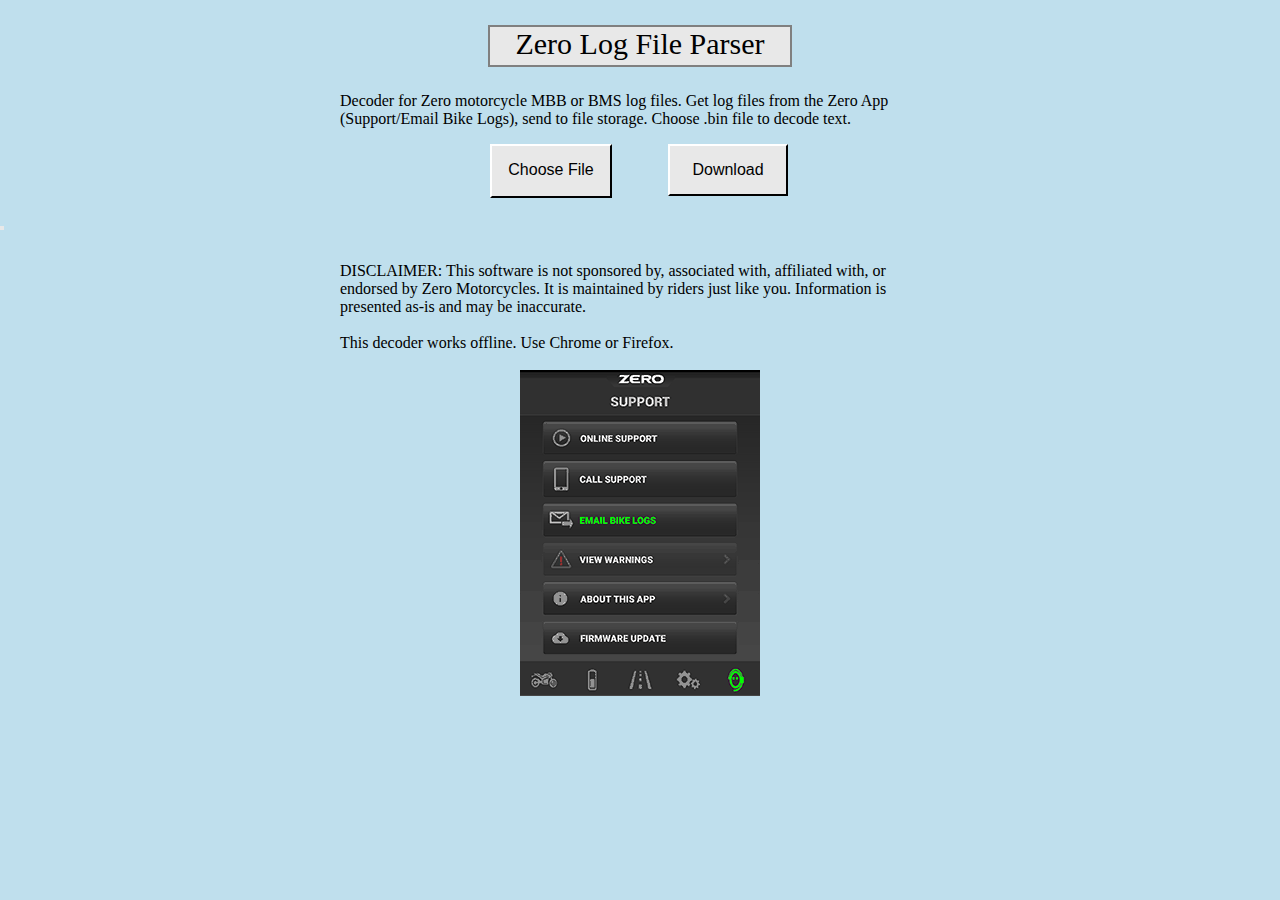
<file: zero-log-parser.html>
﻿<!doctype html>
<html lang="en">
<head>
	<meta charset="utf-8">
	<title>Zero Log File Parser</title>
	<meta name="viewport" content="width=device-width, height=device-height, initial-scale=1, user-scalable=no"/>
	<meta name="description" content="Zero Log File Parser">
	<meta name="author" content="Keith Thomas">
	
<style>
body {
	width: 100%;
	margin: auto;
	background-color: #bfdfed;
	font-size: 16px	
}

#intro {
	max-width: 600px;
	margin: auto;
}

#title{
	border: 2px solid #808080;	
	background-color: #e8e8e8;
	height: 38px;
	width: 300px;
	font-size: 30px;
	text-align: center;
	margin:25px auto 25px;
}

#buttons {
	width: 300px;
	margin-left:auto;
	margin-right:auto;
}

#infile {
	padding-top: 15px;
	/*-webkit-appearance: button;*/
	text-align: center;
	font-size: 16px;
	font-family: sans-serif;
	height: 35px;
	width: 118px;
	display: inline-block;
	background-color: #e8e8e8;
	border: 2px solid;
	border-top-color: white;
	border-left-color: white;
}

input[type=file] {
	display: none;
}

#down {
	margin-left: 52px;
	width: 120px;
	height: 52px;
	padding-left: 20px;
	padding-right: 20px;
	font-size: 16px;
	display: inline-block;
	background-color: #e8e8e8;
	border: 2px solid;
	border-top-color: white;
	border-left-color: white;
}

#print {
	background-color: #e8e8e8;
	display: inline-block;
	padding: 2px;
}

#parsed {
	white-space: pre;
	font-family: monospace;
	background-color: #e8e8e8;
	margin: 5px 0;
	max-height: 400px;
	overflow-y: auto;
	overflow-x: auto;
}

#disclaim {
	max-width: 600px;
	margin: auto;
}

#screenshot {        
	display:block;
	margin-left:auto;
	margin-right:auto;
}
</style>
	
</head>

<body>

<div id="intro">	
<p id="title" >Zero Log File Parser</p>
<p>Decoder for Zero motorcycle MBB or BMS log files. Get log files from the Zero App (Support/Email Bike Logs), send to file storage. Choose .bin file to decode text.</p>
</div>
	
<div id="buttons">
<label id="infile">Choose File
<input type="file" id="choose" />
</label>	

<button id="down" >Download</button> <br><br>
</div>		

<div id="fname"></div>	
	
<div id="print"></div><br><br>

<div id="parsed"></div>
	
<div id="disclaim"> DISCLAIMER: This software is not sponsored by, associated with, affiliated with, or endorsed by Zero Motorcycles. It is maintained by riders just like you. Information is presented as-is and may be inaccurate.<br><br>
This decoder works offline. Use Chrome or Firefox.<br><br>
	
<img alt="screen shot" id="screenshot"  src="
[data-uri]
"/></div>	

<script type="text/javascript">
/* FileSaver.js
 * A saveAs() FileSaver implementation.
 * 1.3.2
 * 2016-06-16 18:25:19
 *
 * By Eli Grey, http://eligrey.com
 * License: MIT
 *   See https://github.com/eligrey/FileSaver.js/blob/master/LICENSE.md
 */

/*global self */
/*jslint bitwise: true, indent: 4, laxbreak: true, laxcomma: true, smarttabs: true, plusplus: true */

/*! @source http://purl.eligrey.com/github/FileSaver.js/blob/master/FileSaver.js */

var saveAs = saveAs || (function(view) {
	"use strict";
	// IE <10 is explicitly unsupported
	if (typeof view === "undefined" || typeof navigator !== "undefined" && /MSIE [1-9]\./.test(navigator.userAgent)) {
		return;
	}
	var
		  doc = view.document
		  // only get URL when necessary in case Blob.js hasn't overridden it yet
		, get_URL = function() {
			return view.URL || view.webkitURL || view;
		}
		, save_link = doc.createElementNS("http://www.w3.org/1999/xhtml", "a")
		, can_use_save_link = "download" in save_link
		, click = function(node) {
			var event = new MouseEvent("click");
			node.dispatchEvent(event);
		}
		, is_safari = /constructor/i.test(view.HTMLElement) || view.safari
		, is_chrome_ios =/CriOS\/[\d]+/.test(navigator.userAgent)
		, throw_outside = function(ex) {
			(view.setImmediate || view.setTimeout)(function() {
				throw ex;
			}, 0);
		}
		, force_saveable_type = "application/octet-stream"
		// the Blob API is fundamentally broken as there is no "downloadfinished" event to subscribe to
		, arbitrary_revoke_timeout = 1000 * 40 // in ms
		, revoke = function(file) {
			var revoker = function() {
				if (typeof file === "string") { // file is an object URL
					get_URL().revokeObjectURL(file);
				} else { // file is a File
					file.remove();
				}
			};
			setTimeout(revoker, arbitrary_revoke_timeout);
		}
		, dispatch = function(filesaver, event_types, event) {
			event_types = [].concat(event_types);
			var i = event_types.length;
			while (i--) {
				var listener = filesaver["on" + event_types[i]];
				if (typeof listener === "function") {
					try {
						listener.call(filesaver, event || filesaver);
					} catch (ex) {
						throw_outside(ex);
					}
				}
			}
		}
		, auto_bom = function(blob) {
			// prepend BOM for UTF-8 XML and text/* types (including HTML)
			// note: your browser will automatically convert UTF-16 U+FEFF to EF BB BF
			if (/^\s*(?:text\/\S*|application\/xml|\S*\/\S*\+xml)\s*;.*charset\s*=\s*utf-8/i.test(blob.type)) {
				return new Blob([String.fromCharCode(0xFEFF), blob], {type: blob.type});
			}
			return blob;
		}
		, FileSaver = function(blob, name, no_auto_bom) {
			if (!no_auto_bom) {
				blob = auto_bom(blob);
			}
			// First try a.download, then web filesystem, then object URLs
			var
				  filesaver = this
				, type = blob.type
				, force = type === force_saveable_type
				, object_url
				, dispatch_all = function() {
					dispatch(filesaver, "writestart progress write writeend".split(" "));
				}
				// on any filesys errors revert to saving with object URLs
				, fs_error = function() {
					if ((is_chrome_ios || (force && is_safari)) && view.FileReader) {
						// Safari doesn't allow downloading of blob urls
						var reader = new FileReader();
						reader.onloadend = function() {
							var url = is_chrome_ios ? reader.result : reader.result.replace(/^data:[^;]*;/, 'data:attachment/file;');
							var popup = view.open(url, '_blank');
							if(!popup) view.location.href = url;
							url=undefined; // release reference before dispatching
							filesaver.readyState = filesaver.DONE;
							dispatch_all();
						};
						reader.readAsDataURL(blob);
						filesaver.readyState = filesaver.INIT;
						return;
					}
					// don't create more object URLs than needed
					if (!object_url) {
						object_url = get_URL().createObjectURL(blob);
					}
					if (force) {
						view.location.href = object_url;
					} else {
						var opened = view.open(object_url, "_blank");
						if (!opened) {
							// Apple does not allow window.open, see https://developer.apple.com/library/safari/documentation/Tools/Conceptual/SafariExtensionGuide/WorkingwithWindowsandTabs/WorkingwithWindowsandTabs.html
							view.location.href = object_url;
						}
					}
					filesaver.readyState = filesaver.DONE;
					dispatch_all();
					revoke(object_url);
				}
			;
			filesaver.readyState = filesaver.INIT;

			if (can_use_save_link) {
				object_url = get_URL().createObjectURL(blob);
				setTimeout(function() {
					save_link.href = object_url;
					save_link.download = name;
					click(save_link);
					dispatch_all();
					revoke(object_url);
					filesaver.readyState = filesaver.DONE;
				});
				return;
			}

			fs_error();
		}
		, FS_proto = FileSaver.prototype
		, saveAs = function(blob, name, no_auto_bom) {
			return new FileSaver(blob, name || blob.name || "download", no_auto_bom);
		}
	;
	// IE 10+ (native saveAs)
	if (typeof navigator !== "undefined" && navigator.msSaveOrOpenBlob) {
		return function(blob, name, no_auto_bom) {
			name = name || blob.name || "download";

			if (!no_auto_bom) {
				blob = auto_bom(blob);
			}
			return navigator.msSaveOrOpenBlob(blob, name);
		};
	}

	FS_proto.abort = function(){};
	FS_proto.readyState = FS_proto.INIT = 0;
	FS_proto.WRITING = 1;
	FS_proto.DONE = 2;

	FS_proto.error =
	FS_proto.onwritestart =
	FS_proto.onprogress =
	FS_proto.onwrite =
	FS_proto.onabort =
	FS_proto.onerror =
	FS_proto.onwriteend =
		null;

	return saveAs;
}(
	   typeof self !== "undefined" && self
	|| typeof window !== "undefined" && window
	|| this.content
));
// `self` is undefined in Firefox for Android content script context
// while `this` is nsIContentFrameMessageManager
// with an attribute `content` that corresponds to the window

if (typeof module !== "undefined" && module.exports) {
  module.exports.saveAs = saveAs;
} else if ((typeof define !== "undefined" && define !== null) && (define.amd !== null)) {
  define("FileSaver.js", function() {
    return saveAs;
  });
}
</script>
	
<script  type="text/javascript">
/*
zero-parse.js
Decoder for Zero motorcycle MBB or BMS log files.
1.0 
02/22/2017

Copyright 2017 Keith Thomas

License: MIT https://github.com/keithxemi/browser-parse/blob/master/LICENSE


*/

/* jslint browser: true  */
/*global saveAs, Blob, FileReader, DataView, Uint8Array, Uint16Array, Uint32Array */

(function () {
	'use strict';
	
	var logFileName,
		parsedText;
	
	function dec(buf, type, offset, count) {
		var dv = new DataView(buf);

		switch (type) {
		case 'txt':
			return String.fromCharCode.apply(null, new Uint8Array(buf, offset, count)).replace(/[^ -~]+/g, '');
			//return decoder.decode(new Uint8Array(buf, offset, count)).replace(/[^ -~]+/g, "");, TextDecoder decoder = new TextDecoder('utf-8'),
		case 'i16':
			return dv.getInt16(offset, true);
		case 'u16':
			return dv.getUint16(offset, true);
		case 'i32':
			return dv.getInt32(offset, true);
		case 'u32':
			return dv.getUint32(offset, true);
		default:
			return 'bullshit';
		}
	}

	function unescapeBlock(data) {
		var d = new Uint8Array(data),
			startOffset = 0,
			escapeOffset = d.indexOf(0xfe),
			d1,
			d2;

		while (escapeOffset !== -1) {
			escapeOffset += startOffset;
			d[escapeOffset] = d[escapeOffset] ^ d[escapeOffset + 1] - 1;
			d1 = d.slice(0, escapeOffset + 1);
			d2 = d.slice(escapeOffset + 2);
			d = new Uint8Array(d1.length + d2.length);
			d.set(d1);
			d.set(d2, d1.length);
			startOffset = escapeOffset + 1;
			escapeOffset = new Uint8Array(d.slice(startOffset)).indexOf(0xfe);
		}
		return d;
	}

	function formatDate(date) {
		var year = date.getFullYear(),
			month = (1 + date.getMonth()).toString(),
			day = date.getDate().toString(),
			hours = date.getHours().toString(),
			minutes = date.getMinutes().toString(),
			seconds = date.getSeconds().toString();

		month = month.length > 1 ? month : '0' + month;
		day = day.length > 1 ? day : '0' + day;
		hours = hours.length > 1 ? hours : '0' + hours;
		minutes = minutes.length > 1 ? minutes : '0' + minutes;
		seconds = seconds.length > 1 ? seconds : '0' + seconds;
		return '     ' + month + '/' + day + '/' + year + ' ' +
			hours + ':' + minutes + ':' + seconds;
	}  // local time

	function byteToHex(b) {
		var hexChar = ['0', '1', '2', '3', '4', '5', '6', '7', '8',
					   '9', 'a', 'b', 'c', 'd', 'e', 'f'];
		return '0x' + hexChar[(b >> 4) & 0x0f] + hexChar[b & 0x0f];
	}

	function countIt(buf, it) {
		var bv = new Uint8Array(buf),
			cnt = 0,
			i;

		for (i = 0; i < bv.byteLength; i++) {
			if (bv[i] === it) {
				cnt++;
			}
		}
		return cnt;
	}
	
	function parseEntry(logData, address) {
		var header,
			headerBad,
			entry = {},
			unescapedBlock,
			messageType,
			ts,
			timestamp,
			asDate,
			ms,
			x = [],
			i = 0,
			m = '',
			f = {};
		
		header = logData[address];
		headerBad = header !== 0xb2;
		while (headerBad) {
			address += 1;
			header = logData[address];
			headerBad = header !== 0xb2;
		}
		entry.length = logData[address + 1];
		unescapedBlock = unescapeBlock(logData.slice(address +
													 2, address + 3 + entry.length));
		ms = unescapedBlock.slice(0, 2);
		messageType = new Uint8Array(ms.buffer)[0];
		ts = unescapedBlock.slice(1, 5);
		timestamp = new Uint32Array(ts.buffer)[0];
		x = new Uint8Array(unescapedBlock.length - 5);
		x.set(unescapedBlock.slice(5));
		
		entry.event = '';
		entry.conditions = '';
		entry.unknown = '';

		if (timestamp > 0xfff) {
			asDate = new Date(timestamp * 1000);
			entry.time = formatDate(asDate);
		} else {
			entry.time = ('                        ' + timestamp).slice(-24);
		}
		
// Unknown entry types to be added when defined: type, length, source, example		
		switch (messageType) {
		case 0x01: // board_status
			entry.event = 'BMS Reset';
			if (x[0] === 4) {
				entry.conditions = 'Software';
			} else {
				entry.conditions = 'Unknown';
			}
			return entry;
		//case 0x02: unknown, 2, 6350_MBB_2016-04-12, 0x02 0x2e 0x11 ???
		case 0x03: // bms_discharge_level
			switch (x[0xf]) {
			case 1:
				m = 'Bike On';
				break;
			case 2:
				m = 'Charge';
				break;
			case 3:
				m = 'Idle';
				break;
			default:
				m = 'Unknown';
				break;
			}
			f.AH = ('000' + Math.floor((dec(x.buffer, 'u32', 6) / 1000000))).slice(-3);
			f.B = ('000' + (dec(x.buffer, 'u16', 2) - dec(x.buffer, 'u16', 0))).slice(-3);
			f.I = ('000' + Math.floor(dec(x.buffer, 'i32', 0x10) / 1000000)).slice(-3);
			f.L = dec(x.buffer, 'u16', 0);
			f.H = dec(x.buffer, 'u16', 2);
			f.PT = ('000' + x[4]).slice(-3);
			f.BT = ('000' + x[5]).slice(-3);
			f.SOC = ('   ' + x[0xa]).slice(-3);
			f.PV = dec(x.buffer, 'u32', 0xb);
			f.l = dec(x.buffer, 'u16', 0x14);
			f.M = m;
			f.X = dec(x.buffer, 'u16', 0x16); // not included in log, contactor voltage?
			entry.event = 'Discharge level';
			entry.conditions =
				f.AH + ' AH,' +
				' SOC:' + f.SOC + '%,' +
				' I:' + f.I + 'A,' +
				' L:' + f.L + ',' +
				' l:' + f.l + ',' +
				' H:' + f.H + ',' +
				' B:' + f.B + ',' +
				' PT:' + f.PT + 'C,' +
				' BT:' + f.BT + 'C,' +
				' PV:' + f.PV + ',' +
				' M:' + m;
			return entry;
		case 0x04: // bms_charge_full
			f.AH = ('000' + Math.floor((dec(x.buffer, 'u32', 6) / 1000000))).slice(-3);
			f.B = ('000' + (dec(x.buffer, 'u16', 2) - dec(x.buffer, 'u16', 0))).slice(-3);
			f.L = dec(x.buffer, 'u16', 0);
			f.H = dec(x.buffer, 'u16', 2);
			f.PT = ('000' + x[4]).slice(-3);
			f.BT = ('000' + x[5]).slice(-3);
			f.SOC = ('   ' + x[0xa]).slice(-3);
			f.PV = dec(x.buffer, 'u32', 0xb);
			entry.event = 'Charged To Full';
			entry.conditions =
				f.AH + ' AH,' +
				' SOC:' + f.SOC + '%,' +
				'         L:' + f.L + ',' +
				'         H:' + f.H + ',' +
				' B:' + f.B + ',' +
				' PT:' + f.PT + 'C,' +
				' BT:' + f.BT + 'C,' +
				' PV:' + f.PV;
			return entry;
		// case 0x05: unknown, 17, 6890_BMS0_2016-07-03, 0x05 0x34 0x0b 0xe0 0x0c 0x35 0x2a 0x89 0x71 0xb5 0x01 0x00 0xa5 0x62 0x01 0x00 0x20 0x90 ???
		case 0x06: // bms_discharge_low
			f.AH = ('000' + Math.floor((dec(x.buffer, 'u32', 6) / 1000000))).slice(-3);
			f.B = ('000' + (dec(x.buffer, 'u16', 2) - dec(x.buffer, 'u16', 0))).slice(-3);
			f.L = dec(x.buffer, 'u16', 0);
			f.H = dec(x.buffer, 'u16', 2);
			f.PT = ('000' + x[4]).slice(-3);
			f.BT = ('000' + x[5]).slice(-3);
			f.SOC = ('   ' + x[0xa]).slice(-3);
			f.PV = dec(x.buffer, 'u32', 0xb);
			entry.event = 'Discharged To Low';
			entry.conditions =
				f.AH + ' AH,' +
				' SOC:' + f.SOC + '%,' +
				'         L:' + f.L + ',' +
				'         H:' + f.H + ',' +
				' B:' + f.B + ',' +
				' PT:' + f.PT + 'C,' +
				' BT:' + f.BT + 'C,' +
				' PV:' + f.PV;
			return entry;
		case 0x08: // bms_system_state
			if (x[0] === 0) {
				entry.event = 'System Turned Off';
			} else {
				entry.event = 'System Turned On';
			}
			return entry;
		case 0x09: // key_state
			if (x[0] === 0) {
				entry.event = 'Key Off';
			} else {
				entry.event = 'Key On';
			}
			return entry;
		case 0x0b: // bms_soc_adj_voltage
			f.old = dec(x.buffer, 'u32', 0);
			f.oldSoc = x[4];
			f.anew = dec(x.buffer, 'u32', 5);
			f.newSoc = x[9];
			f.low = dec(x.buffer, 'u16', 0x0a);
			entry.event = 'SOC adjusted for voltage';
			entry.conditions = 'old:   ' + f.old + 'uAH (soc:' + f.oldSoc +
				'%), new:   ' + f.anew + 'uAH (soc:' + f.newSoc +
				'%), low cell: ' + f.low + ' mV';
			return entry;
		case 0x0d: // bms_curr_sens_zero
			f.old = dec(x.buffer, 'u16', 0);
			f.anew = dec(x.buffer, 'u16', 2);
			f.cf = x[4];
			entry.event = 'Current Sensor Zeroed';
			entry.conditions = 'old: ' + f.old + 'mV, ' +
                           'new: ' + f.anew + 'mV, ' +
                           'corrfact: ' + f.cf;
			return entry;
		//case 0x0e: unknown, 3, 6350_BMS0_2017-01-30 0x0e 0x05 0x00 0xff ???
		case 0x10: // bms_state
			if (x[0] === 0) {
				entry.event = 'Exiting Hibernate';
			} else {
				entry.event = 'Entering Hibernate';
			}
			return entry;
		case 0x11: // bms_isolation_fault
			f.ohms = dec(x.buffer, 'u32', 0);
			f.cell = x[4];
			entry.event = 'Chassis Isolation Fault';
			entry.conditions = f.ohms + ' ohms to cell ' + f.cell;
			return entry;
		case 0x12: // bms_reflash
			f.rev = x[0];
			f.build = dec(x.buffer, 'txt', 1, 20);
			entry.event = 'BMS Reflash';
			entry.conditions = 'Revision ' + f.rev + ' Built ' + f.build;
			return entry;
		case 0x13: // bms_change_can_id
			f.old = ('0' + x[0]).slice(-2);
			f.anew = ('0' + x[1]).slice(-2);
			entry.event = 'Changed CAN Node ID';
			entry.conditions = 'old: ' + f.old + ', new: ' + f.anew;
			return entry;
		case 0x15: // bms_contactor_state
			f.pv = dec(x.buffer, 'u32', 1);
			f.sv = dec(x.buffer, 'u32', 5);
			f.dc = dec(x.buffer, 'u32', 9);
			f.prechg = 0;
			if (dec(x.buffer, 'u32', 1)) {
				f.prechg = (dec(x.buffer, 'u32', 5) /
							dec(x.buffer, 'u32', 1) * 100).toFixed(0);
			}
			m = 'Contactor was Opened';
			if (x[0]) {
				m = 'Contactor was Closed';
			}
			entry.event = m;
			entry.conditions = 'Pack V: ' + f.pv + 'mV, Switched V: ' + f.sv +
				'mV, Prechg Pct: ' + f.prechg + '%, Dischg Cur: ' + f.dc + 'mA';
			return entry;
		case 0x16: // bms_discharge_cut
			f.cut = (x[0] / 255 * 100).toFixed(0);
			entry.event = 'Discharge cutback';
			entry.conditions = f.cut + '%';
			return entry;
		case 0x18: // bms_contactor_drive
			f.pv = dec(x.buffer, 'u32', 1);
			f.sv = dec(x.buffer, 'u32', 5);
			f.dc = x[9];
			entry.event = 'Contactor drive turned on';
			entry.conditions = 'Pack V: ' + f.pv + 'mV, Switched V: ' + f.sv + 'mV, Duty Cycle: ' + f.dc + '%';
			return entry;
		//case 0x1c: unknown, 8, 3455_MBB_2016-09-11, 0x1c 0xdf 0x56 0x01 0x00 0x00 0x00 0x30 0x02 ???
		//case 0x1e: unknown, 4, 6472_MBB_2016-12-12, 0x1e 0x32 0x00 0x06 0x23 ???
		//case 0x1f: unknown, 4, 5078_MBB_2017-01-20, 0x1f 0x00 0x00 0x08 0x43 ???
		//case 0x20: unknown, 3, 6472_MBB_2016-12-12, 0x20 0x02 0x32 0x00 ???
		//case 0x26: unknown, 6, 3455_MBB_2016-09-11, 0x26 0x72 0x00 0x40 0x00 0x80 0x00 ???
		case 0x28: // battery_can_link_up
			m = x[0];
			entry.event = 'Module 0' + m + ' CAN Link Up';
			return entry;
		case 0x29: // battery_can_link_down
			m = x[0];
			entry.event = 'Module 0' + m + ' CAN Link Down';
			return entry;
		case 0x2a: // sevcon_can_link_up
			entry.event = 'Sevcon CAN Link Up';
			return entry;
		case 0x2b: // sevcon_can_link_down
			entry.event = 'Sevcon CAN Link Down';
			return entry;
		case 0x2c: // run_status
			switch (x[0x12]) {
			case 0:
				m = '00';
				break;
			case 1:
				m = '01';
				break;
			case 2:
				m = '10';
				break;
			case 3:
				m = '11';
				break;
			default:
				m = 'Unknown';
				break;
			}
			f.ptHigh = x[0];
			f.ptLow = x[1];
			f.soc = ('   ' + dec(x.buffer, 'u16', 2)).slice(-3);
			f.pv = ('       ' + dec(x.buffer, 'u32', 4) / 1000).slice(-7);
			f.mt = ('    ' + dec(x.buffer, 'i16', 8)).slice(-4);
			f.ct = ('    ' + dec(x.buffer, 'u16', 0xa)).slice(-4);
			f.rpm = ('    ' + dec(x.buffer, 'u16', 0xc)).slice(-4);
			f.bc = ('    ' + dec(x.buffer, 'i16', 0x10)).slice(-4);
			f.mc = ('    ' + dec(x.buffer, 'i16', 0x13)).slice(-4);
			f.at = ('    ' + dec(x.buffer, 'u16', 0x15)).slice(-4);
			f.odo = ('     ' + dec(x.buffer, 'u32', 0x17)).slice(-5);
			entry.event = 'Riding';
			entry.conditions = 'PackTemp: h ' + f.ptHigh + 'C, l ' + f.ptLow +
				'C, ' + 'PackSOC:' + f.soc + '%, ' + 'Vpack:' + f.pv + 'V, ' +
				'MotAmps:' + f.mc + ', BattAmps:' + f.bc + ', Mods: ' + m +
				', MotTemp:' + f.mt + 'C, CtrlTemp:' + f.ct + 'C, AmbTemp:' +
				f.at + 'C, MotRPM:' + f.rpm + ', Odo:' + f.odo + 'km';
			return entry;
		case 0x2d: // charging_status
			switch (x[0xc]) {
			case 0:
				m = '00';
				break;
			case 1:
				m = '01';
				break;
			case 2:
				m = '10';
				break;
			case 3:
				m = '11';
				break;
			default:
				m = 'Unknown';
				break;
			}
			f.ptHigh = x[0];
			f.ptLow = x[1];
			f.soc = ('   ' + dec(x.buffer, 'u16', 2)).slice(-3);
			f.pv = ('       ' + dec(x.buffer, 'u32', 4) / 1000).slice(-7);
			f.bc = ('    ' + dec(x.buffer, 'i16', 8)).slice(-4);
			f.at = ('    ' + dec(x.buffer, 'u16', 0xd)).slice(-3);
			entry.event = 'Charging';
			entry.conditions = 'PackTemp: h ' + f.ptHigh + 'C, l ' + f.ptLow +
				'C, AmbTemp:' + f.at + 'C, PackSOC:' + f.soc + '%, ' +
				'Vpack:' + f.pv + 'V, ' + 'BattAmps:' + f.bc +
				', Mods: ' + m +
				', MbbChgEn: Yes, BmsChgEn: No';
			return entry;
		case 0x2f: // sevcon_status
			switch (dec(x.buffer, 'u16', 2)) {
			case 0x4681:
				m = 'Preop';
				break;
			case 0x4884:
				m = 'Sequence Fault';
				break;
			case 0x4981:
				m = 'Throttle Fault';
				break;
			default:
				m = 'Unknown';
				break;
			}
			f.code = ('    ' + dec(x.buffer, 'i16', 0).toString(16)).slice(-4);
			f.reg = ('00' + x[4].toString(16)).slice(-2);
			f.sevCode = ('0000' + dec(x.buffer, 'i16', 2).toString(16)).slice(-4);
			f.data = '';
			for (i = 0; i < x.length - 8; i++) {
				f.data += byteToHex(x[5 + i]) + ' ';
			}
			entry.event = 'SEVCON CAN EMCY Frame';
			entry.conditions = 'Error Code: 0x' + f.code +
				', Error Reg: 0x' + f.reg + ' Sevcon Error Code: 0x' + f.sevCode +
				', Data: ' + f.data + ', ' + m;
			return entry;
		case 0x30: // charger_status
			m = ' Disconnected';
			if (x[1]) {
				m = ' Connected';
			}
			f.module = x[0];
			switch (x[0]) {
			case 0:
				f.name = 'Calex 720W';
				break;
			case 1:
				f.name = 'Calex 1200W';
				break;
			case 2:
				f.name = 'External Chg 0';
				break;
			case 3:
				f.name = 'External Chg 1';
				break;
			default:
				f.name = 'Unknown';
				break;
			}
			entry.event = f.name + ' Charger ' + f.module + m;
			return entry;
		//case 0x31: unknown, 1, 6350_MBB_2016-04-12, 0x31 0x00 ???
		case 0x33: // battery_status
			
			f.mod = ('0' + x[1]).slice(-2);
			f.mv = dec(x.buffer, 'u32', 2) / 1000;
			f.max = dec(x.buffer, 'u32', 6) / 1000;
			f.min = dec(x.buffer, 'u32', 0xa) / 1000;
			f.vc = dec(x.buffer, 'u32', 0xe) / 1000;
			f.bc = dec(x.buffer, 'u16', 0x12);
				

			f.diff = f.max - f.min;
			f.prechg = 0;
			if (f.mv) {
				f.prechg = f.vc * 100 / f.mv;
			}
			entry.event = 'Module ' + f.mod + m;
			switch (x[0]) {
			case 0:
				m = 'Opening Contactor';
				entry.conditions = 'vmod: ' + f.mv +
					'V, batt curr: ' + f.bc + 'A';
				break;
			case 1:
				m = 'Closing Contactor';
				entry.conditions = 'vmod: ' + f.mv +
					'maxsys: ' + f.max +
					' minsys: ' + f.min +
					' diff: ' + f.diff +
					' vcap: ' + f.vc +
					' prechg: ' + f.prechg + '%';
				break;
			case 2:
				m = 'Registered';
				f.ser = dec(x.buffer, 'txt', 0x14, 8);
				entry.conditions = 'serial: ' + f.ser +
					',  vmod: ' + f.mv + 'V';
				break;
			default:
				m = 'Unknown';
				break;
			}
			return entry;
		case 0x34: // power_state
			if (x[0] === 0) {
				entry.event = 'Power Off';
			} else {
				entry.event = 'Power On';
			}
			switch (x[1]) {
			case 1:
				m = 'Key Switch';
				break;
			case 3:
				m = 'Ext Charger 1';
				break;
			case 4:
				m = 'Onboard Charger';
				break;
			default:
				m = 'Unknown';
			}
			entry.conditions = m;
			return entry;
		//case 0x35: unknown, 5, 6472_MBB_2016-12-12, 0x35 0x00 0x46 0x01 0xcb 0xff ???
		case 0x36: // sevcon_power_state
			if (x[0] === 0) {
				entry.event = 'Sevcon Turned Off';
			} else {
				entry.event = 'Sevcon Turned On';
			}
			return entry;
		//case 0x37: unknown, 0, 3558_MBB_2016-12-25, 0x37  ???
		case 0x38: // show_bluetooth_state
			entry.event = 'BT RX buffer reset';
			return entry;
		case 0x39: // battery_discharge_current_limited
			f.limit = dec(x.buffer, 'u16', 0);
			f.minCell = dec(x.buffer, 'u16', 2);
			f.temp = x[4];
			f.max = dec(x.buffer, 'u16', 5);
			f.percent = f.limit * 100 / f.max;
			entry.event = 'Batt Dischg Cur Limited';
			entry.conditions = f.limit + ' A (' + f.percent + '%), ' +
				'MinCell: ' + f.minCell + 'mV, MaxPackTemp: ' + f.temp + 'C';
			return entry;
		case 0x3a: // low_chassis_isolation
			f.kohms = dec(x.buffer, 'u32', 0);
			f.cell = x[4];
			entry.event = 'Low Chassis Isolation';
			entry.conditions = f.kohms + ' KOhms to cell ' + f.cell;
			return entry;
		case 0x3b: // precharge_decay_too_steep
			entry.event = 'Precharge Decay Too Steep. Restarting Sevcon.';
			return entry;
		case 0x3c: // disarmed_status
			switch (x[0x12]) {
			case 0:
				m = '00';
				break;
			case 1:
				m = '01';
				break;
			case 2:
				m = '10';
				break;
			case 3:
				m = '11';
				break;
			default:
				m = 'Unknown';
				break;
			}
			f.ptHigh = x[0];
			f.ptLow = x[1];
			f.soc = ('   ' + dec(x.buffer, 'u16', 2)).slice(-3);
			f.pv = ('       ' + dec(x.buffer, 'u32', 4) / 1000).slice(-7);
			f.mt = ('    ' + dec(x.buffer, 'i16', 8)).slice(-4);
			f.ct = ('    ' + dec(x.buffer, 'u16', 0xa)).slice(-4);
			f.rpm = ('    ' + dec(x.buffer, 'u16', 0xc)).slice(-4);
			f.bc = ('    ' + dec(x.buffer, 'i16', 0x10)).slice(-4);
			f.mc = ('    ' + dec(x.buffer, 'i16', 0x13)).slice(-4);
			f.at = ('    ' + dec(x.buffer, 'u16', 0x15)).slice(-4);
			f.odo = ('     ' + dec(x.buffer, 'u32', 0x17)).slice(-5);
			entry.event = 'Disarmed';
			entry.conditions = 'PackTemp: h ' + f.ptHigh + 'C, l ' + f.ptLow +
				'C, ' + 'PackSOC:' + f.soc + '%, ' + 'Vpack:' + f.pv + 'V, ' +
				'MotAmps:' + f.mc + ', BattAmps:' + f.bc + ', Mods: ' + m +
				', MotTemp:' + f.mt + 'C, CtrlTemp:' + f.ct + 'C, AmbTemp:' +
				f.at + 'C, MotRPM:' + f.rpm + ', Odo:' + f.odo + 'km';
			return entry;
		case 0x3d: // battery_contactor_closed
			m = x[0];
			entry.event = 'Battery module ' + m + ' contactor closed';
			return entry;
		case 0xfd: // debug_message
			m = '';
			for (i = 0; i < x.length - 4; i++) {
				m += String.fromCharCode(x[i]);
			}
			entry.event = m;
			return entry;
		default: // unknown type
			entry.unknown = messageType;
			entry.event = byteToHex(messageType) + ' ';
			for (i = 0; i < x.length; i++) {
				entry.event += byteToHex(x[i]) + ' ';
			}
			entry.event += '???';
			return entry;
		}
	}

	function parseLog(bin) {
		var logType = dec(bin, 'txt', 0, 3),
			ba = new Uint8Array(bin),
			count = countIt(bin, 0xa2),
			hdr = ba.indexOf(0xa2),
			dv = new DataView(bin),
			u32 = dec(bin, 'u32', hdr),
			entriesStart = ba.indexOf(0xb2),
			entriesEnd = ba.byteLength,
			claimedEntriesCount = 0,
			entriesDataBegin = 0,
			entriesCount = 0,
			eventLog = [],
			eventLogFirst = [],
			eventLogSecond = [],
			readPos = 0,
			unhandled = 0,
			unknownEntries = 0,
			unknown = [],
			notParsed = '',
			entryNum = 1,
			entry = {},
			element;
		
		if (bin.byteLength > 0x100000 || bin.byteLength < 0x20000) {
			parsedText = 'File size out of range.';
			return parsedText;
		}
		
		parsedText = '';

		if ((logType !== 'MBB') && (logType !== 'BMS')) {
			logType = 'Unknown Type';
		}
		parsedText = 'Zero ' + logType + ' log\n\n';
		if (logType === 'MBB') {
			parsedText += 'Serial number      ' + dec(bin, 'txt', 0x200, 21) + '\n' +
				'VIN                ' + dec(bin, 'txt', 0x240, 17) + '\n' +
				'Firmware rev.      ' + dec(bin, 'u16', 0x27b, 1) + '\n' +
				'Board rev.         ' + dec(bin, 'u16', 0x27d, 1) + '\n' +
				'Model              ' + dec(bin, 'txt', 0x27f, 3) + '\n\n';
		}
		if (logType === 'BMS') {
			parsedText += 'Initial date       ' + dec(bin, 'txt', 0x12, 20) + '\n' +
				'BMS serial number  ' + dec(bin, 'txt', 0x300, 21) + '\n' +
				'Pack serial number ' + dec(bin, 'txt', 0x320, 8) + '\n\n';
		}
		if (logType === 'Unknown Type') {
			parsedText += 'System info unknown' + '\n';
		}

		do {
			if (u32 === 0xa2a2a2a2) {
				entriesEnd = dec(bin, 'u32', hdr + 4);
				entriesStart = dec(bin, 'u32', hdr + 8);
				claimedEntriesCount = dec(bin, 'u32', hdr + 12);
				entriesDataBegin = hdr + 16;
				break;
			}
			count--;
			ba = new Uint8Array(bin, hdr + 1);
			hdr += ba.indexOf(0xa2) + 1;
			u32 = dec(bin, 'u32', hdr);
		} while (count > 0);

		if (entriesStart >= entriesEnd) {
			eventLogFirst = new Uint8Array(bin, entriesStart);
			eventLogSecond =
				new Uint8Array(bin, entriesDataBegin, entriesEnd - entriesDataBegin);
			eventLog = new Uint8Array(eventLogFirst.length + eventLogSecond.length);
			eventLog.set(eventLogFirst);
			eventLog.set(eventLogSecond, eventLogFirst.length);
		} else {
			eventLog = new Uint8Array(bin, entriesStart, entriesEnd - entriesStart);
		} // Handle data wrapping across the upper bound of the ring buffer

		entriesCount = countIt(eventLog, 0xb2);
		parsedText += 'Printing ' + entriesCount  + ' of ' + entriesCount + ' log entries..\n\n';
		parsedText += ' Entry    Time of Log (local)      Event                      Conditions\n';
		parsedText += '+--------+----------------------+--------------------------+----------------------------------\n';

		for (entryNum; entryNum <= entriesCount; entryNum++) {
			entry = parseEntry(eventLog, readPos);
			if (entry.conditions) {
				parsedText += ' ' + ('0000' + entryNum).slice(-5) +
					entry.time + '   ' +
					(entry.event + '                         ').slice(0, 25) +
					'  ' + entry.conditions + '\n';
			} else {
				parsedText += ' ' + ('0000' + entryNum).slice(-5) + entry.time + '   ' + entry.event + '    ' + entry.conditions + '\n';
			}
			if (entry.unknown) {
				unknownEntries += 1;
				if (!unknown.includes(' ' + byteToHex(entry.unknown))) {
					unknown.push(' ' + byteToHex(entry.unknown));
				}
			}
			readPos += entry.length;
			
		}
		if (unknownEntries) {
			notParsed = unknownEntries + ' unknown entries of types' + unknown;
		}
		document.getElementById('print').innerHTML =
			' ' + entriesCount + ' entries found, ' + claimedEntriesCount +
			' claimed. ' + notParsed;
		
		return parsedText;
	}
	
	function readFile() {
		var files = document.getElementById('choose').files,
			reader = new FileReader();

		document.getElementById('print').innerHTML = '';
		document.getElementById('parsed').innerHTML = '';
		document.getElementById('fname').innerHTML = '';
		document.getElementById('print').innerHTML = 'Parsing...';
		if (!files.length) {
			document.getElementById('print').innerHTML = 'Could not parse';
			return;
		}
		if (files[0].name.slice(-4) !== '.bin') {
			document.getElementById('print').innerHTML = 'Could not parse';
			return;
		}
		reader.onloadend = function (evt) {
			if (evt.target.readyState === FileReader.DONE) {
				logFileName = files[0].name.replace('.bin', '.txt');
				document.getElementById('fname').innerHTML = files[0].name;
				document.getElementById('print').innerHTML = 'Could not parse';
				document.getElementById('parsed').innerHTML =
					parseLog(evt.target.result);
			} else {
				document.getElementById('parsed').innerHTML = ' File error';
			}
		};
		reader.readAsArrayBuffer(files[0]);
	}
	
	function saveLog() {
		var blob = new Blob([parsedText], {type: "text/plain;charset=utf-8"});
		
		if (parsedText === undefined) {
			return;
		}
		saveAs(blob, logFileName);
	}

	document.getElementById('choose').addEventListener('change', readFile);
	document.getElementById('down').addEventListener('click', saveLog);
}());
</script>

</body>
</html>
</file>
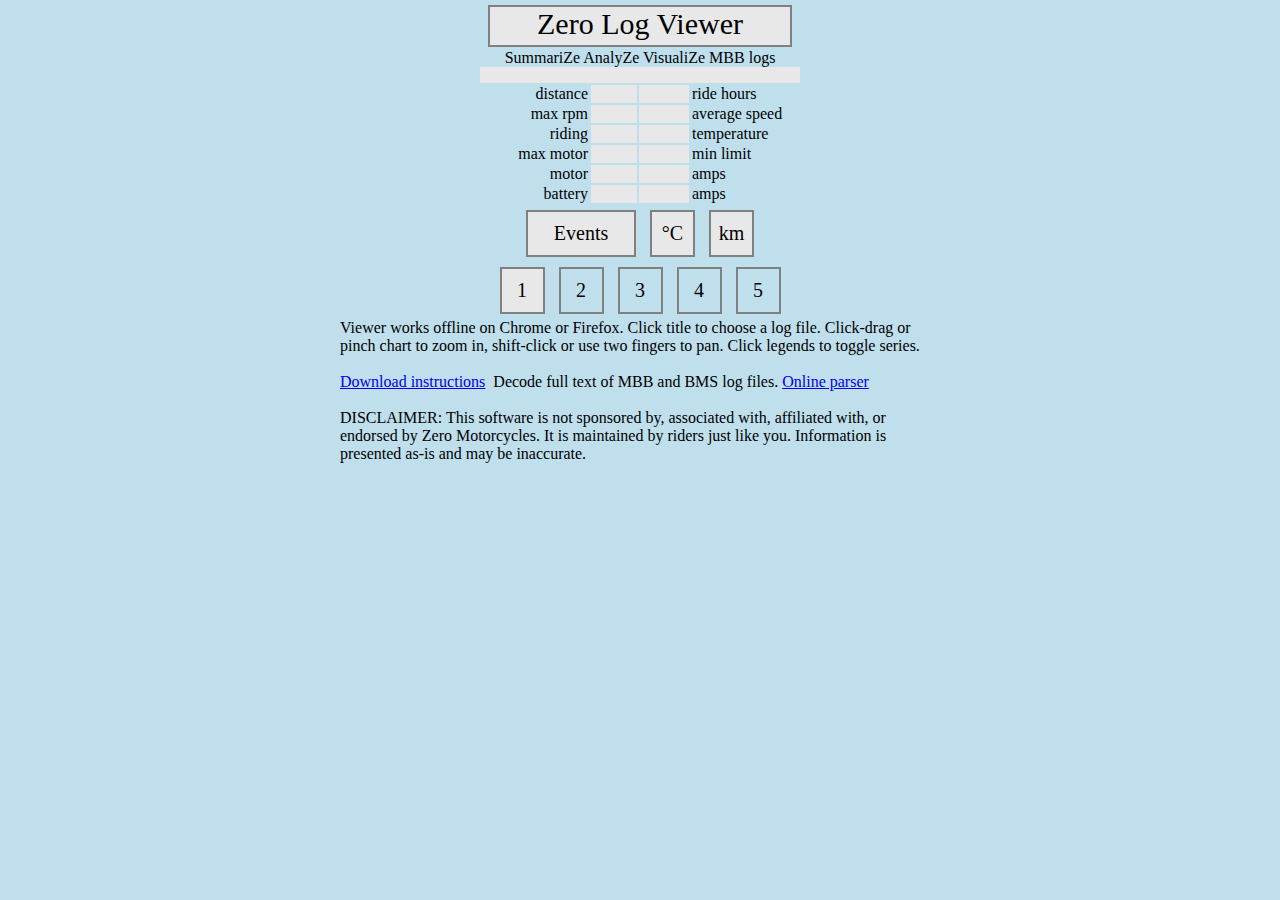
<file: zero-log-viewer.html>
<!doctype html>
<html lang="en">
<head>
	<meta charset="utf-8">
	<title>Zero Log Viewer</title>
	<meta name="viewport" content="width=device-width, height=device-height, initial-scale=1, user-scalable=no"/>
	<meta name="description" content="Zero Log File Viewer">
	<meta name="author" content="Keith Thomas">
	<link rel="shortcut icon"type="image/x-icon" href="data:image/x-icon;,">
    <!-- end of htm-head.txt -->
    <style>
body {
	width: 100%;
	margin: auto;
	background-color: #bfdfed;
	font-size: 16px	
}

#intro {
	max-width: 800px;
	margin: auto;
	text-align: center;
}

#title{
	border: 2px solid #808080;	
	background-color: #e8e8e8;
	height: 38px;
	width: 300px;
	font-size: 30px;
	text-align: center;
	margin: 5px auto 2px;
}

input[type=file] {
	display: none;
}

input[type=checkbox] {
	display: none;
}

input[type=radio] {
	display: none;
}

#ui {
	width: 300px;
	margin: 0 auto;
}

fieldset {
	padding: 0px;
	text-align: center;
	border: none;
}

.touch {
	border: 2px solid #808080;	
	background-color: #e8e8e8;
	font-size: 20px;
	display: inline-block;
	text-align: center;
	margin: 5px;
	padding: 10px 3px 10px 3px;
	min-width:  35px;
    -webkit-user-select: none;
    -moz-user-select: none;
}

#xaxis {
	min-width: 100px;
}

#print {
	text-align: center;
	background-color: #e8e8e8;
	width: auto;
	margin: 0 auto;
}

.bd {
	background-color: #e8e8e8;
	font-weight: 600;
}

#summtbl {
	width: 100%;
	margin: 0 auto;
	line-height: 100%;
}

#summary {
	table-layout: fixed;
	width: 310px;
	margin: 0 auto;
}

.logdate {
	width: 320px;
	margin: 0 auto;
	text-align: center;
}

.tdr {
	width: 100px;
	text-align: right;
}

.tdrb {
	background-color: #e8e8e8;
	width: 48px;
	text-align: right;
	font-weight: 700; 
}

.tdl {
	width: 100px;
	text-align: left;
}

#container {
	display: none;
	width: auto;
	height: 300px; 
	margin: 0 auto;
}

@media (min-width: 800px) {
	#container {
		height: 600px;
		padding: 0 16px  0 16px; 
	}
}

#disclaim {
	top: 0px;
	max-width: 600px;
	margin: auto;
}
    </style>
<!-- start of htm-body.txt -->
</head>

<body>


<label><input type="file" id="choose" />
<div id="title" >Zero Log Viewer</div></label>
<div id="intro">
SummariZe AnalyZe VisualiZe MBB logs
</div>
	

	
<div id="summtbl">
	<div class="logdate bd" id="logdates"><br></div>
	<table id="summary">
<tr><td class="tdr">distance</td><td id="dist" class="bd"></td><td id="rhours" class="tdrb"></td><td class="tdl">ride hours</td></tr>
<tr><td class="tdr">max rpm</td><td id="mrpm" class="bd"></td><td id="avgspd" class="tdrb"></td><td class="tdl">average speed</td></tr>
<tr><td class="tdr">riding</td><td id="rmin" class="bd"></td><td id="rmax" class="tdrb"></td><td class="tdl">temperature</td></tr>
<tr><td class="tdr">max motor</td><td id="mtemp" class="bd"></td><td id ="minpct" class="tdrb"></td><td class="tdl">min limit</td></tr>
<tr><td class="tdr">motor</td><td id="mmin" class="bd"></td><td id="mmax" class="tdrb"></td><td class="tdl">amps</td></tr>
<tr><td class="tdr">battery</td><td id="bmin" class="bd"></td><td id="bmax" class="tdrb"></td><td class="tdl">amps</td></tr>
	</table>
</div>

<div id="ui">
<fieldset>	
<div>
<div id="xaxis" class="touch">Events</div>
<input type="checkbox" id="usefahrenheit">
<label id="templabel" for="usefahrenheit" class="touch">&deg;C</label>
<input type="checkbox" id="usemiles">
<label id="mileslabel" for="usemiles" class="touch">km</label>
</div>
	
<div>	
<input type="radio" id="c1" name="chart" checked>
<label id="r1" for="c1" class="touch">1</label>
<input type="radio" id="c2" name="chart">
<label id="r2" for="c2" style = "background-color: #bfdfed" class="touch">2</label>
<input type="radio" id="c3" name="chart">
<label id="r3" for="c3" style = "background-color: #bfdfed" class="touch">3</label>
<input type="radio" id="c4" name="chart">	
<label id="r4" for="c4" style = "background-color: #bfdfed" class="touch">4</label>
<input type="radio" id="c5" name="chart">	
<label id="r5" for="c5" style = "background-color: #bfdfed" class="touch">5</label>	
</div>
</fieldset>
</div>
	
<div id="print"></div>	
	
<div id="container"></div>
	
<div id="disclaim">Viewer works offline on Chrome or Firefox. Click title to choose a log file. Click-drag or pinch chart to zoom in, shift-click or use two fingers to pan. Click legends to toggle series.<br><br>
<a href="https://zero-motorcycle-community.github.io/browser-parse/" > Download instructions</a> &nbsp;Decode full text of MBB and BMS log files.&nbsp;<a href="https://zero-motorcycle-community.github.io/browser-parse/zero-log-parser.html" >Online parser</a><br><br>DISCLAIMER: This software is not sponsored by, associated with, affiliated with, or endorsed by Zero Motorcycles. It is maintained by riders just like you. Information is presented as-is and may be inaccurate.
</div>	
<!-- end of htm-body.txt -->
<script type="text/javascript">
/*! jQuery v3.7.0 -ajax,-ajax/jsonp,-ajax/load,-ajax/script,-ajax/var/location,-ajax/var/nonce,-ajax/var/rquery,-ajax/xhr,-manipulation/_evalUrl,-deprecated/ajax-event-alias,-effects,-effects/animatedSelector,-effects/Tween | (c) OpenJS Foundation and other contributors | jquery.org/license */
!function(e,t){"use strict";"object"==typeof module&&"object"==typeof module.exports?module.exports=e.document?t(e,!0):function(e){if(!e.document)throw new Error("jQuery requires a window with a document");return t(e)}:t(e)}("undefined"!=typeof window?window:this,function(ie,e){"use strict";var oe=[],r=Object.getPrototypeOf,ae=oe.slice,g=oe.flat?function(e){return oe.flat.call(e)}:function(e){return oe.concat.apply([],e)},s=oe.push,se=oe.indexOf,n={},i=n.toString,ue=n.hasOwnProperty,o=ue.toString,a=o.call(Object),le={},v=function(e){return"function"==typeof e&&"number"!=typeof e.nodeType&&"function"!=typeof e.item},y=function(e){return null!=e&&e===e.window},m=ie.document,u={type:!0,src:!0,nonce:!0,noModule:!0};function b(e,t,n){var r,i,o=(n=n||m).createElement("script");if(o.text=e,t)for(r in u)(i=t[r]||t.getAttribute&&t.getAttribute(r))&&o.setAttribute(r,i);n.head.appendChild(o).parentNode.removeChild(o)}function x(e){return null==e?e+"":"object"==typeof e||"function"==typeof e?n[i.call(e)]||"object":typeof e}var t="3.7.0 -ajax,-ajax/jsonp,-ajax/load,-ajax/script,-ajax/var/location,-ajax/var/nonce,-ajax/var/rquery,-ajax/xhr,-manipulation/_evalUrl,-deprecated/ajax-event-alias,-effects,-effects/animatedSelector,-effects/Tween",l=/HTML$/i,ce=function(e,t){return new ce.fn.init(e,t)};function c(e){var t=!!e&&"length"in e&&e.length,n=x(e);return!v(e)&&!y(e)&&("array"===n||0===t||"number"==typeof t&&0<t&&t-1 in e)}function fe(e,t){return e.nodeName&&e.nodeName.toLowerCase()===t.toLowerCase()}ce.fn=ce.prototype={jquery:t,constructor:ce,length:0,toArray:function(){return ae.call(this)},get:function(e){return null==e?ae.call(this):e<0?this[e+this.length]:this[e]},pushStack:function(e){var t=ce.merge(this.constructor(),e);return t.prevObject=this,t},each:function(e){return ce.each(this,e)},map:function(n){return this.pushStack(ce.map(this,function(e,t){return n.call(e,t,e)}))},slice:function(){return this.pushStack(ae.apply(this,arguments))},first:function(){return this.eq(0)},last:function(){return this.eq(-1)},even:function(){return this.pushStack(ce.grep(this,function(e,t){return(t+1)%2}))},odd:function(){return this.pushStack(ce.grep(this,function(e,t){return t%2}))},eq:function(e){var t=this.length,n=+e+(e<0?t:0);return this.pushStack(0<=n&&n<t?[this[n]]:[])},end:function(){return this.prevObject||this.constructor()},push:s,sort:oe.sort,splice:oe.splice},ce.extend=ce.fn.extend=function(){var e,t,n,r,i,o,a=arguments[0]||{},s=1,u=arguments.length,l=!1;for("boolean"==typeof a&&(l=a,a=arguments[s]||{},s++),"object"==typeof a||v(a)||(a={}),s===u&&(a=this,s--);s<u;s++)if(null!=(e=arguments[s]))for(t in e)r=e[t],"__proto__"!==t&&a!==r&&(l&&r&&(ce.isPlainObject(r)||(i=Array.isArray(r)))?(n=a[t],o=i&&!Array.isArray(n)?[]:i||ce.isPlainObject(n)?n:{},i=!1,a[t]=ce.extend(l,o,r)):void 0!==r&&(a[t]=r));return a},ce.extend({expando:"jQuery"+(t+Math.random()).replace(/\D/g,""),isReady:!0,error:function(e){throw new Error(e)},noop:function(){},isPlainObject:function(e){var t,n;return!(!e||"[object Object]"!==i.call(e))&&(!(t=r(e))||"function"==typeof(n=ue.call(t,"constructor")&&t.constructor)&&o.call(n)===a)},isEmptyObject:function(e){var t;for(t in e)return!1;return!0},globalEval:function(e,t,n){b(e,{nonce:t&&t.nonce},n)},each:function(e,t){var n,r=0;if(c(e)){for(n=e.length;r<n;r++)if(!1===t.call(e[r],r,e[r]))break}else for(r in e)if(!1===t.call(e[r],r,e[r]))break;return e},text:function(e){var t,n="",r=0,i=e.nodeType;if(i){if(1===i||9===i||11===i)return e.textContent;if(3===i||4===i)return e.nodeValue}else while(t=e[r++])n+=ce.text(t);return n},makeArray:function(e,t){var n=t||[];return null!=e&&(c(Object(e))?ce.merge(n,"string"==typeof e?[e]:e):s.call(n,e)),n},inArray:function(e,t,n){return null==t?-1:se.call(t,e,n)},isXMLDoc:function(e){var t=e&&e.namespaceURI,n=e&&(e.ownerDocument||e).documentElement;return!l.test(t||n&&n.nodeName||"HTML")},merge:function(e,t){for(var n=+t.length,r=0,i=e.length;r<n;r++)e[i++]=t[r];return e.length=i,e},grep:function(e,t,n){for(var r=[],i=0,o=e.length,a=!n;i<o;i++)!t(e[i],i)!==a&&r.push(e[i]);return r},map:function(e,t,n){var r,i,o=0,a=[];if(c(e))for(r=e.length;o<r;o++)null!=(i=t(e[o],o,n))&&a.push(i);else for(o in e)null!=(i=t(e[o],o,n))&&a.push(i);return g(a)},guid:1,support:le}),"function"==typeof Symbol&&(ce.fn[Symbol.iterator]=oe[Symbol.iterator]),ce.each("Boolean Number String Function Array Date RegExp Object Error Symbol".split(" "),function(e,t){n["[object "+t+"]"]=t.toLowerCase()});var de=oe.pop,pe=oe.sort,he=oe.splice,ge="[\\x20\\t\\r\\n\\f]",ve=new RegExp("^"+ge+"+|((?:^|[^\\\\])(?:\\\\.)*)"+ge+"+$","g");ce.contains=function(e,t){var n=t&&t.parentNode;return e===n||!(!n||1!==n.nodeType||!(e.contains?e.contains(n):e.compareDocumentPosition&&16&e.compareDocumentPosition(n)))};var f=/([\0-\x1f\x7f]|^-?\d)|^-$|[^\x80-\uFFFF\w-]/g;function d(e,t){return t?"\0"===e?"\ufffd":e.slice(0,-1)+"\\"+e.charCodeAt(e.length-1).toString(16)+" ":"\\"+e}ce.escapeSelector=function(e){return(e+"").replace(f,d)};var ye=m,me=s;!function(){var e,x,w,o,a,T,r,C,p,i,E=me,k=ce.expando,S=0,n=0,s=W(),c=W(),u=W(),h=W(),l=function(e,t){return e===t&&(a=!0),0},f="checked|selected|async|autofocus|autoplay|controls|defer|disabled|hidden|ismap|loop|multiple|open|readonly|required|scoped",t="(?:\\\\[\\da-fA-F]{1,6}"+ge+"?|\\\\[^\\r\\n\\f]|[\\w-]|[^\0-\\x7f])+",d="\\["+ge+"*("+t+")(?:"+ge+"*([*^$|!~]?=)"+ge+"*(?:'((?:\\\\.|[^\\\\'])*)'|\"((?:\\\\.|[^\\\\\"])*)\"|("+t+"))|)"+ge+"*\\]",g=":("+t+")(?:\\((('((?:\\\\.|[^\\\\'])*)'|\"((?:\\\\.|[^\\\\\"])*)\")|((?:\\\\.|[^\\\\()[\\]]|"+d+")*)|.*)\\)|)",v=new RegExp(ge+"+","g"),y=new RegExp("^"+ge+"*,"+ge+"*"),m=new RegExp("^"+ge+"*([>+~]|"+ge+")"+ge+"*"),b=new RegExp(ge+"|>"),A=new RegExp(g),D=new RegExp("^"+t+"$"),N={ID:new RegExp("^#("+t+")"),CLASS:new RegExp("^\\.("+t+")"),TAG:new RegExp("^("+t+"|[*])"),ATTR:new RegExp("^"+d),PSEUDO:new RegExp("^"+g),CHILD:new RegExp("^:(only|first|last|nth|nth-last)-(child|of-type)(?:\\("+ge+"*(even|odd|(([+-]|)(\\d*)n|)"+ge+"*(?:([+-]|)"+ge+"*(\\d+)|))"+ge+"*\\)|)","i"),bool:new RegExp("^(?:"+f+")$","i"),needsContext:new RegExp("^"+ge+"*[>+~]|:(even|odd|eq|gt|lt|nth|first|last)(?:\\("+ge+"*((?:-\\d)?\\d*)"+ge+"*\\)|)(?=[^-]|$)","i")},L=/^(?:input|select|textarea|button)$/i,j=/^h\d$/i,O=/^(?:#([\w-]+)|(\w+)|\.([\w-]+))$/,P=/[+~]/,H=new RegExp("\\\\[\\da-fA-F]{1,6}"+ge+"?|\\\\([^\\r\\n\\f])","g"),q=function(e,t){var n="0x"+e.slice(1)-65536;return t||(n<0?String.fromCharCode(n+65536):String.fromCharCode(n>>10|55296,1023&n|56320))},R=function(){V()},M=K(function(e){return!0===e.disabled&&fe(e,"fieldset")},{dir:"parentNode",next:"legend"});try{E.apply(oe=ae.call(ye.childNodes),ye.childNodes),oe[ye.childNodes.length].nodeType}catch(e){E={apply:function(e,t){me.apply(e,ae.call(t))},call:function(e){me.apply(e,ae.call(arguments,1))}}}function I(t,e,n,r){var i,o,a,s,u,l,c,f=e&&e.ownerDocument,d=e?e.nodeType:9;if(n=n||[],"string"!=typeof t||!t||1!==d&&9!==d&&11!==d)return n;if(!r&&(V(e),e=e||T,C)){if(11!==d&&(u=O.exec(t)))if(i=u[1]){if(9===d){if(!(a=e.getElementById(i)))return n;if(a.id===i)return E.call(n,a),n}else if(f&&(a=f.getElementById(i))&&I.contains(e,a)&&a.id===i)return E.call(n,a),n}else{if(u[2])return E.apply(n,e.getElementsByTagName(t)),n;if((i=u[3])&&e.getElementsByClassName)return E.apply(n,e.getElementsByClassName(i)),n}if(!(h[t+" "]||p&&p.test(t))){if(c=t,f=e,1===d&&(b.test(t)||m.test(t))){(f=P.test(t)&&X(e.parentNode)||e)==e&&le.scope||((s=e.getAttribute("id"))?s=ce.escapeSelector(s):e.setAttribute("id",s=k)),o=(l=Y(t)).length;while(o--)l[o]=(s?"#"+s:":scope")+" "+G(l[o]);c=l.join(",")}try{return E.apply(n,f.querySelectorAll(c)),n}catch(e){h(t,!0)}finally{s===k&&e.removeAttribute("id")}}}return re(t.replace(ve,"$1"),e,n,r)}function W(){var r=[];return function e(t,n){return r.push(t+" ")>x.cacheLength&&delete e[r.shift()],e[t+" "]=n}}function B(e){return e[k]=!0,e}function F(e){var t=T.createElement("fieldset");try{return!!e(t)}catch(e){return!1}finally{t.parentNode&&t.parentNode.removeChild(t),t=null}}function $(t){return function(e){return fe(e,"input")&&e.type===t}}function _(t){return function(e){return(fe(e,"input")||fe(e,"button"))&&e.type===t}}function z(t){return function(e){return"form"in e?e.parentNode&&!1===e.disabled?"label"in e?"label"in e.parentNode?e.parentNode.disabled===t:e.disabled===t:e.isDisabled===t||e.isDisabled!==!t&&M(e)===t:e.disabled===t:"label"in e&&e.disabled===t}}function U(a){return B(function(o){return o=+o,B(function(e,t){var n,r=a([],e.length,o),i=r.length;while(i--)e[n=r[i]]&&(e[n]=!(t[n]=e[n]))})})}function X(e){return e&&"undefined"!=typeof e.getElementsByTagName&&e}function V(e){var t,n=e?e.ownerDocument||e:ye;return n!=T&&9===n.nodeType&&n.documentElement&&(r=(T=n).documentElement,C=!ce.isXMLDoc(T),i=r.matches||r.webkitMatchesSelector||r.msMatchesSelector,ye!=T&&(t=T.defaultView)&&t.top!==t&&t.addEventListener("unload",R),le.getById=F(function(e){return r.appendChild(e).id=ce.expando,!T.getElementsByName||!T.getElementsByName(ce.expando).length}),le.disconnectedMatch=F(function(e){return i.call(e,"*")}),le.scope=F(function(){return T.querySelectorAll(":scope")}),le.cssHas=F(function(){try{return T.querySelector(":has(*,:jqfake)"),!1}catch(e){return!0}}),le.getById?(x.filter.ID=function(e){var t=e.replace(H,q);return function(e){return e.getAttribute("id")===t}},x.find.ID=function(e,t){if("undefined"!=typeof t.getElementById&&C){var n=t.getElementById(e);return n?[n]:[]}}):(x.filter.ID=function(e){var n=e.replace(H,q);return function(e){var t="undefined"!=typeof e.getAttributeNode&&e.getAttributeNode("id");return t&&t.value===n}},x.find.ID=function(e,t){if("undefined"!=typeof t.getElementById&&C){var n,r,i,o=t.getElementById(e);if(o){if((n=o.getAttributeNode("id"))&&n.value===e)return[o];i=t.getElementsByName(e),r=0;while(o=i[r++])if((n=o.getAttributeNode("id"))&&n.value===e)return[o]}return[]}}),x.find.TAG=function(e,t){return"undefined"!=typeof t.getElementsByTagName?t.getElementsByTagName(e):t.querySelectorAll(e)},x.find.CLASS=function(e,t){if("undefined"!=typeof t.getElementsByClassName&&C)return t.getElementsByClassName(e)},p=[],F(function(e){var t;r.appendChild(e).innerHTML="<a id='"+k+"' href='' disabled='disabled'></a><select id='"+k+"-\r\\' disabled='disabled'><option selected=''></option></select>",e.querySelectorAll("[selected]").length||p.push("\\["+ge+"*(?:value|"+f+")"),e.querySelectorAll("[id~="+k+"-]").length||p.push("~="),e.querySelectorAll("a#"+k+"+*").length||p.push(".#.+[+~]"),e.querySelectorAll(":checked").length||p.push(":checked"),(t=T.createElement("input")).setAttribute("type","hidden"),e.appendChild(t).setAttribute("name","D"),r.appendChild(e).disabled=!0,2!==e.querySelectorAll(":disabled").length&&p.push(":enabled",":disabled"),(t=T.createElement("input")).setAttribute("name",""),e.appendChild(t),e.querySelectorAll("[name='']").length||p.push("\\["+ge+"*name"+ge+"*="+ge+"*(?:''|\"\")")}),le.cssHas||p.push(":has"),p=p.length&&new RegExp(p.join("|")),l=function(e,t){if(e===t)return a=!0,0;var n=!e.compareDocumentPosition-!t.compareDocumentPosition;return n||(1&(n=(e.ownerDocument||e)==(t.ownerDocument||t)?e.compareDocumentPosition(t):1)||!le.sortDetached&&t.compareDocumentPosition(e)===n?e===T||e.ownerDocument==ye&&I.contains(ye,e)?-1:t===T||t.ownerDocument==ye&&I.contains(ye,t)?1:o?se.call(o,e)-se.call(o,t):0:4&n?-1:1)}),T}for(e in I.matches=function(e,t){return I(e,null,null,t)},I.matchesSelector=function(e,t){if(V(e),C&&!h[t+" "]&&(!p||!p.test(t)))try{var n=i.call(e,t);if(n||le.disconnectedMatch||e.document&&11!==e.document.nodeType)return n}catch(e){h(t,!0)}return 0<I(t,T,null,[e]).length},I.contains=function(e,t){return(e.ownerDocument||e)!=T&&V(e),ce.contains(e,t)},I.attr=function(e,t){(e.ownerDocument||e)!=T&&V(e);var n=x.attrHandle[t.toLowerCase()],r=n&&ue.call(x.attrHandle,t.toLowerCase())?n(e,t,!C):void 0;return void 0!==r?r:e.getAttribute(t)},I.error=function(e){throw new Error("Syntax error, unrecognized expression: "+e)},ce.uniqueSort=function(e){var t,n=[],r=0,i=0;if(a=!le.sortStable,o=!le.sortStable&&ae.call(e,0),pe.call(e,l),a){while(t=e[i++])t===e[i]&&(r=n.push(i));while(r--)he.call(e,n[r],1)}return o=null,e},ce.fn.uniqueSort=function(){return this.pushStack(ce.uniqueSort(ae.apply(this)))},(x=ce.expr={cacheLength:50,createPseudo:B,match:N,attrHandle:{},find:{},relative:{">":{dir:"parentNode",first:!0}," ":{dir:"parentNode"},"+":{dir:"previousSibling",first:!0},"~":{dir:"previousSibling"}},preFilter:{ATTR:function(e){return e[1]=e[1].replace(H,q),e[3]=(e[3]||e[4]||e[5]||"").replace(H,q),"~="===e[2]&&(e[3]=" "+e[3]+" "),e.slice(0,4)},CHILD:function(e){return e[1]=e[1].toLowerCase(),"nth"===e[1].slice(0,3)?(e[3]||I.error(e[0]),e[4]=+(e[4]?e[5]+(e[6]||1):2*("even"===e[3]||"odd"===e[3])),e[5]=+(e[7]+e[8]||"odd"===e[3])):e[3]&&I.error(e[0]),e},PSEUDO:function(e){var t,n=!e[6]&&e[2];return N.CHILD.test(e[0])?null:(e[3]?e[2]=e[4]||e[5]||"":n&&A.test(n)&&(t=Y(n,!0))&&(t=n.indexOf(")",n.length-t)-n.length)&&(e[0]=e[0].slice(0,t),e[2]=n.slice(0,t)),e.slice(0,3))}},filter:{TAG:function(e){var t=e.replace(H,q).toLowerCase();return"*"===e?function(){return!0}:function(e){return fe(e,t)}},CLASS:function(e){var t=s[e+" "];return t||(t=new RegExp("(^|"+ge+")"+e+"("+ge+"|$)"))&&s(e,function(e){return t.test("string"==typeof e.className&&e.className||"undefined"!=typeof e.getAttribute&&e.getAttribute("class")||"")})},ATTR:function(n,r,i){return function(e){var t=I.attr(e,n);return null==t?"!="===r:!r||(t+="","="===r?t===i:"!="===r?t!==i:"^="===r?i&&0===t.indexOf(i):"*="===r?i&&-1<t.indexOf(i):"$="===r?i&&t.slice(-i.length)===i:"~="===r?-1<(" "+t.replace(v," ")+" ").indexOf(i):"|="===r&&(t===i||t.slice(0,i.length+1)===i+"-"))}},CHILD:function(p,e,t,h,g){var v="nth"!==p.slice(0,3),y="last"!==p.slice(-4),m="of-type"===e;return 1===h&&0===g?function(e){return!!e.parentNode}:function(e,t,n){var r,i,o,a,s,u=v!==y?"nextSibling":"previousSibling",l=e.parentNode,c=m&&e.nodeName.toLowerCase(),f=!n&&!m,d=!1;if(l){if(v){while(u){o=e;while(o=o[u])if(m?fe(o,c):1===o.nodeType)return!1;s=u="only"===p&&!s&&"nextSibling"}return!0}if(s=[y?l.firstChild:l.lastChild],y&&f){d=(a=(r=(i=l[k]||(l[k]={}))[p]||[])[0]===S&&r[1])&&r[2],o=a&&l.childNodes[a];while(o=++a&&o&&o[u]||(d=a=0)||s.pop())if(1===o.nodeType&&++d&&o===e){i[p]=[S,a,d];break}}else if(f&&(d=a=(r=(i=e[k]||(e[k]={}))[p]||[])[0]===S&&r[1]),!1===d)while(o=++a&&o&&o[u]||(d=a=0)||s.pop())if((m?fe(o,c):1===o.nodeType)&&++d&&(f&&((i=o[k]||(o[k]={}))[p]=[S,d]),o===e))break;return(d-=g)===h||d%h==0&&0<=d/h}}},PSEUDO:function(e,o){var t,a=x.pseudos[e]||x.setFilters[e.toLowerCase()]||I.error("unsupported pseudo: "+e);return a[k]?a(o):1<a.length?(t=[e,e,"",o],x.setFilters.hasOwnProperty(e.toLowerCase())?B(function(e,t){var n,r=a(e,o),i=r.length;while(i--)e[n=se.call(e,r[i])]=!(t[n]=r[i])}):function(e){return a(e,0,t)}):a}},pseudos:{not:B(function(e){var r=[],i=[],s=ne(e.replace(ve,"$1"));return s[k]?B(function(e,t,n,r){var i,o=s(e,null,r,[]),a=e.length;while(a--)(i=o[a])&&(e[a]=!(t[a]=i))}):function(e,t,n){return r[0]=e,s(r,null,n,i),r[0]=null,!i.pop()}}),has:B(function(t){return function(e){return 0<I(t,e).length}}),contains:B(function(t){return t=t.replace(H,q),function(e){return-1<(e.textContent||ce.text(e)).indexOf(t)}}),lang:B(function(n){return D.test(n||"")||I.error("unsupported lang: "+n),n=n.replace(H,q).toLowerCase(),function(e){var t;do{if(t=C?e.lang:e.getAttribute("xml:lang")||e.getAttribute("lang"))return(t=t.toLowerCase())===n||0===t.indexOf(n+"-")}while((e=e.parentNode)&&1===e.nodeType);return!1}}),target:function(e){var t=ie.location&&ie.location.hash;return t&&t.slice(1)===e.id},root:function(e){return e===r},focus:function(e){return e===function(){try{return T.activeElement}catch(e){}}()&&T.hasFocus()&&!!(e.type||e.href||~e.tabIndex)},enabled:z(!1),disabled:z(!0),checked:function(e){return fe(e,"input")&&!!e.checked||fe(e,"option")&&!!e.selected},selected:function(e){return e.parentNode&&e.parentNode.selectedIndex,!0===e.selected},empty:function(e){for(e=e.firstChild;e;e=e.nextSibling)if(e.nodeType<6)return!1;return!0},parent:function(e){return!x.pseudos.empty(e)},header:function(e){return j.test(e.nodeName)},input:function(e){return L.test(e.nodeName)},button:function(e){return fe(e,"input")&&"button"===e.type||fe(e,"button")},text:function(e){var t;return fe(e,"input")&&"text"===e.type&&(null==(t=e.getAttribute("type"))||"text"===t.toLowerCase())},first:U(function(){return[0]}),last:U(function(e,t){return[t-1]}),eq:U(function(e,t,n){return[n<0?n+t:n]}),even:U(function(e,t){for(var n=0;n<t;n+=2)e.push(n);return e}),odd:U(function(e,t){for(var n=1;n<t;n+=2)e.push(n);return e}),lt:U(function(e,t,n){var r;for(r=n<0?n+t:t<n?t:n;0<=--r;)e.push(r);return e}),gt:U(function(e,t,n){for(var r=n<0?n+t:n;++r<t;)e.push(r);return e})}}).pseudos.nth=x.pseudos.eq,{radio:!0,checkbox:!0,file:!0,password:!0,image:!0})x.pseudos[e]=$(e);for(e in{submit:!0,reset:!0})x.pseudos[e]=_(e);function Q(){}function Y(e,t){var n,r,i,o,a,s,u,l=c[e+" "];if(l)return t?0:l.slice(0);a=e,s=[],u=x.preFilter;while(a){for(o in n&&!(r=y.exec(a))||(r&&(a=a.slice(r[0].length)||a),s.push(i=[])),n=!1,(r=m.exec(a))&&(n=r.shift(),i.push({value:n,type:r[0].replace(ve," ")}),a=a.slice(n.length)),x.filter)!(r=N[o].exec(a))||u[o]&&!(r=u[o](r))||(n=r.shift(),i.push({value:n,type:o,matches:r}),a=a.slice(n.length));if(!n)break}return t?a.length:a?I.error(e):c(e,s).slice(0)}function G(e){for(var t=0,n=e.length,r="";t<n;t++)r+=e[t].value;return r}function K(a,e,t){var s=e.dir,u=e.next,l=u||s,c=t&&"parentNode"===l,f=n++;return e.first?function(e,t,n){while(e=e[s])if(1===e.nodeType||c)return a(e,t,n);return!1}:function(e,t,n){var r,i,o=[S,f];if(n){while(e=e[s])if((1===e.nodeType||c)&&a(e,t,n))return!0}else while(e=e[s])if(1===e.nodeType||c)if(i=e[k]||(e[k]={}),u&&fe(e,u))e=e[s]||e;else{if((r=i[l])&&r[0]===S&&r[1]===f)return o[2]=r[2];if((i[l]=o)[2]=a(e,t,n))return!0}return!1}}function J(i){return 1<i.length?function(e,t,n){var r=i.length;while(r--)if(!i[r](e,t,n))return!1;return!0}:i[0]}function Z(e,t,n,r,i){for(var o,a=[],s=0,u=e.length,l=null!=t;s<u;s++)(o=e[s])&&(n&&!n(o,r,i)||(a.push(o),l&&t.push(s)));return a}function ee(p,h,g,v,y,e){return v&&!v[k]&&(v=ee(v)),y&&!y[k]&&(y=ee(y,e)),B(function(e,t,n,r){var i,o,a,s,u=[],l=[],c=t.length,f=e||function(e,t,n){for(var r=0,i=t.length;r<i;r++)I(e,t[r],n);return n}(h||"*",n.nodeType?[n]:n,[]),d=!p||!e&&h?f:Z(f,u,p,n,r);if(g?g(d,s=y||(e?p:c||v)?[]:t,n,r):s=d,v){i=Z(s,l),v(i,[],n,r),o=i.length;while(o--)(a=i[o])&&(s[l[o]]=!(d[l[o]]=a))}if(e){if(y||p){if(y){i=[],o=s.length;while(o--)(a=s[o])&&i.push(d[o]=a);y(null,s=[],i,r)}o=s.length;while(o--)(a=s[o])&&-1<(i=y?se.call(e,a):u[o])&&(e[i]=!(t[i]=a))}}else s=Z(s===t?s.splice(c,s.length):s),y?y(null,t,s,r):E.apply(t,s)})}function te(e){for(var i,t,n,r=e.length,o=x.relative[e[0].type],a=o||x.relative[" "],s=o?1:0,u=K(function(e){return e===i},a,!0),l=K(function(e){return-1<se.call(i,e)},a,!0),c=[function(e,t,n){var r=!o&&(n||t!=w)||((i=t).nodeType?u(e,t,n):l(e,t,n));return i=null,r}];s<r;s++)if(t=x.relative[e[s].type])c=[K(J(c),t)];else{if((t=x.filter[e[s].type].apply(null,e[s].matches))[k]){for(n=++s;n<r;n++)if(x.relative[e[n].type])break;return ee(1<s&&J(c),1<s&&G(e.slice(0,s-1).concat({value:" "===e[s-2].type?"*":""})).replace(ve,"$1"),t,s<n&&te(e.slice(s,n)),n<r&&te(e=e.slice(n)),n<r&&G(e))}c.push(t)}return J(c)}function ne(e,t){var n,v,y,m,b,r,i=[],o=[],a=u[e+" "];if(!a){t||(t=Y(e)),n=t.length;while(n--)(a=te(t[n]))[k]?i.push(a):o.push(a);(a=u(e,(v=o,m=0<(y=i).length,b=0<v.length,r=function(e,t,n,r,i){var o,a,s,u=0,l="0",c=e&&[],f=[],d=w,p=e||b&&x.find.TAG("*",i),h=S+=null==d?1:Math.random()||.1,g=p.length;for(i&&(w=t==T||t||i);l!==g&&null!=(o=p[l]);l++){if(b&&o){a=0,t||o.ownerDocument==T||(V(o),n=!C);while(s=v[a++])if(s(o,t||T,n)){E.call(r,o);break}i&&(S=h)}m&&((o=!s&&o)&&u--,e&&c.push(o))}if(u+=l,m&&l!==u){a=0;while(s=y[a++])s(c,f,t,n);if(e){if(0<u)while(l--)c[l]||f[l]||(f[l]=de.call(r));f=Z(f)}E.apply(r,f),i&&!e&&0<f.length&&1<u+y.length&&ce.uniqueSort(r)}return i&&(S=h,w=d),c},m?B(r):r))).selector=e}return a}function re(e,t,n,r){var i,o,a,s,u,l="function"==typeof e&&e,c=!r&&Y(e=l.selector||e);if(n=n||[],1===c.length){if(2<(o=c[0]=c[0].slice(0)).length&&"ID"===(a=o[0]).type&&9===t.nodeType&&C&&x.relative[o[1].type]){if(!(t=(x.find.ID(a.matches[0].replace(H,q),t)||[])[0]))return n;l&&(t=t.parentNode),e=e.slice(o.shift().value.length)}i=N.needsContext.test(e)?0:o.length;while(i--){if(a=o[i],x.relative[s=a.type])break;if((u=x.find[s])&&(r=u(a.matches[0].replace(H,q),P.test(o[0].type)&&X(t.parentNode)||t))){if(o.splice(i,1),!(e=r.length&&G(o)))return E.apply(n,r),n;break}}}return(l||ne(e,c))(r,t,!C,n,!t||P.test(e)&&X(t.parentNode)||t),n}Q.prototype=x.filters=x.pseudos,x.setFilters=new Q,le.sortStable=k.split("").sort(l).join("")===k,V(),le.sortDetached=F(function(e){return 1&e.compareDocumentPosition(T.createElement("fieldset"))}),ce.find=I,ce.expr[":"]=ce.expr.pseudos,ce.unique=ce.uniqueSort,I.compile=ne,I.select=re,I.setDocument=V,I.escape=ce.escapeSelector,I.getText=ce.text,I.isXML=ce.isXMLDoc,I.selectors=ce.expr,I.support=ce.support,I.uniqueSort=ce.uniqueSort}();var p=function(e,t,n){var r=[],i=void 0!==n;while((e=e[t])&&9!==e.nodeType)if(1===e.nodeType){if(i&&ce(e).is(n))break;r.push(e)}return r},h=function(e,t){for(var n=[];e;e=e.nextSibling)1===e.nodeType&&e!==t&&n.push(e);return n},w=ce.expr.match.needsContext,T=/^<([a-z][^\/\0>:\x20\t\r\n\f]*)[\x20\t\r\n\f]*\/?>(?:<\/\1>|)$/i;function C(e,n,r){return v(n)?ce.grep(e,function(e,t){return!!n.call(e,t,e)!==r}):n.nodeType?ce.grep(e,function(e){return e===n!==r}):"string"!=typeof n?ce.grep(e,function(e){return-1<se.call(n,e)!==r}):ce.filter(n,e,r)}ce.filter=function(e,t,n){var r=t[0];return n&&(e=":not("+e+")"),1===t.length&&1===r.nodeType?ce.find.matchesSelector(r,e)?[r]:[]:ce.find.matches(e,ce.grep(t,function(e){return 1===e.nodeType}))},ce.fn.extend({find:function(e){var t,n,r=this.length,i=this;if("string"!=typeof e)return this.pushStack(ce(e).filter(function(){for(t=0;t<r;t++)if(ce.contains(i[t],this))return!0}));for(n=this.pushStack([]),t=0;t<r;t++)ce.find(e,i[t],n);return 1<r?ce.uniqueSort(n):n},filter:function(e){return this.pushStack(C(this,e||[],!1))},not:function(e){return this.pushStack(C(this,e||[],!0))},is:function(e){return!!C(this,"string"==typeof e&&w.test(e)?ce(e):e||[],!1).length}});var E,k=/^(?:\s*(<[\w\W]+>)[^>]*|#([\w-]+))$/;(ce.fn.init=function(e,t,n){var r,i;if(!e)return this;if(n=n||E,"string"==typeof e){if(!(r="<"===e[0]&&">"===e[e.length-1]&&3<=e.length?[null,e,null]:k.exec(e))||!r[1]&&t)return!t||t.jquery?(t||n).find(e):this.constructor(t).find(e);if(r[1]){if(t=t instanceof ce?t[0]:t,ce.merge(this,ce.parseHTML(r[1],t&&t.nodeType?t.ownerDocument||t:m,!0)),T.test(r[1])&&ce.isPlainObject(t))for(r in t)v(this[r])?this[r](t[r]):this.attr(r,t[r]);return this}return(i=m.getElementById(r[2]))&&(this[0]=i,this.length=1),this}return e.nodeType?(this[0]=e,this.length=1,this):v(e)?void 0!==n.ready?n.ready(e):e(ce):ce.makeArray(e,this)}).prototype=ce.fn,E=ce(m);var S=/^(?:parents|prev(?:Until|All))/,A={children:!0,contents:!0,next:!0,prev:!0};function D(e,t){while((e=e[t])&&1!==e.nodeType);return e}ce.fn.extend({has:function(e){var t=ce(e,this),n=t.length;return this.filter(function(){for(var e=0;e<n;e++)if(ce.contains(this,t[e]))return!0})},closest:function(e,t){var n,r=0,i=this.length,o=[],a="string"!=typeof e&&ce(e);if(!w.test(e))for(;r<i;r++)for(n=this[r];n&&n!==t;n=n.parentNode)if(n.nodeType<11&&(a?-1<a.index(n):1===n.nodeType&&ce.find.matchesSelector(n,e))){o.push(n);break}return this.pushStack(1<o.length?ce.uniqueSort(o):o)},index:function(e){return e?"string"==typeof e?se.call(ce(e),this[0]):se.call(this,e.jquery?e[0]:e):this[0]&&this[0].parentNode?this.first().prevAll().length:-1},add:function(e,t){return this.pushStack(ce.uniqueSort(ce.merge(this.get(),ce(e,t))))},addBack:function(e){return this.add(null==e?this.prevObject:this.prevObject.filter(e))}}),ce.each({parent:function(e){var t=e.parentNode;return t&&11!==t.nodeType?t:null},parents:function(e){return p(e,"parentNode")},parentsUntil:function(e,t,n){return p(e,"parentNode",n)},next:function(e){return D(e,"nextSibling")},prev:function(e){return D(e,"previousSibling")},nextAll:function(e){return p(e,"nextSibling")},prevAll:function(e){return p(e,"previousSibling")},nextUntil:function(e,t,n){return p(e,"nextSibling",n)},prevUntil:function(e,t,n){return p(e,"previousSibling",n)},siblings:function(e){return h((e.parentNode||{}).firstChild,e)},children:function(e){return h(e.firstChild)},contents:function(e){return null!=e.contentDocument&&r(e.contentDocument)?e.contentDocument:(fe(e,"template")&&(e=e.content||e),ce.merge([],e.childNodes))}},function(r,i){ce.fn[r]=function(e,t){var n=ce.map(this,i,e);return"Until"!==r.slice(-5)&&(t=e),t&&"string"==typeof t&&(n=ce.filter(t,n)),1<this.length&&(A[r]||ce.uniqueSort(n),S.test(r)&&n.reverse()),this.pushStack(n)}});var N=/[^\x20\t\r\n\f]+/g;function L(e){return e}function j(e){throw e}function O(e,t,n,r){var i;try{e&&v(i=e.promise)?i.call(e).done(t).fail(n):e&&v(i=e.then)?i.call(e,t,n):t.apply(void 0,[e].slice(r))}catch(e){n.apply(void 0,[e])}}ce.Callbacks=function(r){var e,n;r="string"==typeof r?(e=r,n={},ce.each(e.match(N)||[],function(e,t){n[t]=!0}),n):ce.extend({},r);var i,t,o,a,s=[],u=[],l=-1,c=function(){for(a=a||r.once,o=i=!0;u.length;l=-1){t=u.shift();while(++l<s.length)!1===s[l].apply(t[0],t[1])&&r.stopOnFalse&&(l=s.length,t=!1)}r.memory||(t=!1),i=!1,a&&(s=t?[]:"")},f={add:function(){return s&&(t&&!i&&(l=s.length-1,u.push(t)),function n(e){ce.each(e,function(e,t){v(t)?r.unique&&f.has(t)||s.push(t):t&&t.length&&"string"!==x(t)&&n(t)})}(arguments),t&&!i&&c()),this},remove:function(){return ce.each(arguments,function(e,t){var n;while(-1<(n=ce.inArray(t,s,n)))s.splice(n,1),n<=l&&l--}),this},has:function(e){return e?-1<ce.inArray(e,s):0<s.length},empty:function(){return s&&(s=[]),this},disable:function(){return a=u=[],s=t="",this},disabled:function(){return!s},lock:function(){return a=u=[],t||i||(s=t=""),this},locked:function(){return!!a},fireWith:function(e,t){return a||(t=[e,(t=t||[]).slice?t.slice():t],u.push(t),i||c()),this},fire:function(){return f.fireWith(this,arguments),this},fired:function(){return!!o}};return f},ce.extend({Deferred:function(e){var o=[["notify","progress",ce.Callbacks("memory"),ce.Callbacks("memory"),2],["resolve","done",ce.Callbacks("once memory"),ce.Callbacks("once memory"),0,"resolved"],["reject","fail",ce.Callbacks("once memory"),ce.Callbacks("once memory"),1,"rejected"]],i="pending",a={state:function(){return i},always:function(){return s.done(arguments).fail(arguments),this},"catch":function(e){return a.then(null,e)},pipe:function(){var i=arguments;return ce.Deferred(function(r){ce.each(o,function(e,t){var n=v(i[t[4]])&&i[t[4]];s[t[1]](function(){var e=n&&n.apply(this,arguments);e&&v(e.promise)?e.promise().progress(r.notify).done(r.resolve).fail(r.reject):r[t[0]+"With"](this,n?[e]:arguments)})}),i=null}).promise()},then:function(t,n,r){var u=0;function l(i,o,a,s){return function(){var n=this,r=arguments,e=function(){var e,t;if(!(i<u)){if((e=a.apply(n,r))===o.promise())throw new TypeError("Thenable self-resolution");t=e&&("object"==typeof e||"function"==typeof e)&&e.then,v(t)?s?t.call(e,l(u,o,L,s),l(u,o,j,s)):(u++,t.call(e,l(u,o,L,s),l(u,o,j,s),l(u,o,L,o.notifyWith))):(a!==L&&(n=void 0,r=[e]),(s||o.resolveWith)(n,r))}},t=s?e:function(){try{e()}catch(e){ce.Deferred.exceptionHook&&ce.Deferred.exceptionHook(e,t.error),u<=i+1&&(a!==j&&(n=void 0,r=[e]),o.rejectWith(n,r))}};i?t():(ce.Deferred.getErrorHook?t.error=ce.Deferred.getErrorHook():ce.Deferred.getStackHook&&(t.error=ce.Deferred.getStackHook()),ie.setTimeout(t))}}return ce.Deferred(function(e){o[0][3].add(l(0,e,v(r)?r:L,e.notifyWith)),o[1][3].add(l(0,e,v(t)?t:L)),o[2][3].add(l(0,e,v(n)?n:j))}).promise()},promise:function(e){return null!=e?ce.extend(e,a):a}},s={};return ce.each(o,function(e,t){var n=t[2],r=t[5];a[t[1]]=n.add,r&&n.add(function(){i=r},o[3-e][2].disable,o[3-e][3].disable,o[0][2].lock,o[0][3].lock),n.add(t[3].fire),s[t[0]]=function(){return s[t[0]+"With"](this===s?void 0:this,arguments),this},s[t[0]+"With"]=n.fireWith}),a.promise(s),e&&e.call(s,s),s},when:function(e){var n=arguments.length,t=n,r=Array(t),i=ae.call(arguments),o=ce.Deferred(),a=function(t){return function(e){r[t]=this,i[t]=1<arguments.length?ae.call(arguments):e,--n||o.resolveWith(r,i)}};if(n<=1&&(O(e,o.done(a(t)).resolve,o.reject,!n),"pending"===o.state()||v(i[t]&&i[t].then)))return o.then();while(t--)O(i[t],a(t),o.reject);return o.promise()}});var P=/^(Eval|Internal|Range|Reference|Syntax|Type|URI)Error$/;ce.Deferred.exceptionHook=function(e,t){ie.console&&ie.console.warn&&e&&P.test(e.name)&&ie.console.warn("jQuery.Deferred exception: "+e.message,e.stack,t)},ce.readyException=function(e){ie.setTimeout(function(){throw e})};var H=ce.Deferred();function q(){m.removeEventListener("DOMContentLoaded",q),ie.removeEventListener("load",q),ce.ready()}ce.fn.ready=function(e){return H.then(e)["catch"](function(e){ce.readyException(e)}),this},ce.extend({isReady:!1,readyWait:1,ready:function(e){(!0===e?--ce.readyWait:ce.isReady)||(ce.isReady=!0)!==e&&0<--ce.readyWait||H.resolveWith(m,[ce])}}),ce.ready.then=H.then,"complete"===m.readyState||"loading"!==m.readyState&&!m.documentElement.doScroll?ie.setTimeout(ce.ready):(m.addEventListener("DOMContentLoaded",q),ie.addEventListener("load",q));var R=function(e,t,n,r,i,o,a){var s=0,u=e.length,l=null==n;if("object"===x(n))for(s in i=!0,n)R(e,t,s,n[s],!0,o,a);else if(void 0!==r&&(i=!0,v(r)||(a=!0),l&&(a?(t.call(e,r),t=null):(l=t,t=function(e,t,n){return l.call(ce(e),n)})),t))for(;s<u;s++)t(e[s],n,a?r:r.call(e[s],s,t(e[s],n)));return i?e:l?t.call(e):u?t(e[0],n):o},M=/^-ms-/,I=/-([a-z])/g;function W(e,t){return t.toUpperCase()}function B(e){return e.replace(M,"ms-").replace(I,W)}var F=function(e){return 1===e.nodeType||9===e.nodeType||!+e.nodeType};function $(){this.expando=ce.expando+$.uid++}$.uid=1,$.prototype={cache:function(e){var t=e[this.expando];return t||(t={},F(e)&&(e.nodeType?e[this.expando]=t:Object.defineProperty(e,this.expando,{value:t,configurable:!0}))),t},set:function(e,t,n){var r,i=this.cache(e);if("string"==typeof t)i[B(t)]=n;else for(r in t)i[B(r)]=t[r];return i},get:function(e,t){return void 0===t?this.cache(e):e[this.expando]&&e[this.expando][B(t)]},access:function(e,t,n){return void 0===t||t&&"string"==typeof t&&void 0===n?this.get(e,t):(this.set(e,t,n),void 0!==n?n:t)},remove:function(e,t){var n,r=e[this.expando];if(void 0!==r){if(void 0!==t){n=(t=Array.isArray(t)?t.map(B):(t=B(t))in r?[t]:t.match(N)||[]).length;while(n--)delete r[t[n]]}(void 0===t||ce.isEmptyObject(r))&&(e.nodeType?e[this.expando]=void 0:delete e[this.expando])}},hasData:function(e){var t=e[this.expando];return void 0!==t&&!ce.isEmptyObject(t)}};var _=new $,z=new $,U=/^(?:\{[\w\W]*\}|\[[\w\W]*\])$/,X=/[A-Z]/g;function V(e,t,n){var r,i;if(void 0===n&&1===e.nodeType)if(r="data-"+t.replace(X,"-$&").toLowerCase(),"string"==typeof(n=e.getAttribute(r))){try{n="true"===(i=n)||"false"!==i&&("null"===i?null:i===+i+""?+i:U.test(i)?JSON.parse(i):i)}catch(e){}z.set(e,t,n)}else n=void 0;return n}ce.extend({hasData:function(e){return z.hasData(e)||_.hasData(e)},data:function(e,t,n){return z.access(e,t,n)},removeData:function(e,t){z.remove(e,t)},_data:function(e,t,n){return _.access(e,t,n)},_removeData:function(e,t){_.remove(e,t)}}),ce.fn.extend({data:function(n,e){var t,r,i,o=this[0],a=o&&o.attributes;if(void 0===n){if(this.length&&(i=z.get(o),1===o.nodeType&&!_.get(o,"hasDataAttrs"))){t=a.length;while(t--)a[t]&&0===(r=a[t].name).indexOf("data-")&&(r=B(r.slice(5)),V(o,r,i[r]));_.set(o,"hasDataAttrs",!0)}return i}return"object"==typeof n?this.each(function(){z.set(this,n)}):R(this,function(e){var t;if(o&&void 0===e)return void 0!==(t=z.get(o,n))?t:void 0!==(t=V(o,n))?t:void 0;this.each(function(){z.set(this,n,e)})},null,e,1<arguments.length,null,!0)},removeData:function(e){return this.each(function(){z.remove(this,e)})}}),ce.extend({queue:function(e,t,n){var r;if(e)return t=(t||"fx")+"queue",r=_.get(e,t),n&&(!r||Array.isArray(n)?r=_.access(e,t,ce.makeArray(n)):r.push(n)),r||[]},dequeue:function(e,t){t=t||"fx";var n=ce.queue(e,t),r=n.length,i=n.shift(),o=ce._queueHooks(e,t);"inprogress"===i&&(i=n.shift(),r--),i&&("fx"===t&&n.unshift("inprogress"),delete o.stop,i.call(e,function(){ce.dequeue(e,t)},o)),!r&&o&&o.empty.fire()},_queueHooks:function(e,t){var n=t+"queueHooks";return _.get(e,n)||_.access(e,n,{empty:ce.Callbacks("once memory").add(function(){_.remove(e,[t+"queue",n])})})}}),ce.fn.extend({queue:function(t,n){var e=2;return"string"!=typeof t&&(n=t,t="fx",e--),arguments.length<e?ce.queue(this[0],t):void 0===n?this:this.each(function(){var e=ce.queue(this,t,n);ce._queueHooks(this,t),"fx"===t&&"inprogress"!==e[0]&&ce.dequeue(this,t)})},dequeue:function(e){return this.each(function(){ce.dequeue(this,e)})},clearQueue:function(e){return this.queue(e||"fx",[])},promise:function(e,t){var n,r=1,i=ce.Deferred(),o=this,a=this.length,s=function(){--r||i.resolveWith(o,[o])};"string"!=typeof e&&(t=e,e=void 0),e=e||"fx";while(a--)(n=_.get(o[a],e+"queueHooks"))&&n.empty&&(r++,n.empty.add(s));return s(),i.promise(t)}});var Q=/[+-]?(?:\d*\.|)\d+(?:[eE][+-]?\d+|)/.source,Y=new RegExp("^(?:([+-])=|)("+Q+")([a-z%]*)$","i"),G=["Top","Right","Bottom","Left"],K=m.documentElement,J=function(e){return ce.contains(e.ownerDocument,e)},Z={composed:!0};K.getRootNode&&(J=function(e){return ce.contains(e.ownerDocument,e)||e.getRootNode(Z)===e.ownerDocument});var ee=function(e,t){return"none"===(e=t||e).style.display||""===e.style.display&&J(e)&&"none"===ce.css(e,"display")};var te={};function ne(e,t){for(var n,r,i,o,a,s,u,l=[],c=0,f=e.length;c<f;c++)(r=e[c]).style&&(n=r.style.display,t?("none"===n&&(l[c]=_.get(r,"display")||null,l[c]||(r.style.display="")),""===r.style.display&&ee(r)&&(l[c]=(u=a=o=void 0,a=(i=r).ownerDocument,s=i.nodeName,(u=te[s])||(o=a.body.appendChild(a.createElement(s)),u=ce.css(o,"display"),o.parentNode.removeChild(o),"none"===u&&(u="block"),te[s]=u)))):"none"!==n&&(l[c]="none",_.set(r,"display",n)));for(c=0;c<f;c++)null!=l[c]&&(e[c].style.display=l[c]);return e}ce.fn.extend({show:function(){return ne(this,!0)},hide:function(){return ne(this)},toggle:function(e){return"boolean"==typeof e?e?this.show():this.hide():this.each(function(){ee(this)?ce(this).show():ce(this).hide()})}});var re,be,xe=/^(?:checkbox|radio)$/i,we=/<([a-z][^\/\0>\x20\t\r\n\f]*)/i,Te=/^$|^module$|\/(?:java|ecma)script/i;re=m.createDocumentFragment().appendChild(m.createElement("div")),(be=m.createElement("input")).setAttribute("type","radio"),be.setAttribute("checked","checked"),be.setAttribute("name","t"),re.appendChild(be),le.checkClone=re.cloneNode(!0).cloneNode(!0).lastChild.checked,re.innerHTML="<textarea>x</textarea>",le.noCloneChecked=!!re.cloneNode(!0).lastChild.defaultValue,re.innerHTML="<option></option>",le.option=!!re.lastChild;var Ce={thead:[1,"<table>","</table>"],col:[2,"<table><colgroup>","</colgroup></table>"],tr:[2,"<table><tbody>","</tbody></table>"],td:[3,"<table><tbody><tr>","</tr></tbody></table>"],_default:[0,"",""]};function Ee(e,t){var n;return n="undefined"!=typeof e.getElementsByTagName?e.getElementsByTagName(t||"*"):"undefined"!=typeof e.querySelectorAll?e.querySelectorAll(t||"*"):[],void 0===t||t&&fe(e,t)?ce.merge([e],n):n}function ke(e,t){for(var n=0,r=e.length;n<r;n++)_.set(e[n],"globalEval",!t||_.get(t[n],"globalEval"))}Ce.tbody=Ce.tfoot=Ce.colgroup=Ce.caption=Ce.thead,Ce.th=Ce.td,le.option||(Ce.optgroup=Ce.option=[1,"<select multiple='multiple'>","</select>"]);var Se=/<|&#?\w+;/;function Ae(e,t,n,r,i){for(var o,a,s,u,l,c,f=t.createDocumentFragment(),d=[],p=0,h=e.length;p<h;p++)if((o=e[p])||0===o)if("object"===x(o))ce.merge(d,o.nodeType?[o]:o);else if(Se.test(o)){a=a||f.appendChild(t.createElement("div")),s=(we.exec(o)||["",""])[1].toLowerCase(),u=Ce[s]||Ce._default,a.innerHTML=u[1]+ce.htmlPrefilter(o)+u[2],c=u[0];while(c--)a=a.lastChild;ce.merge(d,a.childNodes),(a=f.firstChild).textContent=""}else d.push(t.createTextNode(o));f.textContent="",p=0;while(o=d[p++])if(r&&-1<ce.inArray(o,r))i&&i.push(o);else if(l=J(o),a=Ee(f.appendChild(o),"script"),l&&ke(a),n){c=0;while(o=a[c++])Te.test(o.type||"")&&n.push(o)}return f}var De=/^([^.]*)(?:\.(.+)|)/;function Ne(){return!0}function Le(){return!1}function je(e,t,n,r,i,o){var a,s;if("object"==typeof t){for(s in"string"!=typeof n&&(r=r||n,n=void 0),t)je(e,s,n,r,t[s],o);return e}if(null==r&&null==i?(i=n,r=n=void 0):null==i&&("string"==typeof n?(i=r,r=void 0):(i=r,r=n,n=void 0)),!1===i)i=Le;else if(!i)return e;return 1===o&&(a=i,(i=function(e){return ce().off(e),a.apply(this,arguments)}).guid=a.guid||(a.guid=ce.guid++)),e.each(function(){ce.event.add(this,t,i,r,n)})}function Oe(e,r,t){t?(_.set(e,r,!1),ce.event.add(e,r,{namespace:!1,handler:function(e){var t,n=_.get(this,r);if(1&e.isTrigger&&this[r]){if(n)(ce.event.special[r]||{}).delegateType&&e.stopPropagation();else if(n=ae.call(arguments),_.set(this,r,n),this[r](),t=_.get(this,r),_.set(this,r,!1),n!==t)return e.stopImmediatePropagation(),e.preventDefault(),t}else n&&(_.set(this,r,ce.event.trigger(n[0],n.slice(1),this)),e.stopPropagation(),e.isImmediatePropagationStopped=Ne)}})):void 0===_.get(e,r)&&ce.event.add(e,r,Ne)}ce.event={global:{},add:function(t,e,n,r,i){var o,a,s,u,l,c,f,d,p,h,g,v=_.get(t);if(F(t)){n.handler&&(n=(o=n).handler,i=o.selector),i&&ce.find.matchesSelector(K,i),n.guid||(n.guid=ce.guid++),(u=v.events)||(u=v.events=Object.create(null)),(a=v.handle)||(a=v.handle=function(e){return"undefined"!=typeof ce&&ce.event.triggered!==e.type?ce.event.dispatch.apply(t,arguments):void 0}),l=(e=(e||"").match(N)||[""]).length;while(l--)p=g=(s=De.exec(e[l])||[])[1],h=(s[2]||"").split(".").sort(),p&&(f=ce.event.special[p]||{},p=(i?f.delegateType:f.bindType)||p,f=ce.event.special[p]||{},c=ce.extend({type:p,origType:g,data:r,handler:n,guid:n.guid,selector:i,needsContext:i&&ce.expr.match.needsContext.test(i),namespace:h.join(".")},o),(d=u[p])||((d=u[p]=[]).delegateCount=0,f.setup&&!1!==f.setup.call(t,r,h,a)||t.addEventListener&&t.addEventListener(p,a)),f.add&&(f.add.call(t,c),c.handler.guid||(c.handler.guid=n.guid)),i?d.splice(d.delegateCount++,0,c):d.push(c),ce.event.global[p]=!0)}},remove:function(e,t,n,r,i){var o,a,s,u,l,c,f,d,p,h,g,v=_.hasData(e)&&_.get(e);if(v&&(u=v.events)){l=(t=(t||"").match(N)||[""]).length;while(l--)if(p=g=(s=De.exec(t[l])||[])[1],h=(s[2]||"").split(".").sort(),p){f=ce.event.special[p]||{},d=u[p=(r?f.delegateType:f.bindType)||p]||[],s=s[2]&&new RegExp("(^|\\.)"+h.join("\\.(?:.*\\.|)")+"(\\.|$)"),a=o=d.length;while(o--)c=d[o],!i&&g!==c.origType||n&&n.guid!==c.guid||s&&!s.test(c.namespace)||r&&r!==c.selector&&("**"!==r||!c.selector)||(d.splice(o,1),c.selector&&d.delegateCount--,f.remove&&f.remove.call(e,c));a&&!d.length&&(f.teardown&&!1!==f.teardown.call(e,h,v.handle)||ce.removeEvent(e,p,v.handle),delete u[p])}else for(p in u)ce.event.remove(e,p+t[l],n,r,!0);ce.isEmptyObject(u)&&_.remove(e,"handle events")}},dispatch:function(e){var t,n,r,i,o,a,s=new Array(arguments.length),u=ce.event.fix(e),l=(_.get(this,"events")||Object.create(null))[u.type]||[],c=ce.event.special[u.type]||{};for(s[0]=u,t=1;t<arguments.length;t++)s[t]=arguments[t];if(u.delegateTarget=this,!c.preDispatch||!1!==c.preDispatch.call(this,u)){a=ce.event.handlers.call(this,u,l),t=0;while((i=a[t++])&&!u.isPropagationStopped()){u.currentTarget=i.elem,n=0;while((o=i.handlers[n++])&&!u.isImmediatePropagationStopped())u.rnamespace&&!1!==o.namespace&&!u.rnamespace.test(o.namespace)||(u.handleObj=o,u.data=o.data,void 0!==(r=((ce.event.special[o.origType]||{}).handle||o.handler).apply(i.elem,s))&&!1===(u.result=r)&&(u.preventDefault(),u.stopPropagation()))}return c.postDispatch&&c.postDispatch.call(this,u),u.result}},handlers:function(e,t){var n,r,i,o,a,s=[],u=t.delegateCount,l=e.target;if(u&&l.nodeType&&!("click"===e.type&&1<=e.button))for(;l!==this;l=l.parentNode||this)if(1===l.nodeType&&("click"!==e.type||!0!==l.disabled)){for(o=[],a={},n=0;n<u;n++)void 0===a[i=(r=t[n]).selector+" "]&&(a[i]=r.needsContext?-1<ce(i,this).index(l):ce.find(i,this,null,[l]).length),a[i]&&o.push(r);o.length&&s.push({elem:l,handlers:o})}return l=this,u<t.length&&s.push({elem:l,handlers:t.slice(u)}),s},addProp:function(t,e){Object.defineProperty(ce.Event.prototype,t,{enumerable:!0,configurable:!0,get:v(e)?function(){if(this.originalEvent)return e(this.originalEvent)}:function(){if(this.originalEvent)return this.originalEvent[t]},set:function(e){Object.defineProperty(this,t,{enumerable:!0,configurable:!0,writable:!0,value:e})}})},fix:function(e){return e[ce.expando]?e:new ce.Event(e)},special:{load:{noBubble:!0},click:{setup:function(e){var t=this||e;return xe.test(t.type)&&t.click&&fe(t,"input")&&Oe(t,"click",!0),!1},trigger:function(e){var t=this||e;return xe.test(t.type)&&t.click&&fe(t,"input")&&Oe(t,"click"),!0},_default:function(e){var t=e.target;return xe.test(t.type)&&t.click&&fe(t,"input")&&_.get(t,"click")||fe(t,"a")}},beforeunload:{postDispatch:function(e){void 0!==e.result&&e.originalEvent&&(e.originalEvent.returnValue=e.result)}}}},ce.removeEvent=function(e,t,n){e.removeEventListener&&e.removeEventListener(t,n)},ce.Event=function(e,t){if(!(this instanceof ce.Event))return new ce.Event(e,t);e&&e.type?(this.originalEvent=e,this.type=e.type,this.isDefaultPrevented=e.defaultPrevented||void 0===e.defaultPrevented&&!1===e.returnValue?Ne:Le,this.target=e.target&&3===e.target.nodeType?e.target.parentNode:e.target,this.currentTarget=e.currentTarget,this.relatedTarget=e.relatedTarget):this.type=e,t&&ce.extend(this,t),this.timeStamp=e&&e.timeStamp||Date.now(),this[ce.expando]=!0},ce.Event.prototype={constructor:ce.Event,isDefaultPrevented:Le,isPropagationStopped:Le,isImmediatePropagationStopped:Le,isSimulated:!1,preventDefault:function(){var e=this.originalEvent;this.isDefaultPrevented=Ne,e&&!this.isSimulated&&e.preventDefault()},stopPropagation:function(){var e=this.originalEvent;this.isPropagationStopped=Ne,e&&!this.isSimulated&&e.stopPropagation()},stopImmediatePropagation:function(){var e=this.originalEvent;this.isImmediatePropagationStopped=Ne,e&&!this.isSimulated&&e.stopImmediatePropagation(),this.stopPropagation()}},ce.each({altKey:!0,bubbles:!0,cancelable:!0,changedTouches:!0,ctrlKey:!0,detail:!0,eventPhase:!0,metaKey:!0,pageX:!0,pageY:!0,shiftKey:!0,view:!0,"char":!0,code:!0,charCode:!0,key:!0,keyCode:!0,button:!0,buttons:!0,clientX:!0,clientY:!0,offsetX:!0,offsetY:!0,pointerId:!0,pointerType:!0,screenX:!0,screenY:!0,targetTouches:!0,toElement:!0,touches:!0,which:!0},ce.event.addProp),ce.each({focus:"focusin",blur:"focusout"},function(r,i){function o(e){if(m.documentMode){var t=_.get(this,"handle"),n=ce.event.fix(e);n.type="focusin"===e.type?"focus":"blur",n.isSimulated=!0,t(e),n.target===n.currentTarget&&t(n)}else ce.event.simulate(i,e.target,ce.event.fix(e))}ce.event.special[r]={setup:function(){var e;if(Oe(this,r,!0),!m.documentMode)return!1;(e=_.get(this,i))||this.addEventListener(i,o),_.set(this,i,(e||0)+1)},trigger:function(){return Oe(this,r),!0},teardown:function(){var e;if(!m.documentMode)return!1;(e=_.get(this,i)-1)?_.set(this,i,e):(this.removeEventListener(i,o),_.remove(this,i))},_default:function(e){return _.get(e.target,r)},delegateType:i},ce.event.special[i]={setup:function(){var e=this.ownerDocument||this.document||this,t=m.documentMode?this:e,n=_.get(t,i);n||(m.documentMode?this.addEventListener(i,o):e.addEventListener(r,o,!0)),_.set(t,i,(n||0)+1)},teardown:function(){var e=this.ownerDocument||this.document||this,t=m.documentMode?this:e,n=_.get(t,i)-1;n?_.set(t,i,n):(m.documentMode?this.removeEventListener(i,o):e.removeEventListener(r,o,!0),_.remove(t,i))}}}),ce.each({mouseenter:"mouseover",mouseleave:"mouseout",pointerenter:"pointerover",pointerleave:"pointerout"},function(e,i){ce.event.special[e]={delegateType:i,bindType:i,handle:function(e){var t,n=e.relatedTarget,r=e.handleObj;return n&&(n===this||ce.contains(this,n))||(e.type=r.origType,t=r.handler.apply(this,arguments),e.type=i),t}}}),ce.fn.extend({on:function(e,t,n,r){return je(this,e,t,n,r)},one:function(e,t,n,r){return je(this,e,t,n,r,1)},off:function(e,t,n){var r,i;if(e&&e.preventDefault&&e.handleObj)return r=e.handleObj,ce(e.delegateTarget).off(r.namespace?r.origType+"."+r.namespace:r.origType,r.selector,r.handler),this;if("object"==typeof e){for(i in e)this.off(i,t,e[i]);return this}return!1!==t&&"function"!=typeof t||(n=t,t=void 0),!1===n&&(n=Le),this.each(function(){ce.event.remove(this,e,n,t)})}});var Pe=/<script|<style|<link/i,He=/checked\s*(?:[^=]|=\s*.checked.)/i,qe=/^\s*<!\[CDATA\[|\]\]>\s*$/g;function Re(e,t){return fe(e,"table")&&fe(11!==t.nodeType?t:t.firstChild,"tr")&&ce(e).children("tbody")[0]||e}function Me(e){return e.type=(null!==e.getAttribute("type"))+"/"+e.type,e}function Ie(e){return"true/"===(e.type||"").slice(0,5)?e.type=e.type.slice(5):e.removeAttribute("type"),e}function We(e,t){var n,r,i,o,a,s;if(1===t.nodeType){if(_.hasData(e)&&(s=_.get(e).events))for(i in _.remove(t,"handle events"),s)for(n=0,r=s[i].length;n<r;n++)ce.event.add(t,i,s[i][n]);z.hasData(e)&&(o=z.access(e),a=ce.extend({},o),z.set(t,a))}}function Be(n,r,i,o){r=g(r);var e,t,a,s,u,l,c=0,f=n.length,d=f-1,p=r[0],h=v(p);if(h||1<f&&"string"==typeof p&&!le.checkClone&&He.test(p))return n.each(function(e){var t=n.eq(e);h&&(r[0]=p.call(this,e,t.html())),Be(t,r,i,o)});if(f&&(t=(e=Ae(r,n[0].ownerDocument,!1,n,o)).firstChild,1===e.childNodes.length&&(e=t),t||o)){for(s=(a=ce.map(Ee(e,"script"),Me)).length;c<f;c++)u=e,c!==d&&(u=ce.clone(u,!0,!0),s&&ce.merge(a,Ee(u,"script"))),i.call(n[c],u,c);if(s)for(l=a[a.length-1].ownerDocument,ce.map(a,Ie),c=0;c<s;c++)u=a[c],Te.test(u.type||"")&&!_.access(u,"globalEval")&&ce.contains(l,u)&&(u.src&&"module"!==(u.type||"").toLowerCase()?ce._evalUrl&&!u.noModule&&ce._evalUrl(u.src,{nonce:u.nonce||u.getAttribute("nonce")},l):b(u.textContent.replace(qe,""),u,l))}return n}function Fe(e,t,n){for(var r,i=t?ce.filter(t,e):e,o=0;null!=(r=i[o]);o++)n||1!==r.nodeType||ce.cleanData(Ee(r)),r.parentNode&&(n&&J(r)&&ke(Ee(r,"script")),r.parentNode.removeChild(r));return e}ce.extend({htmlPrefilter:function(e){return e},clone:function(e,t,n){var r,i,o,a,s,u,l,c=e.cloneNode(!0),f=J(e);if(!(le.noCloneChecked||1!==e.nodeType&&11!==e.nodeType||ce.isXMLDoc(e)))for(a=Ee(c),r=0,i=(o=Ee(e)).length;r<i;r++)s=o[r],u=a[r],void 0,"input"===(l=u.nodeName.toLowerCase())&&xe.test(s.type)?u.checked=s.checked:"input"!==l&&"textarea"!==l||(u.defaultValue=s.defaultValue);if(t)if(n)for(o=o||Ee(e),a=a||Ee(c),r=0,i=o.length;r<i;r++)We(o[r],a[r]);else We(e,c);return 0<(a=Ee(c,"script")).length&&ke(a,!f&&Ee(e,"script")),c},cleanData:function(e){for(var t,n,r,i=ce.event.special,o=0;void 0!==(n=e[o]);o++)if(F(n)){if(t=n[_.expando]){if(t.events)for(r in t.events)i[r]?ce.event.remove(n,r):ce.removeEvent(n,r,t.handle);n[_.expando]=void 0}n[z.expando]&&(n[z.expando]=void 0)}}}),ce.fn.extend({detach:function(e){return Fe(this,e,!0)},remove:function(e){return Fe(this,e)},text:function(e){return R(this,function(e){return void 0===e?ce.text(this):this.empty().each(function(){1!==this.nodeType&&11!==this.nodeType&&9!==this.nodeType||(this.textContent=e)})},null,e,arguments.length)},append:function(){return Be(this,arguments,function(e){1!==this.nodeType&&11!==this.nodeType&&9!==this.nodeType||Re(this,e).appendChild(e)})},prepend:function(){return Be(this,arguments,function(e){if(1===this.nodeType||11===this.nodeType||9===this.nodeType){var t=Re(this,e);t.insertBefore(e,t.firstChild)}})},before:function(){return Be(this,arguments,function(e){this.parentNode&&this.parentNode.insertBefore(e,this)})},after:function(){return Be(this,arguments,function(e){this.parentNode&&this.parentNode.insertBefore(e,this.nextSibling)})},empty:function(){for(var e,t=0;null!=(e=this[t]);t++)1===e.nodeType&&(ce.cleanData(Ee(e,!1)),e.textContent="");return this},clone:function(e,t){return e=null!=e&&e,t=null==t?e:t,this.map(function(){return ce.clone(this,e,t)})},html:function(e){return R(this,function(e){var t=this[0]||{},n=0,r=this.length;if(void 0===e&&1===t.nodeType)return t.innerHTML;if("string"==typeof e&&!Pe.test(e)&&!Ce[(we.exec(e)||["",""])[1].toLowerCase()]){e=ce.htmlPrefilter(e);try{for(;n<r;n++)1===(t=this[n]||{}).nodeType&&(ce.cleanData(Ee(t,!1)),t.innerHTML=e);t=0}catch(e){}}t&&this.empty().append(e)},null,e,arguments.length)},replaceWith:function(){var n=[];return Be(this,arguments,function(e){var t=this.parentNode;ce.inArray(this,n)<0&&(ce.cleanData(Ee(this)),t&&t.replaceChild(e,this))},n)}}),ce.each({appendTo:"append",prependTo:"prepend",insertBefore:"before",insertAfter:"after",replaceAll:"replaceWith"},function(e,a){ce.fn[e]=function(e){for(var t,n=[],r=ce(e),i=r.length-1,o=0;o<=i;o++)t=o===i?this:this.clone(!0),ce(r[o])[a](t),s.apply(n,t.get());return this.pushStack(n)}});var $e=new RegExp("^("+Q+")(?!px)[a-z%]+$","i"),_e=/^--/,ze=function(e){var t=e.ownerDocument.defaultView;return t&&t.opener||(t=ie),t.getComputedStyle(e)},Ue=function(e,t,n){var r,i,o={};for(i in t)o[i]=e.style[i],e.style[i]=t[i];for(i in r=n.call(e),t)e.style[i]=o[i];return r},Xe=new RegExp(G.join("|"),"i");function Ve(e,t,n){var r,i,o,a,s=_e.test(t),u=e.style;return(n=n||ze(e))&&(a=n.getPropertyValue(t)||n[t],s&&a&&(a=a.replace(ve,"$1")||void 0),""!==a||J(e)||(a=ce.style(e,t)),!le.pixelBoxStyles()&&$e.test(a)&&Xe.test(t)&&(r=u.width,i=u.minWidth,o=u.maxWidth,u.minWidth=u.maxWidth=u.width=a,a=n.width,u.width=r,u.minWidth=i,u.maxWidth=o)),void 0!==a?a+"":a}function Qe(e,t){return{get:function(){if(!e())return(this.get=t).apply(this,arguments);delete this.get}}}!function(){function e(){if(l){u.style.cssText="position:absolute;left:-11111px;width:60px;margin-top:1px;padding:0;border:0",l.style.cssText="position:relative;display:block;box-sizing:border-box;overflow:scroll;margin:auto;border:1px;padding:1px;width:60%;top:1%",K.appendChild(u).appendChild(l);var e=ie.getComputedStyle(l);n="1%"!==e.top,s=12===t(e.marginLeft),l.style.right="60%",o=36===t(e.right),r=36===t(e.width),l.style.position="absolute",i=12===t(l.offsetWidth/3),K.removeChild(u),l=null}}function t(e){return Math.round(parseFloat(e))}var n,r,i,o,a,s,u=m.createElement("div"),l=m.createElement("div");l.style&&(l.style.backgroundClip="content-box",l.cloneNode(!0).style.backgroundClip="",le.clearCloneStyle="content-box"===l.style.backgroundClip,ce.extend(le,{boxSizingReliable:function(){return e(),r},pixelBoxStyles:function(){return e(),o},pixelPosition:function(){return e(),n},reliableMarginLeft:function(){return e(),s},scrollboxSize:function(){return e(),i},reliableTrDimensions:function(){var e,t,n,r;return null==a&&(e=m.createElement("table"),t=m.createElement("tr"),n=m.createElement("div"),e.style.cssText="position:absolute;left:-11111px;border-collapse:separate",t.style.cssText="border:1px solid",t.style.height="1px",n.style.height="9px",n.style.display="block",K.appendChild(e).appendChild(t).appendChild(n),r=ie.getComputedStyle(t),a=parseInt(r.height,10)+parseInt(r.borderTopWidth,10)+parseInt(r.borderBottomWidth,10)===t.offsetHeight,K.removeChild(e)),a}}))}();var Ye=["Webkit","Moz","ms"],Ge=m.createElement("div").style,Ke={};function Je(e){var t=ce.cssProps[e]||Ke[e];return t||(e in Ge?e:Ke[e]=function(e){var t=e[0].toUpperCase()+e.slice(1),n=Ye.length;while(n--)if((e=Ye[n]+t)in Ge)return e}(e)||e)}var Ze,et,tt=/^(none|table(?!-c[ea]).+)/,nt={position:"absolute",visibility:"hidden",display:"block"},rt={letterSpacing:"0",fontWeight:"400"};function it(e,t,n){var r=Y.exec(t);return r?Math.max(0,r[2]-(n||0))+(r[3]||"px"):t}function ot(e,t,n,r,i,o){var a="width"===t?1:0,s=0,u=0,l=0;if(n===(r?"border":"content"))return 0;for(;a<4;a+=2)"margin"===n&&(l+=ce.css(e,n+G[a],!0,i)),r?("content"===n&&(u-=ce.css(e,"padding"+G[a],!0,i)),"margin"!==n&&(u-=ce.css(e,"border"+G[a]+"Width",!0,i))):(u+=ce.css(e,"padding"+G[a],!0,i),"padding"!==n?u+=ce.css(e,"border"+G[a]+"Width",!0,i):s+=ce.css(e,"border"+G[a]+"Width",!0,i));return!r&&0<=o&&(u+=Math.max(0,Math.ceil(e["offset"+t[0].toUpperCase()+t.slice(1)]-o-u-s-.5))||0),u+l}function at(e,t,n){var r=ze(e),i=(!le.boxSizingReliable()||n)&&"border-box"===ce.css(e,"boxSizing",!1,r),o=i,a=Ve(e,t,r),s="offset"+t[0].toUpperCase()+t.slice(1);if($e.test(a)){if(!n)return a;a="auto"}return(!le.boxSizingReliable()&&i||!le.reliableTrDimensions()&&fe(e,"tr")||"auto"===a||!parseFloat(a)&&"inline"===ce.css(e,"display",!1,r))&&e.getClientRects().length&&(i="border-box"===ce.css(e,"boxSizing",!1,r),(o=s in e)&&(a=e[s])),(a=parseFloat(a)||0)+ot(e,t,n||(i?"border":"content"),o,r,a)+"px"}ce.extend({cssHooks:{opacity:{get:function(e,t){if(t){var n=Ve(e,"opacity");return""===n?"1":n}}}},cssNumber:{animationIterationCount:!0,aspectRatio:!0,borderImageSlice:!0,columnCount:!0,flexGrow:!0,flexShrink:!0,fontWeight:!0,gridArea:!0,gridColumn:!0,gridColumnEnd:!0,gridColumnStart:!0,gridRow:!0,gridRowEnd:!0,gridRowStart:!0,lineHeight:!0,opacity:!0,order:!0,orphans:!0,scale:!0,widows:!0,zIndex:!0,zoom:!0,fillOpacity:!0,floodOpacity:!0,stopOpacity:!0,strokeMiterlimit:!0,strokeOpacity:!0},cssProps:{},style:function(e,t,n,r){if(e&&3!==e.nodeType&&8!==e.nodeType&&e.style){var i,o,a,s=B(t),u=_e.test(t),l=e.style;if(u||(t=Je(s)),a=ce.cssHooks[t]||ce.cssHooks[s],void 0===n)return a&&"get"in a&&void 0!==(i=a.get(e,!1,r))?i:l[t];"string"===(o=typeof n)&&(i=Y.exec(n))&&i[1]&&(n=function(e,t,n,r){var i,o,a=20,s=r?function(){return r.cur()}:function(){return ce.css(e,t,"")},u=s(),l=n&&n[3]||(ce.cssNumber[t]?"":"px"),c=e.nodeType&&(ce.cssNumber[t]||"px"!==l&&+u)&&Y.exec(ce.css(e,t));if(c&&c[3]!==l){u/=2,l=l||c[3],c=+u||1;while(a--)ce.style(e,t,c+l),(1-o)*(1-(o=s()/u||.5))<=0&&(a=0),c/=o;c*=2,ce.style(e,t,c+l),n=n||[]}return n&&(c=+c||+u||0,i=n[1]?c+(n[1]+1)*n[2]:+n[2],r&&(r.unit=l,r.start=c,r.end=i)),i}(e,t,i),o="number"),null!=n&&n==n&&("number"!==o||u||(n+=i&&i[3]||(ce.cssNumber[s]?"":"px")),le.clearCloneStyle||""!==n||0!==t.indexOf("background")||(l[t]="inherit"),a&&"set"in a&&void 0===(n=a.set(e,n,r))||(u?l.setProperty(t,n):l[t]=n))}},css:function(e,t,n,r){var i,o,a,s=B(t);return _e.test(t)||(t=Je(s)),(a=ce.cssHooks[t]||ce.cssHooks[s])&&"get"in a&&(i=a.get(e,!0,n)),void 0===i&&(i=Ve(e,t,r)),"normal"===i&&t in rt&&(i=rt[t]),""===n||n?(o=parseFloat(i),!0===n||isFinite(o)?o||0:i):i}}),ce.each(["height","width"],function(e,u){ce.cssHooks[u]={get:function(e,t,n){if(t)return!tt.test(ce.css(e,"display"))||e.getClientRects().length&&e.getBoundingClientRect().width?at(e,u,n):Ue(e,nt,function(){return at(e,u,n)})},set:function(e,t,n){var r,i=ze(e),o=!le.scrollboxSize()&&"absolute"===i.position,a=(o||n)&&"border-box"===ce.css(e,"boxSizing",!1,i),s=n?ot(e,u,n,a,i):0;return a&&o&&(s-=Math.ceil(e["offset"+u[0].toUpperCase()+u.slice(1)]-parseFloat(i[u])-ot(e,u,"border",!1,i)-.5)),s&&(r=Y.exec(t))&&"px"!==(r[3]||"px")&&(e.style[u]=t,t=ce.css(e,u)),it(0,t,s)}}}),ce.cssHooks.marginLeft=Qe(le.reliableMarginLeft,function(e,t){if(t)return(parseFloat(Ve(e,"marginLeft"))||e.getBoundingClientRect().left-Ue(e,{marginLeft:0},function(){return e.getBoundingClientRect().left}))+"px"}),ce.each({margin:"",padding:"",border:"Width"},function(i,o){ce.cssHooks[i+o]={expand:function(e){for(var t=0,n={},r="string"==typeof e?e.split(" "):[e];t<4;t++)n[i+G[t]+o]=r[t]||r[t-2]||r[0];return n}},"margin"!==i&&(ce.cssHooks[i+o].set=it)}),ce.fn.extend({css:function(e,t){return R(this,function(e,t,n){var r,i,o={},a=0;if(Array.isArray(t)){for(r=ze(e),i=t.length;a<i;a++)o[t[a]]=ce.css(e,t[a],!1,r);return o}return void 0!==n?ce.style(e,t,n):ce.css(e,t)},e,t,1<arguments.length)}}),ce.fn.delay=function(r,e){return r=ce.fx&&ce.fx.speeds[r]||r,e=e||"fx",this.queue(e,function(e,t){var n=ie.setTimeout(e,r);t.stop=function(){ie.clearTimeout(n)}})},Ze=m.createElement("input"),et=m.createElement("select").appendChild(m.createElement("option")),Ze.type="checkbox",le.checkOn=""!==Ze.value,le.optSelected=et.selected,(Ze=m.createElement("input")).value="t",Ze.type="radio",le.radioValue="t"===Ze.value;var st,ut=ce.expr.attrHandle;ce.fn.extend({attr:function(e,t){return R(this,ce.attr,e,t,1<arguments.length)},removeAttr:function(e){return this.each(function(){ce.removeAttr(this,e)})}}),ce.extend({attr:function(e,t,n){var r,i,o=e.nodeType;if(3!==o&&8!==o&&2!==o)return"undefined"==typeof e.getAttribute?ce.prop(e,t,n):(1===o&&ce.isXMLDoc(e)||(i=ce.attrHooks[t.toLowerCase()]||(ce.expr.match.bool.test(t)?st:void 0)),void 0!==n?null===n?void ce.removeAttr(e,t):i&&"set"in i&&void 0!==(r=i.set(e,n,t))?r:(e.setAttribute(t,n+""),n):i&&"get"in i&&null!==(r=i.get(e,t))?r:null==(r=ce.find.attr(e,t))?void 0:r)},attrHooks:{type:{set:function(e,t){if(!le.radioValue&&"radio"===t&&fe(e,"input")){var n=e.value;return e.setAttribute("type",t),n&&(e.value=n),t}}}},removeAttr:function(e,t){var n,r=0,i=t&&t.match(N);if(i&&1===e.nodeType)while(n=i[r++])e.removeAttribute(n)}}),st={set:function(e,t,n){return!1===t?ce.removeAttr(e,n):e.setAttribute(n,n),n}},ce.each(ce.expr.match.bool.source.match(/\w+/g),function(e,t){var a=ut[t]||ce.find.attr;ut[t]=function(e,t,n){var r,i,o=t.toLowerCase();return n||(i=ut[o],ut[o]=r,r=null!=a(e,t,n)?o:null,ut[o]=i),r}});var lt=/^(?:input|select|textarea|button)$/i,ct=/^(?:a|area)$/i;function ft(e){return(e.match(N)||[]).join(" ")}function dt(e){return e.getAttribute&&e.getAttribute("class")||""}function pt(e){return Array.isArray(e)?e:"string"==typeof e&&e.match(N)||[]}ce.fn.extend({prop:function(e,t){return R(this,ce.prop,e,t,1<arguments.length)},removeProp:function(e){return this.each(function(){delete this[ce.propFix[e]||e]})}}),ce.extend({prop:function(e,t,n){var r,i,o=e.nodeType;if(3!==o&&8!==o&&2!==o)return 1===o&&ce.isXMLDoc(e)||(t=ce.propFix[t]||t,i=ce.propHooks[t]),void 0!==n?i&&"set"in i&&void 0!==(r=i.set(e,n,t))?r:e[t]=n:i&&"get"in i&&null!==(r=i.get(e,t))?r:e[t]},propHooks:{tabIndex:{get:function(e){var t=ce.find.attr(e,"tabindex");return t?parseInt(t,10):lt.test(e.nodeName)||ct.test(e.nodeName)&&e.href?0:-1}}},propFix:{"for":"htmlFor","class":"className"}}),le.optSelected||(ce.propHooks.selected={get:function(e){var t=e.parentNode;return t&&t.parentNode&&t.parentNode.selectedIndex,null},set:function(e){var t=e.parentNode;t&&(t.selectedIndex,t.parentNode&&t.parentNode.selectedIndex)}}),ce.each(["tabIndex","readOnly","maxLength","cellSpacing","cellPadding","rowSpan","colSpan","useMap","frameBorder","contentEditable"],function(){ce.propFix[this.toLowerCase()]=this}),ce.fn.extend({addClass:function(t){var e,n,r,i,o,a;return v(t)?this.each(function(e){ce(this).addClass(t.call(this,e,dt(this)))}):(e=pt(t)).length?this.each(function(){if(r=dt(this),n=1===this.nodeType&&" "+ft(r)+" "){for(o=0;o<e.length;o++)i=e[o],n.indexOf(" "+i+" ")<0&&(n+=i+" ");a=ft(n),r!==a&&this.setAttribute("class",a)}}):this},removeClass:function(t){var e,n,r,i,o,a;return v(t)?this.each(function(e){ce(this).removeClass(t.call(this,e,dt(this)))}):arguments.length?(e=pt(t)).length?this.each(function(){if(r=dt(this),n=1===this.nodeType&&" "+ft(r)+" "){for(o=0;o<e.length;o++){i=e[o];while(-1<n.indexOf(" "+i+" "))n=n.replace(" "+i+" "," ")}a=ft(n),r!==a&&this.setAttribute("class",a)}}):this:this.attr("class","")},toggleClass:function(t,n){var e,r,i,o,a=typeof t,s="string"===a||Array.isArray(t);return v(t)?this.each(function(e){ce(this).toggleClass(t.call(this,e,dt(this),n),n)}):"boolean"==typeof n&&s?n?this.addClass(t):this.removeClass(t):(e=pt(t),this.each(function(){if(s)for(o=ce(this),i=0;i<e.length;i++)r=e[i],o.hasClass(r)?o.removeClass(r):o.addClass(r);else void 0!==t&&"boolean"!==a||((r=dt(this))&&_.set(this,"__className__",r),this.setAttribute&&this.setAttribute("class",r||!1===t?"":_.get(this,"__className__")||""))}))},hasClass:function(e){var t,n,r=0;t=" "+e+" ";while(n=this[r++])if(1===n.nodeType&&-1<(" "+ft(dt(n))+" ").indexOf(t))return!0;return!1}});var ht=/\r/g;ce.fn.extend({val:function(n){var r,e,i,t=this[0];return arguments.length?(i=v(n),this.each(function(e){var t;1===this.nodeType&&(null==(t=i?n.call(this,e,ce(this).val()):n)?t="":"number"==typeof t?t+="":Array.isArray(t)&&(t=ce.map(t,function(e){return null==e?"":e+""})),(r=ce.valHooks[this.type]||ce.valHooks[this.nodeName.toLowerCase()])&&"set"in r&&void 0!==r.set(this,t,"value")||(this.value=t))})):t?(r=ce.valHooks[t.type]||ce.valHooks[t.nodeName.toLowerCase()])&&"get"in r&&void 0!==(e=r.get(t,"value"))?e:"string"==typeof(e=t.value)?e.replace(ht,""):null==e?"":e:void 0}}),ce.extend({valHooks:{option:{get:function(e){var t=ce.find.attr(e,"value");return null!=t?t:ft(ce.text(e))}},select:{get:function(e){var t,n,r,i=e.options,o=e.selectedIndex,a="select-one"===e.type,s=a?null:[],u=a?o+1:i.length;for(r=o<0?u:a?o:0;r<u;r++)if(((n=i[r]).selected||r===o)&&!n.disabled&&(!n.parentNode.disabled||!fe(n.parentNode,"optgroup"))){if(t=ce(n).val(),a)return t;s.push(t)}return s},set:function(e,t){var n,r,i=e.options,o=ce.makeArray(t),a=i.length;while(a--)((r=i[a]).selected=-1<ce.inArray(ce.valHooks.option.get(r),o))&&(n=!0);return n||(e.selectedIndex=-1),o}}}}),ce.each(["radio","checkbox"],function(){ce.valHooks[this]={set:function(e,t){if(Array.isArray(t))return e.checked=-1<ce.inArray(ce(e).val(),t)}},le.checkOn||(ce.valHooks[this].get=function(e){return null===e.getAttribute("value")?"on":e.value})}),ce.parseXML=function(e){var t,n;if(!e||"string"!=typeof e)return null;try{t=(new ie.DOMParser).parseFromString(e,"text/xml")}catch(e){}return n=t&&t.getElementsByTagName("parsererror")[0],t&&!n||ce.error("Invalid XML: "+(n?ce.map(n.childNodes,function(e){return e.textContent}).join("\n"):e)),t};var gt=/^(?:focusinfocus|focusoutblur)$/,vt=function(e){e.stopPropagation()};ce.extend(ce.event,{trigger:function(e,t,n,r){var i,o,a,s,u,l,c,f,d=[n||m],p=ue.call(e,"type")?e.type:e,h=ue.call(e,"namespace")?e.namespace.split("."):[];if(o=f=a=n=n||m,3!==n.nodeType&&8!==n.nodeType&&!gt.test(p+ce.event.triggered)&&(-1<p.indexOf(".")&&(p=(h=p.split(".")).shift(),h.sort()),u=p.indexOf(":")<0&&"on"+p,(e=e[ce.expando]?e:new ce.Event(p,"object"==typeof e&&e)).isTrigger=r?2:3,e.namespace=h.join("."),e.rnamespace=e.namespace?new RegExp("(^|\\.)"+h.join("\\.(?:.*\\.|)")+"(\\.|$)"):null,e.result=void 0,e.target||(e.target=n),t=null==t?[e]:ce.makeArray(t,[e]),c=ce.event.special[p]||{},r||!c.trigger||!1!==c.trigger.apply(n,t))){if(!r&&!c.noBubble&&!y(n)){for(s=c.delegateType||p,gt.test(s+p)||(o=o.parentNode);o;o=o.parentNode)d.push(o),a=o;a===(n.ownerDocument||m)&&d.push(a.defaultView||a.parentWindow||ie)}i=0;while((o=d[i++])&&!e.isPropagationStopped())f=o,e.type=1<i?s:c.bindType||p,(l=(_.get(o,"events")||Object.create(null))[e.type]&&_.get(o,"handle"))&&l.apply(o,t),(l=u&&o[u])&&l.apply&&F(o)&&(e.result=l.apply(o,t),!1===e.result&&e.preventDefault());return e.type=p,r||e.isDefaultPrevented()||c._default&&!1!==c._default.apply(d.pop(),t)||!F(n)||u&&v(n[p])&&!y(n)&&((a=n[u])&&(n[u]=null),ce.event.triggered=p,e.isPropagationStopped()&&f.addEventListener(p,vt),n[p](),e.isPropagationStopped()&&f.removeEventListener(p,vt),ce.event.triggered=void 0,a&&(n[u]=a)),e.result}},simulate:function(e,t,n){var r=ce.extend(new ce.Event,n,{type:e,isSimulated:!0});ce.event.trigger(r,null,t)}}),ce.fn.extend({trigger:function(e,t){return this.each(function(){ce.event.trigger(e,t,this)})},triggerHandler:function(e,t){var n=this[0];if(n)return ce.event.trigger(e,t,n,!0)}});var yt,mt=/\[\]$/,bt=/\r?\n/g,xt=/^(?:submit|button|image|reset|file)$/i,wt=/^(?:input|select|textarea|keygen)/i;function Tt(n,e,r,i){var t;if(Array.isArray(e))ce.each(e,function(e,t){r||mt.test(n)?i(n,t):Tt(n+"["+("object"==typeof t&&null!=t?e:"")+"]",t,r,i)});else if(r||"object"!==x(e))i(n,e);else for(t in e)Tt(n+"["+t+"]",e[t],r,i)}ce.param=function(e,t){var n,r=[],i=function(e,t){var n=v(t)?t():t;r[r.length]=encodeURIComponent(e)+"="+encodeURIComponent(null==n?"":n)};if(null==e)return"";if(Array.isArray(e)||e.jquery&&!ce.isPlainObject(e))ce.each(e,function(){i(this.name,this.value)});else for(n in e)Tt(n,e[n],t,i);return r.join("&")},ce.fn.extend({serialize:function(){return ce.param(this.serializeArray())},serializeArray:function(){return this.map(function(){var e=ce.prop(this,"elements");return e?ce.makeArray(e):this}).filter(function(){var e=this.type;return this.name&&!ce(this).is(":disabled")&&wt.test(this.nodeName)&&!xt.test(e)&&(this.checked||!xe.test(e))}).map(function(e,t){var n=ce(this).val();return null==n?null:Array.isArray(n)?ce.map(n,function(e){return{name:t.name,value:e.replace(bt,"\r\n")}}):{name:t.name,value:n.replace(bt,"\r\n")}}).get()}}),ce.fn.extend({wrapAll:function(e){var t;return this[0]&&(v(e)&&(e=e.call(this[0])),t=ce(e,this[0].ownerDocument).eq(0).clone(!0),this[0].parentNode&&t.insertBefore(this[0]),t.map(function(){var e=this;while(e.firstElementChild)e=e.firstElementChild;return e}).append(this)),this},wrapInner:function(n){return v(n)?this.each(function(e){ce(this).wrapInner(n.call(this,e))}):this.each(function(){var e=ce(this),t=e.contents();t.length?t.wrapAll(n):e.append(n)})},wrap:function(t){var n=v(t);return this.each(function(e){ce(this).wrapAll(n?t.call(this,e):t)})},unwrap:function(e){return this.parent(e).not("body").each(function(){ce(this).replaceWith(this.childNodes)}),this}}),ce.expr.pseudos.hidden=function(e){return!ce.expr.pseudos.visible(e)},ce.expr.pseudos.visible=function(e){return!!(e.offsetWidth||e.offsetHeight||e.getClientRects().length)},le.createHTMLDocument=((yt=m.implementation.createHTMLDocument("").body).innerHTML="<form></form><form></form>",2===yt.childNodes.length),ce.parseHTML=function(e,t,n){return"string"!=typeof e?[]:("boolean"==typeof t&&(n=t,t=!1),t||(le.createHTMLDocument?((r=(t=m.implementation.createHTMLDocument("")).createElement("base")).href=m.location.href,t.head.appendChild(r)):t=m),o=!n&&[],(i=T.exec(e))?[t.createElement(i[1])]:(i=Ae([e],t,o),o&&o.length&&ce(o).remove(),ce.merge([],i.childNodes)));var r,i,o},ce.offset={setOffset:function(e,t,n){var r,i,o,a,s,u,l=ce.css(e,"position"),c=ce(e),f={};"static"===l&&(e.style.position="relative"),s=c.offset(),o=ce.css(e,"top"),u=ce.css(e,"left"),("absolute"===l||"fixed"===l)&&-1<(o+u).indexOf("auto")?(a=(r=c.position()).top,i=r.left):(a=parseFloat(o)||0,i=parseFloat(u)||0),v(t)&&(t=t.call(e,n,ce.extend({},s))),null!=t.top&&(f.top=t.top-s.top+a),null!=t.left&&(f.left=t.left-s.left+i),"using"in t?t.using.call(e,f):c.css(f)}},ce.fn.extend({offset:function(t){if(arguments.length)return void 0===t?this:this.each(function(e){ce.offset.setOffset(this,t,e)});var e,n,r=this[0];return r?r.getClientRects().length?(e=r.getBoundingClientRect(),n=r.ownerDocument.defaultView,{top:e.top+n.pageYOffset,left:e.left+n.pageXOffset}):{top:0,left:0}:void 0},position:function(){if(this[0]){var e,t,n,r=this[0],i={top:0,left:0};if("fixed"===ce.css(r,"position"))t=r.getBoundingClientRect();else{t=this.offset(),n=r.ownerDocument,e=r.offsetParent||n.documentElement;while(e&&(e===n.body||e===n.documentElement)&&"static"===ce.css(e,"position"))e=e.parentNode;e&&e!==r&&1===e.nodeType&&((i=ce(e).offset()).top+=ce.css(e,"borderTopWidth",!0),i.left+=ce.css(e,"borderLeftWidth",!0))}return{top:t.top-i.top-ce.css(r,"marginTop",!0),left:t.left-i.left-ce.css(r,"marginLeft",!0)}}},offsetParent:function(){return this.map(function(){var e=this.offsetParent;while(e&&"static"===ce.css(e,"position"))e=e.offsetParent;return e||K})}}),ce.each({scrollLeft:"pageXOffset",scrollTop:"pageYOffset"},function(t,i){var o="pageYOffset"===i;ce.fn[t]=function(e){return R(this,function(e,t,n){var r;if(y(e)?r=e:9===e.nodeType&&(r=e.defaultView),void 0===n)return r?r[i]:e[t];r?r.scrollTo(o?r.pageXOffset:n,o?n:r.pageYOffset):e[t]=n},t,e,arguments.length)}}),ce.each(["top","left"],function(e,n){ce.cssHooks[n]=Qe(le.pixelPosition,function(e,t){if(t)return t=Ve(e,n),$e.test(t)?ce(e).position()[n]+"px":t})}),ce.each({Height:"height",Width:"width"},function(a,s){ce.each({padding:"inner"+a,content:s,"":"outer"+a},function(r,o){ce.fn[o]=function(e,t){var n=arguments.length&&(r||"boolean"!=typeof e),i=r||(!0===e||!0===t?"margin":"border");return R(this,function(e,t,n){var r;return y(e)?0===o.indexOf("outer")?e["inner"+a]:e.document.documentElement["client"+a]:9===e.nodeType?(r=e.documentElement,Math.max(e.body["scroll"+a],r["scroll"+a],e.body["offset"+a],r["offset"+a],r["client"+a])):void 0===n?ce.css(e,t,i):ce.style(e,t,n,i)},s,n?e:void 0,n)}})}),ce.fn.extend({bind:function(e,t,n){return this.on(e,null,t,n)},unbind:function(e,t){return this.off(e,null,t)},delegate:function(e,t,n,r){return this.on(t,e,n,r)},undelegate:function(e,t,n){return 1===arguments.length?this.off(e,"**"):this.off(t,e||"**",n)},hover:function(e,t){return this.mouseenter(e).mouseleave(t||e)}}),ce.each("blur focus focusin focusout resize scroll click dblclick mousedown mouseup mousemove mouseover mouseout mouseenter mouseleave change select submit keydown keypress keyup contextmenu".split(" "),function(e,n){ce.fn[n]=function(e,t){return 0<arguments.length?this.on(n,null,e,t):this.trigger(n)}});var Ct=/^[\s\uFEFF\xA0]+|([^\s\uFEFF\xA0])[\s\uFEFF\xA0]+$/g;ce.proxy=function(e,t){var n,r,i;if("string"==typeof t&&(n=e[t],t=e,e=n),v(e))return r=ae.call(arguments,2),(i=function(){return e.apply(t||this,r.concat(ae.call(arguments)))}).guid=e.guid=e.guid||ce.guid++,i},ce.holdReady=function(e){e?ce.readyWait++:ce.ready(!0)},ce.isArray=Array.isArray,ce.parseJSON=JSON.parse,ce.nodeName=fe,ce.isFunction=v,ce.isWindow=y,ce.camelCase=B,ce.type=x,ce.now=Date.now,ce.isNumeric=function(e){var t=ce.type(e);return("number"===t||"string"===t)&&!isNaN(e-parseFloat(e))},ce.trim=function(e){return null==e?"":(e+"").replace(Ct,"$1")},"function"==typeof define&&define.amd&&define("jquery",[],function(){return ce});var Et=ie.jQuery,kt=ie.$;return ce.noConflict=function(e){return ie.$===ce&&(ie.$=kt),e&&ie.jQuery===ce&&(ie.jQuery=Et),ce},"undefined"==typeof e&&(ie.jQuery=ie.$=ce),ce});

</script>	
<script type="text/javascript">
/*
 Highcharts JS v5.0.7 (2017-01-17)

 (c) 2009-2016 Torstein Honsi

 License: www.highcharts.com/license
*/
(function(L,a){"object"===typeof module&&module.exports?module.exports=L.document?a(L):a:L.Highcharts=a(L)})("undefined"!==typeof window?window:this,function(L){L=function(){var a=window,B=a.document,A=a.navigator&&a.navigator.userAgent||"",H=B&&B.createElementNS&&!!B.createElementNS("http://www.w3.org/2000/svg","svg").createSVGRect,G=/(edge|msie|trident)/i.test(A)&&!window.opera,r=!H,g=/Firefox/.test(A),f=g&&4>parseInt(A.split("Firefox/")[1],10);return a.Highcharts?a.Highcharts.error(16,!0):{product:"Highcharts",
version:"5.0.7",deg2rad:2*Math.PI/360,doc:B,hasBidiBug:f,hasTouch:B&&void 0!==B.documentElement.ontouchstart,isMS:G,isWebKit:/AppleWebKit/.test(A),isFirefox:g,isTouchDevice:/(Mobile|Android|Windows Phone)/.test(A),SVG_NS:"http://www.w3.org/2000/svg",chartCount:0,seriesTypes:{},symbolSizes:{},svg:H,vml:r,win:a,charts:[],marginNames:["plotTop","marginRight","marginBottom","plotLeft"],noop:function(){}}}();(function(a){var B=[],A=a.charts,H=a.doc,G=a.win;a.error=function(r,g){r=a.isNumber(r)?"Highcharts error #"+
r+": www.highcharts.com/errors/"+r:r;if(g)throw Error(r);G.console&&console.log(r)};a.Fx=function(a,g,f){this.options=g;this.elem=a;this.prop=f};a.Fx.prototype={dSetter:function(){var a=this.paths[0],g=this.paths[1],f=[],u=this.now,l=a.length,q;if(1===u)f=this.toD;else if(l===g.length&&1>u)for(;l--;)q=parseFloat(a[l]),f[l]=isNaN(q)?a[l]:u*parseFloat(g[l]-q)+q;else f=g;this.elem.attr("d",f,null,!0)},update:function(){var a=this.elem,g=this.prop,f=this.now,u=this.options.step;if(this[g+"Setter"])this[g+
"Setter"]();else a.attr?a.element&&a.attr(g,f,null,!0):a.style[g]=f+this.unit;u&&u.call(a,f,this)},run:function(a,g,f){var r=this,l=function(a){return l.stopped?!1:r.step(a)},q;this.startTime=+new Date;this.start=a;this.end=g;this.unit=f;this.now=this.start;this.pos=0;l.elem=this.elem;l.prop=this.prop;l()&&1===B.push(l)&&(l.timerId=setInterval(function(){for(q=0;q<B.length;q++)B[q]()||B.splice(q--,1);B.length||clearInterval(l.timerId)},13))},step:function(a){var r=+new Date,f,u=this.options;f=this.elem;
var l=u.complete,q=u.duration,d=u.curAnim,b;if(f.attr&&!f.element)f=!1;else if(a||r>=q+this.startTime){this.now=this.end;this.pos=1;this.update();a=d[this.prop]=!0;for(b in d)!0!==d[b]&&(a=!1);a&&l&&l.call(f);f=!1}else this.pos=u.easing((r-this.startTime)/q),this.now=this.start+(this.end-this.start)*this.pos,this.update(),f=!0;return f},initPath:function(r,g,f){function u(a){var e,b;for(n=a.length;n--;)e="M"===a[n]||"L"===a[n],b=/[a-zA-Z]/.test(a[n+3]),e&&b&&a.splice(n+1,0,a[n+1],a[n+2],a[n+1],a[n+
2])}function l(a,e){for(;a.length<m;){a[0]=e[m-a.length];var b=a.slice(0,t);[].splice.apply(a,[0,0].concat(b));E&&(b=a.slice(a.length-t),[].splice.apply(a,[a.length,0].concat(b)),n--)}a[0]="M"}function q(a,e){for(var b=(m-a.length)/t;0<b&&b--;)c=a.slice().splice(a.length/z-t,t*z),c[0]=e[m-t-b*t],C&&(c[t-6]=c[t-2],c[t-5]=c[t-1]),[].splice.apply(a,[a.length/z,0].concat(c)),E&&b--}g=g||"";var d,b=r.startX,p=r.endX,C=-1<g.indexOf("C"),t=C?7:3,m,c,n;g=g.split(" ");f=f.slice();var E=r.isArea,z=E?2:1,e;
C&&(u(g),u(f));if(b&&p){for(n=0;n<b.length;n++)if(b[n]===p[0]){d=n;break}else if(b[0]===p[p.length-b.length+n]){d=n;e=!0;break}void 0===d&&(g=[])}g.length&&a.isNumber(d)&&(m=f.length+d*z*t,e?(l(g,f),q(f,g)):(l(f,g),q(g,f)));return[g,f]}};a.extend=function(a,g){var f;a||(a={});for(f in g)a[f]=g[f];return a};a.merge=function(){var r,g=arguments,f,u={},l=function(q,d){var b,p;"object"!==typeof q&&(q={});for(p in d)d.hasOwnProperty(p)&&(b=d[p],a.isObject(b,!0)&&"renderTo"!==p&&"number"!==typeof b.nodeType?
q[p]=l(q[p]||{},b):q[p]=d[p]);return q};!0===g[0]&&(u=g[1],g=Array.prototype.slice.call(g,2));f=g.length;for(r=0;r<f;r++)u=l(u,g[r]);return u};a.pInt=function(a,g){return parseInt(a,g||10)};a.isString=function(a){return"string"===typeof a};a.isArray=function(a){a=Object.prototype.toString.call(a);return"[object Array]"===a||"[object Array Iterator]"===a};a.isObject=function(r,g){return r&&"object"===typeof r&&(!g||!a.isArray(r))};a.isNumber=function(a){return"number"===typeof a&&!isNaN(a)};a.erase=
function(a,g){for(var f=a.length;f--;)if(a[f]===g){a.splice(f,1);break}};a.defined=function(a){return void 0!==a&&null!==a};a.attr=function(r,g,f){var u,l;if(a.isString(g))a.defined(f)?r.setAttribute(g,f):r&&r.getAttribute&&(l=r.getAttribute(g));else if(a.defined(g)&&a.isObject(g))for(u in g)r.setAttribute(u,g[u]);return l};a.splat=function(r){return a.isArray(r)?r:[r]};a.syncTimeout=function(a,g,f){if(g)return setTimeout(a,g,f);a.call(0,f)};a.pick=function(){var a=arguments,g,f,u=a.length;for(g=
0;g<u;g++)if(f=a[g],void 0!==f&&null!==f)return f};a.css=function(r,g){a.isMS&&!a.svg&&g&&void 0!==g.opacity&&(g.filter="alpha(opacity\x3d"+100*g.opacity+")");a.extend(r.style,g)};a.createElement=function(r,g,f,u,l){r=H.createElement(r);var q=a.css;g&&a.extend(r,g);l&&q(r,{padding:0,border:"none",margin:0});f&&q(r,f);u&&u.appendChild(r);return r};a.extendClass=function(r,g){var f=function(){};f.prototype=new r;a.extend(f.prototype,g);return f};a.pad=function(a,g,f){return Array((g||2)+1-String(a).length).join(f||
0)+a};a.relativeLength=function(a,g){return/%$/.test(a)?g*parseFloat(a)/100:parseFloat(a)};a.wrap=function(a,g,f){var r=a[g];a[g]=function(){var a=Array.prototype.slice.call(arguments),q=arguments,d=this;d.proceed=function(){r.apply(d,arguments.length?arguments:q)};a.unshift(r);a=f.apply(this,a);d.proceed=null;return a}};a.getTZOffset=function(r){var g=a.Date;return 6E4*(g.hcGetTimezoneOffset&&g.hcGetTimezoneOffset(r)||g.hcTimezoneOffset||0)};a.dateFormat=function(r,g,f){if(!a.defined(g)||isNaN(g))return a.defaultOptions.lang.invalidDate||
"";r=a.pick(r,"%Y-%m-%d %H:%M:%S");var u=a.Date,l=new u(g-a.getTZOffset(g)),q,d=l[u.hcGetHours](),b=l[u.hcGetDay](),p=l[u.hcGetDate](),C=l[u.hcGetMonth](),t=l[u.hcGetFullYear](),m=a.defaultOptions.lang,c=m.weekdays,n=m.shortWeekdays,E=a.pad,u=a.extend({a:n?n[b]:c[b].substr(0,3),A:c[b],d:E(p),e:E(p,2," "),w:b,b:m.shortMonths[C],B:m.months[C],m:E(C+1),y:t.toString().substr(2,2),Y:t,H:E(d),k:d,I:E(d%12||12),l:d%12||12,M:E(l[u.hcGetMinutes]()),p:12>d?"AM":"PM",P:12>d?"am":"pm",S:E(l.getSeconds()),L:E(Math.round(g%
1E3),3)},a.dateFormats);for(q in u)for(;-1!==r.indexOf("%"+q);)r=r.replace("%"+q,"function"===typeof u[q]?u[q](g):u[q]);return f?r.substr(0,1).toUpperCase()+r.substr(1):r};a.formatSingle=function(r,g){var f=/\.([0-9])/,u=a.defaultOptions.lang;/f$/.test(r)?(f=(f=r.match(f))?f[1]:-1,null!==g&&(g=a.numberFormat(g,f,u.decimalPoint,-1<r.indexOf(",")?u.thousandsSep:""))):g=a.dateFormat(r,g);return g};a.format=function(r,g){for(var f="{",u=!1,l,q,d,b,p=[],C;r;){f=r.indexOf(f);if(-1===f)break;l=r.slice(0,
f);if(u){l=l.split(":");q=l.shift().split(".");b=q.length;C=g;for(d=0;d<b;d++)C=C[q[d]];l.length&&(C=a.formatSingle(l.join(":"),C));p.push(C)}else p.push(l);r=r.slice(f+1);f=(u=!u)?"}":"{"}p.push(r);return p.join("")};a.getMagnitude=function(a){return Math.pow(10,Math.floor(Math.log(a)/Math.LN10))};a.normalizeTickInterval=function(r,g,f,u,l){var q,d=r;f=a.pick(f,1);q=r/f;g||(g=l?[1,1.2,1.5,2,2.5,3,4,5,6,8,10]:[1,2,2.5,5,10],!1===u&&(1===f?g=a.grep(g,function(a){return 0===a%1}):.1>=f&&(g=[1/f])));
for(u=0;u<g.length&&!(d=g[u],l&&d*f>=r||!l&&q<=(g[u]+(g[u+1]||g[u]))/2);u++);return d=a.correctFloat(d*f,-Math.round(Math.log(.001)/Math.LN10))};a.stableSort=function(a,g){var f=a.length,r,l;for(l=0;l<f;l++)a[l].safeI=l;a.sort(function(a,d){r=g(a,d);return 0===r?a.safeI-d.safeI:r});for(l=0;l<f;l++)delete a[l].safeI};a.arrayMin=function(a){for(var g=a.length,f=a[0];g--;)a[g]<f&&(f=a[g]);return f};a.arrayMax=function(a){for(var g=a.length,f=a[0];g--;)a[g]>f&&(f=a[g]);return f};a.destroyObjectProperties=
function(a,g){for(var f in a)a[f]&&a[f]!==g&&a[f].destroy&&a[f].destroy(),delete a[f]};a.discardElement=function(r){var g=a.garbageBin;g||(g=a.createElement("div"));r&&g.appendChild(r);g.innerHTML=""};a.correctFloat=function(a,g){return parseFloat(a.toPrecision(g||14))};a.setAnimation=function(r,g){g.renderer.globalAnimation=a.pick(r,g.options.chart.animation,!0)};a.animObject=function(r){return a.isObject(r)?a.merge(r):{duration:r?500:0}};a.timeUnits={millisecond:1,second:1E3,minute:6E4,hour:36E5,
day:864E5,week:6048E5,month:24192E5,year:314496E5};a.numberFormat=function(r,g,f,u){r=+r||0;g=+g;var l=a.defaultOptions.lang,q=(r.toString().split(".")[1]||"").length,d,b;-1===g?g=Math.min(q,20):a.isNumber(g)||(g=2);b=(Math.abs(r)+Math.pow(10,-Math.max(g,q)-1)).toFixed(g);q=String(a.pInt(b));d=3<q.length?q.length%3:0;f=a.pick(f,l.decimalPoint);u=a.pick(u,l.thousandsSep);r=(0>r?"-":"")+(d?q.substr(0,d)+u:"");r+=q.substr(d).replace(/(\d{3})(?=\d)/g,"$1"+u);g&&(r+=f+b.slice(-g));return r};Math.easeInOutSine=
function(a){return-.5*(Math.cos(Math.PI*a)-1)};a.getStyle=function(r,g){return"width"===g?Math.min(r.offsetWidth,r.scrollWidth)-a.getStyle(r,"padding-left")-a.getStyle(r,"padding-right"):"height"===g?Math.min(r.offsetHeight,r.scrollHeight)-a.getStyle(r,"padding-top")-a.getStyle(r,"padding-bottom"):(r=G.getComputedStyle(r,void 0))&&a.pInt(r.getPropertyValue(g))};a.inArray=function(a,g){return g.indexOf?g.indexOf(a):[].indexOf.call(g,a)};a.grep=function(a,g){return[].filter.call(a,g)};a.find=function(a,
g){return[].find.call(a,g)};a.map=function(a,g){for(var f=[],u=0,l=a.length;u<l;u++)f[u]=g.call(a[u],a[u],u,a);return f};a.offset=function(a){var g=H.documentElement;a=a.getBoundingClientRect();return{top:a.top+(G.pageYOffset||g.scrollTop)-(g.clientTop||0),left:a.left+(G.pageXOffset||g.scrollLeft)-(g.clientLeft||0)}};a.stop=function(a,g){for(var f=B.length;f--;)B[f].elem!==a||g&&g!==B[f].prop||(B[f].stopped=!0)};a.each=function(a,g,f){return Array.prototype.forEach.call(a,g,f)};a.addEvent=function(r,
g,f){function u(a){a.target=a.srcElement||G;f.call(r,a)}var l=r.hcEvents=r.hcEvents||{};r.addEventListener?r.addEventListener(g,f,!1):r.attachEvent&&(r.hcEventsIE||(r.hcEventsIE={}),r.hcEventsIE[f.toString()]=u,r.attachEvent("on"+g,u));l[g]||(l[g]=[]);l[g].push(f);return function(){a.removeEvent(r,g,f)}};a.removeEvent=function(r,g,f){function u(a,b){r.removeEventListener?r.removeEventListener(a,b,!1):r.attachEvent&&(b=r.hcEventsIE[b.toString()],r.detachEvent("on"+a,b))}function l(){var a,b;if(r.nodeName)for(b in g?
(a={},a[g]=!0):a=d,a)if(d[b])for(a=d[b].length;a--;)u(b,d[b][a])}var q,d=r.hcEvents,b;d&&(g?(q=d[g]||[],f?(b=a.inArray(f,q),-1<b&&(q.splice(b,1),d[g]=q),u(g,f)):(l(),d[g]=[])):(l(),r.hcEvents={}))};a.fireEvent=function(r,g,f,u){var l;l=r.hcEvents;var q,d;f=f||{};if(H.createEvent&&(r.dispatchEvent||r.fireEvent))l=H.createEvent("Events"),l.initEvent(g,!0,!0),a.extend(l,f),r.dispatchEvent?r.dispatchEvent(l):r.fireEvent(g,l);else if(l)for(l=l[g]||[],q=l.length,f.target||a.extend(f,{preventDefault:function(){f.defaultPrevented=
!0},target:r,type:g}),g=0;g<q;g++)(d=l[g])&&!1===d.call(r,f)&&f.preventDefault();u&&!f.defaultPrevented&&u(f)};a.animate=function(r,g,f){var u,l="",q,d,b;a.isObject(f)||(u=arguments,f={duration:u[2],easing:u[3],complete:u[4]});a.isNumber(f.duration)||(f.duration=400);f.easing="function"===typeof f.easing?f.easing:Math[f.easing]||Math.easeInOutSine;f.curAnim=a.merge(g);for(b in g)a.stop(r,b),d=new a.Fx(r,f,b),q=null,"d"===b?(d.paths=d.initPath(r,r.d,g.d),d.toD=g.d,u=0,q=1):r.attr?u=r.attr(b):(u=parseFloat(a.getStyle(r,
b))||0,"opacity"!==b&&(l="px")),q||(q=g[b]),q.match&&q.match("px")&&(q=q.replace(/px/g,"")),d.run(u,q,l)};a.seriesType=function(r,g,f,u,l){var q=a.getOptions(),d=a.seriesTypes;q.plotOptions[r]=a.merge(q.plotOptions[g],f);d[r]=a.extendClass(d[g]||function(){},u);d[r].prototype.type=r;l&&(d[r].prototype.pointClass=a.extendClass(a.Point,l));return d[r]};a.uniqueKey=function(){var a=Math.random().toString(36).substring(2,9),g=0;return function(){return"highcharts-"+a+"-"+g++}}();G.jQuery&&(G.jQuery.fn.highcharts=
function(){var r=[].slice.call(arguments);if(this[0])return r[0]?(new (a[a.isString(r[0])?r.shift():"Chart"])(this[0],r[0],r[1]),this):A[a.attr(this[0],"data-highcharts-chart")]});H&&!H.defaultView&&(a.getStyle=function(r,g){var f={width:"clientWidth",height:"clientHeight"}[g];if(r.style[g])return a.pInt(r.style[g]);"opacity"===g&&(g="filter");if(f)return r.style.zoom=1,Math.max(r[f]-2*a.getStyle(r,"padding"),0);r=r.currentStyle[g.replace(/\-(\w)/g,function(a,l){return l.toUpperCase()})];"filter"===
g&&(r=r.replace(/alpha\(opacity=([0-9]+)\)/,function(a,l){return l/100}));return""===r?1:a.pInt(r)});Array.prototype.forEach||(a.each=function(a,g,f){for(var u=0,l=a.length;u<l;u++)if(!1===g.call(f,a[u],u,a))return u});Array.prototype.indexOf||(a.inArray=function(a,g){var f,u=0;if(g)for(f=g.length;u<f;u++)if(g[u]===a)return u;return-1});Array.prototype.filter||(a.grep=function(a,g){for(var f=[],u=0,l=a.length;u<l;u++)g(a[u],u)&&f.push(a[u]);return f});Array.prototype.find||(a.find=function(a,g){var f,
u=a.length;for(f=0;f<u;f++)if(g(a[f],f))return a[f]})})(L);(function(a){var B=a.each,A=a.isNumber,H=a.map,G=a.merge,r=a.pInt;a.Color=function(g){if(!(this instanceof a.Color))return new a.Color(g);this.init(g)};a.Color.prototype={parsers:[{regex:/rgba\(\s*([0-9]{1,3})\s*,\s*([0-9]{1,3})\s*,\s*([0-9]{1,3})\s*,\s*([0-9]?(?:\.[0-9]+)?)\s*\)/,parse:function(a){return[r(a[1]),r(a[2]),r(a[3]),parseFloat(a[4],10)]}},{regex:/#([a-fA-F0-9]{2})([a-fA-F0-9]{2})([a-fA-F0-9]{2})/,parse:function(a){return[r(a[1],
16),r(a[2],16),r(a[3],16),1]}},{regex:/rgb\(\s*([0-9]{1,3})\s*,\s*([0-9]{1,3})\s*,\s*([0-9]{1,3})\s*\)/,parse:function(a){return[r(a[1]),r(a[2]),r(a[3]),1]}}],names:{white:"#ffffff",black:"#000000"},init:function(g){var f,u,l,q;if((this.input=g=this.names[g]||g)&&g.stops)this.stops=H(g.stops,function(d){return new a.Color(d[1])});else for(l=this.parsers.length;l--&&!u;)q=this.parsers[l],(f=q.regex.exec(g))&&(u=q.parse(f));this.rgba=u||[]},get:function(a){var f=this.input,g=this.rgba,l;this.stops?
(l=G(f),l.stops=[].concat(l.stops),B(this.stops,function(f,d){l.stops[d]=[l.stops[d][0],f.get(a)]})):l=g&&A(g[0])?"rgb"===a||!a&&1===g[3]?"rgb("+g[0]+","+g[1]+","+g[2]+")":"a"===a?g[3]:"rgba("+g.join(",")+")":f;return l},brighten:function(a){var f,g=this.rgba;if(this.stops)B(this.stops,function(l){l.brighten(a)});else if(A(a)&&0!==a)for(f=0;3>f;f++)g[f]+=r(255*a),0>g[f]&&(g[f]=0),255<g[f]&&(g[f]=255);return this},setOpacity:function(a){this.rgba[3]=a;return this}};a.color=function(g){return new a.Color(g)}})(L);
(function(a){var B,A,H=a.addEvent,G=a.animate,r=a.attr,g=a.charts,f=a.color,u=a.css,l=a.createElement,q=a.defined,d=a.deg2rad,b=a.destroyObjectProperties,p=a.doc,C=a.each,t=a.extend,m=a.erase,c=a.grep,n=a.hasTouch,E=a.inArray,z=a.isArray,e=a.isFirefox,x=a.isMS,F=a.isObject,w=a.isString,h=a.isWebKit,y=a.merge,J=a.noop,K=a.pick,I=a.pInt,k=a.removeEvent,D=a.stop,P=a.svg,N=a.SVG_NS,S=a.symbolSizes,O=a.win;B=a.SVGElement=function(){return this};B.prototype={opacity:1,SVG_NS:N,textProps:"direction fontSize fontWeight fontFamily fontStyle color lineHeight width textDecoration textOverflow textOutline".split(" "),
init:function(a,k){this.element="span"===k?l(k):p.createElementNS(this.SVG_NS,k);this.renderer=a},animate:function(v,k,e){k=a.animObject(K(k,this.renderer.globalAnimation,!0));0!==k.duration?(e&&(k.complete=e),G(this,v,k)):this.attr(v,null,e);return this},colorGradient:function(v,k,e){var b=this.renderer,h,D,c,x,M,m,n,d,F,t,p,w=[],l;v.linearGradient?D="linearGradient":v.radialGradient&&(D="radialGradient");if(D){c=v[D];M=b.gradients;n=v.stops;t=e.radialReference;z(c)&&(v[D]=c={x1:c[0],y1:c[1],x2:c[2],
y2:c[3],gradientUnits:"userSpaceOnUse"});"radialGradient"===D&&t&&!q(c.gradientUnits)&&(x=c,c=y(c,b.getRadialAttr(t,x),{gradientUnits:"userSpaceOnUse"}));for(p in c)"id"!==p&&w.push(p,c[p]);for(p in n)w.push(n[p]);w=w.join(",");M[w]?t=M[w].attr("id"):(c.id=t=a.uniqueKey(),M[w]=m=b.createElement(D).attr(c).add(b.defs),m.radAttr=x,m.stops=[],C(n,function(v){0===v[1].indexOf("rgba")?(h=a.color(v[1]),d=h.get("rgb"),F=h.get("a")):(d=v[1],F=1);v=b.createElement("stop").attr({offset:v[0],"stop-color":d,
"stop-opacity":F}).add(m);m.stops.push(v)}));l="url("+b.url+"#"+t+")";e.setAttribute(k,l);e.gradient=w;v.toString=function(){return l}}},applyTextOutline:function(a){var v=this.element,k,e,b,c;-1!==a.indexOf("contrast")&&(a=a.replace(/contrast/g,this.renderer.getContrast(v.style.fill)));this.fakeTS=!0;this.ySetter=this.xSetter;k=[].slice.call(v.getElementsByTagName("tspan"));a=a.split(" ");e=a[a.length-1];(b=a[0])&&"none"!==b&&(b=b.replace(/(^[\d\.]+)(.*?)$/g,function(a,v,k){return 2*v+k}),C(k,function(a){"highcharts-text-outline"===
a.getAttribute("class")&&m(k,v.removeChild(a))}),c=v.firstChild,C(k,function(a,k){0===k&&(a.setAttribute("x",v.getAttribute("x")),k=v.getAttribute("y"),a.setAttribute("y",k||0),null===k&&v.setAttribute("y",0));a=a.cloneNode(1);r(a,{"class":"highcharts-text-outline",fill:e,stroke:e,"stroke-width":b,"stroke-linejoin":"round"});v.insertBefore(a,c)}))},attr:function(a,k,e,b){var v,c=this.element,h,x=this,M;"string"===typeof a&&void 0!==k&&(v=a,a={},a[v]=k);if("string"===typeof a)x=(this[a+"Getter"]||
this._defaultGetter).call(this,a,c);else{for(v in a)k=a[v],M=!1,b||D(this,v),this.symbolName&&/^(x|y|width|height|r|start|end|innerR|anchorX|anchorY)/.test(v)&&(h||(this.symbolAttr(a),h=!0),M=!0),!this.rotation||"x"!==v&&"y"!==v||(this.doTransform=!0),M||(M=this[v+"Setter"]||this._defaultSetter,M.call(this,k,v,c),this.shadows&&/^(width|height|visibility|x|y|d|transform|cx|cy|r)$/.test(v)&&this.updateShadows(v,k,M));this.doTransform&&(this.updateTransform(),this.doTransform=!1)}e&&e();return x},updateShadows:function(a,
k,e){for(var v=this.shadows,b=v.length;b--;)e.call(v[b],"height"===a?Math.max(k-(v[b].cutHeight||0),0):"d"===a?this.d:k,a,v[b])},addClass:function(a,k){var v=this.attr("class")||"";-1===v.indexOf(a)&&(k||(a=(v+(v?" ":"")+a).replace("  "," ")),this.attr("class",a));return this},hasClass:function(a){return-1!==r(this.element,"class").indexOf(a)},removeClass:function(a){r(this.element,"class",(r(this.element,"class")||"").replace(a,""));return this},symbolAttr:function(a){var v=this;C("x y r start end width height innerR anchorX anchorY".split(" "),
function(k){v[k]=K(a[k],v[k])});v.attr({d:v.renderer.symbols[v.symbolName](v.x,v.y,v.width,v.height,v)})},clip:function(a){return this.attr("clip-path",a?"url("+this.renderer.url+"#"+a.id+")":"none")},crisp:function(a,k){var v,e={},b;k=k||a.strokeWidth||0;b=Math.round(k)%2/2;a.x=Math.floor(a.x||this.x||0)+b;a.y=Math.floor(a.y||this.y||0)+b;a.width=Math.floor((a.width||this.width||0)-2*b);a.height=Math.floor((a.height||this.height||0)-2*b);q(a.strokeWidth)&&(a.strokeWidth=k);for(v in a)this[v]!==a[v]&&
(this[v]=e[v]=a[v]);return e},css:function(a){var v=this.styles,k={},e=this.element,b,c,h="";b=!v;var D=["textOverflow","width"];a&&a.color&&(a.fill=a.color);if(v)for(c in a)a[c]!==v[c]&&(k[c]=a[c],b=!0);if(b){b=this.textWidth=a&&a.width&&"text"===e.nodeName.toLowerCase()&&I(a.width)||this.textWidth;v&&(a=t(v,k));this.styles=a;b&&!P&&this.renderer.forExport&&delete a.width;if(x&&!P)u(this.element,a);else{v=function(a,v){return"-"+v.toLowerCase()};for(c in a)-1===E(c,D)&&(h+=c.replace(/([A-Z])/g,v)+
":"+a[c]+";");h&&r(e,"style",h)}this.added&&(b&&this.renderer.buildText(this),a&&a.textOutline&&this.applyTextOutline(a.textOutline))}return this},strokeWidth:function(){return this["stroke-width"]||0},on:function(a,k){var v=this,e=v.element;n&&"click"===a?(e.ontouchstart=function(a){v.touchEventFired=Date.now();a.preventDefault();k.call(e,a)},e.onclick=function(a){(-1===O.navigator.userAgent.indexOf("Android")||1100<Date.now()-(v.touchEventFired||0))&&k.call(e,a)}):e["on"+a]=k;return this},setRadialReference:function(a){var v=
this.renderer.gradients[this.element.gradient];this.element.radialReference=a;v&&v.radAttr&&v.animate(this.renderer.getRadialAttr(a,v.radAttr));return this},translate:function(a,k){return this.attr({translateX:a,translateY:k})},invert:function(a){this.inverted=a;this.updateTransform();return this},updateTransform:function(){var a=this.translateX||0,k=this.translateY||0,e=this.scaleX,b=this.scaleY,c=this.inverted,h=this.rotation,D=this.element;c&&(a+=this.width,k+=this.height);a=["translate("+a+","+
k+")"];c?a.push("rotate(90) scale(-1,1)"):h&&a.push("rotate("+h+" "+(D.getAttribute("x")||0)+" "+(D.getAttribute("y")||0)+")");(q(e)||q(b))&&a.push("scale("+K(e,1)+" "+K(b,1)+")");a.length&&D.setAttribute("transform",a.join(" "))},toFront:function(){var a=this.element;a.parentNode.appendChild(a);return this},align:function(a,k,e){var v,b,c,h,D={};b=this.renderer;c=b.alignedObjects;var x,y;if(a){if(this.alignOptions=a,this.alignByTranslate=k,!e||w(e))this.alignTo=v=e||"renderer",m(c,this),c.push(this),
e=null}else a=this.alignOptions,k=this.alignByTranslate,v=this.alignTo;e=K(e,b[v],b);v=a.align;b=a.verticalAlign;c=(e.x||0)+(a.x||0);h=(e.y||0)+(a.y||0);"right"===v?x=1:"center"===v&&(x=2);x&&(c+=(e.width-(a.width||0))/x);D[k?"translateX":"x"]=Math.round(c);"bottom"===b?y=1:"middle"===b&&(y=2);y&&(h+=(e.height-(a.height||0))/y);D[k?"translateY":"y"]=Math.round(h);this[this.placed?"animate":"attr"](D);this.placed=!0;this.alignAttr=D;return this},getBBox:function(a,k){var v,e=this.renderer,b,c=this.element,
h=this.styles,D,x=this.textStr,m,y=e.cache,n=e.cacheKeys,F;k=K(k,this.rotation);b=k*d;D=h&&h.fontSize;void 0!==x&&(F=x.toString(),-1===F.indexOf("\x3c")&&(F=F.replace(/[0-9]/g,"0")),F+=["",k||0,D,h&&h.width,h&&h.textOverflow].join());F&&!a&&(v=y[F]);if(!v){if(c.namespaceURI===this.SVG_NS||e.forExport){try{(m=this.fakeTS&&function(a){C(c.querySelectorAll(".highcharts-text-outline"),function(v){v.style.display=a})})&&m("none"),v=c.getBBox?t({},c.getBBox()):{width:c.offsetWidth,height:c.offsetHeight},
m&&m("")}catch(W){}if(!v||0>v.width)v={width:0,height:0}}else v=this.htmlGetBBox();e.isSVG&&(a=v.width,e=v.height,h&&"11px"===h.fontSize&&17===Math.round(e)&&(v.height=e=14),k&&(v.width=Math.abs(e*Math.sin(b))+Math.abs(a*Math.cos(b)),v.height=Math.abs(e*Math.cos(b))+Math.abs(a*Math.sin(b))));if(F&&0<v.height){for(;250<n.length;)delete y[n.shift()];y[F]||n.push(F);y[F]=v}}return v},show:function(a){return this.attr({visibility:a?"inherit":"visible"})},hide:function(){return this.attr({visibility:"hidden"})},
fadeOut:function(a){var v=this;v.animate({opacity:0},{duration:a||150,complete:function(){v.attr({y:-9999})}})},add:function(a){var v=this.renderer,k=this.element,e;a&&(this.parentGroup=a);this.parentInverted=a&&a.inverted;void 0!==this.textStr&&v.buildText(this);this.added=!0;if(!a||a.handleZ||this.zIndex)e=this.zIndexSetter();e||(a?a.element:v.box).appendChild(k);if(this.onAdd)this.onAdd();return this},safeRemoveChild:function(a){var v=a.parentNode;v&&v.removeChild(a)},destroy:function(){var a=
this.element||{},k=this.renderer.isSVG&&"SPAN"===a.nodeName&&this.parentGroup,e,b;a.onclick=a.onmouseout=a.onmouseover=a.onmousemove=a.point=null;D(this);this.clipPath&&(this.clipPath=this.clipPath.destroy());if(this.stops){for(b=0;b<this.stops.length;b++)this.stops[b]=this.stops[b].destroy();this.stops=null}this.safeRemoveChild(a);for(this.destroyShadows();k&&k.div&&0===k.div.childNodes.length;)a=k.parentGroup,this.safeRemoveChild(k.div),delete k.div,k=a;this.alignTo&&m(this.renderer.alignedObjects,
this);for(e in this)delete this[e];return null},shadow:function(a,k,e){var v=[],b,c,h=this.element,D,x,m,y;if(!a)this.destroyShadows();else if(!this.shadows){x=K(a.width,3);m=(a.opacity||.15)/x;y=this.parentInverted?"(-1,-1)":"("+K(a.offsetX,1)+", "+K(a.offsetY,1)+")";for(b=1;b<=x;b++)c=h.cloneNode(0),D=2*x+1-2*b,r(c,{isShadow:"true",stroke:a.color||"#000000","stroke-opacity":m*b,"stroke-width":D,transform:"translate"+y,fill:"none"}),e&&(r(c,"height",Math.max(r(c,"height")-D,0)),c.cutHeight=D),k?
k.element.appendChild(c):h.parentNode.insertBefore(c,h),v.push(c);this.shadows=v}return this},destroyShadows:function(){C(this.shadows||[],function(a){this.safeRemoveChild(a)},this);this.shadows=void 0},xGetter:function(a){"circle"===this.element.nodeName&&("x"===a?a="cx":"y"===a&&(a="cy"));return this._defaultGetter(a)},_defaultGetter:function(a){a=K(this[a],this.element?this.element.getAttribute(a):null,0);/^[\-0-9\.]+$/.test(a)&&(a=parseFloat(a));return a},dSetter:function(a,k,e){a&&a.join&&(a=
a.join(" "));/(NaN| {2}|^$)/.test(a)&&(a="M 0 0");e.setAttribute(k,a);this[k]=a},dashstyleSetter:function(a){var v,k=this["stroke-width"];"inherit"===k&&(k=1);if(a=a&&a.toLowerCase()){a=a.replace("shortdashdotdot","3,1,1,1,1,1,").replace("shortdashdot","3,1,1,1").replace("shortdot","1,1,").replace("shortdash","3,1,").replace("longdash","8,3,").replace(/dot/g,"1,3,").replace("dash","4,3,").replace(/,$/,"").split(",");for(v=a.length;v--;)a[v]=I(a[v])*k;a=a.join(",").replace(/NaN/g,"none");this.element.setAttribute("stroke-dasharray",
a)}},alignSetter:function(a){this.element.setAttribute("text-anchor",{left:"start",center:"middle",right:"end"}[a])},opacitySetter:function(a,k,e){this[k]=a;e.setAttribute(k,a)},titleSetter:function(a){var v=this.element.getElementsByTagName("title")[0];v||(v=p.createElementNS(this.SVG_NS,"title"),this.element.appendChild(v));v.firstChild&&v.removeChild(v.firstChild);v.appendChild(p.createTextNode(String(K(a),"").replace(/<[^>]*>/g,"")))},textSetter:function(a){a!==this.textStr&&(delete this.bBox,
this.textStr=a,this.added&&this.renderer.buildText(this))},fillSetter:function(a,k,e){"string"===typeof a?e.setAttribute(k,a):a&&this.colorGradient(a,k,e)},visibilitySetter:function(a,k,e){"inherit"===a?e.removeAttribute(k):e.setAttribute(k,a)},zIndexSetter:function(a,k){var v=this.renderer,e=this.parentGroup,b=(e||v).element||v.box,c,h=this.element,D;c=this.added;var x;q(a)&&(h.zIndex=a,a=+a,this[k]===a&&(c=!1),this[k]=a);if(c){(a=this.zIndex)&&e&&(e.handleZ=!0);k=b.childNodes;for(x=0;x<k.length&&
!D;x++)e=k[x],c=e.zIndex,e!==h&&(I(c)>a||!q(a)&&q(c)||0>a&&!q(c)&&b!==v.box)&&(b.insertBefore(h,e),D=!0);D||b.appendChild(h)}return D},_defaultSetter:function(a,k,e){e.setAttribute(k,a)}};B.prototype.yGetter=B.prototype.xGetter;B.prototype.translateXSetter=B.prototype.translateYSetter=B.prototype.rotationSetter=B.prototype.verticalAlignSetter=B.prototype.scaleXSetter=B.prototype.scaleYSetter=function(a,k){this[k]=a;this.doTransform=!0};B.prototype["stroke-widthSetter"]=B.prototype.strokeSetter=function(a,
k,e){this[k]=a;this.stroke&&this["stroke-width"]?(B.prototype.fillSetter.call(this,this.stroke,"stroke",e),e.setAttribute("stroke-width",this["stroke-width"]),this.hasStroke=!0):"stroke-width"===k&&0===a&&this.hasStroke&&(e.removeAttribute("stroke"),this.hasStroke=!1)};A=a.SVGRenderer=function(){this.init.apply(this,arguments)};A.prototype={Element:B,SVG_NS:N,init:function(a,k,b,c,D,x){var v;c=this.createElement("svg").attr({version:"1.1","class":"highcharts-root"}).css(this.getStyle(c));v=c.element;
a.appendChild(v);-1===a.innerHTML.indexOf("xmlns")&&r(v,"xmlns",this.SVG_NS);this.isSVG=!0;this.box=v;this.boxWrapper=c;this.alignedObjects=[];this.url=(e||h)&&p.getElementsByTagName("base").length?O.location.href.replace(/#.*?$/,"").replace(/<[^>]*>/g,"").replace(/([\('\)])/g,"\\$1").replace(/ /g,"%20"):"";this.createElement("desc").add().element.appendChild(p.createTextNode("Created with Highcharts 5.0.7"));this.defs=this.createElement("defs").add();this.allowHTML=x;this.forExport=D;this.gradients=
{};this.cache={};this.cacheKeys=[];this.imgCount=0;this.setSize(k,b,!1);var m;e&&a.getBoundingClientRect&&(k=function(){u(a,{left:0,top:0});m=a.getBoundingClientRect();u(a,{left:Math.ceil(m.left)-m.left+"px",top:Math.ceil(m.top)-m.top+"px"})},k(),this.unSubPixelFix=H(O,"resize",k))},getStyle:function(a){return this.style=t({fontFamily:'"Lucida Grande", "Lucida Sans Unicode", Arial, Helvetica, sans-serif',fontSize:"12px"},a)},setStyle:function(a){this.boxWrapper.css(this.getStyle(a))},isHidden:function(){return!this.boxWrapper.getBBox().width},
destroy:function(){var a=this.defs;this.box=null;this.boxWrapper=this.boxWrapper.destroy();b(this.gradients||{});this.gradients=null;a&&(this.defs=a.destroy());this.unSubPixelFix&&this.unSubPixelFix();return this.alignedObjects=null},createElement:function(a){var k=new this.Element;k.init(this,a);return k},draw:J,getRadialAttr:function(a,k){return{cx:a[0]-a[2]/2+k.cx*a[2],cy:a[1]-a[2]/2+k.cy*a[2],r:k.r*a[2]}},buildText:function(a){var k=a.element,v=this,e=v.forExport,b=K(a.textStr,"").toString(),
h=-1!==b.indexOf("\x3c"),D=k.childNodes,x,m,y,n,F=r(k,"x"),d=a.styles,t=a.textWidth,w=d&&d.lineHeight,l=d&&d.textOutline,z=d&&"ellipsis"===d.textOverflow,f=d&&"nowrap"===d.whiteSpace,E=d&&d.fontSize,q,g=D.length,d=t&&!a.added&&this.box,J=function(a){var e;e=/(px|em)$/.test(a&&a.style.fontSize)?a.style.fontSize:E||v.style.fontSize||12;return w?I(w):v.fontMetrics(e,a.getAttribute("style")?a:k).h};q=[b,z,f,w,l,E,t].join();if(q!==a.textCache){for(a.textCache=q;g--;)k.removeChild(D[g]);h||l||z||t||-1!==
b.indexOf(" ")?(x=/<.*class="([^"]+)".*>/,m=/<.*style="([^"]+)".*>/,y=/<.*href="(http[^"]+)".*>/,d&&d.appendChild(k),b=h?b.replace(/<(b|strong)>/g,'\x3cspan style\x3d"font-weight:bold"\x3e').replace(/<(i|em)>/g,'\x3cspan style\x3d"font-style:italic"\x3e').replace(/<a/g,"\x3cspan").replace(/<\/(b|strong|i|em|a)>/g,"\x3c/span\x3e").split(/<br.*?>/g):[b],b=c(b,function(a){return""!==a}),C(b,function(b,c){var h,D=0;b=b.replace(/^\s+|\s+$/g,"").replace(/<span/g,"|||\x3cspan").replace(/<\/span>/g,"\x3c/span\x3e|||");
h=b.split("|||");C(h,function(b){if(""!==b||1===h.length){var d={},w=p.createElementNS(v.SVG_NS,"tspan"),l,E;x.test(b)&&(l=b.match(x)[1],r(w,"class",l));m.test(b)&&(E=b.match(m)[1].replace(/(;| |^)color([ :])/,"$1fill$2"),r(w,"style",E));y.test(b)&&!e&&(r(w,"onclick",'location.href\x3d"'+b.match(y)[1]+'"'),u(w,{cursor:"pointer"}));b=(b.replace(/<(.|\n)*?>/g,"")||" ").replace(/&lt;/g,"\x3c").replace(/&gt;/g,"\x3e");if(" "!==b){w.appendChild(p.createTextNode(b));D?d.dx=0:c&&null!==F&&(d.x=F);r(w,d);
k.appendChild(w);!D&&c&&(!P&&e&&u(w,{display:"block"}),r(w,"dy",J(w)));if(t){d=b.replace(/([^\^])-/g,"$1- ").split(" ");l=1<h.length||c||1<d.length&&!f;for(var q,g,M=[],C=J(w),K=a.rotation,I=b,Q=I.length;(l||z)&&(d.length||M.length);)a.rotation=0,q=a.getBBox(!0),g=q.width,!P&&v.forExport&&(g=v.measureSpanWidth(w.firstChild.data,a.styles)),q=g>t,void 0===n&&(n=q),z&&n?(Q/=2,""===I||!q&&.5>Q?d=[]:(I=b.substring(0,I.length+(q?-1:1)*Math.ceil(Q)),d=[I+(3<t?"\u2026":"")],w.removeChild(w.firstChild))):
q&&1!==d.length?(w.removeChild(w.firstChild),M.unshift(d.pop())):(d=M,M=[],d.length&&!f&&(w=p.createElementNS(N,"tspan"),r(w,{dy:C,x:F}),E&&r(w,"style",E),k.appendChild(w)),g>t&&(t=g)),d.length&&w.appendChild(p.createTextNode(d.join(" ").replace(/- /g,"-")));a.rotation=K}D++}}})}),n&&a.attr("title",a.textStr),d&&d.removeChild(k),l&&a.applyTextOutline&&a.applyTextOutline(l)):k.appendChild(p.createTextNode(b.replace(/&lt;/g,"\x3c").replace(/&gt;/g,"\x3e")))}},getContrast:function(a){a=f(a).rgba;return 510<
a[0]+a[1]+a[2]?"#000000":"#FFFFFF"},button:function(a,k,e,b,c,h,D,m,d){var v=this.label(a,k,e,d,null,null,null,null,"button"),n=0;v.attr(y({padding:8,r:2},c));var F,w,p,l;c=y({fill:"#f7f7f7",stroke:"#cccccc","stroke-width":1,style:{color:"#333333",cursor:"pointer",fontWeight:"normal"}},c);F=c.style;delete c.style;h=y(c,{fill:"#e6e6e6"},h);w=h.style;delete h.style;D=y(c,{fill:"#e6ebf5",style:{color:"#000000",fontWeight:"bold"}},D);p=D.style;delete D.style;m=y(c,{style:{color:"#cccccc"}},m);l=m.style;
delete m.style;H(v.element,x?"mouseover":"mouseenter",function(){3!==n&&v.setState(1)});H(v.element,x?"mouseout":"mouseleave",function(){3!==n&&v.setState(n)});v.setState=function(a){1!==a&&(v.state=n=a);v.removeClass(/highcharts-button-(normal|hover|pressed|disabled)/).addClass("highcharts-button-"+["normal","hover","pressed","disabled"][a||0]);v.attr([c,h,D,m][a||0]).css([F,w,p,l][a||0])};v.attr(c).css(t({cursor:"default"},F));return v.on("click",function(a){3!==n&&b.call(v,a)})},crispLine:function(a,
k){a[1]===a[4]&&(a[1]=a[4]=Math.round(a[1])-k%2/2);a[2]===a[5]&&(a[2]=a[5]=Math.round(a[2])+k%2/2);return a},path:function(a){var k={fill:"none"};z(a)?k.d=a:F(a)&&t(k,a);return this.createElement("path").attr(k)},circle:function(a,k,e){a=F(a)?a:{x:a,y:k,r:e};k=this.createElement("circle");k.xSetter=k.ySetter=function(a,k,e){e.setAttribute("c"+k,a)};return k.attr(a)},arc:function(a,k,e,b,c,h){F(a)&&(k=a.y,e=a.r,b=a.innerR,c=a.start,h=a.end,a=a.x);a=this.symbol("arc",a||0,k||0,e||0,e||0,{innerR:b||
0,start:c||0,end:h||0});a.r=e;return a},rect:function(a,k,e,b,c,h){c=F(a)?a.r:c;var v=this.createElement("rect");a=F(a)?a:void 0===a?{}:{x:a,y:k,width:Math.max(e,0),height:Math.max(b,0)};void 0!==h&&(a.strokeWidth=h,a=v.crisp(a));a.fill="none";c&&(a.r=c);v.rSetter=function(a,k,e){r(e,{rx:a,ry:a})};return v.attr(a)},setSize:function(a,k,e){var b=this.alignedObjects,v=b.length;this.width=a;this.height=k;for(this.boxWrapper.animate({width:a,height:k},{step:function(){this.attr({viewBox:"0 0 "+this.attr("width")+
" "+this.attr("height")})},duration:K(e,!0)?void 0:0});v--;)b[v].align()},g:function(a){var k=this.createElement("g");return a?k.attr({"class":"highcharts-"+a}):k},image:function(a,k,e,b,c){var v={preserveAspectRatio:"none"};1<arguments.length&&t(v,{x:k,y:e,width:b,height:c});v=this.createElement("image").attr(v);v.element.setAttributeNS?v.element.setAttributeNS("http://www.w3.org/1999/xlink","href",a):v.element.setAttribute("hc-svg-href",a);return v},symbol:function(a,k,e,b,c,h){var v=this,D,x=this.symbols[a],
m=q(k)&&x&&this.symbols[a](Math.round(k),Math.round(e),b,c,h),y=/^url\((.*?)\)$/,d,n;x?(D=this.path(m),D.attr("fill","none"),t(D,{symbolName:a,x:k,y:e,width:b,height:c}),h&&t(D,h)):y.test(a)&&(d=a.match(y)[1],D=this.image(d),D.imgwidth=K(S[d]&&S[d].width,h&&h.width),D.imgheight=K(S[d]&&S[d].height,h&&h.height),n=function(){D.attr({width:D.width,height:D.height})},C(["width","height"],function(a){D[a+"Setter"]=function(a,k){var e={},b=this["img"+k],v="width"===k?"translateX":"translateY";this[k]=a;
q(b)&&(this.element&&this.element.setAttribute(k,b),this.alignByTranslate||(e[v]=((this[k]||0)-b)/2,this.attr(e)))}}),q(k)&&D.attr({x:k,y:e}),D.isImg=!0,q(D.imgwidth)&&q(D.imgheight)?n():(D.attr({width:0,height:0}),l("img",{onload:function(){var a=g[v.chartIndex];0===this.width&&(u(this,{position:"absolute",top:"-999em"}),p.body.appendChild(this));S[d]={width:this.width,height:this.height};D.imgwidth=this.width;D.imgheight=this.height;D.element&&n();this.parentNode&&this.parentNode.removeChild(this);
v.imgCount--;if(!v.imgCount&&a&&a.onload)a.onload()},src:d}),this.imgCount++));return D},symbols:{circle:function(a,k,e,b){return this.arc(a+e/2,k+b/2,e/2,b/2,{start:0,end:2*Math.PI,open:!1})},square:function(a,k,e,b){return["M",a,k,"L",a+e,k,a+e,k+b,a,k+b,"Z"]},triangle:function(a,k,e,b){return["M",a+e/2,k,"L",a+e,k+b,a,k+b,"Z"]},"triangle-down":function(a,k,e,b){return["M",a,k,"L",a+e,k,a+e/2,k+b,"Z"]},diamond:function(a,k,e,b){return["M",a+e/2,k,"L",a+e,k+b/2,a+e/2,k+b,a,k+b/2,"Z"]},arc:function(a,
k,e,b,c){var v=c.start,h=c.r||e,D=c.r||b||e,x=c.end-.001;e=c.innerR;b=c.open;var m=Math.cos(v),d=Math.sin(v),y=Math.cos(x),x=Math.sin(x);c=c.end-v<Math.PI?0:1;h=["M",a+h*m,k+D*d,"A",h,D,0,c,1,a+h*y,k+D*x];q(e)&&h.push(b?"M":"L",a+e*y,k+e*x,"A",e,e,0,c,0,a+e*m,k+e*d);h.push(b?"":"Z");return h},callout:function(a,k,e,b,c){var h=Math.min(c&&c.r||0,e,b),D=h+6,v=c&&c.anchorX;c=c&&c.anchorY;var x;x=["M",a+h,k,"L",a+e-h,k,"C",a+e,k,a+e,k,a+e,k+h,"L",a+e,k+b-h,"C",a+e,k+b,a+e,k+b,a+e-h,k+b,"L",a+h,k+b,"C",
a,k+b,a,k+b,a,k+b-h,"L",a,k+h,"C",a,k,a,k,a+h,k];v&&v>e?c>k+D&&c<k+b-D?x.splice(13,3,"L",a+e,c-6,a+e+6,c,a+e,c+6,a+e,k+b-h):x.splice(13,3,"L",a+e,b/2,v,c,a+e,b/2,a+e,k+b-h):v&&0>v?c>k+D&&c<k+b-D?x.splice(33,3,"L",a,c+6,a-6,c,a,c-6,a,k+h):x.splice(33,3,"L",a,b/2,v,c,a,b/2,a,k+h):c&&c>b&&v>a+D&&v<a+e-D?x.splice(23,3,"L",v+6,k+b,v,k+b+6,v-6,k+b,a+h,k+b):c&&0>c&&v>a+D&&v<a+e-D&&x.splice(3,3,"L",v-6,k,v,k-6,v+6,k,e-h,k);return x}},clipRect:function(k,e,b,c){var h=a.uniqueKey(),D=this.createElement("clipPath").attr({id:h}).add(this.defs);
k=this.rect(k,e,b,c,0).add(D);k.id=h;k.clipPath=D;k.count=0;return k},text:function(a,k,e,b){var c=!P&&this.forExport,h={};if(b&&(this.allowHTML||!this.forExport))return this.html(a,k,e);h.x=Math.round(k||0);e&&(h.y=Math.round(e));if(a||0===a)h.text=a;a=this.createElement("text").attr(h);c&&a.css({position:"absolute"});b||(a.xSetter=function(a,k,e){var b=e.getElementsByTagName("tspan"),c,h=e.getAttribute(k),D;for(D=0;D<b.length;D++)c=b[D],c.getAttribute(k)===h&&c.setAttribute(k,a);e.setAttribute(k,
a)});return a},fontMetrics:function(a,k){a=a||k&&k.style&&k.style.fontSize||this.style&&this.style.fontSize;a=/px/.test(a)?I(a):/em/.test(a)?parseFloat(a)*(k?this.fontMetrics(null,k.parentNode).f:16):12;k=24>a?a+3:Math.round(1.2*a);return{h:k,b:Math.round(.8*k),f:a}},rotCorr:function(a,k,e){var b=a;k&&e&&(b=Math.max(b*Math.cos(k*d),4));return{x:-a/3*Math.sin(k*d),y:b}},label:function(a,e,b,c,h,D,x,m,d){var v=this,n=v.g("button"!==d&&"label"),F=n.text=v.text("",0,0,x).attr({zIndex:1}),w,p,l=0,z=3,
E=0,f,g,J,K,P,N={},I,u,r=/^url\((.*?)\)$/.test(c),M=r,S,Q,R,O;d&&n.addClass("highcharts-"+d);M=r;S=function(){return(I||0)%2/2};Q=function(){var a=F.element.style,k={};p=(void 0===f||void 0===g||P)&&q(F.textStr)&&F.getBBox();n.width=(f||p.width||0)+2*z+E;n.height=(g||p.height||0)+2*z;u=z+v.fontMetrics(a&&a.fontSize,F).b;M&&(w||(n.box=w=v.symbols[c]||r?v.symbol(c):v.rect(),w.addClass(("button"===d?"":"highcharts-label-box")+(d?" highcharts-"+d+"-box":"")),w.add(n),a=S(),k.x=a,k.y=(m?-u:0)+a),k.width=
Math.round(n.width),k.height=Math.round(n.height),w.attr(t(k,N)),N={})};R=function(){var a=E+z,k;k=m?0:u;q(f)&&p&&("center"===P||"right"===P)&&(a+={center:.5,right:1}[P]*(f-p.width));if(a!==F.x||k!==F.y)F.attr("x",a),void 0!==k&&F.attr("y",k);F.x=a;F.y=k};O=function(a,k){w?w.attr(a,k):N[a]=k};n.onAdd=function(){F.add(n);n.attr({text:a||0===a?a:"",x:e,y:b});w&&q(h)&&n.attr({anchorX:h,anchorY:D})};n.widthSetter=function(a){f=a};n.heightSetter=function(a){g=a};n["text-alignSetter"]=function(a){P=a};
n.paddingSetter=function(a){q(a)&&a!==z&&(z=n.padding=a,R())};n.paddingLeftSetter=function(a){q(a)&&a!==E&&(E=a,R())};n.alignSetter=function(a){a={left:0,center:.5,right:1}[a];a!==l&&(l=a,p&&n.attr({x:J}))};n.textSetter=function(a){void 0!==a&&F.textSetter(a);Q();R()};n["stroke-widthSetter"]=function(a,k){a&&(M=!0);I=this["stroke-width"]=a;O(k,a)};n.strokeSetter=n.fillSetter=n.rSetter=function(a,k){"fill"===k&&a&&(M=!0);O(k,a)};n.anchorXSetter=function(a,k){h=a;O(k,Math.round(a)-S()-J)};n.anchorYSetter=
function(a,k){D=a;O(k,a-K)};n.xSetter=function(a){n.x=a;l&&(a-=l*((f||p.width)+2*z));J=Math.round(a);n.attr("translateX",J)};n.ySetter=function(a){K=n.y=Math.round(a);n.attr("translateY",K)};var V=n.css;return t(n,{css:function(a){if(a){var k={};a=y(a);C(n.textProps,function(e){void 0!==a[e]&&(k[e]=a[e],delete a[e])});F.css(k)}return V.call(n,a)},getBBox:function(){return{width:p.width+2*z,height:p.height+2*z,x:p.x-z,y:p.y-z}},shadow:function(a){a&&(Q(),w&&w.shadow(a));return n},destroy:function(){k(n.element,
"mouseenter");k(n.element,"mouseleave");F&&(F=F.destroy());w&&(w=w.destroy());B.prototype.destroy.call(n);n=v=Q=R=O=null}})}};a.Renderer=A})(L);(function(a){var B=a.attr,A=a.createElement,H=a.css,G=a.defined,r=a.each,g=a.extend,f=a.isFirefox,u=a.isMS,l=a.isWebKit,q=a.pInt,d=a.SVGRenderer,b=a.win,p=a.wrap;g(a.SVGElement.prototype,{htmlCss:function(a){var b=this.element;if(b=a&&"SPAN"===b.tagName&&a.width)delete a.width,this.textWidth=b,this.updateTransform();a&&"ellipsis"===a.textOverflow&&(a.whiteSpace=
"nowrap",a.overflow="hidden");this.styles=g(this.styles,a);H(this.element,a);return this},htmlGetBBox:function(){var a=this.element;"text"===a.nodeName&&(a.style.position="absolute");return{x:a.offsetLeft,y:a.offsetTop,width:a.offsetWidth,height:a.offsetHeight}},htmlUpdateTransform:function(){if(this.added){var a=this.renderer,b=this.element,m=this.translateX||0,c=this.translateY||0,n=this.x||0,d=this.y||0,p=this.textAlign||"left",e={left:0,center:.5,right:1}[p],x=this.styles;H(b,{marginLeft:m,marginTop:c});
this.shadows&&r(this.shadows,function(a){H(a,{marginLeft:m+1,marginTop:c+1})});this.inverted&&r(b.childNodes,function(e){a.invertChild(e,b)});if("SPAN"===b.tagName){var F=this.rotation,w=q(this.textWidth),h=x&&x.whiteSpace,y=[F,p,b.innerHTML,this.textWidth,this.textAlign].join();y!==this.cTT&&(x=a.fontMetrics(b.style.fontSize).b,G(F)&&this.setSpanRotation(F,e,x),H(b,{width:"",whiteSpace:h||"nowrap"}),b.offsetWidth>w&&/[ \-]/.test(b.textContent||b.innerText)&&H(b,{width:w+"px",display:"block",whiteSpace:h||
"normal"}),this.getSpanCorrection(b.offsetWidth,x,e,F,p));H(b,{left:n+(this.xCorr||0)+"px",top:d+(this.yCorr||0)+"px"});l&&(x=b.offsetHeight);this.cTT=y}}else this.alignOnAdd=!0},setSpanRotation:function(a,d,m){var c={},n=u?"-ms-transform":l?"-webkit-transform":f?"MozTransform":b.opera?"-o-transform":"";c[n]=c.transform="rotate("+a+"deg)";c[n+(f?"Origin":"-origin")]=c.transformOrigin=100*d+"% "+m+"px";H(this.element,c)},getSpanCorrection:function(a,b,m){this.xCorr=-a*m;this.yCorr=-b}});g(d.prototype,
{html:function(a,b,m){var c=this.createElement("span"),n=c.element,d=c.renderer,l=d.isSVG,e=function(a,e){r(["opacity","visibility"],function(b){p(a,b+"Setter",function(a,b,c,x){a.call(this,b,c,x);e[c]=b})})};c.textSetter=function(a){a!==n.innerHTML&&delete this.bBox;n.innerHTML=this.textStr=a;c.htmlUpdateTransform()};l&&e(c,c.element.style);c.xSetter=c.ySetter=c.alignSetter=c.rotationSetter=function(a,e){"align"===e&&(e="textAlign");c[e]=a;c.htmlUpdateTransform()};c.attr({text:a,x:Math.round(b),
y:Math.round(m)}).css({fontFamily:this.style.fontFamily,fontSize:this.style.fontSize,position:"absolute"});n.style.whiteSpace="nowrap";c.css=c.htmlCss;l&&(c.add=function(a){var b,x=d.box.parentNode,h=[];if(this.parentGroup=a){if(b=a.div,!b){for(;a;)h.push(a),a=a.parentGroup;r(h.reverse(),function(a){var n,m=B(a.element,"class");m&&(m={className:m});b=a.div=a.div||A("div",m,{position:"absolute",left:(a.translateX||0)+"px",top:(a.translateY||0)+"px",display:a.display,opacity:a.opacity,pointerEvents:a.styles&&
a.styles.pointerEvents},b||x);n=b.style;g(a,{on:function(){c.on.apply({element:h[0].div},arguments);return a},translateXSetter:function(e,k){n.left=e+"px";a[k]=e;a.doTransform=!0},translateYSetter:function(e,k){n.top=e+"px";a[k]=e;a.doTransform=!0}});e(a,n)})}}else b=x;b.appendChild(n);c.added=!0;c.alignOnAdd&&c.htmlUpdateTransform();return c});return c}})})(L);(function(a){var B,A,H=a.createElement,G=a.css,r=a.defined,g=a.deg2rad,f=a.discardElement,u=a.doc,l=a.each,q=a.erase,d=a.extend;B=a.extendClass;
var b=a.isArray,p=a.isNumber,C=a.isObject,t=a.merge;A=a.noop;var m=a.pick,c=a.pInt,n=a.SVGElement,E=a.SVGRenderer,z=a.win;a.svg||(A={docMode8:u&&8===u.documentMode,init:function(a,b){var e=["\x3c",b,' filled\x3d"f" stroked\x3d"f"'],c=["position: ","absolute",";"],h="div"===b;("shape"===b||h)&&c.push("left:0;top:0;width:1px;height:1px;");c.push("visibility: ",h?"hidden":"visible");e.push(' style\x3d"',c.join(""),'"/\x3e');b&&(e=h||"span"===b||"img"===b?e.join(""):a.prepVML(e),this.element=H(e));this.renderer=
a},add:function(a){var e=this.renderer,b=this.element,c=e.box,h=a&&a.inverted,c=a?a.element||a:c;a&&(this.parentGroup=a);h&&e.invertChild(b,c);c.appendChild(b);this.added=!0;this.alignOnAdd&&!this.deferUpdateTransform&&this.updateTransform();if(this.onAdd)this.onAdd();this.className&&this.attr("class",this.className);return this},updateTransform:n.prototype.htmlUpdateTransform,setSpanRotation:function(){var a=this.rotation,b=Math.cos(a*g),c=Math.sin(a*g);G(this.element,{filter:a?["progid:DXImageTransform.Microsoft.Matrix(M11\x3d",
b,", M12\x3d",-c,", M21\x3d",c,", M22\x3d",b,", sizingMethod\x3d'auto expand')"].join(""):"none"})},getSpanCorrection:function(a,b,c,n,h){var e=n?Math.cos(n*g):1,x=n?Math.sin(n*g):0,d=m(this.elemHeight,this.element.offsetHeight),F;this.xCorr=0>e&&-a;this.yCorr=0>x&&-d;F=0>e*x;this.xCorr+=x*b*(F?1-c:c);this.yCorr-=e*b*(n?F?c:1-c:1);h&&"left"!==h&&(this.xCorr-=a*c*(0>e?-1:1),n&&(this.yCorr-=d*c*(0>x?-1:1)),G(this.element,{textAlign:h}))},pathToVML:function(a){for(var b=a.length,e=[];b--;)p(a[b])?e[b]=
Math.round(10*a[b])-5:"Z"===a[b]?e[b]="x":(e[b]=a[b],!a.isArc||"wa"!==a[b]&&"at"!==a[b]||(e[b+5]===e[b+7]&&(e[b+7]+=a[b+7]>a[b+5]?1:-1),e[b+6]===e[b+8]&&(e[b+8]+=a[b+8]>a[b+6]?1:-1)));return e.join(" ")||"x"},clip:function(a){var b=this,e;a?(e=a.members,q(e,b),e.push(b),b.destroyClip=function(){q(e,b)},a=a.getCSS(b)):(b.destroyClip&&b.destroyClip(),a={clip:b.docMode8?"inherit":"rect(auto)"});return b.css(a)},css:n.prototype.htmlCss,safeRemoveChild:function(a){a.parentNode&&f(a)},destroy:function(){this.destroyClip&&
this.destroyClip();return n.prototype.destroy.apply(this)},on:function(a,b){this.element["on"+a]=function(){var a=z.event;a.target=a.srcElement;b(a)};return this},cutOffPath:function(a,b){var e;a=a.split(/[ ,]/);e=a.length;if(9===e||11===e)a[e-4]=a[e-2]=c(a[e-2])-10*b;return a.join(" ")},shadow:function(a,b,n){var e=[],h,d=this.element,x=this.renderer,p,F=d.style,k,D=d.path,l,t,z,f;D&&"string"!==typeof D.value&&(D="x");t=D;if(a){z=m(a.width,3);f=(a.opacity||.15)/z;for(h=1;3>=h;h++)l=2*z+1-2*h,n&&
(t=this.cutOffPath(D.value,l+.5)),k=['\x3cshape isShadow\x3d"true" strokeweight\x3d"',l,'" filled\x3d"false" path\x3d"',t,'" coordsize\x3d"10 10" style\x3d"',d.style.cssText,'" /\x3e'],p=H(x.prepVML(k),null,{left:c(F.left)+m(a.offsetX,1),top:c(F.top)+m(a.offsetY,1)}),n&&(p.cutOff=l+1),k=['\x3cstroke color\x3d"',a.color||"#000000",'" opacity\x3d"',f*h,'"/\x3e'],H(x.prepVML(k),null,null,p),b?b.element.appendChild(p):d.parentNode.insertBefore(p,d),e.push(p);this.shadows=e}return this},updateShadows:A,
setAttr:function(a,b){this.docMode8?this.element[a]=b:this.element.setAttribute(a,b)},classSetter:function(a){(this.added?this.element:this).className=a},dashstyleSetter:function(a,b,c){(c.getElementsByTagName("stroke")[0]||H(this.renderer.prepVML(["\x3cstroke/\x3e"]),null,null,c))[b]=a||"solid";this[b]=a},dSetter:function(a,b,c){var e=this.shadows;a=a||[];this.d=a.join&&a.join(" ");c.path=a=this.pathToVML(a);if(e)for(c=e.length;c--;)e[c].path=e[c].cutOff?this.cutOffPath(a,e[c].cutOff):a;this.setAttr(b,
a)},fillSetter:function(a,b,c){var e=c.nodeName;"SPAN"===e?c.style.color=a:"IMG"!==e&&(c.filled="none"!==a,this.setAttr("fillcolor",this.renderer.color(a,c,b,this)))},"fill-opacitySetter":function(a,b,c){H(this.renderer.prepVML(["\x3c",b.split("-")[0],' opacity\x3d"',a,'"/\x3e']),null,null,c)},opacitySetter:A,rotationSetter:function(a,b,c){c=c.style;this[b]=c[b]=a;c.left=-Math.round(Math.sin(a*g)+1)+"px";c.top=Math.round(Math.cos(a*g))+"px"},strokeSetter:function(a,b,c){this.setAttr("strokecolor",
this.renderer.color(a,c,b,this))},"stroke-widthSetter":function(a,b,c){c.stroked=!!a;this[b]=a;p(a)&&(a+="px");this.setAttr("strokeweight",a)},titleSetter:function(a,b){this.setAttr(b,a)},visibilitySetter:function(a,b,c){"inherit"===a&&(a="visible");this.shadows&&l(this.shadows,function(c){c.style[b]=a});"DIV"===c.nodeName&&(a="hidden"===a?"-999em":0,this.docMode8||(c.style[b]=a?"visible":"hidden"),b="top");c.style[b]=a},xSetter:function(a,b,c){this[b]=a;"x"===b?b="left":"y"===b&&(b="top");this.updateClipping?
(this[b]=a,this.updateClipping()):c.style[b]=a},zIndexSetter:function(a,b,c){c.style[b]=a}},A["stroke-opacitySetter"]=A["fill-opacitySetter"],a.VMLElement=A=B(n,A),A.prototype.ySetter=A.prototype.widthSetter=A.prototype.heightSetter=A.prototype.xSetter,A={Element:A,isIE8:-1<z.navigator.userAgent.indexOf("MSIE 8.0"),init:function(a,b,c){var e,h;this.alignedObjects=[];e=this.createElement("div").css({position:"relative"});h=e.element;a.appendChild(e.element);this.isVML=!0;this.box=h;this.boxWrapper=
e;this.gradients={};this.cache={};this.cacheKeys=[];this.imgCount=0;this.setSize(b,c,!1);if(!u.namespaces.hcv){u.namespaces.add("hcv","urn:schemas-microsoft-com:vml");try{u.createStyleSheet().cssText="hcv\\:fill, hcv\\:path, hcv\\:shape, hcv\\:stroke{ behavior:url(#default#VML); display: inline-block; } "}catch(y){u.styleSheets[0].cssText+="hcv\\:fill, hcv\\:path, hcv\\:shape, hcv\\:stroke{ behavior:url(#default#VML); display: inline-block; } "}}},isHidden:function(){return!this.box.offsetWidth},
clipRect:function(a,b,c,n){var e=this.createElement(),m=C(a);return d(e,{members:[],count:0,left:(m?a.x:a)+1,top:(m?a.y:b)+1,width:(m?a.width:c)-1,height:(m?a.height:n)-1,getCSS:function(a){var b=a.element,c=b.nodeName,k=a.inverted,e=this.top-("shape"===c?b.offsetTop:0),h=this.left,b=h+this.width,n=e+this.height,e={clip:"rect("+Math.round(k?h:e)+"px,"+Math.round(k?n:b)+"px,"+Math.round(k?b:n)+"px,"+Math.round(k?e:h)+"px)"};!k&&a.docMode8&&"DIV"===c&&d(e,{width:b+"px",height:n+"px"});return e},updateClipping:function(){l(e.members,
function(a){a.element&&a.css(e.getCSS(a))})}})},color:function(b,c,n,m){var e=this,d,x=/^rgba/,p,t,k="none";b&&b.linearGradient?t="gradient":b&&b.radialGradient&&(t="pattern");if(t){var D,w,z=b.linearGradient||b.radialGradient,f,E,v,q,g,F="";b=b.stops;var C,u=[],r=function(){p=['\x3cfill colors\x3d"'+u.join(",")+'" opacity\x3d"',v,'" o:opacity2\x3d"',E,'" type\x3d"',t,'" ',F,'focus\x3d"100%" method\x3d"any" /\x3e'];H(e.prepVML(p),null,null,c)};f=b[0];C=b[b.length-1];0<f[0]&&b.unshift([0,f[1]]);1>
C[0]&&b.push([1,C[1]]);l(b,function(k,b){x.test(k[1])?(d=a.color(k[1]),D=d.get("rgb"),w=d.get("a")):(D=k[1],w=1);u.push(100*k[0]+"% "+D);b?(v=w,q=D):(E=w,g=D)});if("fill"===n)if("gradient"===t)n=z.x1||z[0]||0,b=z.y1||z[1]||0,f=z.x2||z[2]||0,z=z.y2||z[3]||0,F='angle\x3d"'+(90-180*Math.atan((z-b)/(f-n))/Math.PI)+'"',r();else{var k=z.r,A=2*k,B=2*k,G=z.cx,U=z.cy,L=c.radialReference,T,k=function(){L&&(T=m.getBBox(),G+=(L[0]-T.x)/T.width-.5,U+=(L[1]-T.y)/T.height-.5,A*=L[2]/T.width,B*=L[2]/T.height);F=
'src\x3d"'+a.getOptions().global.VMLRadialGradientURL+'" size\x3d"'+A+","+B+'" origin\x3d"0.5,0.5" position\x3d"'+G+","+U+'" color2\x3d"'+g+'" ';r()};m.added?k():m.onAdd=k;k=q}else k=D}else x.test(b)&&"IMG"!==c.tagName?(d=a.color(b),m[n+"-opacitySetter"](d.get("a"),n,c),k=d.get("rgb")):(k=c.getElementsByTagName(n),k.length&&(k[0].opacity=1,k[0].type="solid"),k=b);return k},prepVML:function(a){var b=this.isIE8;a=a.join("");b?(a=a.replace("/\x3e",' xmlns\x3d"urn:schemas-microsoft-com:vml" /\x3e'),a=
-1===a.indexOf('style\x3d"')?a.replace("/\x3e",' style\x3d"display:inline-block;behavior:url(#default#VML);" /\x3e'):a.replace('style\x3d"','style\x3d"display:inline-block;behavior:url(#default#VML);')):a=a.replace("\x3c","\x3chcv:");return a},text:E.prototype.html,path:function(a){var c={coordsize:"10 10"};b(a)?c.d=a:C(a)&&d(c,a);return this.createElement("shape").attr(c)},circle:function(a,b,c){var e=this.symbol("circle");C(a)&&(c=a.r,b=a.y,a=a.x);e.isCircle=!0;e.r=c;return e.attr({x:a,y:b})},g:function(a){var b;
a&&(b={className:"highcharts-"+a,"class":"highcharts-"+a});return this.createElement("div").attr(b)},image:function(a,b,c,n,h){var e=this.createElement("img").attr({src:a});1<arguments.length&&e.attr({x:b,y:c,width:n,height:h});return e},createElement:function(a){return"rect"===a?this.symbol(a):E.prototype.createElement.call(this,a)},invertChild:function(a,b){var e=this;b=b.style;var n="IMG"===a.tagName&&a.style;G(a,{flip:"x",left:c(b.width)-(n?c(n.top):1),top:c(b.height)-(n?c(n.left):1),rotation:-90});
l(a.childNodes,function(b){e.invertChild(b,a)})},symbols:{arc:function(a,b,c,n,h){var e=h.start,m=h.end,d=h.r||c||n;c=h.innerR;n=Math.cos(e);var p=Math.sin(e),k=Math.cos(m),D=Math.sin(m);if(0===m-e)return["x"];e=["wa",a-d,b-d,a+d,b+d,a+d*n,b+d*p,a+d*k,b+d*D];h.open&&!c&&e.push("e","M",a,b);e.push("at",a-c,b-c,a+c,b+c,a+c*k,b+c*D,a+c*n,b+c*p,"x","e");e.isArc=!0;return e},circle:function(a,b,c,n,h){h&&r(h.r)&&(c=n=2*h.r);h&&h.isCircle&&(a-=c/2,b-=n/2);return["wa",a,b,a+c,b+n,a+c,b+n/2,a+c,b+n/2,"e"]},
rect:function(a,b,c,n,h){return E.prototype.symbols[r(h)&&h.r?"callout":"square"].call(0,a,b,c,n,h)}}},a.VMLRenderer=B=function(){this.init.apply(this,arguments)},B.prototype=t(E.prototype,A),a.Renderer=B);E.prototype.measureSpanWidth=function(a,b){var c=u.createElement("span");a=u.createTextNode(a);c.appendChild(a);G(c,b);this.box.appendChild(c);b=c.offsetWidth;f(c);return b}})(L);(function(a){function B(){var l=a.defaultOptions.global,f=u.moment;if(l.timezone){if(f)return function(a){return-f.tz(a,
l.timezone).utcOffset()};a.error(25)}return l.useUTC&&l.getTimezoneOffset}function A(){var l=a.defaultOptions.global,q,d=l.useUTC,b=d?"getUTC":"get",p=d?"setUTC":"set";a.Date=q=l.Date||u.Date;q.hcTimezoneOffset=d&&l.timezoneOffset;q.hcGetTimezoneOffset=B();q.hcMakeTime=function(a,b,m,c,n,p){var l;d?(l=q.UTC.apply(0,arguments),l+=r(l)):l=(new q(a,b,f(m,1),f(c,0),f(n,0),f(p,0))).getTime();return l};G("Minutes Hours Day Date Month FullYear".split(" "),function(a){q["hcGet"+a]=b+a});G("Milliseconds Seconds Minutes Hours Date Month FullYear".split(" "),
function(a){q["hcSet"+a]=p+a})}var H=a.color,G=a.each,r=a.getTZOffset,g=a.merge,f=a.pick,u=a.win;a.defaultOptions={colors:"#7cb5ec #434348 #90ed7d #f7a35c #8085e9 #f15c80 #e4d354 #2b908f #f45b5b #91e8e1".split(" "),symbols:["circle","diamond","square","triangle","triangle-down"],lang:{loading:"Loading...",months:"January February March April May June July August September October November December".split(" "),shortMonths:"Jan Feb Mar Apr May Jun Jul Aug Sep Oct Nov Dec".split(" "),weekdays:"Sunday Monday Tuesday Wednesday Thursday Friday Saturday".split(" "),
decimalPoint:".",numericSymbols:"kMGTPE".split(""),resetZoom:"Reset zoom",resetZoomTitle:"Reset zoom level 1:1",thousandsSep:" "},global:{useUTC:!0,VMLRadialGradientURL:"http://code.highcharts.com/5.0.7/gfx/vml-radial-gradient.png"},chart:{borderRadius:0,defaultSeriesType:"line",ignoreHiddenSeries:!0,spacing:[10,10,15,10],resetZoomButton:{theme:{zIndex:20},position:{align:"right",x:-10,y:10}},width:null,height:null,borderColor:"#335cad",backgroundColor:"#ffffff",plotBorderColor:"#cccccc"},title:{text:"Chart title",
align:"center",margin:15,widthAdjust:-44},subtitle:{text:"",align:"center",widthAdjust:-44},plotOptions:{},labels:{style:{position:"absolute",color:"#333333"}},legend:{enabled:!0,align:"center",layout:"horizontal",labelFormatter:function(){return this.name},borderColor:"#999999",borderRadius:0,navigation:{activeColor:"#003399",inactiveColor:"#cccccc"},itemStyle:{color:"#333333",fontSize:"12px",fontWeight:"bold"},itemHoverStyle:{color:"#000000"},itemHiddenStyle:{color:"#cccccc"},shadow:!1,itemCheckboxStyle:{position:"absolute",
width:"13px",height:"13px"},squareSymbol:!0,symbolPadding:5,verticalAlign:"bottom",x:0,y:0,title:{style:{fontWeight:"bold"}}},loading:{labelStyle:{fontWeight:"bold",position:"relative",top:"45%"},style:{position:"absolute",backgroundColor:"#ffffff",opacity:.5,textAlign:"center"}},tooltip:{enabled:!0,animation:a.svg,borderRadius:3,dateTimeLabelFormats:{millisecond:"%A, %b %e, %H:%M:%S.%L",second:"%A, %b %e, %H:%M:%S",minute:"%A, %b %e, %H:%M",hour:"%A, %b %e, %H:%M",day:"%A, %b %e, %Y",week:"Week from %A, %b %e, %Y",
month:"%B %Y",year:"%Y"},footerFormat:"",padding:8,snap:a.isTouchDevice?25:10,backgroundColor:H("#f7f7f7").setOpacity(.85).get(),borderWidth:1,headerFormat:'\x3cspan style\x3d"font-size: 10px"\x3e{point.key}\x3c/span\x3e\x3cbr/\x3e',pointFormat:'\x3cspan style\x3d"color:{point.color}"\x3e\u25cf\x3c/span\x3e {series.name}: \x3cb\x3e{point.y}\x3c/b\x3e\x3cbr/\x3e',shadow:!0,style:{color:"#333333",cursor:"default",fontSize:"12px",pointerEvents:"none",whiteSpace:"nowrap"}},credits:{enabled:!0,href:"http://www.highcharts.com",
position:{align:"right",x:-10,verticalAlign:"bottom",y:-5},style:{cursor:"pointer",color:"#999999",fontSize:"9px"},text:"Highcharts.com"}};a.setOptions=function(l){a.defaultOptions=g(!0,a.defaultOptions,l);A();return a.defaultOptions};a.getOptions=function(){return a.defaultOptions};a.defaultPlotOptions=a.defaultOptions.plotOptions;A()})(L);(function(a){var B=a.arrayMax,A=a.arrayMin,H=a.defined,G=a.destroyObjectProperties,r=a.each,g=a.erase,f=a.merge,u=a.pick;a.PlotLineOrBand=function(a,f){this.axis=
a;f&&(this.options=f,this.id=f.id)};a.PlotLineOrBand.prototype={render:function(){var a=this,q=a.axis,d=q.horiz,b=a.options,p=b.label,g=a.label,t=b.to,m=b.from,c=b.value,n=H(m)&&H(t),E=H(c),z=a.svgElem,e=!z,x=[],F,w=b.color,h=u(b.zIndex,0),y=b.events,x={"class":"highcharts-plot-"+(n?"band ":"line ")+(b.className||"")},J={},K=q.chart.renderer,I=n?"bands":"lines",k=q.log2lin;q.isLog&&(m=k(m),t=k(t),c=k(c));E?(x={stroke:w,"stroke-width":b.width},b.dashStyle&&(x.dashstyle=b.dashStyle)):n&&(w&&(x.fill=
w),b.borderWidth&&(x.stroke=b.borderColor,x["stroke-width"]=b.borderWidth));J.zIndex=h;I+="-"+h;(w=q[I])||(q[I]=w=K.g("plot-"+I).attr(J).add());e&&(a.svgElem=z=K.path().attr(x).add(w));if(E)x=q.getPlotLinePath(c,z.strokeWidth());else if(n)x=q.getPlotBandPath(m,t,b);else return;if(e&&x&&x.length){if(z.attr({d:x}),y)for(F in b=function(b){z.on(b,function(k){y[b].apply(a,[k])})},y)b(F)}else z&&(x?(z.show(),z.animate({d:x})):(z.hide(),g&&(a.label=g=g.destroy())));p&&H(p.text)&&x&&x.length&&0<q.width&&
0<q.height&&!x.flat?(p=f({align:d&&n&&"center",x:d?!n&&4:10,verticalAlign:!d&&n&&"middle",y:d?n?16:10:n?6:-4,rotation:d&&!n&&90},p),this.renderLabel(p,x,n,h)):g&&g.hide();return a},renderLabel:function(a,f,d,b){var p=this.label,l=this.axis.chart.renderer;p||(p={align:a.textAlign||a.align,rotation:a.rotation,"class":"highcharts-plot-"+(d?"band":"line")+"-label "+(a.className||"")},p.zIndex=b,this.label=p=l.text(a.text,0,0,a.useHTML).attr(p).add(),p.css(a.style));b=[f[1],f[4],d?f[6]:f[1]];f=[f[2],f[5],
d?f[7]:f[2]];d=A(b);l=A(f);p.align(a,!1,{x:d,y:l,width:B(b)-d,height:B(f)-l});p.show()},destroy:function(){g(this.axis.plotLinesAndBands,this);delete this.axis;G(this)}};a.AxisPlotLineOrBandExtension={getPlotBandPath:function(a,f){f=this.getPlotLinePath(f,null,null,!0);(a=this.getPlotLinePath(a,null,null,!0))&&f?(a.flat=a.toString()===f.toString(),a.push(f[4],f[5],f[1],f[2],"z")):a=null;return a},addPlotBand:function(a){return this.addPlotBandOrLine(a,"plotBands")},addPlotLine:function(a){return this.addPlotBandOrLine(a,
"plotLines")},addPlotBandOrLine:function(f,g){var d=(new a.PlotLineOrBand(this,f)).render(),b=this.userOptions;d&&(g&&(b[g]=b[g]||[],b[g].push(f)),this.plotLinesAndBands.push(d));return d},removePlotBandOrLine:function(a){for(var f=this.plotLinesAndBands,d=this.options,b=this.userOptions,p=f.length;p--;)f[p].id===a&&f[p].destroy();r([d.plotLines||[],b.plotLines||[],d.plotBands||[],b.plotBands||[]],function(b){for(p=b.length;p--;)b[p].id===a&&g(b,b[p])})}}})(L);(function(a){var B=a.correctFloat,A=
a.defined,H=a.destroyObjectProperties,G=a.isNumber,r=a.merge,g=a.pick,f=a.deg2rad;a.Tick=function(a,f,g,d){this.axis=a;this.pos=f;this.type=g||"";this.isNew=!0;g||d||this.addLabel()};a.Tick.prototype={addLabel:function(){var a=this.axis,f=a.options,q=a.chart,d=a.categories,b=a.names,p=this.pos,C=f.labels,t=a.tickPositions,m=p===t[0],c=p===t[t.length-1],b=d?g(d[p],b[p],p):p,d=this.label,t=t.info,n;a.isDatetimeAxis&&t&&(n=f.dateTimeLabelFormats[t.higherRanks[p]||t.unitName]);this.isFirst=m;this.isLast=
c;f=a.labelFormatter.call({axis:a,chart:q,isFirst:m,isLast:c,dateTimeLabelFormat:n,value:a.isLog?B(a.lin2log(b)):b});A(d)?d&&d.attr({text:f}):(this.labelLength=(this.label=d=A(f)&&C.enabled?q.renderer.text(f,0,0,C.useHTML).css(r(C.style)).add(a.labelGroup):null)&&d.getBBox().width,this.rotation=0)},getLabelSize:function(){return this.label?this.label.getBBox()[this.axis.horiz?"height":"width"]:0},handleOverflow:function(a){var l=this.axis,q=a.x,d=l.chart.chartWidth,b=l.chart.spacing,p=g(l.labelLeft,
Math.min(l.pos,b[3])),b=g(l.labelRight,Math.max(l.pos+l.len,d-b[1])),C=this.label,t=this.rotation,m={left:0,center:.5,right:1}[l.labelAlign],c=C.getBBox().width,n=l.getSlotWidth(),E=n,z=1,e,x={};if(t)0>t&&q-m*c<p?e=Math.round(q/Math.cos(t*f)-p):0<t&&q+m*c>b&&(e=Math.round((d-q)/Math.cos(t*f)));else if(d=q+(1-m)*c,q-m*c<p?E=a.x+E*(1-m)-p:d>b&&(E=b-a.x+E*m,z=-1),E=Math.min(n,E),E<n&&"center"===l.labelAlign&&(a.x+=z*(n-E-m*(n-Math.min(c,E)))),c>E||l.autoRotation&&(C.styles||{}).width)e=E;e&&(x.width=
e,(l.options.labels.style||{}).textOverflow||(x.textOverflow="ellipsis"),C.css(x))},getPosition:function(a,f,g,d){var b=this.axis,p=b.chart,l=d&&p.oldChartHeight||p.chartHeight;return{x:a?b.translate(f+g,null,null,d)+b.transB:b.left+b.offset+(b.opposite?(d&&p.oldChartWidth||p.chartWidth)-b.right-b.left:0),y:a?l-b.bottom+b.offset-(b.opposite?b.height:0):l-b.translate(f+g,null,null,d)-b.transB}},getLabelPosition:function(a,g,q,d,b,p,C,t){var m=this.axis,c=m.transA,n=m.reversed,E=m.staggerLines,z=m.tickRotCorr||
{x:0,y:0},e=b.y;A(e)||(e=0===m.side?q.rotation?-8:-q.getBBox().height:2===m.side?z.y+8:Math.cos(q.rotation*f)*(z.y-q.getBBox(!1,0).height/2));a=a+b.x+z.x-(p&&d?p*c*(n?-1:1):0);g=g+e-(p&&!d?p*c*(n?1:-1):0);E&&(q=C/(t||1)%E,m.opposite&&(q=E-q-1),g+=m.labelOffset/E*q);return{x:a,y:Math.round(g)}},getMarkPath:function(a,f,g,d,b,p){return p.crispLine(["M",a,f,"L",a+(b?0:-g),f+(b?g:0)],d)},render:function(a,f,q){var d=this.axis,b=d.options,p=d.chart.renderer,l=d.horiz,t=this.type,m=this.label,c=this.pos,
n=b.labels,E=this.gridLine,z=t?t+"Tick":"tick",e=d.tickSize(z),x=this.mark,F=!x,w=n.step,h={},y=!0,J=d.tickmarkOffset,K=this.getPosition(l,c,J,f),I=K.x,K=K.y,k=l&&I===d.pos+d.len||!l&&K===d.pos?-1:1,D=t?t+"Grid":"grid",P=b[D+"LineWidth"],N=b[D+"LineColor"],r=b[D+"LineDashStyle"],D=g(b[z+"Width"],!t&&d.isXAxis?1:0),z=b[z+"Color"];q=g(q,1);this.isActive=!0;E||(h.stroke=N,h["stroke-width"]=P,r&&(h.dashstyle=r),t||(h.zIndex=1),f&&(h.opacity=0),this.gridLine=E=p.path().attr(h).addClass("highcharts-"+(t?
t+"-":"")+"grid-line").add(d.gridGroup));if(!f&&E&&(c=d.getPlotLinePath(c+J,E.strokeWidth()*k,f,!0)))E[this.isNew?"attr":"animate"]({d:c,opacity:q});e&&(d.opposite&&(e[0]=-e[0]),F&&(this.mark=x=p.path().addClass("highcharts-"+(t?t+"-":"")+"tick").add(d.axisGroup),x.attr({stroke:z,"stroke-width":D})),x[F?"attr":"animate"]({d:this.getMarkPath(I,K,e[0],x.strokeWidth()*k,l,p),opacity:q}));m&&G(I)&&(m.xy=K=this.getLabelPosition(I,K,m,l,n,J,a,w),this.isFirst&&!this.isLast&&!g(b.showFirstLabel,1)||this.isLast&&
!this.isFirst&&!g(b.showLastLabel,1)?y=!1:!l||d.isRadial||n.step||n.rotation||f||0===q||this.handleOverflow(K),w&&a%w&&(y=!1),y&&G(K.y)?(K.opacity=q,m[this.isNew?"attr":"animate"](K)):m.attr("y",-9999),this.isNew=!1)},destroy:function(){H(this,this.axis)}}})(L);(function(a){var B=a.addEvent,A=a.animObject,H=a.arrayMax,G=a.arrayMin,r=a.AxisPlotLineOrBandExtension,g=a.color,f=a.correctFloat,u=a.defaultOptions,l=a.defined,q=a.deg2rad,d=a.destroyObjectProperties,b=a.each,p=a.extend,C=a.fireEvent,t=a.format,
m=a.getMagnitude,c=a.grep,n=a.inArray,E=a.isArray,z=a.isNumber,e=a.isString,x=a.merge,F=a.normalizeTickInterval,w=a.pick,h=a.PlotLineOrBand,y=a.removeEvent,J=a.splat,K=a.syncTimeout,I=a.Tick;a.Axis=function(){this.init.apply(this,arguments)};a.Axis.prototype={defaultOptions:{dateTimeLabelFormats:{millisecond:"%H:%M:%S.%L",second:"%H:%M:%S",minute:"%H:%M",hour:"%H:%M",day:"%e. %b",week:"%e. %b",month:"%b '%y",year:"%Y"},endOnTick:!1,labels:{enabled:!0,style:{color:"#666666",cursor:"default",fontSize:"11px"},
x:0},minPadding:.01,maxPadding:.01,minorTickLength:2,minorTickPosition:"outside",startOfWeek:1,startOnTick:!1,tickLength:10,tickmarkPlacement:"between",tickPixelInterval:100,tickPosition:"outside",title:{align:"middle",style:{color:"#666666"}},type:"linear",minorGridLineColor:"#f2f2f2",minorGridLineWidth:1,minorTickColor:"#999999",lineColor:"#ccd6eb",lineWidth:1,gridLineColor:"#e6e6e6",tickColor:"#ccd6eb"},defaultYAxisOptions:{endOnTick:!0,tickPixelInterval:72,showLastLabel:!0,labels:{x:-8},maxPadding:.05,
minPadding:.05,startOnTick:!0,title:{rotation:270,text:"Values"},stackLabels:{enabled:!1,formatter:function(){return a.numberFormat(this.total,-1)},style:{fontSize:"11px",fontWeight:"bold",color:"#000000",textOutline:"1px contrast"}},gridLineWidth:1,lineWidth:0},defaultLeftAxisOptions:{labels:{x:-15},title:{rotation:270}},defaultRightAxisOptions:{labels:{x:15},title:{rotation:90}},defaultBottomAxisOptions:{labels:{autoRotation:[-45],x:0},title:{rotation:0}},defaultTopAxisOptions:{labels:{autoRotation:[-45],
x:0},title:{rotation:0}},init:function(a,b){var k=b.isX;this.chart=a;this.horiz=a.inverted?!k:k;this.isXAxis=k;this.coll=this.coll||(k?"xAxis":"yAxis");this.opposite=b.opposite;this.side=b.side||(this.horiz?this.opposite?0:2:this.opposite?1:3);this.setOptions(b);var c=this.options,e=c.type;this.labelFormatter=c.labels.formatter||this.defaultLabelFormatter;this.userOptions=b;this.minPixelPadding=0;this.reversed=c.reversed;this.visible=!1!==c.visible;this.zoomEnabled=!1!==c.zoomEnabled;this.hasNames=
"category"===e||!0===c.categories;this.categories=c.categories||this.hasNames;this.names=this.names||[];this.isLog="logarithmic"===e;this.isDatetimeAxis="datetime"===e;this.isLinked=l(c.linkedTo);this.ticks={};this.labelEdge=[];this.minorTicks={};this.plotLinesAndBands=[];this.alternateBands={};this.len=0;this.minRange=this.userMinRange=c.minRange||c.maxZoom;this.range=c.range;this.offset=c.offset||0;this.stacks={};this.oldStacks={};this.stacksTouched=0;this.min=this.max=null;this.crosshair=w(c.crosshair,
J(a.options.tooltip.crosshairs)[k?0:1],!1);var h;b=this.options.events;-1===n(this,a.axes)&&(k?a.axes.splice(a.xAxis.length,0,this):a.axes.push(this),a[this.coll].push(this));this.series=this.series||[];a.inverted&&k&&void 0===this.reversed&&(this.reversed=!0);this.removePlotLine=this.removePlotBand=this.removePlotBandOrLine;for(h in b)B(this,h,b[h]);this.isLog&&(this.val2lin=this.log2lin,this.lin2val=this.lin2log)},setOptions:function(a){this.options=x(this.defaultOptions,"yAxis"===this.coll&&this.defaultYAxisOptions,
[this.defaultTopAxisOptions,this.defaultRightAxisOptions,this.defaultBottomAxisOptions,this.defaultLeftAxisOptions][this.side],x(u[this.coll],a))},defaultLabelFormatter:function(){var b=this.axis,c=this.value,e=b.categories,h=this.dateTimeLabelFormat,n=u.lang,d=n.numericSymbols,n=n.numericSymbolMagnitude||1E3,v=d&&d.length,m,f=b.options.labels.format,b=b.isLog?c:b.tickInterval;if(f)m=t(f,this);else if(e)m=c;else if(h)m=a.dateFormat(h,c);else if(v&&1E3<=b)for(;v--&&void 0===m;)e=Math.pow(n,v+1),b>=
e&&0===10*c%e&&null!==d[v]&&0!==c&&(m=a.numberFormat(c/e,-1)+d[v]);void 0===m&&(m=1E4<=Math.abs(c)?a.numberFormat(c,-1):a.numberFormat(c,-1,void 0,""));return m},getSeriesExtremes:function(){var a=this,e=a.chart;a.hasVisibleSeries=!1;a.dataMin=a.dataMax=a.threshold=null;a.softThreshold=!a.isXAxis;a.buildStacks&&a.buildStacks();b(a.series,function(b){if(b.visible||!e.options.chart.ignoreHiddenSeries){var k=b.options,h=k.threshold,D;a.hasVisibleSeries=!0;a.isLog&&0>=h&&(h=null);if(a.isXAxis)k=b.xData,
k.length&&(b=G(k),z(b)||b instanceof Date||(k=c(k,function(a){return z(a)}),b=G(k)),a.dataMin=Math.min(w(a.dataMin,k[0]),b),a.dataMax=Math.max(w(a.dataMax,k[0]),H(k)));else if(b.getExtremes(),D=b.dataMax,b=b.dataMin,l(b)&&l(D)&&(a.dataMin=Math.min(w(a.dataMin,b),b),a.dataMax=Math.max(w(a.dataMax,D),D)),l(h)&&(a.threshold=h),!k.softThreshold||a.isLog)a.softThreshold=!1}})},translate:function(a,b,c,e,h,n){var k=this.linkedParent||this,D=1,m=0,d=e?k.oldTransA:k.transA;e=e?k.oldMin:k.min;var f=k.minPixelPadding;
h=(k.isOrdinal||k.isBroken||k.isLog&&h)&&k.lin2val;d||(d=k.transA);c&&(D*=-1,m=k.len);k.reversed&&(D*=-1,m-=D*(k.sector||k.len));b?(a=(a*D+m-f)/d+e,h&&(a=k.lin2val(a))):(h&&(a=k.val2lin(a)),a=D*(a-e)*d+m+D*f+(z(n)?d*n:0));return a},toPixels:function(a,b){return this.translate(a,!1,!this.horiz,null,!0)+(b?0:this.pos)},toValue:function(a,b){return this.translate(a-(b?0:this.pos),!0,!this.horiz,null,!0)},getPlotLinePath:function(a,b,c,e,h){var k=this.chart,D=this.left,n=this.top,m,d,f=c&&k.oldChartHeight||
k.chartHeight,p=c&&k.oldChartWidth||k.chartWidth,y;m=this.transB;var t=function(a,b,k){if(a<b||a>k)e?a=Math.min(Math.max(b,a),k):y=!0;return a};h=w(h,this.translate(a,null,null,c));a=c=Math.round(h+m);m=d=Math.round(f-h-m);z(h)?this.horiz?(m=n,d=f-this.bottom,a=c=t(a,D,D+this.width)):(a=D,c=p-this.right,m=d=t(m,n,n+this.height)):y=!0;return y&&!e?null:k.renderer.crispLine(["M",a,m,"L",c,d],b||1)},getLinearTickPositions:function(a,b,c){var k,e=f(Math.floor(b/a)*a),h=f(Math.ceil(c/a)*a),D=[];if(b===
c&&z(b))return[b];for(b=e;b<=h;){D.push(b);b=f(b+a);if(b===k)break;k=b}return D},getMinorTickPositions:function(){var a=this.options,b=this.tickPositions,c=this.minorTickInterval,e=[],h,n=this.pointRangePadding||0;h=this.min-n;var n=this.max+n,m=n-h;if(m&&m/c<this.len/3)if(this.isLog)for(n=b.length,h=1;h<n;h++)e=e.concat(this.getLogTickPositions(c,b[h-1],b[h],!0));else if(this.isDatetimeAxis&&"auto"===a.minorTickInterval)e=e.concat(this.getTimeTicks(this.normalizeTimeTickInterval(c),h,n,a.startOfWeek));
else for(b=h+(b[0]-h)%c;b<=n&&b!==e[0];b+=c)e.push(b);0!==e.length&&this.trimTicks(e,a.startOnTick,a.endOnTick);return e},adjustForMinRange:function(){var a=this.options,c=this.min,e=this.max,h,n=this.dataMax-this.dataMin>=this.minRange,m,v,d,f,p,y;this.isXAxis&&void 0===this.minRange&&!this.isLog&&(l(a.min)||l(a.max)?this.minRange=null:(b(this.series,function(a){f=a.xData;for(v=p=a.xIncrement?1:f.length-1;0<v;v--)if(d=f[v]-f[v-1],void 0===m||d<m)m=d}),this.minRange=Math.min(5*m,this.dataMax-this.dataMin)));
e-c<this.minRange&&(y=this.minRange,h=(y-e+c)/2,h=[c-h,w(a.min,c-h)],n&&(h[2]=this.isLog?this.log2lin(this.dataMin):this.dataMin),c=H(h),e=[c+y,w(a.max,c+y)],n&&(e[2]=this.isLog?this.log2lin(this.dataMax):this.dataMax),e=G(e),e-c<y&&(h[0]=e-y,h[1]=w(a.min,e-y),c=H(h)));this.min=c;this.max=e},getClosest:function(){var a;this.categories?a=1:b(this.series,function(b){var k=b.closestPointRange,c=b.visible||!b.chart.options.chart.ignoreHiddenSeries;!b.noSharedTooltip&&l(k)&&c&&(a=l(a)?Math.min(a,k):k)});
return a},nameToX:function(a){var b=E(this.categories),k=b?this.categories:this.names,c=a.options.x,e;a.series.requireSorting=!1;l(c)||(c=!1===this.options.uniqueNames?a.series.autoIncrement():n(a.name,k));-1===c?b||(e=k.length):e=c;this.names[e]=a.name;return e},updateNames:function(){var a=this;0<this.names.length&&(this.names.length=0,this.minRange=void 0,b(this.series||[],function(k){k.xIncrement=null;if(!k.points||k.isDirtyData)k.processData(),k.generatePoints();b(k.points,function(b,c){var e;
b.options&&(e=a.nameToX(b),e!==b.x&&(b.x=e,k.xData[c]=e))})}))},setAxisTranslation:function(a){var k=this,c=k.max-k.min,h=k.axisPointRange||0,n,m=0,d=0,f=k.linkedParent,y=!!k.categories,p=k.transA,t=k.isXAxis;if(t||y||h)n=k.getClosest(),f?(m=f.minPointOffset,d=f.pointRangePadding):b(k.series,function(a){var b=y?1:t?w(a.options.pointRange,n,0):k.axisPointRange||0;a=a.options.pointPlacement;h=Math.max(h,b);k.single||(m=Math.max(m,e(a)?0:b/2),d=Math.max(d,"on"===a?0:b))}),f=k.ordinalSlope&&n?k.ordinalSlope/
n:1,k.minPointOffset=m*=f,k.pointRangePadding=d*=f,k.pointRange=Math.min(h,c),t&&(k.closestPointRange=n);a&&(k.oldTransA=p);k.translationSlope=k.transA=p=k.len/(c+d||1);k.transB=k.horiz?k.left:k.bottom;k.minPixelPadding=p*m},minFromRange:function(){return this.max-this.range},setTickInterval:function(k){var c=this,e=c.chart,h=c.options,n=c.isLog,d=c.log2lin,v=c.isDatetimeAxis,y=c.isXAxis,p=c.isLinked,t=h.maxPadding,x=h.minPadding,g=h.tickInterval,E=h.tickPixelInterval,q=c.categories,J=c.threshold,
K=c.softThreshold,I,r,u,A;v||q||p||this.getTickAmount();u=w(c.userMin,h.min);A=w(c.userMax,h.max);p?(c.linkedParent=e[c.coll][h.linkedTo],e=c.linkedParent.getExtremes(),c.min=w(e.min,e.dataMin),c.max=w(e.max,e.dataMax),h.type!==c.linkedParent.options.type&&a.error(11,1)):(!K&&l(J)&&(c.dataMin>=J?(I=J,x=0):c.dataMax<=J&&(r=J,t=0)),c.min=w(u,I,c.dataMin),c.max=w(A,r,c.dataMax));n&&(!k&&0>=Math.min(c.min,w(c.dataMin,c.min))&&a.error(10,1),c.min=f(d(c.min),15),c.max=f(d(c.max),15));c.range&&l(c.max)&&
(c.userMin=c.min=u=Math.max(c.min,c.minFromRange()),c.userMax=A=c.max,c.range=null);C(c,"foundExtremes");c.beforePadding&&c.beforePadding();c.adjustForMinRange();!(q||c.axisPointRange||c.usePercentage||p)&&l(c.min)&&l(c.max)&&(d=c.max-c.min)&&(!l(u)&&x&&(c.min-=d*x),!l(A)&&t&&(c.max+=d*t));z(h.floor)?c.min=Math.max(c.min,h.floor):z(h.softMin)&&(c.min=Math.min(c.min,h.softMin));z(h.ceiling)?c.max=Math.min(c.max,h.ceiling):z(h.softMax)&&(c.max=Math.max(c.max,h.softMax));K&&l(c.dataMin)&&(J=J||0,!l(u)&&
c.min<J&&c.dataMin>=J?c.min=J:!l(A)&&c.max>J&&c.dataMax<=J&&(c.max=J));c.tickInterval=c.min===c.max||void 0===c.min||void 0===c.max?1:p&&!g&&E===c.linkedParent.options.tickPixelInterval?g=c.linkedParent.tickInterval:w(g,this.tickAmount?(c.max-c.min)/Math.max(this.tickAmount-1,1):void 0,q?1:(c.max-c.min)*E/Math.max(c.len,E));y&&!k&&b(c.series,function(a){a.processData(c.min!==c.oldMin||c.max!==c.oldMax)});c.setAxisTranslation(!0);c.beforeSetTickPositions&&c.beforeSetTickPositions();c.postProcessTickInterval&&
(c.tickInterval=c.postProcessTickInterval(c.tickInterval));c.pointRange&&!g&&(c.tickInterval=Math.max(c.pointRange,c.tickInterval));k=w(h.minTickInterval,c.isDatetimeAxis&&c.closestPointRange);!g&&c.tickInterval<k&&(c.tickInterval=k);v||n||g||(c.tickInterval=F(c.tickInterval,null,m(c.tickInterval),w(h.allowDecimals,!(.5<c.tickInterval&&5>c.tickInterval&&1E3<c.max&&9999>c.max)),!!this.tickAmount));this.tickAmount||(c.tickInterval=c.unsquish());this.setTickPositions()},setTickPositions:function(){var a=
this.options,b,c=a.tickPositions,e=a.tickPositioner,h=a.startOnTick,n=a.endOnTick,m;this.tickmarkOffset=this.categories&&"between"===a.tickmarkPlacement&&1===this.tickInterval?.5:0;this.minorTickInterval="auto"===a.minorTickInterval&&this.tickInterval?this.tickInterval/5:a.minorTickInterval;this.tickPositions=b=c&&c.slice();!b&&(b=this.isDatetimeAxis?this.getTimeTicks(this.normalizeTimeTickInterval(this.tickInterval,a.units),this.min,this.max,a.startOfWeek,this.ordinalPositions,this.closestPointRange,
!0):this.isLog?this.getLogTickPositions(this.tickInterval,this.min,this.max):this.getLinearTickPositions(this.tickInterval,this.min,this.max),b.length>this.len&&(b=[b[0],b.pop()]),this.tickPositions=b,e&&(e=e.apply(this,[this.min,this.max])))&&(this.tickPositions=b=e);this.trimTicks(b,h,n);this.isLinked||(this.min===this.max&&l(this.min)&&!this.tickAmount&&(m=!0,this.min-=.5,this.max+=.5),this.single=m,c||e||this.adjustTickAmount())},trimTicks:function(a,b,c){var k=a[0],e=a[a.length-1],h=this.minPointOffset||
0;if(!this.isLinked){if(b)this.min=k;else for(;this.min-h>a[0];)a.shift();if(c)this.max=e;else for(;this.max+h<a[a.length-1];)a.pop();0===a.length&&l(k)&&a.push((e+k)/2)}},alignToOthers:function(){var a={},c,e=this.options;!1===this.chart.options.chart.alignTicks||!1===e.alignTicks||this.isLog||b(this.chart[this.coll],function(b){var k=b.options,k=[b.horiz?k.left:k.top,k.width,k.height,k.pane].join();b.series.length&&(a[k]?c=!0:a[k]=1)});return c},getTickAmount:function(){var a=this.options,b=a.tickAmount,
c=a.tickPixelInterval;!l(a.tickInterval)&&this.len<c&&!this.isRadial&&!this.isLog&&a.startOnTick&&a.endOnTick&&(b=2);!b&&this.alignToOthers()&&(b=Math.ceil(this.len/c)+1);4>b&&(this.finalTickAmt=b,b=5);this.tickAmount=b},adjustTickAmount:function(){var a=this.tickInterval,b=this.tickPositions,c=this.tickAmount,e=this.finalTickAmt,h=b&&b.length;if(h<c){for(;b.length<c;)b.push(f(b[b.length-1]+a));this.transA*=(h-1)/(c-1);this.max=b[b.length-1]}else h>c&&(this.tickInterval*=2,this.setTickPositions());
if(l(e)){for(a=c=b.length;a--;)(3===e&&1===a%2||2>=e&&0<a&&a<c-1)&&b.splice(a,1);this.finalTickAmt=void 0}},setScale:function(){var a,c;this.oldMin=this.min;this.oldMax=this.max;this.oldAxisLength=this.len;this.setAxisSize();c=this.len!==this.oldAxisLength;b(this.series,function(b){if(b.isDirtyData||b.isDirty||b.xAxis.isDirty)a=!0});c||a||this.isLinked||this.forceRedraw||this.userMin!==this.oldUserMin||this.userMax!==this.oldUserMax||this.alignToOthers()?(this.resetStacks&&this.resetStacks(),this.forceRedraw=
!1,this.getSeriesExtremes(),this.setTickInterval(),this.oldUserMin=this.userMin,this.oldUserMax=this.userMax,this.isDirty||(this.isDirty=c||this.min!==this.oldMin||this.max!==this.oldMax)):this.cleanStacks&&this.cleanStacks()},setExtremes:function(a,c,e,h,n){var k=this,m=k.chart;e=w(e,!0);b(k.series,function(a){delete a.kdTree});n=p(n,{min:a,max:c});C(k,"setExtremes",n,function(){k.userMin=a;k.userMax=c;k.eventArgs=n;e&&m.redraw(h)})},zoom:function(a,b){var c=this.dataMin,k=this.dataMax,e=this.options,
h=Math.min(c,w(e.min,c)),e=Math.max(k,w(e.max,k));if(a!==this.min||b!==this.max)this.allowZoomOutside||(l(c)&&(a<h&&(a=h),a>e&&(a=e)),l(k)&&(b<h&&(b=h),b>e&&(b=e))),this.displayBtn=void 0!==a||void 0!==b,this.setExtremes(a,b,!1,void 0,{trigger:"zoom"});return!0},setAxisSize:function(){var a=this.chart,b=this.options,c=b.offsets||[0,0,0,0],e=this.horiz,h=w(b.width,a.plotWidth-c[3]+c[1]),n=w(b.height,a.plotHeight-c[0]+c[2]),m=w(b.top,a.plotTop+c[0]),b=w(b.left,a.plotLeft+c[3]),c=/%$/;c.test(n)&&(n=
Math.round(parseFloat(n)/100*a.plotHeight));c.test(m)&&(m=Math.round(parseFloat(m)/100*a.plotHeight+a.plotTop));this.left=b;this.top=m;this.width=h;this.height=n;this.bottom=a.chartHeight-n-m;this.right=a.chartWidth-h-b;this.len=Math.max(e?h:n,0);this.pos=e?b:m},getExtremes:function(){var a=this.isLog,b=this.lin2log;return{min:a?f(b(this.min)):this.min,max:a?f(b(this.max)):this.max,dataMin:this.dataMin,dataMax:this.dataMax,userMin:this.userMin,userMax:this.userMax}},getThreshold:function(a){var b=
this.isLog,c=this.lin2log,k=b?c(this.min):this.min,b=b?c(this.max):this.max;null===a?a=k:k>a?a=k:b<a&&(a=b);return this.translate(a,0,1,0,1)},autoLabelAlign:function(a){a=(w(a,0)-90*this.side+720)%360;return 15<a&&165>a?"right":195<a&&345>a?"left":"center"},tickSize:function(a){var b=this.options,c=b[a+"Length"],k=w(b[a+"Width"],"tick"===a&&this.isXAxis?1:0);if(k&&c)return"inside"===b[a+"Position"]&&(c=-c),[c,k]},labelMetrics:function(){return this.chart.renderer.fontMetrics(this.options.labels.style&&
this.options.labels.style.fontSize,this.ticks[0]&&this.ticks[0].label)},unsquish:function(){var a=this.options.labels,c=this.horiz,e=this.tickInterval,h=e,n=this.len/(((this.categories?1:0)+this.max-this.min)/e),m,d=a.rotation,f=this.labelMetrics(),p,y=Number.MAX_VALUE,t,x=function(a){a/=n||1;a=1<a?Math.ceil(a):1;return a*e};c?(t=!a.staggerLines&&!a.step&&(l(d)?[d]:n<w(a.autoRotationLimit,80)&&a.autoRotation))&&b(t,function(a){var b;if(a===d||a&&-90<=a&&90>=a)p=x(Math.abs(f.h/Math.sin(q*a))),b=p+
Math.abs(a/360),b<y&&(y=b,m=a,h=p)}):a.step||(h=x(f.h));this.autoRotation=t;this.labelRotation=w(m,d);return h},getSlotWidth:function(){var a=this.chart,b=this.horiz,c=this.options.labels,e=Math.max(this.tickPositions.length-(this.categories?0:1),1),h=a.margin[3];return b&&2>(c.step||0)&&!c.rotation&&(this.staggerLines||1)*this.len/e||!b&&(h&&h-a.spacing[3]||.33*a.chartWidth)},renderUnsquish:function(){var a=this.chart,c=a.renderer,h=this.tickPositions,n=this.ticks,m=this.options.labels,d=this.horiz,
v=this.getSlotWidth(),f=Math.max(1,Math.round(v-2*(m.padding||5))),p={},y=this.labelMetrics(),t=m.style&&m.style.textOverflow,g,z=0,E,w;e(m.rotation)||(p.rotation=m.rotation||0);b(h,function(a){(a=n[a])&&a.labelLength>z&&(z=a.labelLength)});this.maxLabelLength=z;if(this.autoRotation)z>f&&z>y.h?p.rotation=this.labelRotation:this.labelRotation=0;else if(v&&(g={width:f+"px"},!t))for(g.textOverflow="clip",E=h.length;!d&&E--;)if(w=h[E],f=n[w].label)f.styles&&"ellipsis"===f.styles.textOverflow?f.css({textOverflow:"clip"}):
n[w].labelLength>v&&f.css({width:v+"px"}),f.getBBox().height>this.len/h.length-(y.h-y.f)&&(f.specCss={textOverflow:"ellipsis"});p.rotation&&(g={width:(z>.5*a.chartHeight?.33*a.chartHeight:a.chartHeight)+"px"},t||(g.textOverflow="ellipsis"));if(this.labelAlign=m.align||this.autoLabelAlign(this.labelRotation))p.align=this.labelAlign;b(h,function(a){var b=(a=n[a])&&a.label;b&&(b.attr(p),g&&b.css(x(g,b.specCss)),delete b.specCss,a.rotation=p.rotation)});this.tickRotCorr=c.rotCorr(y.b,this.labelRotation||
0,0!==this.side)},hasData:function(){return this.hasVisibleSeries||l(this.min)&&l(this.max)&&!!this.tickPositions},addTitle:function(a){var b=this.chart.renderer,c=this.horiz,k=this.opposite,e=this.options.title,h;this.axisTitle||((h=e.textAlign)||(h=(c?{low:"left",middle:"center",high:"right"}:{low:k?"right":"left",middle:"center",high:k?"left":"right"})[e.align]),this.axisTitle=b.text(e.text,0,0,e.useHTML).attr({zIndex:7,rotation:e.rotation||0,align:h}).addClass("highcharts-axis-title").css(e.style).add(this.axisGroup),
this.axisTitle.isNew=!0);this.axisTitle[a?"show":"hide"](!0)},generateTick:function(a){var b=this.ticks;b[a]?b[a].addLabel():b[a]=new I(this,a)},getOffset:function(){var a=this,c=a.chart,e=c.renderer,h=a.options,n=a.tickPositions,m=a.ticks,d=a.horiz,f=a.side,p=c.inverted?[1,0,3,2][f]:f,y,t,x=0,g,z=0,E=h.title,q=h.labels,F=0,J=c.axisOffset,c=c.clipOffset,K=[-1,1,1,-1][f],C,I=h.className,r=a.axisParent,u=this.tickSize("tick");y=a.hasData();a.showAxis=t=y||w(h.showEmpty,!0);a.staggerLines=a.horiz&&q.staggerLines;
a.axisGroup||(a.gridGroup=e.g("grid").attr({zIndex:h.gridZIndex||1}).addClass("highcharts-"+this.coll.toLowerCase()+"-grid "+(I||"")).add(r),a.axisGroup=e.g("axis").attr({zIndex:h.zIndex||2}).addClass("highcharts-"+this.coll.toLowerCase()+" "+(I||"")).add(r),a.labelGroup=e.g("axis-labels").attr({zIndex:q.zIndex||7}).addClass("highcharts-"+a.coll.toLowerCase()+"-labels "+(I||"")).add(r));if(y||a.isLinked)b(n,function(b,c){a.generateTick(b,c)}),a.renderUnsquish(),!1===q.reserveSpace||0!==f&&2!==f&&
{1:"left",3:"right"}[f]!==a.labelAlign&&"center"!==a.labelAlign||b(n,function(a){F=Math.max(m[a].getLabelSize(),F)}),a.staggerLines&&(F*=a.staggerLines,a.labelOffset=F*(a.opposite?-1:1));else for(C in m)m[C].destroy(),delete m[C];E&&E.text&&!1!==E.enabled&&(a.addTitle(t),t&&(x=a.axisTitle.getBBox()[d?"height":"width"],g=E.offset,z=l(g)?0:w(E.margin,d?5:10)));a.renderLine();a.offset=K*w(h.offset,J[f]);a.tickRotCorr=a.tickRotCorr||{x:0,y:0};e=0===f?-a.labelMetrics().h:2===f?a.tickRotCorr.y:0;z=Math.abs(F)+
z;F&&(z=z-e+K*(d?w(q.y,a.tickRotCorr.y+8*K):q.x));a.axisTitleMargin=w(g,z);J[f]=Math.max(J[f],a.axisTitleMargin+x+K*a.offset,z,y&&n.length&&u?u[0]:0);h=h.offset?0:2*Math.floor(a.axisLine.strokeWidth()/2);c[p]=Math.max(c[p],h)},getLinePath:function(a){var b=this.chart,c=this.opposite,k=this.offset,e=this.horiz,h=this.left+(c?this.width:0)+k,k=b.chartHeight-this.bottom-(c?this.height:0)+k;c&&(a*=-1);return b.renderer.crispLine(["M",e?this.left:h,e?k:this.top,"L",e?b.chartWidth-this.right:h,e?k:b.chartHeight-
this.bottom],a)},renderLine:function(){this.axisLine||(this.axisLine=this.chart.renderer.path().addClass("highcharts-axis-line").add(this.axisGroup),this.axisLine.attr({stroke:this.options.lineColor,"stroke-width":this.options.lineWidth,zIndex:7}))},getTitlePosition:function(){var a=this.horiz,b=this.left,c=this.top,e=this.len,h=this.options.title,n=a?b:c,m=this.opposite,d=this.offset,f=h.x||0,p=h.y||0,y=this.chart.renderer.fontMetrics(h.style&&h.style.fontSize,this.axisTitle).f,e={low:n+(a?0:e),
middle:n+e/2,high:n+(a?e:0)}[h.align],b=(a?c+this.height:b)+(a?1:-1)*(m?-1:1)*this.axisTitleMargin+(2===this.side?y:0);return{x:a?e+f:b+(m?this.width:0)+d+f,y:a?b+p-(m?this.height:0)+d:e+p}},renderMinorTick:function(a){var b=this.chart.hasRendered&&z(this.oldMin),c=this.minorTicks;c[a]||(c[a]=new I(this,a,"minor"));b&&c[a].isNew&&c[a].render(null,!0);c[a].render(null,!1,1)},renderTick:function(a,b){var c=this.isLinked,e=this.ticks,k=this.chart.hasRendered&&z(this.oldMin);if(!c||a>=this.min&&a<=this.max)e[a]||
(e[a]=new I(this,a)),k&&e[a].isNew&&e[a].render(b,!0,.1),e[a].render(b)},render:function(){var a=this,c=a.chart,e=a.options,n=a.isLog,m=a.lin2log,d=a.isLinked,v=a.tickPositions,f=a.axisTitle,p=a.ticks,y=a.minorTicks,t=a.alternateBands,x=e.stackLabels,z=e.alternateGridColor,g=a.tickmarkOffset,E=a.axisLine,w=a.showAxis,l=A(c.renderer.globalAnimation),q,F;a.labelEdge.length=0;a.overlap=!1;b([p,y,t],function(a){for(var b in a)a[b].isActive=!1});if(a.hasData()||d)a.minorTickInterval&&!a.categories&&b(a.getMinorTickPositions(),
function(b){a.renderMinorTick(b)}),v.length&&(b(v,function(b,c){a.renderTick(b,c)}),g&&(0===a.min||a.single)&&(p[-1]||(p[-1]=new I(a,-1,null,!0)),p[-1].render(-1))),z&&b(v,function(b,e){F=void 0!==v[e+1]?v[e+1]+g:a.max-g;0===e%2&&b<a.max&&F<=a.max+(c.polar?-g:g)&&(t[b]||(t[b]=new h(a)),q=b+g,t[b].options={from:n?m(q):q,to:n?m(F):F,color:z},t[b].render(),t[b].isActive=!0)}),a._addedPlotLB||(b((e.plotLines||[]).concat(e.plotBands||[]),function(b){a.addPlotBandOrLine(b)}),a._addedPlotLB=!0);b([p,y,t],
function(a){var b,e,h=[],k=l.duration;for(b in a)a[b].isActive||(a[b].render(b,!1,0),a[b].isActive=!1,h.push(b));K(function(){for(e=h.length;e--;)a[h[e]]&&!a[h[e]].isActive&&(a[h[e]].destroy(),delete a[h[e]])},a!==t&&c.hasRendered&&k?k:0)});E&&(E[E.isPlaced?"animate":"attr"]({d:this.getLinePath(E.strokeWidth())}),E.isPlaced=!0,E[w?"show":"hide"](!0));f&&w&&(f[f.isNew?"attr":"animate"](a.getTitlePosition()),f.isNew=!1);x&&x.enabled&&a.renderStackTotals();a.isDirty=!1},redraw:function(){this.visible&&
(this.render(),b(this.plotLinesAndBands,function(a){a.render()}));b(this.series,function(a){a.isDirty=!0})},keepProps:"extKey hcEvents names series userMax userMin".split(" "),destroy:function(a){var c=this,e=c.stacks,h,k=c.plotLinesAndBands,m;a||y(c);for(h in e)d(e[h]),e[h]=null;b([c.ticks,c.minorTicks,c.alternateBands],function(a){d(a)});if(k)for(a=k.length;a--;)k[a].destroy();b("stackTotalGroup axisLine axisTitle axisGroup gridGroup labelGroup cross".split(" "),function(a){c[a]&&(c[a]=c[a].destroy())});
for(m in c)c.hasOwnProperty(m)&&-1===n(m,c.keepProps)&&delete c[m]},drawCrosshair:function(a,b){var c,e=this.crosshair,h=w(e.snap,!0),k,n=this.cross;a||(a=this.cross&&this.cross.e);this.crosshair&&!1!==(l(b)||!h)?(h?l(b)&&(k=this.isXAxis?b.plotX:this.len-b.plotY):k=a&&(this.horiz?a.chartX-this.pos:this.len-a.chartY+this.pos),l(k)&&(c=this.getPlotLinePath(b&&(this.isXAxis?b.x:w(b.stackY,b.y)),null,null,null,k)||null),l(c)?(b=this.categories&&!this.isRadial,n||(this.cross=n=this.chart.renderer.path().addClass("highcharts-crosshair highcharts-crosshair-"+
(b?"category ":"thin ")+e.className).attr({zIndex:w(e.zIndex,2)}).add(),n.attr({stroke:e.color||(b?g("#ccd6eb").setOpacity(.25).get():"#cccccc"),"stroke-width":w(e.width,1)}),e.dashStyle&&n.attr({dashstyle:e.dashStyle})),n.show().attr({d:c}),b&&!e.width&&n.attr({"stroke-width":this.transA}),this.cross.e=a):this.hideCrosshair()):this.hideCrosshair()},hideCrosshair:function(){this.cross&&this.cross.hide()}};p(a.Axis.prototype,r)})(L);(function(a){var B=a.Axis,A=a.Date,H=a.dateFormat,G=a.defaultOptions,
r=a.defined,g=a.each,f=a.extend,u=a.getMagnitude,l=a.getTZOffset,q=a.normalizeTickInterval,d=a.pick,b=a.timeUnits;B.prototype.getTimeTicks=function(a,q,t,m){var c=[],n={},p=G.global.useUTC,z,e=new A(q-l(q)),x=A.hcMakeTime,F=a.unitRange,w=a.count,h;if(r(q)){e[A.hcSetMilliseconds](F>=b.second?0:w*Math.floor(e.getMilliseconds()/w));if(F>=b.second)e[A.hcSetSeconds](F>=b.minute?0:w*Math.floor(e.getSeconds()/w));if(F>=b.minute)e[A.hcSetMinutes](F>=b.hour?0:w*Math.floor(e[A.hcGetMinutes]()/w));if(F>=b.hour)e[A.hcSetHours](F>=
b.day?0:w*Math.floor(e[A.hcGetHours]()/w));if(F>=b.day)e[A.hcSetDate](F>=b.month?1:w*Math.floor(e[A.hcGetDate]()/w));F>=b.month&&(e[A.hcSetMonth](F>=b.year?0:w*Math.floor(e[A.hcGetMonth]()/w)),z=e[A.hcGetFullYear]());if(F>=b.year)e[A.hcSetFullYear](z-z%w);if(F===b.week)e[A.hcSetDate](e[A.hcGetDate]()-e[A.hcGetDay]()+d(m,1));z=e[A.hcGetFullYear]();m=e[A.hcGetMonth]();var y=e[A.hcGetDate](),J=e[A.hcGetHours]();if(A.hcTimezoneOffset||A.hcGetTimezoneOffset)h=(!p||!!A.hcGetTimezoneOffset)&&(t-q>4*b.month||
l(q)!==l(t)),e=e.getTime(),e=new A(e+l(e));p=e.getTime();for(q=1;p<t;)c.push(p),p=F===b.year?x(z+q*w,0):F===b.month?x(z,m+q*w):!h||F!==b.day&&F!==b.week?h&&F===b.hour?x(z,m,y,J+q*w):p+F*w:x(z,m,y+q*w*(F===b.day?1:7)),q++;c.push(p);F<=b.hour&&1E4>c.length&&g(c,function(a){0===a%18E5&&"000000000"===H("%H%M%S%L",a)&&(n[a]="day")})}c.info=f(a,{higherRanks:n,totalRange:F*w});return c};B.prototype.normalizeTimeTickInterval=function(a,d){var f=d||[["millisecond",[1,2,5,10,20,25,50,100,200,500]],["second",
[1,2,5,10,15,30]],["minute",[1,2,5,10,15,30]],["hour",[1,2,3,4,6,8,12]],["day",[1,2]],["week",[1,2]],["month",[1,2,3,4,6]],["year",null]];d=f[f.length-1];var m=b[d[0]],c=d[1],n;for(n=0;n<f.length&&!(d=f[n],m=b[d[0]],c=d[1],f[n+1]&&a<=(m*c[c.length-1]+b[f[n+1][0]])/2);n++);m===b.year&&a<5*m&&(c=[1,2,5]);a=q(a/m,c,"year"===d[0]?Math.max(u(a/m),1):1);return{unitRange:m,count:a,unitName:d[0]}}})(L);(function(a){var B=a.Axis,A=a.getMagnitude,H=a.map,G=a.normalizeTickInterval,r=a.pick;B.prototype.getLogTickPositions=
function(a,f,u,l){var g=this.options,d=this.len,b=this.lin2log,p=this.log2lin,C=[];l||(this._minorAutoInterval=null);if(.5<=a)a=Math.round(a),C=this.getLinearTickPositions(a,f,u);else if(.08<=a)for(var d=Math.floor(f),t,m,c,n,E,g=.3<a?[1,2,4]:.15<a?[1,2,4,6,8]:[1,2,3,4,5,6,7,8,9];d<u+1&&!E;d++)for(m=g.length,t=0;t<m&&!E;t++)c=p(b(d)*g[t]),c>f&&(!l||n<=u)&&void 0!==n&&C.push(n),n>u&&(E=!0),n=c;else f=b(f),u=b(u),a=g[l?"minorTickInterval":"tickInterval"],a=r("auto"===a?null:a,this._minorAutoInterval,
g.tickPixelInterval/(l?5:1)*(u-f)/((l?d/this.tickPositions.length:d)||1)),a=G(a,null,A(a)),C=H(this.getLinearTickPositions(a,f,u),p),l||(this._minorAutoInterval=a/5);l||(this.tickInterval=a);return C};B.prototype.log2lin=function(a){return Math.log(a)/Math.LN10};B.prototype.lin2log=function(a){return Math.pow(10,a)}})(L);(function(a){var B=a.dateFormat,A=a.each,H=a.extend,G=a.format,r=a.isNumber,g=a.map,f=a.merge,u=a.pick,l=a.splat,q=a.syncTimeout,d=a.timeUnits;a.Tooltip=function(){this.init.apply(this,
arguments)};a.Tooltip.prototype={init:function(a,d){this.chart=a;this.options=d;this.crosshairs=[];this.now={x:0,y:0};this.isHidden=!0;this.split=d.split&&!a.inverted;this.shared=d.shared||this.split},cleanSplit:function(a){A(this.chart.series,function(b){var d=b&&b.tt;d&&(!d.isActive||a?b.tt=d.destroy():d.isActive=!1)})},getLabel:function(){var a=this.chart.renderer,d=this.options;this.label||(this.split?this.label=a.g("tooltip"):(this.label=a.label("",0,0,d.shape||"callout",null,null,d.useHTML,
null,"tooltip").attr({padding:d.padding,r:d.borderRadius}),this.label.attr({fill:d.backgroundColor,"stroke-width":d.borderWidth}).css(d.style).shadow(d.shadow)),this.label.attr({zIndex:8}).add());return this.label},update:function(a){this.destroy();this.init(this.chart,f(!0,this.options,a))},destroy:function(){this.label&&(this.label=this.label.destroy());this.split&&this.tt&&(this.cleanSplit(this.chart,!0),this.tt=this.tt.destroy());clearTimeout(this.hideTimer);clearTimeout(this.tooltipTimeout)},
move:function(a,d,f,t){var b=this,c=b.now,n=!1!==b.options.animation&&!b.isHidden&&(1<Math.abs(a-c.x)||1<Math.abs(d-c.y)),p=b.followPointer||1<b.len;H(c,{x:n?(2*c.x+a)/3:a,y:n?(c.y+d)/2:d,anchorX:p?void 0:n?(2*c.anchorX+f)/3:f,anchorY:p?void 0:n?(c.anchorY+t)/2:t});b.getLabel().attr(c);n&&(clearTimeout(this.tooltipTimeout),this.tooltipTimeout=setTimeout(function(){b&&b.move(a,d,f,t)},32))},hide:function(a){var b=this;clearTimeout(this.hideTimer);a=u(a,this.options.hideDelay,500);this.isHidden||(this.hideTimer=
q(function(){b.getLabel()[a?"fadeOut":"hide"]();b.isHidden=!0},a))},getAnchor:function(a,d){var b,f=this.chart,m=f.inverted,c=f.plotTop,n=f.plotLeft,p=0,z=0,e,x;a=l(a);b=a[0].tooltipPos;this.followPointer&&d&&(void 0===d.chartX&&(d=f.pointer.normalize(d)),b=[d.chartX-f.plotLeft,d.chartY-c]);b||(A(a,function(a){e=a.series.yAxis;x=a.series.xAxis;p+=a.plotX+(!m&&x?x.left-n:0);z+=(a.plotLow?(a.plotLow+a.plotHigh)/2:a.plotY)+(!m&&e?e.top-c:0)}),p/=a.length,z/=a.length,b=[m?f.plotWidth-z:p,this.shared&&
!m&&1<a.length&&d?d.chartY-c:m?f.plotHeight-p:z]);return g(b,Math.round)},getPosition:function(a,d,f){var b=this.chart,m=this.distance,c={},n=f.h||0,p,z=["y",b.chartHeight,d,f.plotY+b.plotTop,b.plotTop,b.plotTop+b.plotHeight],e=["x",b.chartWidth,a,f.plotX+b.plotLeft,b.plotLeft,b.plotLeft+b.plotWidth],x=!this.followPointer&&u(f.ttBelow,!b.inverted===!!f.negative),g=function(a,b,e,h,d,f){var k=e<h-m,y=h+m+e<b,p=h-m-e;h+=m;if(x&&y)c[a]=h;else if(!x&&k)c[a]=p;else if(k)c[a]=Math.min(f-e,0>p-n?p:p-n);
else if(y)c[a]=Math.max(d,h+n+e>b?h:h+n);else return!1},w=function(a,b,e,h){var k;h<m||h>b-m?k=!1:c[a]=h<e/2?1:h>b-e/2?b-e-2:h-e/2;return k},h=function(a){var b=z;z=e;e=b;p=a},y=function(){!1!==g.apply(0,z)?!1!==w.apply(0,e)||p||(h(!0),y()):p?c.x=c.y=0:(h(!0),y())};(b.inverted||1<this.len)&&h();y();return c},defaultFormatter:function(a){var b=this.points||l(this),d;d=[a.tooltipFooterHeaderFormatter(b[0])];d=d.concat(a.bodyFormatter(b));d.push(a.tooltipFooterHeaderFormatter(b[0],!0));return d},refresh:function(a,
d){var b=this.chart,f,m=this.options,c,n,p={},z=[];f=m.formatter||this.defaultFormatter;var p=b.hoverPoints,e=this.shared;clearTimeout(this.hideTimer);this.followPointer=l(a)[0].series.tooltipOptions.followPointer;n=this.getAnchor(a,d);d=n[0];c=n[1];!e||a.series&&a.series.noSharedTooltip?p=a.getLabelConfig():(b.hoverPoints=a,p&&A(p,function(a){a.setState()}),A(a,function(a){a.setState("hover");z.push(a.getLabelConfig())}),p={x:a[0].category,y:a[0].y},p.points=z,a=a[0]);this.len=z.length;p=f.call(p,
this);e=a.series;this.distance=u(e.tooltipOptions.distance,16);!1===p?this.hide():(f=this.getLabel(),this.isHidden&&f.attr({opacity:1}).show(),this.split?this.renderSplit(p,b.hoverPoints):(f.attr({text:p&&p.join?p.join(""):p}),f.removeClass(/highcharts-color-[\d]+/g).addClass("highcharts-color-"+u(a.colorIndex,e.colorIndex)),f.attr({stroke:m.borderColor||a.color||e.color||"#666666"}),this.updatePosition({plotX:d,plotY:c,negative:a.negative,ttBelow:a.ttBelow,h:n[2]||0})),this.isHidden=!1)},renderSplit:function(b,
d){var f=this,p=[],m=this.chart,c=m.renderer,n=!0,g=this.options,z,e=this.getLabel();A(b.slice(0,d.length+1),function(a,b){b=d[b-1]||{isHeader:!0,plotX:d[0].plotX};var x=b.series||f,h=x.tt,y=b.series||{},t="highcharts-color-"+u(b.colorIndex,y.colorIndex,"none");h||(x.tt=h=c.label(null,null,null,"callout").addClass("highcharts-tooltip-box "+t).attr({padding:g.padding,r:g.borderRadius,fill:g.backgroundColor,stroke:b.color||y.color||"#333333","stroke-width":g.borderWidth}).add(e));h.isActive=!0;h.attr({text:a});
h.css(g.style);a=h.getBBox();y=a.width+h.strokeWidth();b.isHeader?(z=a.height,y=Math.max(0,Math.min(b.plotX+m.plotLeft-y/2,m.chartWidth-y))):y=b.plotX+m.plotLeft-u(g.distance,16)-y;0>y&&(n=!1);a=(b.series&&b.series.yAxis&&b.series.yAxis.pos)+(b.plotY||0);a-=m.plotTop;p.push({target:b.isHeader?m.plotHeight+z:a,rank:b.isHeader?1:0,size:x.tt.getBBox().height+1,point:b,x:y,tt:h})});this.cleanSplit();a.distribute(p,m.plotHeight+z);A(p,function(a){var b=a.point,c=b.series;a.tt.attr({visibility:void 0===
a.pos?"hidden":"inherit",x:n||b.isHeader?a.x:b.plotX+m.plotLeft+u(g.distance,16),y:a.pos+m.plotTop,anchorX:b.isHeader?b.plotX+m.plotLeft:b.plotX+c.xAxis.pos,anchorY:b.isHeader?a.pos+m.plotTop-15:b.plotY+c.yAxis.pos})})},updatePosition:function(a){var b=this.chart,d=this.getLabel(),d=(this.options.positioner||this.getPosition).call(this,d.width,d.height,a);this.move(Math.round(d.x),Math.round(d.y||0),a.plotX+b.plotLeft,a.plotY+b.plotTop)},getDateFormat:function(a,f,g,t){var b=B("%m-%d %H:%M:%S.%L",
f),c,n,p={millisecond:15,second:12,minute:9,hour:6,day:3},z="millisecond";for(n in d){if(a===d.week&&+B("%w",f)===g&&"00:00:00.000"===b.substr(6)){n="week";break}if(d[n]>a){n=z;break}if(p[n]&&b.substr(p[n])!=="01-01 00:00:00.000".substr(p[n]))break;"week"!==n&&(z=n)}n&&(c=t[n]);return c},getXDateFormat:function(a,d,f){d=d.dateTimeLabelFormats;var b=f&&f.closestPointRange;return(b?this.getDateFormat(b,a.x,f.options.startOfWeek,d):d.day)||d.year},tooltipFooterHeaderFormatter:function(a,d){var b=d?"footer":
"header";d=a.series;var f=d.tooltipOptions,m=f.xDateFormat,c=d.xAxis,n=c&&"datetime"===c.options.type&&r(a.key),b=f[b+"Format"];n&&!m&&(m=this.getXDateFormat(a,f,c));n&&m&&(b=b.replace("{point.key}","{point.key:"+m+"}"));return G(b,{point:a,series:d})},bodyFormatter:function(a){return g(a,function(a){var b=a.series.tooltipOptions;return(b.pointFormatter||a.point.tooltipFormatter).call(a.point,b.pointFormat)})}}})(L);(function(a){var B=a.addEvent,A=a.attr,H=a.charts,G=a.color,r=a.css,g=a.defined,f=
a.doc,u=a.each,l=a.extend,q=a.fireEvent,d=a.offset,b=a.pick,p=a.removeEvent,C=a.splat,t=a.Tooltip,m=a.win;a.Pointer=function(a,b){this.init(a,b)};a.Pointer.prototype={init:function(a,d){this.options=d;this.chart=a;this.runChartClick=d.chart.events&&!!d.chart.events.click;this.pinchDown=[];this.lastValidTouch={};t&&d.tooltip.enabled&&(a.tooltip=new t(a,d.tooltip),this.followTouchMove=b(d.tooltip.followTouchMove,!0));this.setDOMEvents()},zoomOption:function(a){var c=this.chart,d=c.options.chart,m=d.zoomType||
"",c=c.inverted;/touch/.test(a.type)&&(m=b(d.pinchType,m));this.zoomX=a=/x/.test(m);this.zoomY=m=/y/.test(m);this.zoomHor=a&&!c||m&&c;this.zoomVert=m&&!c||a&&c;this.hasZoom=a||m},normalize:function(a,b){var c,n;a=a||m.event;a.target||(a.target=a.srcElement);n=a.touches?a.touches.length?a.touches.item(0):a.changedTouches[0]:a;b||(this.chartPosition=b=d(this.chart.container));void 0===n.pageX?(c=Math.max(a.x,a.clientX-b.left),b=a.y):(c=n.pageX-b.left,b=n.pageY-b.top);return l(a,{chartX:Math.round(c),
chartY:Math.round(b)})},getCoordinates:function(a){var b={xAxis:[],yAxis:[]};u(this.chart.axes,function(c){b[c.isXAxis?"xAxis":"yAxis"].push({axis:c,value:c.toValue(a[c.horiz?"chartX":"chartY"])})});return b},runPointActions:function(c){var d=this.chart,m=d.series,p=d.tooltip,e=p?p.shared:!1,g=!0,t=d.hoverPoint,w=d.hoverSeries,h,y,l,q=[],r;if(!e&&!w)for(h=0;h<m.length;h++)if(m[h].directTouch||!m[h].options.stickyTracking)m=[];w&&(e?w.noSharedTooltip:w.directTouch)&&t?q=[t]:(e||!w||w.options.stickyTracking||
(m=[w]),u(m,function(a){y=a.noSharedTooltip&&e;l=!e&&a.directTouch;a.visible&&!y&&!l&&b(a.options.enableMouseTracking,!0)&&(r=a.searchPoint(c,!y&&1===a.kdDimensions))&&r.series&&q.push(r)}),q.sort(function(a,b){var c=a.distX-b.distX,h=a.dist-b.dist,k=(b.series.group&&b.series.group.zIndex)-(a.series.group&&a.series.group.zIndex);return 0!==c&&e?c:0!==h?h:0!==k?k:a.series.index>b.series.index?-1:1}));if(e)for(h=q.length;h--;)(q[h].x!==q[0].x||q[h].series.noSharedTooltip)&&q.splice(h,1);if(q[0]&&(q[0]!==
this.prevKDPoint||p&&p.isHidden)){if(e&&!q[0].series.noSharedTooltip){for(h=0;h<q.length;h++)q[h].onMouseOver(c,q[h]!==(w&&w.directTouch&&t||q[0]));q.length&&p&&p.refresh(q.sort(function(a,b){return a.series.index-b.series.index}),c)}else if(p&&p.refresh(q[0],c),!w||!w.directTouch)q[0].onMouseOver(c);this.prevKDPoint=q[0];g=!1}g&&(m=w&&w.tooltipOptions.followPointer,p&&m&&!p.isHidden&&(m=p.getAnchor([{}],c),p.updatePosition({plotX:m[0],plotY:m[1]})));this.unDocMouseMove||(this.unDocMouseMove=B(f,
"mousemove",function(b){if(H[a.hoverChartIndex])H[a.hoverChartIndex].pointer.onDocumentMouseMove(b)}));u(e?q:[b(t,q[0])],function(a){u(d.axes,function(b){(!a||a.series&&a.series[b.coll]===b)&&b.drawCrosshair(c,a)})})},reset:function(a,b){var c=this.chart,d=c.hoverSeries,e=c.hoverPoint,n=c.hoverPoints,m=c.tooltip,f=m&&m.shared?n:e;a&&f&&u(C(f),function(b){b.series.isCartesian&&void 0===b.plotX&&(a=!1)});if(a)m&&f&&(m.refresh(f),e&&(e.setState(e.state,!0),u(c.axes,function(a){a.crosshair&&a.drawCrosshair(null,
e)})));else{if(e)e.onMouseOut();n&&u(n,function(a){a.setState()});if(d)d.onMouseOut();m&&m.hide(b);this.unDocMouseMove&&(this.unDocMouseMove=this.unDocMouseMove());u(c.axes,function(a){a.hideCrosshair()});this.hoverX=this.prevKDPoint=c.hoverPoints=c.hoverPoint=null}},scaleGroups:function(a,b){var c=this.chart,d;u(c.series,function(e){d=a||e.getPlotBox();e.xAxis&&e.xAxis.zoomEnabled&&e.group&&(e.group.attr(d),e.markerGroup&&(e.markerGroup.attr(d),e.markerGroup.clip(b?c.clipRect:null)),e.dataLabelsGroup&&
e.dataLabelsGroup.attr(d))});c.clipRect.attr(b||c.clipBox)},dragStart:function(a){var b=this.chart;b.mouseIsDown=a.type;b.cancelClick=!1;b.mouseDownX=this.mouseDownX=a.chartX;b.mouseDownY=this.mouseDownY=a.chartY},drag:function(a){var b=this.chart,c=b.options.chart,d=a.chartX,e=a.chartY,m=this.zoomHor,f=this.zoomVert,p=b.plotLeft,h=b.plotTop,y=b.plotWidth,g=b.plotHeight,t,q=this.selectionMarker,k=this.mouseDownX,l=this.mouseDownY,r=c.panKey&&a[c.panKey+"Key"];q&&q.touch||(d<p?d=p:d>p+y&&(d=p+y),e<
h?e=h:e>h+g&&(e=h+g),this.hasDragged=Math.sqrt(Math.pow(k-d,2)+Math.pow(l-e,2)),10<this.hasDragged&&(t=b.isInsidePlot(k-p,l-h),b.hasCartesianSeries&&(this.zoomX||this.zoomY)&&t&&!r&&!q&&(this.selectionMarker=q=b.renderer.rect(p,h,m?1:y,f?1:g,0).attr({fill:c.selectionMarkerFill||G("#335cad").setOpacity(.25).get(),"class":"highcharts-selection-marker",zIndex:7}).add()),q&&m&&(d-=k,q.attr({width:Math.abs(d),x:(0<d?0:d)+k})),q&&f&&(d=e-l,q.attr({height:Math.abs(d),y:(0<d?0:d)+l})),t&&!q&&c.panning&&b.pan(a,
c.panning)))},drop:function(a){var b=this,c=this.chart,d=this.hasPinched;if(this.selectionMarker){var e={originalEvent:a,xAxis:[],yAxis:[]},m=this.selectionMarker,f=m.attr?m.attr("x"):m.x,p=m.attr?m.attr("y"):m.y,h=m.attr?m.attr("width"):m.width,y=m.attr?m.attr("height"):m.height,t;if(this.hasDragged||d)u(c.axes,function(c){if(c.zoomEnabled&&g(c.min)&&(d||b[{xAxis:"zoomX",yAxis:"zoomY"}[c.coll]])){var m=c.horiz,k="touchend"===a.type?c.minPixelPadding:0,n=c.toValue((m?f:p)+k),m=c.toValue((m?f+h:p+
y)-k);e[c.coll].push({axis:c,min:Math.min(n,m),max:Math.max(n,m)});t=!0}}),t&&q(c,"selection",e,function(a){c.zoom(l(a,d?{animation:!1}:null))});this.selectionMarker=this.selectionMarker.destroy();d&&this.scaleGroups()}c&&(r(c.container,{cursor:c._cursor}),c.cancelClick=10<this.hasDragged,c.mouseIsDown=this.hasDragged=this.hasPinched=!1,this.pinchDown=[])},onContainerMouseDown:function(a){a=this.normalize(a);this.zoomOption(a);a.preventDefault&&a.preventDefault();this.dragStart(a)},onDocumentMouseUp:function(b){H[a.hoverChartIndex]&&
H[a.hoverChartIndex].pointer.drop(b)},onDocumentMouseMove:function(a){var b=this.chart,c=this.chartPosition;a=this.normalize(a,c);!c||this.inClass(a.target,"highcharts-tracker")||b.isInsidePlot(a.chartX-b.plotLeft,a.chartY-b.plotTop)||this.reset()},onContainerMouseLeave:function(b){var c=H[a.hoverChartIndex];c&&(b.relatedTarget||b.toElement)&&(c.pointer.reset(),c.pointer.chartPosition=null)},onContainerMouseMove:function(b){var c=this.chart;g(a.hoverChartIndex)&&H[a.hoverChartIndex]&&H[a.hoverChartIndex].mouseIsDown||
(a.hoverChartIndex=c.index);b=this.normalize(b);b.returnValue=!1;"mousedown"===c.mouseIsDown&&this.drag(b);!this.inClass(b.target,"highcharts-tracker")&&!c.isInsidePlot(b.chartX-c.plotLeft,b.chartY-c.plotTop)||c.openMenu||this.runPointActions(b)},inClass:function(a,b){for(var c;a;){if(c=A(a,"class")){if(-1!==c.indexOf(b))return!0;if(-1!==c.indexOf("highcharts-container"))return!1}a=a.parentNode}},onTrackerMouseOut:function(a){var b=this.chart.hoverSeries;a=a.relatedTarget||a.toElement;if(!(!b||!a||
b.options.stickyTracking||this.inClass(a,"highcharts-tooltip")||this.inClass(a,"highcharts-series-"+b.index)&&this.inClass(a,"highcharts-tracker")))b.onMouseOut()},onContainerClick:function(a){var b=this.chart,c=b.hoverPoint,d=b.plotLeft,e=b.plotTop;a=this.normalize(a);b.cancelClick||(c&&this.inClass(a.target,"highcharts-tracker")?(q(c.series,"click",l(a,{point:c})),b.hoverPoint&&c.firePointEvent("click",a)):(l(a,this.getCoordinates(a)),b.isInsidePlot(a.chartX-d,a.chartY-e)&&q(b,"click",a)))},setDOMEvents:function(){var b=
this,d=b.chart.container;d.onmousedown=function(a){b.onContainerMouseDown(a)};d.onmousemove=function(a){b.onContainerMouseMove(a)};d.onclick=function(a){b.onContainerClick(a)};B(d,"mouseleave",b.onContainerMouseLeave);1===a.chartCount&&B(f,"mouseup",b.onDocumentMouseUp);a.hasTouch&&(d.ontouchstart=function(a){b.onContainerTouchStart(a)},d.ontouchmove=function(a){b.onContainerTouchMove(a)},1===a.chartCount&&B(f,"touchend",b.onDocumentTouchEnd))},destroy:function(){var b;p(this.chart.container,"mouseleave",
this.onContainerMouseLeave);a.chartCount||(p(f,"mouseup",this.onDocumentMouseUp),p(f,"touchend",this.onDocumentTouchEnd));clearInterval(this.tooltipTimeout);for(b in this)this[b]=null}}})(L);(function(a){var B=a.charts,A=a.each,H=a.extend,G=a.map,r=a.noop,g=a.pick;H(a.Pointer.prototype,{pinchTranslate:function(a,g,l,q,d,b){this.zoomHor&&this.pinchTranslateDirection(!0,a,g,l,q,d,b);this.zoomVert&&this.pinchTranslateDirection(!1,a,g,l,q,d,b)},pinchTranslateDirection:function(a,g,l,q,d,b,p,r){var f=
this.chart,m=a?"x":"y",c=a?"X":"Y",n="chart"+c,E=a?"width":"height",z=f["plot"+(a?"Left":"Top")],e,x,F=r||1,w=f.inverted,h=f.bounds[a?"h":"v"],y=1===g.length,J=g[0][n],u=l[0][n],I=!y&&g[1][n],k=!y&&l[1][n],D;l=function(){!y&&20<Math.abs(J-I)&&(F=r||Math.abs(u-k)/Math.abs(J-I));x=(z-u)/F+J;e=f["plot"+(a?"Width":"Height")]/F};l();g=x;g<h.min?(g=h.min,D=!0):g+e>h.max&&(g=h.max-e,D=!0);D?(u-=.8*(u-p[m][0]),y||(k-=.8*(k-p[m][1])),l()):p[m]=[u,k];w||(b[m]=x-z,b[E]=e);b=w?1/F:F;d[E]=e;d[m]=g;q[w?a?"scaleY":
"scaleX":"scale"+c]=F;q["translate"+c]=b*z+(u-b*J)},pinch:function(a){var f=this,l=f.chart,q=f.pinchDown,d=a.touches,b=d.length,p=f.lastValidTouch,C=f.hasZoom,t=f.selectionMarker,m={},c=1===b&&(f.inClass(a.target,"highcharts-tracker")&&l.runTrackerClick||f.runChartClick),n={};1<b&&(f.initiated=!0);C&&f.initiated&&!c&&a.preventDefault();G(d,function(a){return f.normalize(a)});"touchstart"===a.type?(A(d,function(a,b){q[b]={chartX:a.chartX,chartY:a.chartY}}),p.x=[q[0].chartX,q[1]&&q[1].chartX],p.y=[q[0].chartY,
q[1]&&q[1].chartY],A(l.axes,function(a){if(a.zoomEnabled){var b=l.bounds[a.horiz?"h":"v"],c=a.minPixelPadding,d=a.toPixels(g(a.options.min,a.dataMin)),m=a.toPixels(g(a.options.max,a.dataMax)),f=Math.max(d,m);b.min=Math.min(a.pos,Math.min(d,m)-c);b.max=Math.max(a.pos+a.len,f+c)}}),f.res=!0):f.followTouchMove&&1===b?this.runPointActions(f.normalize(a)):q.length&&(t||(f.selectionMarker=t=H({destroy:r,touch:!0},l.plotBox)),f.pinchTranslate(q,d,m,t,n,p),f.hasPinched=C,f.scaleGroups(m,n),f.res&&(f.res=
!1,this.reset(!1,0)))},touch:function(f,r){var l=this.chart,q,d;if(l.index!==a.hoverChartIndex)this.onContainerMouseLeave({relatedTarget:!0});a.hoverChartIndex=l.index;1===f.touches.length?(f=this.normalize(f),(d=l.isInsidePlot(f.chartX-l.plotLeft,f.chartY-l.plotTop))&&!l.openMenu?(r&&this.runPointActions(f),"touchmove"===f.type&&(r=this.pinchDown,q=r[0]?4<=Math.sqrt(Math.pow(r[0].chartX-f.chartX,2)+Math.pow(r[0].chartY-f.chartY,2)):!1),g(q,!0)&&this.pinch(f)):r&&this.reset()):2===f.touches.length&&
this.pinch(f)},onContainerTouchStart:function(a){this.zoomOption(a);this.touch(a,!0)},onContainerTouchMove:function(a){this.touch(a)},onDocumentTouchEnd:function(f){B[a.hoverChartIndex]&&B[a.hoverChartIndex].pointer.drop(f)}})})(L);(function(a){var B=a.addEvent,A=a.charts,H=a.css,G=a.doc,r=a.extend,g=a.noop,f=a.Pointer,u=a.removeEvent,l=a.win,q=a.wrap;if(l.PointerEvent||l.MSPointerEvent){var d={},b=!!l.PointerEvent,p=function(){var a,b=[];b.item=function(a){return this[a]};for(a in d)d.hasOwnProperty(a)&&
b.push({pageX:d[a].pageX,pageY:d[a].pageY,target:d[a].target});return b},C=function(b,d,c,f){"touch"!==b.pointerType&&b.pointerType!==b.MSPOINTER_TYPE_TOUCH||!A[a.hoverChartIndex]||(f(b),f=A[a.hoverChartIndex].pointer,f[d]({type:c,target:b.currentTarget,preventDefault:g,touches:p()}))};r(f.prototype,{onContainerPointerDown:function(a){C(a,"onContainerTouchStart","touchstart",function(a){d[a.pointerId]={pageX:a.pageX,pageY:a.pageY,target:a.currentTarget}})},onContainerPointerMove:function(a){C(a,"onContainerTouchMove",
"touchmove",function(a){d[a.pointerId]={pageX:a.pageX,pageY:a.pageY};d[a.pointerId].target||(d[a.pointerId].target=a.currentTarget)})},onDocumentPointerUp:function(a){C(a,"onDocumentTouchEnd","touchend",function(a){delete d[a.pointerId]})},batchMSEvents:function(a){a(this.chart.container,b?"pointerdown":"MSPointerDown",this.onContainerPointerDown);a(this.chart.container,b?"pointermove":"MSPointerMove",this.onContainerPointerMove);a(G,b?"pointerup":"MSPointerUp",this.onDocumentPointerUp)}});q(f.prototype,
"init",function(a,b,c){a.call(this,b,c);this.hasZoom&&H(b.container,{"-ms-touch-action":"none","touch-action":"none"})});q(f.prototype,"setDOMEvents",function(a){a.apply(this);(this.hasZoom||this.followTouchMove)&&this.batchMSEvents(B)});q(f.prototype,"destroy",function(a){this.batchMSEvents(u);a.call(this)})}})(L);(function(a){var B,A=a.addEvent,H=a.css,G=a.discardElement,r=a.defined,g=a.each,f=a.extend,u=a.isFirefox,l=a.marginNames,q=a.merge,d=a.pick,b=a.setAnimation,p=a.stableSort,C=a.win,t=a.wrap;
B=a.Legend=function(a,b){this.init(a,b)};B.prototype={init:function(a,b){this.chart=a;this.setOptions(b);b.enabled&&(this.render(),A(this.chart,"endResize",function(){this.legend.positionCheckboxes()}))},setOptions:function(a){var b=d(a.padding,8);this.options=a;this.itemStyle=a.itemStyle;this.itemHiddenStyle=q(this.itemStyle,a.itemHiddenStyle);this.itemMarginTop=a.itemMarginTop||0;this.initialItemX=this.padding=b;this.initialItemY=b-5;this.itemHeight=this.maxItemWidth=0;this.symbolWidth=d(a.symbolWidth,
16);this.pages=[]},update:function(a,b){var c=this.chart;this.setOptions(q(!0,this.options,a));this.destroy();c.isDirtyLegend=c.isDirtyBox=!0;d(b,!0)&&c.redraw()},colorizeItem:function(a,b){a.legendGroup[b?"removeClass":"addClass"]("highcharts-legend-item-hidden");var c=this.options,d=a.legendItem,m=a.legendLine,e=a.legendSymbol,f=this.itemHiddenStyle.color,c=b?c.itemStyle.color:f,p=b?a.color||f:f,g=a.options&&a.options.marker,h={fill:p},y;d&&d.css({fill:c,color:c});m&&m.attr({stroke:p});if(e){if(g&&
e.isMarker&&(h=a.pointAttribs(),!b))for(y in h)h[y]=f;e.attr(h)}},positionItem:function(a){var b=this.options,d=b.symbolPadding,b=!b.rtl,m=a._legendItemPos,f=m[0],m=m[1],e=a.checkbox;(a=a.legendGroup)&&a.element&&a.translate(b?f:this.legendWidth-f-2*d-4,m);e&&(e.x=f,e.y=m)},destroyItem:function(a){var b=a.checkbox;g(["legendItem","legendLine","legendSymbol","legendGroup"],function(b){a[b]&&(a[b]=a[b].destroy())});b&&G(a.checkbox)},destroy:function(){function a(a){this[a]&&(this[a]=this[a].destroy())}
g(this.getAllItems(),function(b){g(["legendItem","legendGroup"],a,b)});g(["box","title","group"],a,this);this.display=null},positionCheckboxes:function(a){var b=this.group&&this.group.alignAttr,d,m=this.clipHeight||this.legendHeight,f=this.titleHeight;b&&(d=b.translateY,g(this.allItems,function(c){var e=c.checkbox,n;e&&(n=d+f+e.y+(a||0)+3,H(e,{left:b.translateX+c.checkboxOffset+e.x-20+"px",top:n+"px",display:n>d-6&&n<d+m-6?"":"none"}))}))},renderTitle:function(){var a=this.padding,b=this.options.title,
d=0;b.text&&(this.title||(this.title=this.chart.renderer.label(b.text,a-3,a-4,null,null,null,null,null,"legend-title").attr({zIndex:1}).css(b.style).add(this.group)),a=this.title.getBBox(),d=a.height,this.offsetWidth=a.width,this.contentGroup.attr({translateY:d}));this.titleHeight=d},setText:function(b){var c=this.options;b.legendItem.attr({text:c.labelFormat?a.format(c.labelFormat,b):c.labelFormatter.call(b)})},renderItem:function(a){var b=this.chart,f=b.renderer,m=this.options,p="horizontal"===
m.layout,e=this.symbolWidth,g=m.symbolPadding,l=this.itemStyle,t=this.itemHiddenStyle,h=this.padding,y=p?d(m.itemDistance,20):0,J=!m.rtl,r=m.width,I=m.itemMarginBottom||0,k=this.itemMarginTop,u=this.initialItemX,C=a.legendItem,N=!a.series,A=!N&&a.series.drawLegendSymbol?a.series:a,B=A.options,B=this.createCheckboxForItem&&B&&B.showCheckbox,v=m.useHTML;C||(a.legendGroup=f.g("legend-item").addClass("highcharts-"+A.type+"-series highcharts-color-"+a.colorIndex+(a.options.className?" "+a.options.className:
"")+(N?" highcharts-series-"+a.index:"")).attr({zIndex:1}).add(this.scrollGroup),a.legendItem=C=f.text("",J?e+g:-g,this.baseline||0,v).css(q(a.visible?l:t)).attr({align:J?"left":"right",zIndex:2}).add(a.legendGroup),this.baseline||(l=l.fontSize,this.fontMetrics=f.fontMetrics(l,C),this.baseline=this.fontMetrics.f+3+k,C.attr("y",this.baseline)),this.symbolHeight=m.symbolHeight||this.fontMetrics.f,A.drawLegendSymbol(this,a),this.setItemEvents&&this.setItemEvents(a,C,v),B&&this.createCheckboxForItem(a));
this.colorizeItem(a,a.visible);this.setText(a);f=C.getBBox();e=a.checkboxOffset=m.itemWidth||a.legendItemWidth||e+g+f.width+y+(B?20:0);this.itemHeight=g=Math.round(a.legendItemHeight||f.height);p&&this.itemX-u+e>(r||b.chartWidth-2*h-u-m.x)&&(this.itemX=u,this.itemY+=k+this.lastLineHeight+I,this.lastLineHeight=0);this.maxItemWidth=Math.max(this.maxItemWidth,e);this.lastItemY=k+this.itemY+I;this.lastLineHeight=Math.max(g,this.lastLineHeight);a._legendItemPos=[this.itemX,this.itemY];p?this.itemX+=e:
(this.itemY+=k+g+I,this.lastLineHeight=g);this.offsetWidth=r||Math.max((p?this.itemX-u-y:e)+h,this.offsetWidth)},getAllItems:function(){var a=[];g(this.chart.series,function(b){var c=b&&b.options;b&&d(c.showInLegend,r(c.linkedTo)?!1:void 0,!0)&&(a=a.concat(b.legendItems||("point"===c.legendType?b.data:b)))});return a},adjustMargins:function(a,b){var c=this.chart,f=this.options,m=f.align.charAt(0)+f.verticalAlign.charAt(0)+f.layout.charAt(0);f.floating||g([/(lth|ct|rth)/,/(rtv|rm|rbv)/,/(rbh|cb|lbh)/,
/(lbv|lm|ltv)/],function(e,n){e.test(m)&&!r(a[n])&&(c[l[n]]=Math.max(c[l[n]],c.legend[(n+1)%2?"legendHeight":"legendWidth"]+[1,-1,-1,1][n]*f[n%2?"x":"y"]+d(f.margin,12)+b[n]))})},render:function(){var a=this,b=a.chart,d=b.renderer,q=a.group,l,e,t,r,w=a.box,h=a.options,y=a.padding;a.itemX=a.initialItemX;a.itemY=a.initialItemY;a.offsetWidth=0;a.lastItemY=0;q||(a.group=q=d.g("legend").attr({zIndex:7}).add(),a.contentGroup=d.g().attr({zIndex:1}).add(q),a.scrollGroup=d.g().add(a.contentGroup));a.renderTitle();
l=a.getAllItems();p(l,function(a,b){return(a.options&&a.options.legendIndex||0)-(b.options&&b.options.legendIndex||0)});h.reversed&&l.reverse();a.allItems=l;a.display=e=!!l.length;a.lastLineHeight=0;g(l,function(b){a.renderItem(b)});t=(h.width||a.offsetWidth)+y;r=a.lastItemY+a.lastLineHeight+a.titleHeight;r=a.handleOverflow(r);r+=y;w||(a.box=w=d.rect().addClass("highcharts-legend-box").attr({r:h.borderRadius}).add(q),w.isNew=!0);w.attr({stroke:h.borderColor,"stroke-width":h.borderWidth||0,fill:h.backgroundColor||
"none"}).shadow(h.shadow);0<t&&0<r&&(w[w.isNew?"attr":"animate"](w.crisp({x:0,y:0,width:t,height:r},w.strokeWidth())),w.isNew=!1);w[e?"show":"hide"]();a.legendWidth=t;a.legendHeight=r;g(l,function(b){a.positionItem(b)});e&&q.align(f({width:t,height:r},h),!0,"spacingBox");b.isResizing||this.positionCheckboxes()},handleOverflow:function(a){var b=this,f=this.chart,m=f.renderer,p=this.options,e=p.y,f=f.spacingBox.height+("top"===p.verticalAlign?-e:e)-this.padding,e=p.maxHeight,q,l=this.clipRect,t=p.navigation,
h=d(t.animation,!0),y=t.arrowSize||12,r=this.nav,u=this.pages,I=this.padding,k,D=this.allItems,C=function(a){a?l.attr({height:a}):l&&(b.clipRect=l.destroy(),b.contentGroup.clip());b.contentGroup.div&&(b.contentGroup.div.style.clip=a?"rect("+I+"px,9999px,"+(I+a)+"px,0)":"auto")};"horizontal"!==p.layout||"middle"===p.verticalAlign||p.floating||(f/=2);e&&(f=Math.min(f,e));u.length=0;a>f&&!1!==t.enabled?(this.clipHeight=q=Math.max(f-20-this.titleHeight-I,0),this.currentPage=d(this.currentPage,1),this.fullHeight=
a,g(D,function(a,b){var c=a._legendItemPos[1];a=Math.round(a.legendItem.getBBox().height);var e=u.length;if(!e||c-u[e-1]>q&&(k||c)!==u[e-1])u.push(k||c),e++;b===D.length-1&&c+a-u[e-1]>q&&u.push(c);c!==k&&(k=c)}),l||(l=b.clipRect=m.clipRect(0,I,9999,0),b.contentGroup.clip(l)),C(q),r||(this.nav=r=m.g().attr({zIndex:1}).add(this.group),this.up=m.symbol("triangle",0,0,y,y).on("click",function(){b.scroll(-1,h)}).add(r),this.pager=m.text("",15,10).addClass("highcharts-legend-navigation").css(t.style).add(r),
this.down=m.symbol("triangle-down",0,0,y,y).on("click",function(){b.scroll(1,h)}).add(r)),b.scroll(0),a=f):r&&(C(),r.hide(),this.scrollGroup.attr({translateY:1}),this.clipHeight=0);return a},scroll:function(a,c){var d=this.pages,f=d.length;a=this.currentPage+a;var m=this.clipHeight,e=this.options.navigation,p=this.pager,g=this.padding;a>f&&(a=f);0<a&&(void 0!==c&&b(c,this.chart),this.nav.attr({translateX:g,translateY:m+this.padding+7+this.titleHeight,visibility:"visible"}),this.up.attr({"class":1===
a?"highcharts-legend-nav-inactive":"highcharts-legend-nav-active"}),p.attr({text:a+"/"+f}),this.down.attr({x:18+this.pager.getBBox().width,"class":a===f?"highcharts-legend-nav-inactive":"highcharts-legend-nav-active"}),this.up.attr({fill:1===a?e.inactiveColor:e.activeColor}).css({cursor:1===a?"default":"pointer"}),this.down.attr({fill:a===f?e.inactiveColor:e.activeColor}).css({cursor:a===f?"default":"pointer"}),c=-d[a-1]+this.initialItemY,this.scrollGroup.animate({translateY:c}),this.currentPage=
a,this.positionCheckboxes(c))}};a.LegendSymbolMixin={drawRectangle:function(a,b){var c=a.symbolHeight,f=a.options.squareSymbol;b.legendSymbol=this.chart.renderer.rect(f?(a.symbolWidth-c)/2:0,a.baseline-c+1,f?c:a.symbolWidth,c,d(a.options.symbolRadius,c/2)).addClass("highcharts-point").attr({zIndex:3}).add(b.legendGroup)},drawLineMarker:function(a){var b=this.options,f=b.marker,m=a.symbolWidth,p=a.symbolHeight,e=p/2,g=this.chart.renderer,l=this.legendGroup;a=a.baseline-Math.round(.3*a.fontMetrics.b);
var t;t={"stroke-width":b.lineWidth||0};b.dashStyle&&(t.dashstyle=b.dashStyle);this.legendLine=g.path(["M",0,a,"L",m,a]).addClass("highcharts-graph").attr(t).add(l);f&&!1!==f.enabled&&(b=Math.min(d(f.radius,e),e),0===this.symbol.indexOf("url")&&(f=q(f,{width:p,height:p}),b=0),this.legendSymbol=f=g.symbol(this.symbol,m/2-b,a-b,2*b,2*b,f).addClass("highcharts-point").add(l),f.isMarker=!0)}};(/Trident\/7\.0/.test(C.navigator.userAgent)||u)&&t(B.prototype,"positionItem",function(a,b){var c=this,d=function(){b._legendItemPos&&
a.call(c,b)};d();setTimeout(d)})})(L);(function(a){var B=a.addEvent,A=a.animate,H=a.animObject,G=a.attr,r=a.doc,g=a.Axis,f=a.createElement,u=a.defaultOptions,l=a.discardElement,q=a.charts,d=a.css,b=a.defined,p=a.each,C=a.extend,t=a.find,m=a.fireEvent,c=a.getStyle,n=a.grep,E=a.isNumber,z=a.isObject,e=a.isString,x=a.Legend,F=a.marginNames,w=a.merge,h=a.Pointer,y=a.pick,J=a.pInt,K=a.removeEvent,I=a.seriesTypes,k=a.splat,D=a.svg,P=a.syncTimeout,N=a.win,S=a.Renderer,O=a.Chart=function(){this.getArgs.apply(this,
arguments)};a.chart=function(a,b,c){return new O(a,b,c)};O.prototype={callbacks:[],getArgs:function(){var a=[].slice.call(arguments);if(e(a[0])||a[0].nodeName)this.renderTo=a.shift();this.init(a[0],a[1])},init:function(b,c){var e,h=b.series;b.series=null;e=w(u,b);e.series=b.series=h;this.userOptions=b;this.respRules=[];b=e.chart;h=b.events;this.margin=[];this.spacing=[];this.bounds={h:{},v:{}};this.callback=c;this.isResizing=0;this.options=e;this.axes=[];this.series=[];this.hasCartesianSeries=b.showAxes;
var d;this.index=q.length;q.push(this);a.chartCount++;if(h)for(d in h)B(this,d,h[d]);this.xAxis=[];this.yAxis=[];this.pointCount=this.colorCounter=this.symbolCounter=0;this.firstRender()},initSeries:function(b){var c=this.options.chart;(c=I[b.type||c.type||c.defaultSeriesType])||a.error(17,!0);c=new c;c.init(this,b);return c},orderSeries:function(a){var b=this.series;for(a=a||0;a<b.length;a++)b[a]&&(b[a].index=a,b[a].name=b[a].name||"Series "+(b[a].index+1))},isInsidePlot:function(a,b,c){var e=c?
b:a;a=c?a:b;return 0<=e&&e<=this.plotWidth&&0<=a&&a<=this.plotHeight},redraw:function(b){var c=this.axes,e=this.series,h=this.pointer,d=this.legend,k=this.isDirtyLegend,f,n,y=this.hasCartesianSeries,g=this.isDirtyBox,v=e.length,l=v,q=this.renderer,t=q.isHidden(),w=[];this.setResponsive&&this.setResponsive(!1);a.setAnimation(b,this);t&&this.cloneRenderTo();for(this.layOutTitles();l--;)if(b=e[l],b.options.stacking&&(f=!0,b.isDirty)){n=!0;break}if(n)for(l=v;l--;)b=e[l],b.options.stacking&&(b.isDirty=
!0);p(e,function(a){a.isDirty&&"point"===a.options.legendType&&(a.updateTotals&&a.updateTotals(),k=!0);a.isDirtyData&&m(a,"updatedData")});k&&d.options.enabled&&(d.render(),this.isDirtyLegend=!1);f&&this.getStacks();y&&p(c,function(a){a.updateNames();a.setScale()});this.getMargins();y&&(p(c,function(a){a.isDirty&&(g=!0)}),p(c,function(a){var b=a.min+","+a.max;a.extKey!==b&&(a.extKey=b,w.push(function(){m(a,"afterSetExtremes",C(a.eventArgs,a.getExtremes()));delete a.eventArgs}));(g||f)&&a.redraw()}));
g&&this.drawChartBox();m(this,"predraw");p(e,function(a){(g||a.isDirty)&&a.visible&&a.redraw();a.isDirtyData=!1});h&&h.reset(!0);q.draw();m(this,"redraw");m(this,"render");t&&this.cloneRenderTo(!0);p(w,function(a){a.call()})},get:function(a){function b(b){return b.id===a||b.options&&b.options.id===a}var c,e=this.series,h;c=t(this.axes,b)||t(this.series,b);for(h=0;!c&&h<e.length;h++)c=t(e[h].points||[],b);return c},getAxes:function(){var a=this,b=this.options,c=b.xAxis=k(b.xAxis||{}),b=b.yAxis=k(b.yAxis||
{});p(c,function(a,b){a.index=b;a.isX=!0});p(b,function(a,b){a.index=b});c=c.concat(b);p(c,function(b){new g(a,b)})},getSelectedPoints:function(){var a=[];p(this.series,function(b){a=a.concat(n(b.points||[],function(a){return a.selected}))});return a},getSelectedSeries:function(){return n(this.series,function(a){return a.selected})},setTitle:function(a,b,c){var e=this,h=e.options,d;d=h.title=w({style:{color:"#333333",fontSize:h.isStock?"16px":"18px"}},h.title,a);h=h.subtitle=w({style:{color:"#666666"}},
h.subtitle,b);p([["title",a,d],["subtitle",b,h]],function(a,b){var c=a[0],h=e[c],d=a[1];a=a[2];h&&d&&(e[c]=h=h.destroy());a&&a.text&&!h&&(e[c]=e.renderer.text(a.text,0,0,a.useHTML).attr({align:a.align,"class":"highcharts-"+c,zIndex:a.zIndex||4}).add(),e[c].update=function(a){e.setTitle(!b&&a,b&&a)},e[c].css(a.style))});e.layOutTitles(c)},layOutTitles:function(a){var b=0,c,e=this.renderer,h=this.spacingBox;p(["title","subtitle"],function(a){var c=this[a],d=this.options[a],k;c&&(k=d.style.fontSize,
k=e.fontMetrics(k,c).b,c.css({width:(d.width||h.width+d.widthAdjust)+"px"}).align(C({y:b+k+("title"===a?-3:2)},d),!1,"spacingBox"),d.floating||d.verticalAlign||(b=Math.ceil(b+c.getBBox().height)))},this);c=this.titleOffset!==b;this.titleOffset=b;!this.isDirtyBox&&c&&(this.isDirtyBox=c,this.hasRendered&&y(a,!0)&&this.isDirtyBox&&this.redraw())},getChartSize:function(){var a=this.options.chart,e=a.width,a=a.height,h=this.renderToClone||this.renderTo;b(e)||(this.containerWidth=c(h,"width"));b(a)||(this.containerHeight=
c(h,"height"));this.chartWidth=Math.max(0,e||this.containerWidth||600);this.chartHeight=Math.max(0,a||this.containerHeight||400)},cloneRenderTo:function(a){var b=this.renderToClone,c=this.container;if(a){if(b){for(;b.childNodes.length;)this.renderTo.appendChild(b.firstChild);l(b);delete this.renderToClone}}else c&&c.parentNode===this.renderTo&&this.renderTo.removeChild(c),this.renderToClone=b=this.renderTo.cloneNode(0),d(b,{position:"absolute",top:"-9999px",display:"block"}),b.style.setProperty&&
b.style.setProperty("display","block","important"),r.body.appendChild(b),c&&b.appendChild(c)},setClassName:function(a){this.container.className="highcharts-container "+(a||"")},getContainer:function(){var b,c=this.options,h=c.chart,d,k;b=this.renderTo;var m=a.uniqueKey(),n;b||(this.renderTo=b=h.renderTo);e(b)&&(this.renderTo=b=r.getElementById(b));b||a.error(13,!0);d=J(G(b,"data-highcharts-chart"));E(d)&&q[d]&&q[d].hasRendered&&q[d].destroy();G(b,"data-highcharts-chart",this.index);b.innerHTML="";
h.skipClone||b.offsetWidth||this.cloneRenderTo();this.getChartSize();d=this.chartWidth;k=this.chartHeight;n=C({position:"relative",overflow:"hidden",width:d+"px",height:k+"px",textAlign:"left",lineHeight:"normal",zIndex:0,"-webkit-tap-highlight-color":"rgba(0,0,0,0)"},h.style);this.container=b=f("div",{id:m},n,this.renderToClone||b);this._cursor=b.style.cursor;this.renderer=new (a[h.renderer]||S)(b,d,k,null,h.forExport,c.exporting&&c.exporting.allowHTML);this.setClassName(h.className);this.renderer.setStyle(h.style);
this.renderer.chartIndex=this.index},getMargins:function(a){var c=this.spacing,e=this.margin,h=this.titleOffset;this.resetMargins();h&&!b(e[0])&&(this.plotTop=Math.max(this.plotTop,h+this.options.title.margin+c[0]));this.legend.display&&this.legend.adjustMargins(e,c);this.extraMargin&&(this[this.extraMargin.type]=(this[this.extraMargin.type]||0)+this.extraMargin.value);this.extraTopMargin&&(this.plotTop+=this.extraTopMargin);a||this.getAxisMargins()},getAxisMargins:function(){var a=this,c=a.axisOffset=
[0,0,0,0],e=a.margin;a.hasCartesianSeries&&p(a.axes,function(a){a.visible&&a.getOffset()});p(F,function(h,d){b(e[d])||(a[h]+=c[d])});a.setChartSize()},reflow:function(a){var e=this,h=e.options.chart,d=e.renderTo,k=b(h.width),f=h.width||c(d,"width"),h=h.height||c(d,"height"),d=a?a.target:N;if(!k&&!e.isPrinting&&f&&h&&(d===N||d===r)){if(f!==e.containerWidth||h!==e.containerHeight)clearTimeout(e.reflowTimeout),e.reflowTimeout=P(function(){e.container&&e.setSize(void 0,void 0,!1)},a?100:0);e.containerWidth=
f;e.containerHeight=h}},initReflow:function(){var a=this,b;b=B(N,"resize",function(b){a.reflow(b)});B(a,"destroy",b)},setSize:function(b,c,e){var h=this,k=h.renderer;h.isResizing+=1;a.setAnimation(e,h);h.oldChartHeight=h.chartHeight;h.oldChartWidth=h.chartWidth;void 0!==b&&(h.options.chart.width=b);void 0!==c&&(h.options.chart.height=c);h.getChartSize();b=k.globalAnimation;(b?A:d)(h.container,{width:h.chartWidth+"px",height:h.chartHeight+"px"},b);h.setChartSize(!0);k.setSize(h.chartWidth,h.chartHeight,
e);p(h.axes,function(a){a.isDirty=!0;a.setScale()});h.isDirtyLegend=!0;h.isDirtyBox=!0;h.layOutTitles();h.getMargins();h.redraw(e);h.oldChartHeight=null;m(h,"resize");P(function(){h&&m(h,"endResize",null,function(){--h.isResizing})},H(b).duration)},setChartSize:function(a){var b=this.inverted,c=this.renderer,e=this.chartWidth,h=this.chartHeight,d=this.options.chart,k=this.spacing,f=this.clipOffset,m,n,y,g;this.plotLeft=m=Math.round(this.plotLeft);this.plotTop=n=Math.round(this.plotTop);this.plotWidth=
y=Math.max(0,Math.round(e-m-this.marginRight));this.plotHeight=g=Math.max(0,Math.round(h-n-this.marginBottom));this.plotSizeX=b?g:y;this.plotSizeY=b?y:g;this.plotBorderWidth=d.plotBorderWidth||0;this.spacingBox=c.spacingBox={x:k[3],y:k[0],width:e-k[3]-k[1],height:h-k[0]-k[2]};this.plotBox=c.plotBox={x:m,y:n,width:y,height:g};e=2*Math.floor(this.plotBorderWidth/2);b=Math.ceil(Math.max(e,f[3])/2);c=Math.ceil(Math.max(e,f[0])/2);this.clipBox={x:b,y:c,width:Math.floor(this.plotSizeX-Math.max(e,f[1])/
2-b),height:Math.max(0,Math.floor(this.plotSizeY-Math.max(e,f[2])/2-c))};a||p(this.axes,function(a){a.setAxisSize();a.setAxisTranslation()})},resetMargins:function(){var a=this,b=a.options.chart;p(["margin","spacing"],function(c){var e=b[c],h=z(e)?e:[e,e,e,e];p(["Top","Right","Bottom","Left"],function(e,d){a[c][d]=y(b[c+e],h[d])})});p(F,function(b,c){a[b]=y(a.margin[c],a.spacing[c])});a.axisOffset=[0,0,0,0];a.clipOffset=[0,0,0,0]},drawChartBox:function(){var a=this.options.chart,b=this.renderer,c=
this.chartWidth,e=this.chartHeight,h=this.chartBackground,d=this.plotBackground,k=this.plotBorder,f,m=this.plotBGImage,n=a.backgroundColor,p=a.plotBackgroundColor,y=a.plotBackgroundImage,g,l=this.plotLeft,q=this.plotTop,t=this.plotWidth,w=this.plotHeight,x=this.plotBox,r=this.clipRect,z=this.clipBox,J="animate";h||(this.chartBackground=h=b.rect().addClass("highcharts-background").add(),J="attr");f=a.borderWidth||0;g=f+(a.shadow?8:0);n={fill:n||"none"};if(f||h["stroke-width"])n.stroke=a.borderColor,
n["stroke-width"]=f;h.attr(n).shadow(a.shadow);h[J]({x:g/2,y:g/2,width:c-g-f%2,height:e-g-f%2,r:a.borderRadius});J="animate";d||(J="attr",this.plotBackground=d=b.rect().addClass("highcharts-plot-background").add());d[J](x);d.attr({fill:p||"none"}).shadow(a.plotShadow);y&&(m?m.animate(x):this.plotBGImage=b.image(y,l,q,t,w).add());r?r.animate({width:z.width,height:z.height}):this.clipRect=b.clipRect(z);J="animate";k||(J="attr",this.plotBorder=k=b.rect().addClass("highcharts-plot-border").attr({zIndex:1}).add());
k.attr({stroke:a.plotBorderColor,"stroke-width":a.plotBorderWidth||0,fill:"none"});k[J](k.crisp({x:l,y:q,width:t,height:w},-k.strokeWidth()));this.isDirtyBox=!1},propFromSeries:function(){var a=this,b=a.options.chart,c,e=a.options.series,h,d;p(["inverted","angular","polar"],function(k){c=I[b.type||b.defaultSeriesType];d=b[k]||c&&c.prototype[k];for(h=e&&e.length;!d&&h--;)(c=I[e[h].type])&&c.prototype[k]&&(d=!0);a[k]=d})},linkSeries:function(){var a=this,b=a.series;p(b,function(a){a.linkedSeries.length=
0});p(b,function(b){var c=b.options.linkedTo;e(c)&&(c=":previous"===c?a.series[b.index-1]:a.get(c))&&c.linkedParent!==b&&(c.linkedSeries.push(b),b.linkedParent=c,b.visible=y(b.options.visible,c.options.visible,b.visible))})},renderSeries:function(){p(this.series,function(a){a.translate();a.render()})},renderLabels:function(){var a=this,b=a.options.labels;b.items&&p(b.items,function(c){var e=C(b.style,c.style),h=J(e.left)+a.plotLeft,d=J(e.top)+a.plotTop+12;delete e.left;delete e.top;a.renderer.text(c.html,
h,d).attr({zIndex:2}).css(e).add()})},render:function(){var a=this.axes,b=this.renderer,c=this.options,e,h,d;this.setTitle();this.legend=new x(this,c.legend);this.getStacks&&this.getStacks();this.getMargins(!0);this.setChartSize();c=this.plotWidth;e=this.plotHeight-=21;p(a,function(a){a.setScale()});this.getAxisMargins();h=1.1<c/this.plotWidth;d=1.05<e/this.plotHeight;if(h||d)p(a,function(a){(a.horiz&&h||!a.horiz&&d)&&a.setTickInterval(!0)}),this.getMargins();this.drawChartBox();this.hasCartesianSeries&&
p(a,function(a){a.visible&&a.render()});this.seriesGroup||(this.seriesGroup=b.g("series-group").attr({zIndex:3}).add());this.renderSeries();this.renderLabels();this.addCredits();this.setResponsive&&this.setResponsive();this.hasRendered=!0},addCredits:function(a){var b=this;a=w(!0,this.options.credits,a);a.enabled&&!this.credits&&(this.credits=this.renderer.text(a.text+(this.mapCredits||""),0,0).addClass("highcharts-credits").on("click",function(){a.href&&(N.location.href=a.href)}).attr({align:a.position.align,
zIndex:8}).css(a.style).add().align(a.position),this.credits.update=function(a){b.credits=b.credits.destroy();b.addCredits(a)})},destroy:function(){var b=this,c=b.axes,e=b.series,h=b.container,d,k=h&&h.parentNode;m(b,"destroy");q[b.index]=void 0;a.chartCount--;b.renderTo.removeAttribute("data-highcharts-chart");K(b);for(d=c.length;d--;)c[d]=c[d].destroy();this.scroller&&this.scroller.destroy&&this.scroller.destroy();for(d=e.length;d--;)e[d]=e[d].destroy();p("title subtitle chartBackground plotBackground plotBGImage plotBorder seriesGroup clipRect credits pointer rangeSelector legend resetZoomButton tooltip renderer".split(" "),
function(a){var c=b[a];c&&c.destroy&&(b[a]=c.destroy())});h&&(h.innerHTML="",K(h),k&&l(h));for(d in b)delete b[d]},isReadyToRender:function(){var a=this;return D||N!=N.top||"complete"===r.readyState?!0:(r.attachEvent("onreadystatechange",function(){r.detachEvent("onreadystatechange",a.firstRender);"complete"===r.readyState&&a.firstRender()}),!1)},firstRender:function(){var a=this,b=a.options;if(a.isReadyToRender()){a.getContainer();m(a,"init");a.resetMargins();a.setChartSize();a.propFromSeries();
a.getAxes();p(b.series||[],function(b){a.initSeries(b)});a.linkSeries();m(a,"beforeRender");h&&(a.pointer=new h(a,b));a.render();if(!a.renderer.imgCount&&a.onload)a.onload();a.cloneRenderTo(!0)}},onload:function(){p([this.callback].concat(this.callbacks),function(a){a&&void 0!==this.index&&a.apply(this,[this])},this);m(this,"load");m(this,"render");b(this.index)&&!1!==this.options.chart.reflow&&this.initReflow();this.onload=null}}})(L);(function(a){var B,A=a.each,H=a.extend,G=a.erase,r=a.fireEvent,
g=a.format,f=a.isArray,u=a.isNumber,l=a.pick,q=a.removeEvent;B=a.Point=function(){};B.prototype={init:function(a,b,f){this.series=a;this.color=a.color;this.applyOptions(b,f);a.options.colorByPoint?(b=a.options.colors||a.chart.options.colors,this.color=this.color||b[a.colorCounter],b=b.length,f=a.colorCounter,a.colorCounter++,a.colorCounter===b&&(a.colorCounter=0)):f=a.colorIndex;this.colorIndex=l(this.colorIndex,f);a.chart.pointCount++;return this},applyOptions:function(a,b){var d=this.series,f=d.options.pointValKey||
d.pointValKey;a=B.prototype.optionsToObject.call(this,a);H(this,a);this.options=this.options?H(this.options,a):a;a.group&&delete this.group;f&&(this.y=this[f]);this.isNull=l(this.isValid&&!this.isValid(),null===this.x||!u(this.y,!0));this.selected&&(this.state="select");"name"in this&&void 0===b&&d.xAxis&&d.xAxis.hasNames&&(this.x=d.xAxis.nameToX(this));void 0===this.x&&d&&(this.x=void 0===b?d.autoIncrement(this):b);return this},optionsToObject:function(a){var b={},d=this.series,g=d.options.keys,
l=g||d.pointArrayMap||["y"],m=l.length,c=0,n=0;if(u(a)||null===a)b[l[0]]=a;else if(f(a))for(!g&&a.length>m&&(d=typeof a[0],"string"===d?b.name=a[0]:"number"===d&&(b.x=a[0]),c++);n<m;)g&&void 0===a[c]||(b[l[n]]=a[c]),c++,n++;else"object"===typeof a&&(b=a,a.dataLabels&&(d._hasPointLabels=!0),a.marker&&(d._hasPointMarkers=!0));return b},getClassName:function(){return"highcharts-point"+(this.selected?" highcharts-point-select":"")+(this.negative?" highcharts-negative":"")+(this.isNull?" highcharts-null-point":
"")+(void 0!==this.colorIndex?" highcharts-color-"+this.colorIndex:"")+(this.options.className?" "+this.options.className:"")+(this.zone&&this.zone.className?" "+this.zone.className.replace("highcharts-negative",""):"")},getZone:function(){var a=this.series,b=a.zones,a=a.zoneAxis||"y",f=0,g;for(g=b[f];this[a]>=g.value;)g=b[++f];g&&g.color&&!this.options.color&&(this.color=g.color);return g},destroy:function(){var a=this.series.chart,b=a.hoverPoints,f;a.pointCount--;b&&(this.setState(),G(b,this),b.length||
(a.hoverPoints=null));if(this===a.hoverPoint)this.onMouseOut();if(this.graphic||this.dataLabel)q(this),this.destroyElements();this.legendItem&&a.legend.destroyItem(this);for(f in this)this[f]=null},destroyElements:function(){for(var a=["graphic","dataLabel","dataLabelUpper","connector","shadowGroup"],b,f=6;f--;)b=a[f],this[b]&&(this[b]=this[b].destroy())},getLabelConfig:function(){return{x:this.category,y:this.y,color:this.color,colorIndex:this.colorIndex,key:this.name||this.category,series:this.series,
point:this,percentage:this.percentage,total:this.total||this.stackTotal}},tooltipFormatter:function(a){var b=this.series,d=b.tooltipOptions,f=l(d.valueDecimals,""),q=d.valuePrefix||"",m=d.valueSuffix||"";A(b.pointArrayMap||["y"],function(b){b="{point."+b;if(q||m)a=a.replace(b+"}",q+b+"}"+m);a=a.replace(b+"}",b+":,."+f+"f}")});return g(a,{point:this,series:this.series})},firePointEvent:function(a,b,f){var d=this,g=this.series.options;(g.point.events[a]||d.options&&d.options.events&&d.options.events[a])&&
this.importEvents();"click"===a&&g.allowPointSelect&&(f=function(a){d.select&&d.select(null,a.ctrlKey||a.metaKey||a.shiftKey)});r(this,a,b,f)},visible:!0}})(L);(function(a){var B=a.addEvent,A=a.animObject,H=a.arrayMax,G=a.arrayMin,r=a.correctFloat,g=a.Date,f=a.defaultOptions,u=a.defaultPlotOptions,l=a.defined,q=a.each,d=a.erase,b=a.extend,p=a.fireEvent,C=a.grep,t=a.isArray,m=a.isNumber,c=a.isString,n=a.merge,E=a.pick,z=a.removeEvent,e=a.splat,x=a.SVGElement,F=a.syncTimeout,w=a.win;a.Series=a.seriesType("line",
null,{lineWidth:2,allowPointSelect:!1,showCheckbox:!1,animation:{duration:1E3},events:{},marker:{lineWidth:0,lineColor:"#ffffff",radius:4,states:{hover:{animation:{duration:50},enabled:!0,radiusPlus:2,lineWidthPlus:1},select:{fillColor:"#cccccc",lineColor:"#000000",lineWidth:2}}},point:{events:{}},dataLabels:{align:"center",formatter:function(){return null===this.y?"":a.numberFormat(this.y,-1)},style:{fontSize:"11px",fontWeight:"bold",color:"contrast",textOutline:"1px contrast"},verticalAlign:"bottom",
x:0,y:0,padding:5},cropThreshold:300,pointRange:0,softThreshold:!0,states:{hover:{lineWidthPlus:1,marker:{},halo:{size:10,opacity:.25}},select:{marker:{}}},stickyTracking:!0,turboThreshold:1E3},{isCartesian:!0,pointClass:a.Point,sorted:!0,requireSorting:!0,directTouch:!1,axisTypes:["xAxis","yAxis"],colorCounter:0,parallelArrays:["x","y"],coll:"series",init:function(a,c){var e=this,h,d,k=a.series,f;e.chart=a;e.options=c=e.setOptions(c);e.linkedSeries=[];e.bindAxes();b(e,{name:c.name,state:"",visible:!1!==
c.visible,selected:!0===c.selected});d=c.events;for(h in d)B(e,h,d[h]);if(d&&d.click||c.point&&c.point.events&&c.point.events.click||c.allowPointSelect)a.runTrackerClick=!0;e.getColor();e.getSymbol();q(e.parallelArrays,function(a){e[a+"Data"]=[]});e.setData(c.data,!1);e.isCartesian&&(a.hasCartesianSeries=!0);k.length&&(f=k[k.length-1]);e._i=E(f&&f._i,-1)+1;a.orderSeries(this.insert(k))},insert:function(a){var b=this.options.index,c;if(m(b)){for(c=a.length;c--;)if(b>=E(a[c].options.index,a[c]._i)){a.splice(c+
1,0,this);break}-1===c&&a.unshift(this);c+=1}else a.push(this);return E(c,a.length-1)},bindAxes:function(){var b=this,c=b.options,e=b.chart,d;q(b.axisTypes||[],function(h){q(e[h],function(a){d=a.options;if(c[h]===d.index||void 0!==c[h]&&c[h]===d.id||void 0===c[h]&&0===d.index)b.insert(a.series),b[h]=a,a.isDirty=!0});b[h]||b.optionalAxis===h||a.error(18,!0)})},updateParallelArrays:function(a,b){var c=a.series,e=arguments,h=m(b)?function(e){var h="y"===e&&c.toYData?c.toYData(a):a[e];c[e+"Data"][b]=
h}:function(a){Array.prototype[b].apply(c[a+"Data"],Array.prototype.slice.call(e,2))};q(c.parallelArrays,h)},autoIncrement:function(){var a=this.options,b=this.xIncrement,c,e=a.pointIntervalUnit,b=E(b,a.pointStart,0);this.pointInterval=c=E(this.pointInterval,a.pointInterval,1);e&&(a=new g(b),"day"===e?a=+a[g.hcSetDate](a[g.hcGetDate]()+c):"month"===e?a=+a[g.hcSetMonth](a[g.hcGetMonth]()+c):"year"===e&&(a=+a[g.hcSetFullYear](a[g.hcGetFullYear]()+c)),c=a-b);this.xIncrement=b+c;return b},setOptions:function(a){var b=
this.chart,c=b.options.plotOptions,b=b.userOptions||{},e=b.plotOptions||{},h=c[this.type];this.userOptions=a;c=n(h,c.series,a);this.tooltipOptions=n(f.tooltip,f.plotOptions[this.type].tooltip,b.tooltip,e.series&&e.series.tooltip,e[this.type]&&e[this.type].tooltip,a.tooltip);null===h.marker&&delete c.marker;this.zoneAxis=c.zoneAxis;a=this.zones=(c.zones||[]).slice();!c.negativeColor&&!c.negativeFillColor||c.zones||a.push({value:c[this.zoneAxis+"Threshold"]||c.threshold||0,className:"highcharts-negative",
color:c.negativeColor,fillColor:c.negativeFillColor});a.length&&l(a[a.length-1].value)&&a.push({color:this.color,fillColor:this.fillColor});return c},getCyclic:function(a,b,c){var e,h=this.chart,d=this.userOptions,f=a+"Index",n=a+"Counter",m=c?c.length:E(h.options.chart[a+"Count"],h[a+"Count"]);b||(e=E(d[f],d["_"+f]),l(e)||(h.series.length||(h[n]=0),d["_"+f]=e=h[n]%m,h[n]+=1),c&&(b=c[e]));void 0!==e&&(this[f]=e);this[a]=b},getColor:function(){this.options.colorByPoint?this.options.color=null:this.getCyclic("color",
this.options.color||u[this.type].color,this.chart.options.colors)},getSymbol:function(){this.getCyclic("symbol",this.options.marker.symbol,this.chart.options.symbols)},drawLegendSymbol:a.LegendSymbolMixin.drawLineMarker,setData:function(b,e,d,f){var h=this,k=h.points,n=k&&k.length||0,g,p=h.options,y=h.chart,l=null,w=h.xAxis,x=p.turboThreshold,r=this.xData,z=this.yData,F=(g=h.pointArrayMap)&&g.length;b=b||[];g=b.length;e=E(e,!0);if(!1!==f&&g&&n===g&&!h.cropped&&!h.hasGroupedData&&h.visible)q(b,function(a,
b){k[b].update&&a!==p.data[b]&&k[b].update(a,!1,null,!1)});else{h.xIncrement=null;h.colorCounter=0;q(this.parallelArrays,function(a){h[a+"Data"].length=0});if(x&&g>x){for(d=0;null===l&&d<g;)l=b[d],d++;if(m(l))for(d=0;d<g;d++)r[d]=this.autoIncrement(),z[d]=b[d];else if(t(l))if(F)for(d=0;d<g;d++)l=b[d],r[d]=l[0],z[d]=l.slice(1,F+1);else for(d=0;d<g;d++)l=b[d],r[d]=l[0],z[d]=l[1];else a.error(12)}else for(d=0;d<g;d++)void 0!==b[d]&&(l={series:h},h.pointClass.prototype.applyOptions.apply(l,[b[d]]),h.updateParallelArrays(l,
d));c(z[0])&&a.error(14,!0);h.data=[];h.options.data=h.userOptions.data=b;for(d=n;d--;)k[d]&&k[d].destroy&&k[d].destroy();w&&(w.minRange=w.userMinRange);h.isDirty=y.isDirtyBox=!0;h.isDirtyData=!!k;d=!1}"point"===p.legendType&&(this.processData(),this.generatePoints());e&&y.redraw(d)},processData:function(b){var c=this.xData,e=this.yData,h=c.length,d;d=0;var k,f,n=this.xAxis,m,g=this.options;m=g.cropThreshold;var p=this.getExtremesFromAll||g.getExtremesFromAll,l=this.isCartesian,g=n&&n.val2lin,q=n&&
n.isLog,t,w;if(l&&!this.isDirty&&!n.isDirty&&!this.yAxis.isDirty&&!b)return!1;n&&(b=n.getExtremes(),t=b.min,w=b.max);if(l&&this.sorted&&!p&&(!m||h>m||this.forceCrop))if(c[h-1]<t||c[0]>w)c=[],e=[];else if(c[0]<t||c[h-1]>w)d=this.cropData(this.xData,this.yData,t,w),c=d.xData,e=d.yData,d=d.start,k=!0;for(m=c.length||1;--m;)h=q?g(c[m])-g(c[m-1]):c[m]-c[m-1],0<h&&(void 0===f||h<f)?f=h:0>h&&this.requireSorting&&a.error(15);this.cropped=k;this.cropStart=d;this.processedXData=c;this.processedYData=e;this.closestPointRange=
f},cropData:function(a,b,c,e){var h=a.length,d=0,f=h,n=E(this.cropShoulder,1),m;for(m=0;m<h;m++)if(a[m]>=c){d=Math.max(0,m-n);break}for(c=m;c<h;c++)if(a[c]>e){f=c+n;break}return{xData:a.slice(d,f),yData:b.slice(d,f),start:d,end:f}},generatePoints:function(){var a=this.options.data,b=this.data,c,d=this.processedXData,f=this.processedYData,k=this.pointClass,n=d.length,m=this.cropStart||0,g,p=this.hasGroupedData,l,q=[],t;b||p||(b=[],b.length=a.length,b=this.data=b);for(t=0;t<n;t++)g=m+t,p?(l=(new k).init(this,
[d[t]].concat(e(f[t]))),l.dataGroup=this.groupMap[t]):(l=b[g])||void 0===a[g]||(b[g]=l=(new k).init(this,a[g],d[t])),l.index=g,q[t]=l;if(b&&(n!==(c=b.length)||p))for(t=0;t<c;t++)t!==m||p||(t+=n),b[t]&&(b[t].destroyElements(),b[t].plotX=void 0);this.data=b;this.points=q},getExtremes:function(a){var b=this.yAxis,c=this.processedXData,e,h=[],d=0;e=this.xAxis.getExtremes();var f=e.min,n=e.max,g,p,l,q;a=a||this.stackedYData||this.processedYData||[];e=a.length;for(q=0;q<e;q++)if(p=c[q],l=a[q],g=(m(l,!0)||
t(l))&&(!b.isLog||l.length||0<l),p=this.getExtremesFromAll||this.options.getExtremesFromAll||this.cropped||(c[q+1]||p)>=f&&(c[q-1]||p)<=n,g&&p)if(g=l.length)for(;g--;)null!==l[g]&&(h[d++]=l[g]);else h[d++]=l;this.dataMin=G(h);this.dataMax=H(h)},translate:function(){this.processedXData||this.processData();this.generatePoints();var a=this.options,b=a.stacking,c=this.xAxis,e=c.categories,d=this.yAxis,k=this.points,f=k.length,n=!!this.modifyValue,g=a.pointPlacement,p="between"===g||m(g),q=a.threshold,
t=a.startFromThreshold?q:0,w,x,z,F,u=Number.MAX_VALUE;"between"===g&&(g=.5);m(g)&&(g*=E(a.pointRange||c.pointRange));for(a=0;a<f;a++){var C=k[a],A=C.x,B=C.y;x=C.low;var H=b&&d.stacks[(this.negStacks&&B<(t?0:q)?"-":"")+this.stackKey],G;d.isLog&&null!==B&&0>=B&&(C.isNull=!0);C.plotX=w=r(Math.min(Math.max(-1E5,c.translate(A,0,0,0,1,g,"flags"===this.type)),1E5));b&&this.visible&&!C.isNull&&H&&H[A]&&(F=this.getStackIndicator(F,A,this.index),G=H[A],B=G.points[F.key],x=B[0],B=B[1],x===t&&F.key===H[A].base&&
(x=E(q,d.min)),d.isLog&&0>=x&&(x=null),C.total=C.stackTotal=G.total,C.percentage=G.total&&C.y/G.total*100,C.stackY=B,G.setOffset(this.pointXOffset||0,this.barW||0));C.yBottom=l(x)?d.translate(x,0,1,0,1):null;n&&(B=this.modifyValue(B,C));C.plotY=x="number"===typeof B&&Infinity!==B?Math.min(Math.max(-1E5,d.translate(B,0,1,0,1)),1E5):void 0;C.isInside=void 0!==x&&0<=x&&x<=d.len&&0<=w&&w<=c.len;C.clientX=p?r(c.translate(A,0,0,0,1,g)):w;C.negative=C.y<(q||0);C.category=e&&void 0!==e[C.x]?e[C.x]:C.x;C.isNull||
(void 0!==z&&(u=Math.min(u,Math.abs(w-z))),z=w);C.zone=this.zones.length&&C.getZone()}this.closestPointRangePx=u},getValidPoints:function(a,b){var c=this.chart;return C(a||this.points||[],function(a){return b&&!c.isInsidePlot(a.plotX,a.plotY,c.inverted)?!1:!a.isNull})},setClip:function(a){var b=this.chart,c=this.options,e=b.renderer,d=b.inverted,h=this.clipBox,f=h||b.clipBox,n=this.sharedClipKey||["_sharedClip",a&&a.duration,a&&a.easing,f.height,c.xAxis,c.yAxis].join(),m=b[n],g=b[n+"m"];m||(a&&(f.width=
0,b[n+"m"]=g=e.clipRect(-99,d?-b.plotLeft:-b.plotTop,99,d?b.chartWidth:b.chartHeight)),b[n]=m=e.clipRect(f),m.count={length:0});a&&!m.count[this.index]&&(m.count[this.index]=!0,m.count.length+=1);!1!==c.clip&&(this.group.clip(a||h?m:b.clipRect),this.markerGroup.clip(g),this.sharedClipKey=n);a||(m.count[this.index]&&(delete m.count[this.index],--m.count.length),0===m.count.length&&n&&b[n]&&(h||(b[n]=b[n].destroy()),b[n+"m"]&&(this.markerGroup.clip(),b[n+"m"]=b[n+"m"].destroy())))},animate:function(a){var b=
this.chart,c=A(this.options.animation),e;a?this.setClip(c):(e=this.sharedClipKey,(a=b[e])&&a.animate({width:b.plotSizeX},c),b[e+"m"]&&b[e+"m"].animate({width:b.plotSizeX+99},c),this.animate=null)},afterAnimate:function(){this.setClip();p(this,"afterAnimate")},drawPoints:function(){var a=this.points,b=this.chart,c,e,d,k,f=this.options.marker,n,g,p,l,q=this.markerGroup,t=E(f.enabled,this.xAxis.isRadial?!0:null,this.closestPointRangePx>2*f.radius);if(!1!==f.enabled||this._hasPointMarkers)for(e=0;e<a.length;e++)d=
a[e],c=d.plotY,k=d.graphic,n=d.marker||{},g=!!d.marker,p=t&&void 0===n.enabled||n.enabled,l=d.isInside,p&&m(c)&&null!==d.y?(c=E(n.symbol,this.symbol),d.hasImage=0===c.indexOf("url"),p=this.markerAttribs(d,d.selected&&"select"),k?k[l?"show":"hide"](!0).animate(p):l&&(0<p.width||d.hasImage)&&(d.graphic=k=b.renderer.symbol(c,p.x,p.y,p.width,p.height,g?n:f).add(q)),k&&k.attr(this.pointAttribs(d,d.selected&&"select")),k&&k.addClass(d.getClassName(),!0)):k&&(d.graphic=k.destroy())},markerAttribs:function(a,
b){var c=this.options.marker,e=a.marker||{},d=E(e.radius,c.radius);b&&(c=c.states[b],b=e.states&&e.states[b],d=E(b&&b.radius,c&&c.radius,d+(c&&c.radiusPlus||0)));a.hasImage&&(d=0);a={x:Math.floor(a.plotX)-d,y:a.plotY-d};d&&(a.width=a.height=2*d);return a},pointAttribs:function(a,b){var c=this.options.marker,e=a&&a.options,d=e&&e.marker||{},h=this.color,f=e&&e.color,n=a&&a.color,e=E(d.lineWidth,c.lineWidth);a=a&&a.zone&&a.zone.color;h=f||a||n||h;a=d.fillColor||c.fillColor||h;h=d.lineColor||c.lineColor||
h;b&&(c=c.states[b],b=d.states&&d.states[b]||{},e=E(b.lineWidth,c.lineWidth,e+E(b.lineWidthPlus,c.lineWidthPlus,0)),a=b.fillColor||c.fillColor||a,h=b.lineColor||c.lineColor||h);return{stroke:h,"stroke-width":e,fill:a}},destroy:function(){var a=this,b=a.chart,c=/AppleWebKit\/533/.test(w.navigator.userAgent),e,f=a.data||[],k,n,m;p(a,"destroy");z(a);q(a.axisTypes||[],function(b){(m=a[b])&&m.series&&(d(m.series,a),m.isDirty=m.forceRedraw=!0)});a.legendItem&&a.chart.legend.destroyItem(a);for(e=f.length;e--;)(k=
f[e])&&k.destroy&&k.destroy();a.points=null;clearTimeout(a.animationTimeout);for(n in a)a[n]instanceof x&&!a[n].survive&&(e=c&&"group"===n?"hide":"destroy",a[n][e]());b.hoverSeries===a&&(b.hoverSeries=null);d(b.series,a);b.orderSeries();for(n in a)delete a[n]},getGraphPath:function(a,b,c){var e=this,d=e.options,h=d.step,f,n=[],m=[],g;a=a||e.points;(f=a.reversed)&&a.reverse();(h={right:1,center:2}[h]||h&&3)&&f&&(h=4-h);!d.connectNulls||b||c||(a=this.getValidPoints(a));q(a,function(f,k){var p=f.plotX,
q=f.plotY,t=a[k-1];(f.leftCliff||t&&t.rightCliff)&&!c&&(g=!0);f.isNull&&!l(b)&&0<k?g=!d.connectNulls:f.isNull&&!b?g=!0:(0===k||g?k=["M",f.plotX,f.plotY]:e.getPointSpline?k=e.getPointSpline(a,f,k):h?(k=1===h?["L",t.plotX,q]:2===h?["L",(t.plotX+p)/2,t.plotY,"L",(t.plotX+p)/2,q]:["L",p,t.plotY],k.push("L",p,q)):k=["L",p,q],m.push(f.x),h&&m.push(f.x),n.push.apply(n,k),g=!1)});n.xMap=m;return e.graphPath=n},drawGraph:function(){var a=this,b=this.options,c=(this.gappedPath||this.getGraphPath).call(this),
e=[["graph","highcharts-graph",b.lineColor||this.color,b.dashStyle]];q(this.zones,function(c,d){e.push(["zone-graph-"+d,"highcharts-graph highcharts-zone-graph-"+d+" "+(c.className||""),c.color||a.color,c.dashStyle||b.dashStyle])});q(e,function(e,d){var h=e[0],f=a[h];f?(f.endX=c.xMap,f.animate({d:c})):c.length&&(a[h]=a.chart.renderer.path(c).addClass(e[1]).attr({zIndex:1}).add(a.group),f={stroke:e[2],"stroke-width":b.lineWidth,fill:a.fillGraph&&a.color||"none"},e[3]?f.dashstyle=e[3]:"square"!==b.linecap&&
(f["stroke-linecap"]=f["stroke-linejoin"]="round"),f=a[h].attr(f).shadow(2>d&&b.shadow));f&&(f.startX=c.xMap,f.isArea=c.isArea)})},applyZones:function(){var a=this,b=this.chart,c=b.renderer,e=this.zones,d,f,n=this.clips||[],m,g=this.graph,p=this.area,l=Math.max(b.chartWidth,b.chartHeight),t=this[(this.zoneAxis||"y")+"Axis"],w,x,r=b.inverted,z,F,u,C,A=!1;e.length&&(g||p)&&t&&void 0!==t.min&&(x=t.reversed,z=t.horiz,g&&g.hide(),p&&p.hide(),w=t.getExtremes(),q(e,function(e,h){d=x?z?b.plotWidth:0:z?0:
t.toPixels(w.min);d=Math.min(Math.max(E(f,d),0),l);f=Math.min(Math.max(Math.round(t.toPixels(E(e.value,w.max),!0)),0),l);A&&(d=f=t.toPixels(w.max));F=Math.abs(d-f);u=Math.min(d,f);C=Math.max(d,f);t.isXAxis?(m={x:r?C:u,y:0,width:F,height:l},z||(m.x=b.plotHeight-m.x)):(m={x:0,y:r?C:u,width:l,height:F},z&&(m.y=b.plotWidth-m.y));r&&c.isVML&&(m=t.isXAxis?{x:0,y:x?u:C,height:m.width,width:b.chartWidth}:{x:m.y-b.plotLeft-b.spacingBox.x,y:0,width:m.height,height:b.chartHeight});n[h]?n[h].animate(m):(n[h]=
c.clipRect(m),g&&a["zone-graph-"+h].clip(n[h]),p&&a["zone-area-"+h].clip(n[h]));A=e.value>w.max}),this.clips=n)},invertGroups:function(a){function b(){q(["group","markerGroup"],function(b){c[b]&&(c[b].width=c.yAxis.len,c[b].height=c.xAxis.len,c[b].invert(a))})}var c=this,e;c.xAxis&&(e=B(c.chart,"resize",b),B(c,"destroy",e),b(a),c.invertGroups=b)},plotGroup:function(a,b,c,e,d){var h=this[a],f=!h;f&&(this[a]=h=this.chart.renderer.g(b).attr({zIndex:e||.1}).add(d),h.addClass("highcharts-series-"+this.index+
" highcharts-"+this.type+"-series highcharts-color-"+this.colorIndex+" "+(this.options.className||"")));h.attr({visibility:c})[f?"attr":"animate"](this.getPlotBox());return h},getPlotBox:function(){var a=this.chart,b=this.xAxis,c=this.yAxis;a.inverted&&(b=c,c=this.xAxis);return{translateX:b?b.left:a.plotLeft,translateY:c?c.top:a.plotTop,scaleX:1,scaleY:1}},render:function(){var a=this,b=a.chart,c,e=a.options,d=!!a.animate&&b.renderer.isSVG&&A(e.animation).duration,f=a.visible?"inherit":"hidden",n=
e.zIndex,m=a.hasRendered,g=b.seriesGroup,p=b.inverted;c=a.plotGroup("group","series",f,n,g);a.markerGroup=a.plotGroup("markerGroup","markers",f,n,g);d&&a.animate(!0);c.inverted=a.isCartesian?p:!1;a.drawGraph&&(a.drawGraph(),a.applyZones());a.drawDataLabels&&a.drawDataLabels();a.visible&&a.drawPoints();a.drawTracker&&!1!==a.options.enableMouseTracking&&a.drawTracker();a.invertGroups(p);!1===e.clip||a.sharedClipKey||m||c.clip(b.clipRect);d&&a.animate();m||(a.animationTimeout=F(function(){a.afterAnimate()},
d));a.isDirty=!1;a.hasRendered=!0},redraw:function(){var a=this.chart,b=this.isDirty||this.isDirtyData,c=this.group,e=this.xAxis,d=this.yAxis;c&&(a.inverted&&c.attr({width:a.plotWidth,height:a.plotHeight}),c.animate({translateX:E(e&&e.left,a.plotLeft),translateY:E(d&&d.top,a.plotTop)}));this.translate();this.render();b&&delete this.kdTree},kdDimensions:1,kdAxisArray:["clientX","plotY"],searchPoint:function(a,b){var c=this.xAxis,e=this.yAxis,d=this.chart.inverted;return this.searchKDTree({clientX:d?
c.len-a.chartY+c.pos:a.chartX-c.pos,plotY:d?e.len-a.chartX+e.pos:a.chartY-e.pos},b)},buildKDTree:function(){function a(c,e,d){var h,f;if(f=c&&c.length)return h=b.kdAxisArray[e%d],c.sort(function(a,b){return a[h]-b[h]}),f=Math.floor(f/2),{point:c[f],left:a(c.slice(0,f),e+1,d),right:a(c.slice(f+1),e+1,d)}}this.buildingKdTree=!0;var b=this,c=b.kdDimensions;delete b.kdTree;F(function(){b.kdTree=a(b.getValidPoints(null,!b.directTouch),c,c);b.buildingKdTree=!1},b.options.kdNow?0:1)},searchKDTree:function(a,
b){function c(a,b,k,n){var m=b.point,g=e.kdAxisArray[k%n],p,t,q=m;t=l(a[d])&&l(m[d])?Math.pow(a[d]-m[d],2):null;p=l(a[h])&&l(m[h])?Math.pow(a[h]-m[h],2):null;p=(t||0)+(p||0);m.dist=l(p)?Math.sqrt(p):Number.MAX_VALUE;m.distX=l(t)?Math.sqrt(t):Number.MAX_VALUE;g=a[g]-m[g];p=0>g?"left":"right";t=0>g?"right":"left";b[p]&&(p=c(a,b[p],k+1,n),q=p[f]<q[f]?p:m);b[t]&&Math.sqrt(g*g)<q[f]&&(a=c(a,b[t],k+1,n),q=a[f]<q[f]?a:q);return q}var e=this,d=this.kdAxisArray[0],h=this.kdAxisArray[1],f=b?"distX":"dist";
this.kdTree||this.buildingKdTree||this.buildKDTree();if(this.kdTree)return c(a,this.kdTree,this.kdDimensions,this.kdDimensions)}})})(L);(function(a){function B(a,d,b,f,g){var p=a.chart.inverted;this.axis=a;this.isNegative=b;this.options=d;this.x=f;this.total=null;this.points={};this.stack=g;this.rightCliff=this.leftCliff=0;this.alignOptions={align:d.align||(p?b?"left":"right":"center"),verticalAlign:d.verticalAlign||(p?"middle":b?"bottom":"top"),y:l(d.y,p?4:b?14:-6),x:l(d.x,p?b?-6:6:0)};this.textAlign=
d.textAlign||(p?b?"right":"left":"center")}var A=a.Axis,H=a.Chart,G=a.correctFloat,r=a.defined,g=a.destroyObjectProperties,f=a.each,u=a.format,l=a.pick;a=a.Series;B.prototype={destroy:function(){g(this,this.axis)},render:function(a){var d=this.options,b=d.format,b=b?u(b,this):d.formatter.call(this);this.label?this.label.attr({text:b,visibility:"hidden"}):this.label=this.axis.chart.renderer.text(b,null,null,d.useHTML).css(d.style).attr({align:this.textAlign,rotation:d.rotation,visibility:"hidden"}).add(a)},
setOffset:function(a,d){var b=this.axis,f=b.chart,g=f.inverted,l=b.reversed,l=this.isNegative&&!l||!this.isNegative&&l,m=b.translate(b.usePercentage?100:this.total,0,0,0,1),b=b.translate(0),b=Math.abs(m-b);a=f.xAxis[0].translate(this.x)+a;var c=f.plotHeight,g={x:g?l?m:m-b:a,y:g?c-a-d:l?c-m-b:c-m,width:g?b:d,height:g?d:b};if(d=this.label)d.align(this.alignOptions,null,g),g=d.alignAttr,d[!1===this.options.crop||f.isInsidePlot(g.x,g.y)?"show":"hide"](!0)}};H.prototype.getStacks=function(){var a=this;
f(a.yAxis,function(a){a.stacks&&a.hasVisibleSeries&&(a.oldStacks=a.stacks)});f(a.series,function(d){!d.options.stacking||!0!==d.visible&&!1!==a.options.chart.ignoreHiddenSeries||(d.stackKey=d.type+l(d.options.stack,""))})};A.prototype.buildStacks=function(){var a=this.series,d,b=l(this.options.reversedStacks,!0),f=a.length,g;if(!this.isXAxis){this.usePercentage=!1;for(g=f;g--;)a[b?g:f-g-1].setStackedPoints();for(g=f;g--;)d=a[b?g:f-g-1],d.setStackCliffs&&d.setStackCliffs();if(this.usePercentage)for(g=
0;g<f;g++)a[g].setPercentStacks()}};A.prototype.renderStackTotals=function(){var a=this.chart,d=a.renderer,b=this.stacks,f,g,l=this.stackTotalGroup;l||(this.stackTotalGroup=l=d.g("stack-labels").attr({visibility:"visible",zIndex:6}).add());l.translate(a.plotLeft,a.plotTop);for(f in b)for(g in a=b[f],a)a[g].render(l)};A.prototype.resetStacks=function(){var a=this.stacks,d,b;if(!this.isXAxis)for(d in a)for(b in a[d])a[d][b].touched<this.stacksTouched?(a[d][b].destroy(),delete a[d][b]):(a[d][b].total=
null,a[d][b].cum=null)};A.prototype.cleanStacks=function(){var a,d,b;if(!this.isXAxis)for(d in this.oldStacks&&(a=this.stacks=this.oldStacks),a)for(b in a[d])a[d][b].cum=a[d][b].total};a.prototype.setStackedPoints=function(){if(this.options.stacking&&(!0===this.visible||!1===this.chart.options.chart.ignoreHiddenSeries)){var a=this.processedXData,d=this.processedYData,b=[],f=d.length,g=this.options,t=g.threshold,m=g.startFromThreshold?t:0,c=g.stack,g=g.stacking,n=this.stackKey,u="-"+n,z=this.negStacks,
e=this.yAxis,x=e.stacks,F=e.oldStacks,w,h,y,A,K,I,k;e.stacksTouched+=1;for(K=0;K<f;K++)I=a[K],k=d[K],w=this.getStackIndicator(w,I,this.index),A=w.key,y=(h=z&&k<(m?0:t))?u:n,x[y]||(x[y]={}),x[y][I]||(F[y]&&F[y][I]?(x[y][I]=F[y][I],x[y][I].total=null):x[y][I]=new B(e,e.options.stackLabels,h,I,c)),y=x[y][I],null!==k&&(y.points[A]=y.points[this.index]=[l(y.cum,m)],r(y.cum)||(y.base=A),y.touched=e.stacksTouched,0<w.index&&!1===this.singleStacks&&(y.points[A][0]=y.points[this.index+","+I+",0"][0])),"percent"===
g?(h=h?n:u,z&&x[h]&&x[h][I]?(h=x[h][I],y.total=h.total=Math.max(h.total,y.total)+Math.abs(k)||0):y.total=G(y.total+(Math.abs(k)||0))):y.total=G(y.total+(k||0)),y.cum=l(y.cum,m)+(k||0),null!==k&&(y.points[A].push(y.cum),b[K]=y.cum);"percent"===g&&(e.usePercentage=!0);this.stackedYData=b;e.oldStacks={}}};a.prototype.setPercentStacks=function(){var a=this,d=a.stackKey,b=a.yAxis.stacks,g=a.processedXData,l;f([d,"-"+d],function(d){for(var f=g.length,c,n;f--;)if(c=g[f],l=a.getStackIndicator(l,c,a.index,
d),c=(n=b[d]&&b[d][c])&&n.points[l.key])n=n.total?100/n.total:0,c[0]=G(c[0]*n),c[1]=G(c[1]*n),a.stackedYData[f]=c[1]})};a.prototype.getStackIndicator=function(a,d,b,f){!r(a)||a.x!==d||f&&a.key!==f?a={x:d,index:0,key:f}:a.index++;a.key=[b,d,a.index].join();return a}})(L);(function(a){var B=a.addEvent,A=a.animate,H=a.Axis,G=a.createElement,r=a.css,g=a.defined,f=a.each,u=a.erase,l=a.extend,q=a.fireEvent,d=a.inArray,b=a.isNumber,p=a.isObject,C=a.merge,t=a.pick,m=a.Point,c=a.Series,n=a.seriesTypes,E=a.setAnimation,
z=a.splat;l(a.Chart.prototype,{addSeries:function(a,b,c){var e,d=this;a&&(b=t(b,!0),q(d,"addSeries",{options:a},function(){e=d.initSeries(a);d.isDirtyLegend=!0;d.linkSeries();b&&d.redraw(c)}));return e},addAxis:function(a,b,c,d){var e=b?"xAxis":"yAxis",f=this.options;a=C(a,{index:this[e].length,isX:b});new H(this,a);f[e]=z(f[e]||{});f[e].push(a);t(c,!0)&&this.redraw(d)},showLoading:function(a){var b=this,c=b.options,e=b.loadingDiv,d=c.loading,f=function(){e&&r(e,{left:b.plotLeft+"px",top:b.plotTop+
"px",width:b.plotWidth+"px",height:b.plotHeight+"px"})};e||(b.loadingDiv=e=G("div",{className:"highcharts-loading highcharts-loading-hidden"},null,b.container),b.loadingSpan=G("span",{className:"highcharts-loading-inner"},null,e),B(b,"redraw",f));e.className="highcharts-loading";b.loadingSpan.innerHTML=a||c.lang.loading;r(e,l(d.style,{zIndex:10}));r(b.loadingSpan,d.labelStyle);b.loadingShown||(r(e,{opacity:0,display:""}),A(e,{opacity:d.style.opacity||.5},{duration:d.showDuration||0}));b.loadingShown=
!0;f()},hideLoading:function(){var a=this.options,b=this.loadingDiv;b&&(b.className="highcharts-loading highcharts-loading-hidden",A(b,{opacity:0},{duration:a.loading.hideDuration||100,complete:function(){r(b,{display:"none"})}}));this.loadingShown=!1},propsRequireDirtyBox:"backgroundColor borderColor borderWidth margin marginTop marginRight marginBottom marginLeft spacing spacingTop spacingRight spacingBottom spacingLeft borderRadius plotBackgroundColor plotBackgroundImage plotBorderColor plotBorderWidth plotShadow shadow".split(" "),
propsRequireUpdateSeries:"chart.inverted chart.polar chart.ignoreHiddenSeries chart.type colors plotOptions".split(" "),update:function(a,c){var e,n={credits:"addCredits",title:"setTitle",subtitle:"setSubtitle"},h=a.chart,m,p;if(h){C(!0,this.options.chart,h);"className"in h&&this.setClassName(h.className);if("inverted"in h||"polar"in h)this.propFromSeries(),m=!0;for(e in h)h.hasOwnProperty(e)&&(-1!==d("chart."+e,this.propsRequireUpdateSeries)&&(p=!0),-1!==d(e,this.propsRequireDirtyBox)&&(this.isDirtyBox=
!0));"style"in h&&this.renderer.setStyle(h.style)}for(e in a){if(this[e]&&"function"===typeof this[e].update)this[e].update(a[e],!1);else if("function"===typeof this[n[e]])this[n[e]](a[e]);"chart"!==e&&-1!==d(e,this.propsRequireUpdateSeries)&&(p=!0)}a.colors&&(this.options.colors=a.colors);a.plotOptions&&C(!0,this.options.plotOptions,a.plotOptions);f(["xAxis","yAxis","series"],function(b){a[b]&&f(z(a[b]),function(a,c){(c=g(a.id)&&this.get(a.id)||this[b][c])&&c.coll===b&&c.update(a,!1)},this)},this);
m&&f(this.axes,function(a){a.update({},!1)});p&&f(this.series,function(a){a.update({},!1)});a.loading&&C(!0,this.options.loading,a.loading);e=h&&h.width;h=h&&h.height;b(e)&&e!==this.chartWidth||b(h)&&h!==this.chartHeight?this.setSize(e,h):t(c,!0)&&this.redraw()},setSubtitle:function(a){this.setTitle(void 0,a)}});l(m.prototype,{update:function(a,b,c,d){function e(){f.applyOptions(a);null===f.y&&n&&(f.graphic=n.destroy());p(a,!0)&&(n&&n.element&&a&&a.marker&&a.marker.symbol&&(f.graphic=n.destroy()),
a&&a.dataLabels&&f.dataLabel&&(f.dataLabel=f.dataLabel.destroy()));m=f.index;g.updateParallelArrays(f,m);l.data[m]=p(l.data[m],!0)?f.options:a;g.isDirty=g.isDirtyData=!0;!g.fixedBox&&g.hasCartesianSeries&&(k.isDirtyBox=!0);"point"===l.legendType&&(k.isDirtyLegend=!0);b&&k.redraw(c)}var f=this,g=f.series,n=f.graphic,m,k=g.chart,l=g.options;b=t(b,!0);!1===d?e():f.firePointEvent("update",{options:a},e)},remove:function(a,b){this.series.removePoint(d(this,this.series.data),a,b)}});l(c.prototype,{addPoint:function(a,
b,c,d){var e=this.options,f=this.data,g=this.chart,n=this.xAxis,n=n&&n.hasNames&&n.names,m=e.data,k,p,l=this.xData,q,w;b=t(b,!0);k={series:this};this.pointClass.prototype.applyOptions.apply(k,[a]);w=k.x;q=l.length;if(this.requireSorting&&w<l[q-1])for(p=!0;q&&l[q-1]>w;)q--;this.updateParallelArrays(k,"splice",q,0,0);this.updateParallelArrays(k,q);n&&k.name&&(n[w]=k.name);m.splice(q,0,a);p&&(this.data.splice(q,0,null),this.processData());"point"===e.legendType&&this.generatePoints();c&&(f[0]&&f[0].remove?
f[0].remove(!1):(f.shift(),this.updateParallelArrays(k,"shift"),m.shift()));this.isDirtyData=this.isDirty=!0;b&&g.redraw(d)},removePoint:function(a,b,c){var e=this,d=e.data,f=d[a],g=e.points,n=e.chart,m=function(){g&&g.length===d.length&&g.splice(a,1);d.splice(a,1);e.options.data.splice(a,1);e.updateParallelArrays(f||{series:e},"splice",a,1);f&&f.destroy();e.isDirty=!0;e.isDirtyData=!0;b&&n.redraw()};E(c,n);b=t(b,!0);f?f.firePointEvent("remove",null,m):m()},remove:function(a,b,c){function e(){d.destroy();
f.isDirtyLegend=f.isDirtyBox=!0;f.linkSeries();t(a,!0)&&f.redraw(b)}var d=this,f=d.chart;!1!==c?q(d,"remove",null,e):e()},update:function(a,b){var c=this,e=this.chart,d=this.userOptions,g=this.type,m=a.type||d.type||e.options.chart.type,p=n[g].prototype,q=["group","markerGroup","dataLabelsGroup"],k;if(m&&m!==g||void 0!==a.zIndex)q.length=0;f(q,function(a){q[a]=c[a];delete c[a]});a=C(d,{animation:!1,index:this.index,pointStart:this.xData[0]},{data:this.options.data},a);this.remove(!1,null,!1);for(k in p)this[k]=
void 0;l(this,n[m||g].prototype);f(q,function(a){c[a]=q[a]});this.init(e,a);e.linkSeries();t(b,!0)&&e.redraw(!1)}});l(H.prototype,{update:function(a,b){var c=this.chart;a=c.options[this.coll][this.options.index]=C(this.userOptions,a);this.destroy(!0);this.init(c,l(a,{events:void 0}));c.isDirtyBox=!0;t(b,!0)&&c.redraw()},remove:function(a){for(var b=this.chart,c=this.coll,e=this.series,d=e.length;d--;)e[d]&&e[d].remove(!1);u(b.axes,this);u(b[c],this);b.options[c].splice(this.options.index,1);f(b[c],
function(a,b){a.options.index=b});this.destroy();b.isDirtyBox=!0;t(a,!0)&&b.redraw()},setTitle:function(a,b){this.update({title:a},b)},setCategories:function(a,b){this.update({categories:a},b)}})})(L);(function(a){var B=a.color,A=a.each,H=a.map,G=a.pick,r=a.Series,g=a.seriesType;g("area","line",{softThreshold:!1,threshold:0},{singleStacks:!1,getStackPoints:function(){var a=[],g=[],l=this.xAxis,q=this.yAxis,d=q.stacks[this.stackKey],b={},p=this.points,r=this.index,t=q.series,m=t.length,c,n=G(q.options.reversedStacks,
!0)?1:-1,E,z;if(this.options.stacking){for(E=0;E<p.length;E++)b[p[E].x]=p[E];for(z in d)null!==d[z].total&&g.push(z);g.sort(function(a,b){return a-b});c=H(t,function(){return this.visible});A(g,function(e,f){var p=0,t,h;if(b[e]&&!b[e].isNull)a.push(b[e]),A([-1,1],function(a){var p=1===a?"rightNull":"leftNull",l=0,q=d[g[f+a]];if(q)for(E=r;0<=E&&E<m;)t=q.points[E],t||(E===r?b[e][p]=!0:c[E]&&(h=d[e].points[E])&&(l-=h[1]-h[0])),E+=n;b[e][1===a?"rightCliff":"leftCliff"]=l});else{for(E=r;0<=E&&E<m;){if(t=
d[e].points[E]){p=t[1];break}E+=n}p=q.toPixels(p,!0);a.push({isNull:!0,plotX:l.toPixels(e,!0),plotY:p,yBottom:p})}})}return a},getGraphPath:function(a){var f=r.prototype.getGraphPath,g=this.options,q=g.stacking,d=this.yAxis,b,p,C=[],t=[],m=this.index,c,n=d.stacks[this.stackKey],E=g.threshold,z=d.getThreshold(g.threshold),e,g=g.connectNulls||"percent"===q,x=function(b,e,f){var h=a[b];b=q&&n[h.x].points[m];var g=h[f+"Null"]||0;f=h[f+"Cliff"]||0;var p,l,h=!0;f||g?(p=(g?b[0]:b[1])+f,l=b[0]+f,h=!!g):!q&&
a[e]&&a[e].isNull&&(p=l=E);void 0!==p&&(t.push({plotX:c,plotY:null===p?z:d.getThreshold(p),isNull:h}),C.push({plotX:c,plotY:null===l?z:d.getThreshold(l),doCurve:!1}))};a=a||this.points;q&&(a=this.getStackPoints());for(b=0;b<a.length;b++)if(p=a[b].isNull,c=G(a[b].rectPlotX,a[b].plotX),e=G(a[b].yBottom,z),!p||g)g||x(b,b-1,"left"),p&&!q&&g||(t.push(a[b]),C.push({x:b,plotX:c,plotY:e})),g||x(b,b+1,"right");b=f.call(this,t,!0,!0);C.reversed=!0;p=f.call(this,C,!0,!0);p.length&&(p[0]="L");p=b.concat(p);f=
f.call(this,t,!1,g);p.xMap=b.xMap;this.areaPath=p;return f},drawGraph:function(){this.areaPath=[];r.prototype.drawGraph.apply(this);var a=this,g=this.areaPath,l=this.options,q=[["area","highcharts-area",this.color,l.fillColor]];A(this.zones,function(d,b){q.push(["zone-area-"+b,"highcharts-area highcharts-zone-area-"+b+" "+d.className,d.color||a.color,d.fillColor||l.fillColor])});A(q,function(d){var b=d[0],f=a[b];f?(f.endX=g.xMap,f.animate({d:g})):(f=a[b]=a.chart.renderer.path(g).addClass(d[1]).attr({fill:G(d[3],
B(d[2]).setOpacity(G(l.fillOpacity,.75)).get()),zIndex:0}).add(a.group),f.isArea=!0);f.startX=g.xMap;f.shiftUnit=l.step?2:1})},drawLegendSymbol:a.LegendSymbolMixin.drawRectangle})})(L);(function(a){var B=a.pick;a=a.seriesType;a("spline","line",{},{getPointSpline:function(a,H,G){var r=H.plotX,g=H.plotY,f=a[G-1];G=a[G+1];var u,l,q,d;if(f&&!f.isNull&&!1!==f.doCurve&&G&&!G.isNull&&!1!==G.doCurve){a=f.plotY;q=G.plotX;G=G.plotY;var b=0;u=(1.5*r+f.plotX)/2.5;l=(1.5*g+a)/2.5;q=(1.5*r+q)/2.5;d=(1.5*g+G)/2.5;
q!==u&&(b=(d-l)*(q-r)/(q-u)+g-d);l+=b;d+=b;l>a&&l>g?(l=Math.max(a,g),d=2*g-l):l<a&&l<g&&(l=Math.min(a,g),d=2*g-l);d>G&&d>g?(d=Math.max(G,g),l=2*g-d):d<G&&d<g&&(d=Math.min(G,g),l=2*g-d);H.rightContX=q;H.rightContY=d}H=["C",B(f.rightContX,f.plotX),B(f.rightContY,f.plotY),B(u,r),B(l,g),r,g];f.rightContX=f.rightContY=null;return H}})})(L);(function(a){var B=a.seriesTypes.area.prototype,A=a.seriesType;A("areaspline","spline",a.defaultPlotOptions.area,{getStackPoints:B.getStackPoints,getGraphPath:B.getGraphPath,
setStackCliffs:B.setStackCliffs,drawGraph:B.drawGraph,drawLegendSymbol:a.LegendSymbolMixin.drawRectangle})})(L);(function(a){var B=a.animObject,A=a.color,H=a.each,G=a.extend,r=a.isNumber,g=a.merge,f=a.pick,u=a.Series,l=a.seriesType,q=a.svg;l("column","line",{borderRadius:0,groupPadding:.2,marker:null,pointPadding:.1,minPointLength:0,cropThreshold:50,pointRange:null,states:{hover:{halo:!1,brightness:.1,shadow:!1},select:{color:"#cccccc",borderColor:"#000000",shadow:!1}},dataLabels:{align:null,verticalAlign:null,
y:null},softThreshold:!1,startFromThreshold:!0,stickyTracking:!1,tooltip:{distance:6},threshold:0,borderColor:"#ffffff"},{cropShoulder:0,directTouch:!0,trackerGroups:["group","dataLabelsGroup"],negStacks:!0,init:function(){u.prototype.init.apply(this,arguments);var a=this,b=a.chart;b.hasRendered&&H(b.series,function(b){b.type===a.type&&(b.isDirty=!0)})},getColumnMetrics:function(){var a=this,b=a.options,g=a.xAxis,l=a.yAxis,t=g.reversed,m,c={},n=0;!1===b.grouping?n=1:H(a.chart.series,function(b){var e=
b.options,d=b.yAxis,f;b.type===a.type&&b.visible&&l.len===d.len&&l.pos===d.pos&&(e.stacking?(m=b.stackKey,void 0===c[m]&&(c[m]=n++),f=c[m]):!1!==e.grouping&&(f=n++),b.columnIndex=f)});var q=Math.min(Math.abs(g.transA)*(g.ordinalSlope||b.pointRange||g.closestPointRange||g.tickInterval||1),g.len),r=q*b.groupPadding,e=(q-2*r)/(n||1),b=Math.min(b.maxPointWidth||g.len,f(b.pointWidth,e*(1-2*b.pointPadding)));a.columnMetrics={width:b,offset:(e-b)/2+(r+((a.columnIndex||0)+(t?1:0))*e-q/2)*(t?-1:1)};return a.columnMetrics},
crispCol:function(a,b,f,g){var d=this.chart,m=this.borderWidth,c=-(m%2?.5:0),m=m%2?.5:1;d.inverted&&d.renderer.isVML&&(m+=1);f=Math.round(a+f)+c;a=Math.round(a)+c;g=Math.round(b+g)+m;c=.5>=Math.abs(b)&&.5<g;b=Math.round(b)+m;g-=b;c&&g&&(--b,g+=1);return{x:a,y:b,width:f-a,height:g}},translate:function(){var a=this,b=a.chart,g=a.options,l=a.dense=2>a.closestPointRange*a.xAxis.transA,l=a.borderWidth=f(g.borderWidth,l?0:1),t=a.yAxis,m=a.translatedThreshold=t.getThreshold(g.threshold),c=f(g.minPointLength,
5),n=a.getColumnMetrics(),q=n.width,r=a.barW=Math.max(q,1+2*l),e=a.pointXOffset=n.offset;b.inverted&&(m-=.5);g.pointPadding&&(r=Math.ceil(r));u.prototype.translate.apply(a);H(a.points,function(d){var g=f(d.yBottom,m),n=999+Math.abs(g),n=Math.min(Math.max(-n,d.plotY),t.len+n),h=d.plotX+e,l=r,p=Math.min(n,g),z,x=Math.max(n,g)-p;Math.abs(x)<c&&c&&(x=c,z=!t.reversed&&!d.negative||t.reversed&&d.negative,p=Math.abs(p-m)>c?g-c:m-(z?c:0));d.barX=h;d.pointWidth=q;d.tooltipPos=b.inverted?[t.len+t.pos-b.plotLeft-
n,a.xAxis.len-h-l/2,x]:[h+l/2,n+t.pos-b.plotTop,x];d.shapeType="rect";d.shapeArgs=a.crispCol.apply(a,d.isNull?[d.plotX,t.len/2,0,0]:[h,p,l,x])})},getSymbol:a.noop,drawLegendSymbol:a.LegendSymbolMixin.drawRectangle,drawGraph:function(){this.group[this.dense?"addClass":"removeClass"]("highcharts-dense-data")},pointAttribs:function(a,b){var d=this.options,f,g=this.pointAttrToOptions||{};f=g.stroke||"borderColor";var m=g["stroke-width"]||"borderWidth",c=a&&a.color||this.color,n=a[f]||d[f]||this.color||
c,l=a[m]||d[m]||this[m]||0,g=d.dashStyle;a&&this.zones.length&&(c=(c=a.getZone())&&c.color||a.options.color||this.color);b&&(a=d.states[b],b=a.brightness,c=a.color||void 0!==b&&A(c).brighten(a.brightness).get()||c,n=a[f]||n,l=a[m]||l,g=a.dashStyle||g);f={fill:c,stroke:n,"stroke-width":l};d.borderRadius&&(f.r=d.borderRadius);g&&(f.dashstyle=g);return f},drawPoints:function(){var a=this,b=this.chart,f=a.options,l=b.renderer,t=f.animationLimit||250,m;H(a.points,function(c){var d=c.graphic;if(r(c.plotY)&&
null!==c.y){m=c.shapeArgs;if(d)d[b.pointCount<t?"animate":"attr"](g(m));else c.graphic=d=l[c.shapeType](m).attr({"class":c.getClassName()}).add(c.group||a.group);d.attr(a.pointAttribs(c,c.selected&&"select")).shadow(f.shadow,null,f.stacking&&!f.borderRadius)}else d&&(c.graphic=d.destroy())})},animate:function(a){var b=this,d=this.yAxis,f=b.options,g=this.chart.inverted,m={};q&&(a?(m.scaleY=.001,a=Math.min(d.pos+d.len,Math.max(d.pos,d.toPixels(f.threshold))),g?m.translateX=a-d.len:m.translateY=a,b.group.attr(m)):
(m[g?"translateX":"translateY"]=d.pos,b.group.animate(m,G(B(b.options.animation),{step:function(a,d){b.group.attr({scaleY:Math.max(.001,d.pos)})}})),b.animate=null))},remove:function(){var a=this,b=a.chart;b.hasRendered&&H(b.series,function(b){b.type===a.type&&(b.isDirty=!0)});u.prototype.remove.apply(a,arguments)}})})(L);(function(a){a=a.seriesType;a("bar","column",null,{inverted:!0})})(L);(function(a){var B=a.Series;a=a.seriesType;a("scatter","line",{lineWidth:0,marker:{enabled:!0},tooltip:{headerFormat:'\x3cspan style\x3d"color:{point.color}"\x3e\u25cf\x3c/span\x3e \x3cspan style\x3d"font-size: 0.85em"\x3e {series.name}\x3c/span\x3e\x3cbr/\x3e',
pointFormat:"x: \x3cb\x3e{point.x}\x3c/b\x3e\x3cbr/\x3ey: \x3cb\x3e{point.y}\x3c/b\x3e\x3cbr/\x3e"}},{sorted:!1,requireSorting:!1,noSharedTooltip:!0,trackerGroups:["group","markerGroup","dataLabelsGroup"],takeOrdinalPosition:!1,kdDimensions:2,drawGraph:function(){this.options.lineWidth&&B.prototype.drawGraph.call(this)}})})(L);(function(a){var B=a.pick,A=a.relativeLength;a.CenteredSeriesMixin={getCenter:function(){var a=this.options,G=this.chart,r=2*(a.slicedOffset||0),g=G.plotWidth-2*r,G=G.plotHeight-
2*r,f=a.center,f=[B(f[0],"50%"),B(f[1],"50%"),a.size||"100%",a.innerSize||0],u=Math.min(g,G),l,q;for(l=0;4>l;++l)q=f[l],a=2>l||2===l&&/%$/.test(q),f[l]=A(q,[g,G,u,f[2]][l])+(a?r:0);f[3]>f[2]&&(f[3]=f[2]);return f}}})(L);(function(a){var B=a.addEvent,A=a.defined,H=a.each,G=a.extend,r=a.inArray,g=a.noop,f=a.pick,u=a.Point,l=a.Series,q=a.seriesType,d=a.setAnimation;q("pie","line",{center:[null,null],clip:!1,colorByPoint:!0,dataLabels:{distance:30,enabled:!0,formatter:function(){return null===this.y?
void 0:this.point.name},x:0},ignoreHiddenPoint:!0,legendType:"point",marker:null,size:null,showInLegend:!1,slicedOffset:10,stickyTracking:!1,tooltip:{followPointer:!0},borderColor:"#ffffff",borderWidth:1,states:{hover:{brightness:.1,shadow:!1}}},{isCartesian:!1,requireSorting:!1,directTouch:!0,noSharedTooltip:!0,trackerGroups:["group","dataLabelsGroup"],axisTypes:[],pointAttribs:a.seriesTypes.column.prototype.pointAttribs,animate:function(a){var b=this,d=b.points,f=b.startAngleRad;a||(H(d,function(a){var c=
a.graphic,d=a.shapeArgs;c&&(c.attr({r:a.startR||b.center[3]/2,start:f,end:f}),c.animate({r:d.r,start:d.start,end:d.end},b.options.animation))}),b.animate=null)},updateTotals:function(){var a,d=0,f=this.points,g=f.length,m,c=this.options.ignoreHiddenPoint;for(a=0;a<g;a++)m=f[a],0>m.y&&(m.y=null),d+=c&&!m.visible?0:m.y;this.total=d;for(a=0;a<g;a++)m=f[a],m.percentage=0<d&&(m.visible||!c)?m.y/d*100:0,m.total=d},generatePoints:function(){l.prototype.generatePoints.call(this);this.updateTotals()},translate:function(a){this.generatePoints();
var b=0,d=this.options,g=d.slicedOffset,m=g+(d.borderWidth||0),c,n,l,q=d.startAngle||0,e=this.startAngleRad=Math.PI/180*(q-90),q=(this.endAngleRad=Math.PI/180*(f(d.endAngle,q+360)-90))-e,r=this.points,u=d.dataLabels.distance,d=d.ignoreHiddenPoint,w,h=r.length,y;a||(this.center=a=this.getCenter());this.getX=function(b,c){l=Math.asin(Math.min((b-a[1])/(a[2]/2+u),1));return a[0]+(c?-1:1)*Math.cos(l)*(a[2]/2+u)};for(w=0;w<h;w++){y=r[w];c=e+b*q;if(!d||y.visible)b+=y.percentage/100;n=e+b*q;y.shapeType=
"arc";y.shapeArgs={x:a[0],y:a[1],r:a[2]/2,innerR:a[3]/2,start:Math.round(1E3*c)/1E3,end:Math.round(1E3*n)/1E3};l=(n+c)/2;l>1.5*Math.PI?l-=2*Math.PI:l<-Math.PI/2&&(l+=2*Math.PI);y.slicedTranslation={translateX:Math.round(Math.cos(l)*g),translateY:Math.round(Math.sin(l)*g)};c=Math.cos(l)*a[2]/2;n=Math.sin(l)*a[2]/2;y.tooltipPos=[a[0]+.7*c,a[1]+.7*n];y.half=l<-Math.PI/2||l>Math.PI/2?1:0;y.angle=l;m=Math.min(m,u/5);y.labelPos=[a[0]+c+Math.cos(l)*u,a[1]+n+Math.sin(l)*u,a[0]+c+Math.cos(l)*m,a[1]+n+Math.sin(l)*
m,a[0]+c,a[1]+n,0>u?"center":y.half?"right":"left",l]}},drawGraph:null,drawPoints:function(){var a=this,d=a.chart.renderer,f,g,m,c,n=a.options.shadow;n&&!a.shadowGroup&&(a.shadowGroup=d.g("shadow").add(a.group));H(a.points,function(b){if(null!==b.y){g=b.graphic;c=b.shapeArgs;f=b.sliced?b.slicedTranslation:{};var l=b.shadowGroup;n&&!l&&(l=b.shadowGroup=d.g("shadow").add(a.shadowGroup));l&&l.attr(f);m=a.pointAttribs(b,b.selected&&"select");g?g.setRadialReference(a.center).attr(m).animate(G(c,f)):(b.graphic=
g=d[b.shapeType](c).addClass(b.getClassName()).setRadialReference(a.center).attr(f).add(a.group),b.visible||g.attr({visibility:"hidden"}),g.attr(m).attr({"stroke-linejoin":"round"}).shadow(n,l))}})},searchPoint:g,sortByAngle:function(a,d){a.sort(function(a,b){return void 0!==a.angle&&(b.angle-a.angle)*d})},drawLegendSymbol:a.LegendSymbolMixin.drawRectangle,getCenter:a.CenteredSeriesMixin.getCenter,getSymbol:g},{init:function(){u.prototype.init.apply(this,arguments);var a=this,d;a.name=f(a.name,"Slice");
d=function(b){a.slice("select"===b.type)};B(a,"select",d);B(a,"unselect",d);return a},setVisible:function(a,d){var b=this,g=b.series,m=g.chart,c=g.options.ignoreHiddenPoint;d=f(d,c);a!==b.visible&&(b.visible=b.options.visible=a=void 0===a?!b.visible:a,g.options.data[r(b,g.data)]=b.options,H(["graphic","dataLabel","connector","shadowGroup"],function(c){if(b[c])b[c][a?"show":"hide"](!0)}),b.legendItem&&m.legend.colorizeItem(b,a),a||"hover"!==b.state||b.setState(""),c&&(g.isDirty=!0),d&&m.redraw())},
slice:function(a,g,l){var b=this.series;d(l,b.chart);f(g,!0);this.sliced=this.options.sliced=a=A(a)?a:!this.sliced;b.options.data[r(this,b.data)]=this.options;a=a?this.slicedTranslation:{translateX:0,translateY:0};this.graphic.animate(a);this.shadowGroup&&this.shadowGroup.animate(a)},haloPath:function(a){var b=this.shapeArgs;return this.sliced||!this.visible?[]:this.series.chart.renderer.symbols.arc(b.x,b.y,b.r+a,b.r+a,{innerR:this.shapeArgs.r,start:b.start,end:b.end})}})})(L);(function(a){var B=
a.addEvent,A=a.arrayMax,H=a.defined,G=a.each,r=a.extend,g=a.format,f=a.map,u=a.merge,l=a.noop,q=a.pick,d=a.relativeLength,b=a.Series,p=a.seriesTypes,C=a.stableSort;a.distribute=function(a,b){function c(a,b){return a.target-b.target}var d,g=!0,m=a,e=[],l;l=0;for(d=a.length;d--;)l+=a[d].size;if(l>b){C(a,function(a,b){return(b.rank||0)-(a.rank||0)});for(l=d=0;l<=b;)l+=a[d].size,d++;e=a.splice(d-1,a.length)}C(a,c);for(a=f(a,function(a){return{size:a.size,targets:[a.target]}});g;){for(d=a.length;d--;)g=
a[d],l=(Math.min.apply(0,g.targets)+Math.max.apply(0,g.targets))/2,g.pos=Math.min(Math.max(0,l-g.size/2),b-g.size);d=a.length;for(g=!1;d--;)0<d&&a[d-1].pos+a[d-1].size>a[d].pos&&(a[d-1].size+=a[d].size,a[d-1].targets=a[d-1].targets.concat(a[d].targets),a[d-1].pos+a[d-1].size>b&&(a[d-1].pos=b-a[d-1].size),a.splice(d,1),g=!0)}d=0;G(a,function(a){var b=0;G(a.targets,function(){m[d].pos=a.pos+b;b+=m[d].size;d++})});m.push.apply(m,e);C(m,c)};b.prototype.drawDataLabels=function(){var a=this,b=a.options,
c=b.dataLabels,d=a.points,f,l,e=a.hasRendered||0,p,r,w=q(c.defer,!0),h=a.chart.renderer;if(c.enabled||a._hasPointLabels)a.dlProcessOptions&&a.dlProcessOptions(c),r=a.plotGroup("dataLabelsGroup","data-labels",w&&!e?"hidden":"visible",c.zIndex||6),w&&(r.attr({opacity:+e}),e||B(a,"afterAnimate",function(){a.visible&&r.show(!0);r[b.animation?"animate":"attr"]({opacity:1},{duration:200})})),l=c,G(d,function(e){var d,m=e.dataLabel,n,k,t,z=e.connector,w=!m,x;f=e.dlOptions||e.options&&e.options.dataLabels;
if(d=q(f&&f.enabled,l.enabled)&&null!==e.y)for(k in c=u(l,f),n=e.getLabelConfig(),p=c.format?g(c.format,n):c.formatter.call(n,c),x=c.style,t=c.rotation,x.color=q(c.color,x.color,a.color,"#000000"),"contrast"===x.color&&(x.color=c.inside||0>c.distance||b.stacking?h.getContrast(e.color||a.color):"#000000"),b.cursor&&(x.cursor=b.cursor),n={fill:c.backgroundColor,stroke:c.borderColor,"stroke-width":c.borderWidth,r:c.borderRadius||0,rotation:t,padding:c.padding,zIndex:1},n)void 0===n[k]&&delete n[k];!m||
d&&H(p)?d&&H(p)&&(m?n.text=p:(m=e.dataLabel=h[t?"text":"label"](p,0,-9999,c.shape,null,null,c.useHTML,null,"data-label"),m.addClass("highcharts-data-label-color-"+e.colorIndex+" "+(c.className||"")+(c.useHTML?"highcharts-tracker":""))),m.attr(n),m.css(x).shadow(c.shadow),m.added||m.add(r),a.alignDataLabel(e,m,c,null,w)):(e.dataLabel=m.destroy(),z&&(e.connector=z.destroy()))})};b.prototype.alignDataLabel=function(a,b,c,d,f){var g=this.chart,e=g.inverted,m=q(a.plotX,-9999),n=q(a.plotY,-9999),l=b.getBBox(),
h,p=c.rotation,t=c.align,u=this.visible&&(a.series.forceDL||g.isInsidePlot(m,Math.round(n),e)||d&&g.isInsidePlot(m,e?d.x+1:d.y+d.height-1,e)),E="justify"===q(c.overflow,"justify");u&&(h=c.style.fontSize,h=g.renderer.fontMetrics(h,b).b,d=r({x:e?g.plotWidth-n:m,y:Math.round(e?g.plotHeight-m:n),width:0,height:0},d),r(c,{width:l.width,height:l.height}),p?(E=!1,e=g.renderer.rotCorr(h,p),e={x:d.x+c.x+d.width/2+e.x,y:d.y+c.y+{top:0,middle:.5,bottom:1}[c.verticalAlign]*d.height},b[f?"attr":"animate"](e).attr({align:t}),
m=(p+720)%360,m=180<m&&360>m,"left"===t?e.y-=m?l.height:0:"center"===t?(e.x-=l.width/2,e.y-=l.height/2):"right"===t&&(e.x-=l.width,e.y-=m?0:l.height)):(b.align(c,null,d),e=b.alignAttr),E?this.justifyDataLabel(b,c,e,l,d,f):q(c.crop,!0)&&(u=g.isInsidePlot(e.x,e.y)&&g.isInsidePlot(e.x+l.width,e.y+l.height)),c.shape&&!p&&b.attr({anchorX:a.plotX,anchorY:a.plotY}));u||(b.attr({y:-9999}),b.placed=!1)};b.prototype.justifyDataLabel=function(a,b,c,d,f,g){var e=this.chart,m=b.align,n=b.verticalAlign,l,h,p=a.box?
0:a.padding||0;l=c.x+p;0>l&&("right"===m?b.align="left":b.x=-l,h=!0);l=c.x+d.width-p;l>e.plotWidth&&("left"===m?b.align="right":b.x=e.plotWidth-l,h=!0);l=c.y+p;0>l&&("bottom"===n?b.verticalAlign="top":b.y=-l,h=!0);l=c.y+d.height-p;l>e.plotHeight&&("top"===n?b.verticalAlign="bottom":b.y=e.plotHeight-l,h=!0);h&&(a.placed=!g,a.align(b,null,f))};p.pie&&(p.pie.prototype.drawDataLabels=function(){var d=this,g=d.data,c,l=d.chart,p=d.options.dataLabels,r=q(p.connectorPadding,10),e=q(p.connectorWidth,1),u=
l.plotWidth,F=l.plotHeight,w,h=p.distance,y=d.center,C=y[2]/2,B=y[1],H=0<h,k,D,L,N,S=[[],[]],O,v,M,Q,R=[0,0,0,0];d.visible&&(p.enabled||d._hasPointLabels)&&(b.prototype.drawDataLabels.apply(d),G(g,function(a){a.dataLabel&&a.visible&&(S[a.half].push(a),a.dataLabel._pos=null)}),G(S,function(b,e){var g,m,n=b.length,q,t,z;if(n)for(d.sortByAngle(b,e-.5),0<h&&(g=Math.max(0,B-C-h),m=Math.min(B+C+h,l.plotHeight),q=f(b,function(a){if(a.dataLabel)return z=a.dataLabel.getBBox().height||21,{target:a.labelPos[1]-
g+z/2,size:z,rank:a.y}}),a.distribute(q,m+z-g)),Q=0;Q<n;Q++)c=b[Q],L=c.labelPos,k=c.dataLabel,M=!1===c.visible?"hidden":"inherit",t=L[1],q?void 0===q[Q].pos?M="hidden":(N=q[Q].size,v=g+q[Q].pos):v=t,O=p.justify?y[0]+(e?-1:1)*(C+h):d.getX(v<g+2||v>m-2?t:v,e),k._attr={visibility:M,align:L[6]},k._pos={x:O+p.x+({left:r,right:-r}[L[6]]||0),y:v+p.y-10},L.x=O,L.y=v,null===d.options.size&&(D=k.width,O-D<r?R[3]=Math.max(Math.round(D-O+r),R[3]):O+D>u-r&&(R[1]=Math.max(Math.round(O+D-u+r),R[1])),0>v-N/2?R[0]=
Math.max(Math.round(-v+N/2),R[0]):v+N/2>F&&(R[2]=Math.max(Math.round(v+N/2-F),R[2])))}),0===A(R)||this.verifyDataLabelOverflow(R))&&(this.placeDataLabels(),H&&e&&G(this.points,function(a){var b;w=a.connector;if((k=a.dataLabel)&&k._pos&&a.visible){M=k._attr.visibility;if(b=!w)a.connector=w=l.renderer.path().addClass("highcharts-data-label-connector highcharts-color-"+a.colorIndex).add(d.dataLabelsGroup),w.attr({"stroke-width":e,stroke:p.connectorColor||a.color||"#666666"});w[b?"attr":"animate"]({d:d.connectorPath(a.labelPos)});
w.attr("visibility",M)}else w&&(a.connector=w.destroy())}))},p.pie.prototype.connectorPath=function(a){var b=a.x,c=a.y;return q(this.options.dataLabels.softConnector,!0)?["M",b+("left"===a[6]?5:-5),c,"C",b,c,2*a[2]-a[4],2*a[3]-a[5],a[2],a[3],"L",a[4],a[5]]:["M",b+("left"===a[6]?5:-5),c,"L",a[2],a[3],"L",a[4],a[5]]},p.pie.prototype.placeDataLabels=function(){G(this.points,function(a){var b=a.dataLabel;b&&a.visible&&((a=b._pos)?(b.attr(b._attr),b[b.moved?"animate":"attr"](a),b.moved=!0):b&&b.attr({y:-9999}))})},
p.pie.prototype.alignDataLabel=l,p.pie.prototype.verifyDataLabelOverflow=function(a){var b=this.center,c=this.options,f=c.center,g=c.minSize||80,l,e;null!==f[0]?l=Math.max(b[2]-Math.max(a[1],a[3]),g):(l=Math.max(b[2]-a[1]-a[3],g),b[0]+=(a[3]-a[1])/2);null!==f[1]?l=Math.max(Math.min(l,b[2]-Math.max(a[0],a[2])),g):(l=Math.max(Math.min(l,b[2]-a[0]-a[2]),g),b[1]+=(a[0]-a[2])/2);l<b[2]?(b[2]=l,b[3]=Math.min(d(c.innerSize||0,l),l),this.translate(b),this.drawDataLabels&&this.drawDataLabels()):e=!0;return e});
p.column&&(p.column.prototype.alignDataLabel=function(a,d,c,f,g){var l=this.chart.inverted,e=a.series,m=a.dlBox||a.shapeArgs,n=q(a.below,a.plotY>q(this.translatedThreshold,e.yAxis.len)),p=q(c.inside,!!this.options.stacking);m&&(f=u(m),0>f.y&&(f.height+=f.y,f.y=0),m=f.y+f.height-e.yAxis.len,0<m&&(f.height-=m),l&&(f={x:e.yAxis.len-f.y-f.height,y:e.xAxis.len-f.x-f.width,width:f.height,height:f.width}),p||(l?(f.x+=n?0:f.width,f.width=0):(f.y+=n?f.height:0,f.height=0)));c.align=q(c.align,!l||p?"center":
n?"right":"left");c.verticalAlign=q(c.verticalAlign,l||p?"middle":n?"top":"bottom");b.prototype.alignDataLabel.call(this,a,d,c,f,g)})})(L);(function(a){var B=a.Chart,A=a.each,H=a.pick,G=a.addEvent;B.prototype.callbacks.push(function(a){function g(){var f=[];A(a.series,function(a){var g=a.options.dataLabels,q=a.dataLabelCollections||["dataLabel"];(g.enabled||a._hasPointLabels)&&!g.allowOverlap&&a.visible&&A(q,function(d){A(a.points,function(a){a[d]&&(a[d].labelrank=H(a.labelrank,a.shapeArgs&&a.shapeArgs.height),
f.push(a[d]))})})});a.hideOverlappingLabels(f)}g();G(a,"redraw",g)});B.prototype.hideOverlappingLabels=function(a){var g=a.length,f,r,l,q,d,b,p,C,t,m=function(a,b,d,f,e,g,l,m){return!(e>a+d||e+l<a||g>b+f||g+m<b)};for(r=0;r<g;r++)if(f=a[r])f.oldOpacity=f.opacity,f.newOpacity=1;a.sort(function(a,b){return(b.labelrank||0)-(a.labelrank||0)});for(r=0;r<g;r++)for(l=a[r],f=r+1;f<g;++f)if(q=a[f],l&&q&&l.placed&&q.placed&&0!==l.newOpacity&&0!==q.newOpacity&&(d=l.alignAttr,b=q.alignAttr,p=l.parentGroup,C=q.parentGroup,
t=2*(l.box?0:l.padding),d=m(d.x+p.translateX,d.y+p.translateY,l.width-t,l.height-t,b.x+C.translateX,b.y+C.translateY,q.width-t,q.height-t)))(l.labelrank<q.labelrank?l:q).newOpacity=0;A(a,function(a){var b,c;a&&(c=a.newOpacity,a.oldOpacity!==c&&a.placed&&(c?a.show(!0):b=function(){a.hide()},a.alignAttr.opacity=c,a[a.isOld?"animate":"attr"](a.alignAttr,null,b)),a.isOld=!0)})}})(L);(function(a){var B=a.addEvent,A=a.Chart,H=a.createElement,G=a.css,r=a.defaultOptions,g=a.defaultPlotOptions,f=a.each,u=
a.extend,l=a.fireEvent,q=a.hasTouch,d=a.inArray,b=a.isObject,p=a.Legend,C=a.merge,t=a.pick,m=a.Point,c=a.Series,n=a.seriesTypes,E=a.svg;a=a.TrackerMixin={drawTrackerPoint:function(){var a=this,b=a.chart,c=b.pointer,d=function(a){for(var c=a.target,e;c&&!e;)e=c.point,c=c.parentNode;if(void 0!==e&&e!==b.hoverPoint)e.onMouseOver(a)};f(a.points,function(a){a.graphic&&(a.graphic.element.point=a);a.dataLabel&&(a.dataLabel.div?a.dataLabel.div.point=a:a.dataLabel.element.point=a)});a._hasTracking||(f(a.trackerGroups,
function(b){if(a[b]){a[b].addClass("highcharts-tracker").on("mouseover",d).on("mouseout",function(a){c.onTrackerMouseOut(a)});if(q)a[b].on("touchstart",d);a.options.cursor&&a[b].css(G).css({cursor:a.options.cursor})}}),a._hasTracking=!0)},drawTrackerGraph:function(){var a=this,b=a.options,c=b.trackByArea,d=[].concat(c?a.areaPath:a.graphPath),g=d.length,h=a.chart,l=h.pointer,m=h.renderer,n=h.options.tooltip.snap,p=a.tracker,k,r=function(){if(h.hoverSeries!==a)a.onMouseOver()},t="rgba(192,192,192,"+
(E?.0001:.002)+")";if(g&&!c)for(k=g+1;k--;)"M"===d[k]&&d.splice(k+1,0,d[k+1]-n,d[k+2],"L"),(k&&"M"===d[k]||k===g)&&d.splice(k,0,"L",d[k-2]+n,d[k-1]);p?p.attr({d:d}):a.graph&&(a.tracker=m.path(d).attr({"stroke-linejoin":"round",visibility:a.visible?"visible":"hidden",stroke:t,fill:c?t:"none","stroke-width":a.graph.strokeWidth()+(c?0:2*n),zIndex:2}).add(a.group),f([a.tracker,a.markerGroup],function(a){a.addClass("highcharts-tracker").on("mouseover",r).on("mouseout",function(a){l.onTrackerMouseOut(a)});
b.cursor&&a.css({cursor:b.cursor});if(q)a.on("touchstart",r)}))}};n.column&&(n.column.prototype.drawTracker=a.drawTrackerPoint);n.pie&&(n.pie.prototype.drawTracker=a.drawTrackerPoint);n.scatter&&(n.scatter.prototype.drawTracker=a.drawTrackerPoint);u(p.prototype,{setItemEvents:function(a,b,c){var e=this,d=e.chart,f="highcharts-legend-"+(a.series?"point":"series")+"-active";(c?b:a.legendGroup).on("mouseover",function(){a.setState("hover");d.seriesGroup.addClass(f);b.css(e.options.itemHoverStyle)}).on("mouseout",
function(){b.css(a.visible?e.itemStyle:e.itemHiddenStyle);d.seriesGroup.removeClass(f);a.setState()}).on("click",function(b){var c=function(){a.setVisible&&a.setVisible()};b={browserEvent:b};a.firePointEvent?a.firePointEvent("legendItemClick",b,c):l(a,"legendItemClick",b,c)})},createCheckboxForItem:function(a){a.checkbox=H("input",{type:"checkbox",checked:a.selected,defaultChecked:a.selected},this.options.itemCheckboxStyle,this.chart.container);B(a.checkbox,"click",function(b){l(a.series||a,"checkboxClick",
{checked:b.target.checked,item:a},function(){a.select()})})}});r.legend.itemStyle.cursor="pointer";u(A.prototype,{showResetZoom:function(){var a=this,b=r.lang,c=a.options.chart.resetZoomButton,d=c.theme,f=d.states,g="chart"===c.relativeTo?null:"plotBox";this.resetZoomButton=a.renderer.button(b.resetZoom,null,null,function(){a.zoomOut()},d,f&&f.hover).attr({align:c.position.align,title:b.resetZoomTitle}).addClass("highcharts-reset-zoom").add().align(c.position,!1,g)},zoomOut:function(){var a=this;
l(a,"selection",{resetSelection:!0},function(){a.zoom()})},zoom:function(a){var c,d=this.pointer,g=!1,l;!a||a.resetSelection?f(this.axes,function(a){c=a.zoom()}):f(a.xAxis.concat(a.yAxis),function(a){var b=a.axis;d[b.isXAxis?"zoomX":"zoomY"]&&(c=b.zoom(a.min,a.max),b.displayBtn&&(g=!0))});l=this.resetZoomButton;g&&!l?this.showResetZoom():!g&&b(l)&&(this.resetZoomButton=l.destroy());c&&this.redraw(t(this.options.chart.animation,a&&a.animation,100>this.pointCount))},pan:function(a,b){var c=this,d=c.hoverPoints,
e;d&&f(d,function(a){a.setState()});f("xy"===b?[1,0]:[1],function(b){b=c[b?"xAxis":"yAxis"][0];var d=b.horiz,f=a[d?"chartX":"chartY"],d=d?"mouseDownX":"mouseDownY",g=c[d],h=(b.pointRange||0)/2,k=b.getExtremes(),l=b.toValue(g-f,!0)+h,h=b.toValue(g+b.len-f,!0)-h,m=h<l,g=m?h:l,l=m?l:h,h=Math.min(k.dataMin,k.min)-g,k=l-Math.max(k.dataMax,k.max);b.series.length&&0>h&&0>k&&(b.setExtremes(g,l,!1,!1,{trigger:"pan"}),e=!0);c[d]=f});e&&c.redraw(!1);G(c.container,{cursor:"move"})}});u(m.prototype,{select:function(a,
b){var c=this,e=c.series,g=e.chart;a=t(a,!c.selected);c.firePointEvent(a?"select":"unselect",{accumulate:b},function(){c.selected=c.options.selected=a;e.options.data[d(c,e.data)]=c.options;c.setState(a&&"select");b||f(g.getSelectedPoints(),function(a){a.selected&&a!==c&&(a.selected=a.options.selected=!1,e.options.data[d(a,e.data)]=a.options,a.setState(""),a.firePointEvent("unselect"))})})},onMouseOver:function(a,b){var c=this.series,d=c.chart,e=d.tooltip,f=d.hoverPoint;if(this.series){if(!b){if(f&&
f!==this)f.onMouseOut();if(d.hoverSeries!==c)c.onMouseOver();d.hoverPoint=this}!e||e.shared&&!c.noSharedTooltip?e||this.setState("hover"):(this.setState("hover"),e.refresh(this,a));this.firePointEvent("mouseOver")}},onMouseOut:function(){var a=this.series.chart,b=a.hoverPoints;this.firePointEvent("mouseOut");b&&-1!==d(this,b)||(this.setState(),a.hoverPoint=null)},importEvents:function(){if(!this.hasImportedEvents){var a=C(this.series.options.point,this.options).events,b;this.events=a;for(b in a)B(this,
b,a[b]);this.hasImportedEvents=!0}},setState:function(a,b){var c=Math.floor(this.plotX),d=this.plotY,e=this.series,f=e.options.states[a]||{},l=g[e.type].marker&&e.options.marker,m=l&&!1===l.enabled,n=l&&l.states&&l.states[a]||{},p=!1===n.enabled,k=e.stateMarkerGraphic,q=this.marker||{},r=e.chart,z=e.halo,C,A=l&&e.markerAttribs;a=a||"";if(!(a===this.state&&!b||this.selected&&"select"!==a||!1===f.enabled||a&&(p||m&&!1===n.enabled)||a&&q.states&&q.states[a]&&!1===q.states[a].enabled)){A&&(C=e.markerAttribs(this,
a));if(this.graphic)this.state&&this.graphic.removeClass("highcharts-point-"+this.state),a&&this.graphic.addClass("highcharts-point-"+a),this.graphic.attr(e.pointAttribs(this,a)),C&&this.graphic.animate(C,t(r.options.chart.animation,n.animation,l.animation)),k&&k.hide();else{if(a&&n){l=q.symbol||e.symbol;k&&k.currentSymbol!==l&&(k=k.destroy());if(k)k[b?"animate":"attr"]({x:C.x,y:C.y});else l&&(e.stateMarkerGraphic=k=r.renderer.symbol(l,C.x,C.y,C.width,C.height).add(e.markerGroup),k.currentSymbol=
l);k&&k.attr(e.pointAttribs(this,a))}k&&(k[a&&r.isInsidePlot(c,d,r.inverted)?"show":"hide"](),k.element.point=this)}(c=f.halo)&&c.size?(z||(e.halo=z=r.renderer.path().add(A?e.markerGroup:e.group)),z[b?"animate":"attr"]({d:this.haloPath(c.size)}),z.attr({"class":"highcharts-halo highcharts-color-"+t(this.colorIndex,e.colorIndex)}),z.point=this,z.attr(u({fill:this.color||e.color,"fill-opacity":c.opacity,zIndex:-1},c.attributes))):z&&z.point&&z.point.haloPath&&z.animate({d:z.point.haloPath(0)});this.state=
a}},haloPath:function(a){return this.series.chart.renderer.symbols.circle(Math.floor(this.plotX)-a,this.plotY-a,2*a,2*a)}});u(c.prototype,{onMouseOver:function(){var a=this.chart,b=a.hoverSeries;if(b&&b!==this)b.onMouseOut();this.options.events.mouseOver&&l(this,"mouseOver");this.setState("hover");a.hoverSeries=this},onMouseOut:function(){var a=this.options,b=this.chart,c=b.tooltip,d=b.hoverPoint;b.hoverSeries=null;if(d)d.onMouseOut();this&&a.events.mouseOut&&l(this,"mouseOut");!c||a.stickyTracking||
c.shared&&!this.noSharedTooltip||c.hide();this.setState()},setState:function(a){var b=this,c=b.options,d=b.graph,g=c.states,h=c.lineWidth,c=0;a=a||"";if(b.state!==a&&(f([b.group,b.markerGroup],function(c){c&&(b.state&&c.removeClass("highcharts-series-"+b.state),a&&c.addClass("highcharts-series-"+a))}),b.state=a,!g[a]||!1!==g[a].enabled)&&(a&&(h=g[a].lineWidth||h+(g[a].lineWidthPlus||0)),d&&!d.dashstyle))for(g={"stroke-width":h},d.attr(g);b["zone-graph-"+c];)b["zone-graph-"+c].attr(g),c+=1},setVisible:function(a,
b){var c=this,d=c.chart,e=c.legendItem,g,m=d.options.chart.ignoreHiddenSeries,n=c.visible;g=(c.visible=a=c.options.visible=c.userOptions.visible=void 0===a?!n:a)?"show":"hide";f(["group","dataLabelsGroup","markerGroup","tracker","tt"],function(a){if(c[a])c[a][g]()});if(d.hoverSeries===c||(d.hoverPoint&&d.hoverPoint.series)===c)c.onMouseOut();e&&d.legend.colorizeItem(c,a);c.isDirty=!0;c.options.stacking&&f(d.series,function(a){a.options.stacking&&a.visible&&(a.isDirty=!0)});f(c.linkedSeries,function(b){b.setVisible(a,
!1)});m&&(d.isDirtyBox=!0);!1!==b&&d.redraw();l(c,g)},show:function(){this.setVisible(!0)},hide:function(){this.setVisible(!1)},select:function(a){this.selected=a=void 0===a?!this.selected:a;this.checkbox&&(this.checkbox.checked=a);l(this,a?"select":"unselect")},drawTracker:a.drawTrackerGraph})})(L);(function(a){var B=a.Chart,A=a.each,H=a.inArray,G=a.isObject,r=a.pick,g=a.splat;B.prototype.setResponsive=function(a){var f=this.options.responsive;f&&f.rules&&A(f.rules,function(f){this.matchResponsiveRule(f,
a)},this)};B.prototype.matchResponsiveRule=function(f,g){var l=this.respRules,q=f.condition,d;d=q.callback||function(){return this.chartWidth<=r(q.maxWidth,Number.MAX_VALUE)&&this.chartHeight<=r(q.maxHeight,Number.MAX_VALUE)&&this.chartWidth>=r(q.minWidth,0)&&this.chartHeight>=r(q.minHeight,0)};void 0===f._id&&(f._id=a.uniqueKey());d=d.call(this);!l[f._id]&&d?f.chartOptions&&(l[f._id]=this.currentOptions(f.chartOptions),this.update(f.chartOptions,g)):l[f._id]&&!d&&(this.update(l[f._id],g),delete l[f._id])};
B.prototype.currentOptions=function(a){function f(a,d,b,l){var p,q;for(p in a)if(!l&&-1<H(p,["series","xAxis","yAxis"]))for(a[p]=g(a[p]),b[p]=[],q=0;q<a[p].length;q++)b[p][q]={},f(a[p][q],d[p][q],b[p][q],l+1);else G(a[p])?(b[p]={},f(a[p],d[p]||{},b[p],l+1)):b[p]=d[p]||null}var l={};f(a,this.options,l,0);return l}})(L);return L});

</script>	
<script type="text/javascript">
/*
 Highcharts JS v5.0.7 (2017-01-17)
 Exporting module

 (c) 2010-2016 Torstein Honsi

 License: www.highcharts.com/license
*/
(function(h){"object"===typeof module&&module.exports?module.exports=h:h(Highcharts)})(function(h){(function(f){var h=f.defaultOptions,n=f.doc,A=f.Chart,u=f.addEvent,F=f.removeEvent,D=f.fireEvent,q=f.createElement,B=f.discardElement,v=f.css,p=f.merge,C=f.pick,k=f.each,r=f.extend,G=f.isTouchDevice,E=f.win,H=f.Renderer.prototype.symbols;r(h.lang,{printChart:"Print chart",downloadPNG:"Download PNG image",downloadJPEG:"Download JPEG image",downloadPDF:"Download PDF document",downloadSVG:"Download SVG vector image",
contextButtonTitle:"Chart context menu"});h.navigation={buttonOptions:{theme:{},symbolSize:14,symbolX:12.5,symbolY:10.5,align:"right",buttonSpacing:3,height:22,verticalAlign:"top",width:24}};p(!0,h.navigation,{menuStyle:{border:"1px solid #999999",background:"#ffffff",padding:"5px 0"},menuItemStyle:{padding:"0.5em 1em",background:"none",color:"#333333",fontSize:G?"14px":"11px",transition:"background 250ms, color 250ms"},menuItemHoverStyle:{background:"#335cad",color:"#ffffff"},buttonOptions:{symbolFill:"#666666",
symbolStroke:"#666666",symbolStrokeWidth:3,theme:{fill:"#ffffff",stroke:"none",padding:5}}});h.exporting={type:"image/png",url:"https://export.highcharts.com/",printMaxWidth:780,scale:2,buttons:{contextButton:{className:"highcharts-contextbutton",menuClassName:"highcharts-contextmenu",symbol:"menu",_titleKey:"contextButtonTitle",menuItems:[{textKey:"printChart",onclick:function(){this.print()}},{separator:!0},{textKey:"downloadPNG",onclick:function(){this.exportChart()}},{textKey:"downloadJPEG",onclick:function(){this.exportChart({type:"image/jpeg"})}},
{textKey:"downloadPDF",onclick:function(){this.exportChart({type:"application/pdf"})}},{textKey:"downloadSVG",onclick:function(){this.exportChart({type:"image/svg+xml"})}}]}}};f.post=function(a,c,e){var b;a=q("form",p({method:"post",action:a,enctype:"multipart/form-data"},e),{display:"none"},n.body);for(b in c)q("input",{type:"hidden",name:b,value:c[b]},null,a);a.submit();B(a)};r(A.prototype,{sanitizeSVG:function(a,c){if(c&&c.exporting&&c.exporting.allowHTML){var e=a.match(/<\/svg>(.*?$)/);e&&(e=
'\x3cforeignObject x\x3d"0" y\x3d"0" width\x3d"'+c.chart.width+'" height\x3d"'+c.chart.height+'"\x3e\x3cbody xmlns\x3d"http://www.w3.org/1999/xhtml"\x3e'+e[1]+"\x3c/body\x3e\x3c/foreignObject\x3e",a=a.replace("\x3c/svg\x3e",e+"\x3c/svg\x3e"))}a=a.replace(/zIndex="[^"]+"/g,"").replace(/isShadow="[^"]+"/g,"").replace(/symbolName="[^"]+"/g,"").replace(/jQuery[0-9]+="[^"]+"/g,"").replace(/url\(("|&quot;)(\S+)("|&quot;)\)/g,"url($2)").replace(/url\([^#]+#/g,"url(#").replace(/<svg /,'\x3csvg xmlns:xlink\x3d"http://www.w3.org/1999/xlink" ').replace(/ (NS[0-9]+\:)?href=/g,
" xlink:href\x3d").replace(/\n/," ").replace(/<\/svg>.*?$/,"\x3c/svg\x3e").replace(/(fill|stroke)="rgba\(([ 0-9]+,[ 0-9]+,[ 0-9]+),([ 0-9\.]+)\)"/g,'$1\x3d"rgb($2)" $1-opacity\x3d"$3"').replace(/&nbsp;/g,"\u00a0").replace(/&shy;/g,"\u00ad");return a=a.replace(/<IMG /g,"\x3cimage ").replace(/<(\/?)TITLE>/g,"\x3c$1title\x3e").replace(/height=([^" ]+)/g,'height\x3d"$1"').replace(/width=([^" ]+)/g,'width\x3d"$1"').replace(/hc-svg-href="([^"]+)">/g,'xlink:href\x3d"$1"/\x3e').replace(/ id=([^" >]+)/g,' id\x3d"$1"').replace(/class=([^" >]+)/g,
'class\x3d"$1"').replace(/ transform /g," ").replace(/:(path|rect)/g,"$1").replace(/style="([^"]+)"/g,function(a){return a.toLowerCase()})},getChartHTML:function(){return this.container.innerHTML},getSVG:function(a){var c,e,b,w,m,g=p(this.options,a);n.createElementNS||(n.createElementNS=function(a,c){return n.createElement(c)});e=q("div",null,{position:"absolute",top:"-9999em",width:this.chartWidth+"px",height:this.chartHeight+"px"},n.body);b=this.renderTo.style.width;m=this.renderTo.style.height;
b=g.exporting.sourceWidth||g.chart.width||/px$/.test(b)&&parseInt(b,10)||600;m=g.exporting.sourceHeight||g.chart.height||/px$/.test(m)&&parseInt(m,10)||400;r(g.chart,{animation:!1,renderTo:e,forExport:!0,renderer:"SVGRenderer",width:b,height:m});g.exporting.enabled=!1;delete g.data;g.series=[];k(this.series,function(a){w=p(a.userOptions,{animation:!1,enableMouseTracking:!1,showCheckbox:!1,visible:a.visible});w.isInternal||g.series.push(w)});k(this.axes,function(a){a.userOptions.internalKey=f.uniqueKey()});
c=new f.Chart(g,this.callback);a&&k(["xAxis","yAxis","series"],function(b){var d={};a[b]&&(d[b]=a[b],c.update(d))});k(this.axes,function(a){var b=f.find(c.axes,function(b){return b.options.internalKey===a.userOptions.internalKey}),d=a.getExtremes(),e=d.userMin,d=d.userMax;!b||void 0===e&&void 0===d||b.setExtremes(e,d,!0,!1)});b=c.getChartHTML();b=this.sanitizeSVG(b,g);g=null;c.destroy();B(e);return b},getSVGForExport:function(a,c){var e=this.options.exporting;return this.getSVG(p({chart:{borderRadius:0}},
e.chartOptions,c,{exporting:{sourceWidth:a&&a.sourceWidth||e.sourceWidth,sourceHeight:a&&a.sourceHeight||e.sourceHeight}}))},exportChart:function(a,c){c=this.getSVGForExport(a,c);a=p(this.options.exporting,a);f.post(a.url,{filename:a.filename||"chart",type:a.type,width:a.width||0,scale:a.scale,svg:c},a.formAttributes)},print:function(){var a=this,c=a.container,e=[],b=c.parentNode,f=n.body,m=f.childNodes,g=a.options.exporting.printMaxWidth,d,t;if(!a.isPrinting){a.isPrinting=!0;a.pointer.reset(null,
0);D(a,"beforePrint");if(t=g&&a.chartWidth>g)d=[a.options.chart.width,void 0,!1],a.setSize(g,void 0,!1);k(m,function(a,b){1===a.nodeType&&(e[b]=a.style.display,a.style.display="none")});f.appendChild(c);E.focus();E.print();setTimeout(function(){b.appendChild(c);k(m,function(a,b){1===a.nodeType&&(a.style.display=e[b])});a.isPrinting=!1;t&&a.setSize.apply(a,d);D(a,"afterPrint")},1E3)}},contextMenu:function(a,c,e,b,f,m,g){var d=this,t=d.options.navigation,w=d.chartWidth,h=d.chartHeight,p="cache-"+a,
l=d[p],x=Math.max(f,m),y,z;l||(d[p]=l=q("div",{className:a},{position:"absolute",zIndex:1E3,padding:x+"px"},d.container),y=q("div",{className:"highcharts-menu"},null,l),v(y,r({MozBoxShadow:"3px 3px 10px #888",WebkitBoxShadow:"3px 3px 10px #888",boxShadow:"3px 3px 10px #888"},t.menuStyle)),z=function(){v(l,{display:"none"});g&&g.setState(0);d.openMenu=!1},u(l,"mouseleave",function(){l.hideTimer=setTimeout(z,500)}),u(l,"mouseenter",function(){clearTimeout(l.hideTimer)}),p=u(n,"mouseup",function(b){d.pointer.inClass(b.target,
a)||z()}),u(d,"destroy",p),k(c,function(a){if(a){var b;a.separator?b=q("hr",null,null,y):(b=q("div",{className:"highcharts-menu-item",onclick:function(b){b&&b.stopPropagation();z();a.onclick&&a.onclick.apply(d,arguments)},innerHTML:a.text||d.options.lang[a.textKey]},null,y),b.onmouseover=function(){v(this,t.menuItemHoverStyle)},b.onmouseout=function(){v(this,t.menuItemStyle)},v(b,r({cursor:"pointer"},t.menuItemStyle)));d.exportDivElements.push(b)}}),d.exportDivElements.push(y,l),d.exportMenuWidth=
l.offsetWidth,d.exportMenuHeight=l.offsetHeight);c={display:"block"};e+d.exportMenuWidth>w?c.right=w-e-f-x+"px":c.left=e-x+"px";b+m+d.exportMenuHeight>h&&"top"!==g.alignOptions.verticalAlign?c.bottom=h-b-x+"px":c.top=b+m-x+"px";v(l,c);d.openMenu=!0},addButton:function(a){var c=this,e=c.renderer,b=p(c.options.navigation.buttonOptions,a),f=b.onclick,m=b.menuItems,g,d,h=b.symbolSize||12;c.btnCount||(c.btnCount=0);c.exportDivElements||(c.exportDivElements=[],c.exportSVGElements=[]);if(!1!==b.enabled){var k=
b.theme,n=k.states,q=n&&n.hover,n=n&&n.select,l;delete k.states;f?l=function(a){a.stopPropagation();f.call(c,a)}:m&&(l=function(){c.contextMenu(d.menuClassName,m,d.translateX,d.translateY,d.width,d.height,d);d.setState(2)});b.text&&b.symbol?k.paddingLeft=C(k.paddingLeft,25):b.text||r(k,{width:b.width,height:b.height,padding:0});d=e.button(b.text,0,0,l,k,q,n).addClass(a.className).attr({"stroke-linecap":"round",title:c.options.lang[b._titleKey],zIndex:3});d.menuClassName=a.menuClassName||"highcharts-menu-"+
c.btnCount++;b.symbol&&(g=e.symbol(b.symbol,b.symbolX-h/2,b.symbolY-h/2,h,h).addClass("highcharts-button-symbol").attr({zIndex:1}).add(d),g.attr({stroke:b.symbolStroke,fill:b.symbolFill,"stroke-width":b.symbolStrokeWidth||1}));d.add().align(r(b,{width:d.width,x:C(b.x,c.buttonOffset)}),!0,"spacingBox");c.buttonOffset+=(d.width+b.buttonSpacing)*("right"===b.align?-1:1);c.exportSVGElements.push(d,g)}},destroyExport:function(a){var c=a?a.target:this;a=c.exportSVGElements;var e=c.exportDivElements;a&&
(k(a,function(a,e){a&&(a.onclick=a.ontouchstart=null,c.exportSVGElements[e]=a.destroy())}),a.length=0);e&&(k(e,function(a,e){clearTimeout(a.hideTimer);F(a,"mouseleave");c.exportDivElements[e]=a.onmouseout=a.onmouseover=a.ontouchstart=a.onclick=null;B(a)}),e.length=0)}});H.menu=function(a,c,e,b){return["M",a,c+2.5,"L",a+e,c+2.5,"M",a,c+b/2+.5,"L",a+e,c+b/2+.5,"M",a,c+b-1.5,"L",a+e,c+b-1.5]};A.prototype.renderExporting=function(){var a,c=this.options.exporting,e=c.buttons,b=this.isDirtyExporting||!this.exportSVGElements;
this.buttonOffset=0;this.isDirtyExporting&&this.destroyExport();if(b&&!1!==c.enabled){for(a in e)this.addButton(e[a]);this.isDirtyExporting=!1}u(this,"destroy",this.destroyExport)};A.prototype.callbacks.push(function(a){a.renderExporting();u(a,"redraw",a.renderExporting);k(["exporting","navigation"],function(c){a[c]={update:function(e,b){a.isDirtyExporting=!0;p(!0,a.options[c],e);C(b,!0)&&a.redraw()}}})})})(h)});

</script>	
<script type="text/javascript">
/*
 Highcharts JS v5.0.10 (2017-03-31)
 Client side exporting module

 (c) 2015 Torstein Honsi / Oystein Moseng

 License: www.highcharts.com/license
*/
(function(n){"object"===typeof module&&module.exports?module.exports=n:n(Highcharts)})(function(n){(function(d){function n(a,d){var c=t.getElementsByTagName("head")[0],b=t.createElement("script");b.type="text/javascript";b.src=a;b.onload=d;b.onerror=function(){console.error("Error loading script",a)};c.appendChild(b)}var C=d.merge,e=d.win,r=e.navigator,t=e.document,z=d.each,w=e.URL||e.webkitURL||e,B=/Edge\/|Trident\/|MSIE /.test(r.userAgent),D=/Edge\/\d+/.test(r.userAgent),E=B?150:0;d.CanVGRenderer=
{};d.dataURLtoBlob=function(a){if(e.atob&&e.ArrayBuffer&&e.Uint8Array&&e.Blob&&w.createObjectURL){a=a.match(/data:([^;]*)(;base64)?,([0-9A-Za-z+/]+)/);for(var d=e.atob(a[3]),c=new e.ArrayBuffer(d.length),c=new e.Uint8Array(c),b=0;b<c.length;++b)c[b]=d.charCodeAt(b);a=new e.Blob([c],{type:a[1]});return w.createObjectURL(a)}};d.downloadURL=function(a,f){var c=t.createElement("a"),b;if(r.msSaveOrOpenBlob)r.msSaveOrOpenBlob(a,f);else{if(2E6<a.length&&(a=d.dataURLtoBlob(a),!a))throw"Data URL length limit reached";
if(void 0!==c.download)c.href=a,c.download=f,c.target="_blank",t.body.appendChild(c),c.click(),t.body.removeChild(c);else try{if(b=e.open(a,"chart"),void 0===b||null===b)throw"Failed to open window";}catch(u){e.location.href=a}}};d.svgToDataUrl=function(a){var d=-1<r.userAgent.indexOf("WebKit")&&0>r.userAgent.indexOf("Chrome");try{if(!d&&0>r.userAgent.toLowerCase().indexOf("firefox"))return w.createObjectURL(new e.Blob([a],{type:"image/svg+xml;charset-utf-16"}))}catch(c){}return"data:image/svg+xml;charset\x3dUTF-8,"+
encodeURIComponent(a)};d.imageToDataUrl=function(a,d,c,b,u,l,k,m,p){var g=new e.Image,h,f=function(){setTimeout(function(){var e=t.createElement("canvas"),f=e.getContext&&e.getContext("2d"),x;try{if(f){e.height=g.height*b;e.width=g.width*b;f.drawImage(g,0,0,e.width,e.height);try{x=e.toDataURL(d),u(x,d,c,b)}catch(F){h(a,d,c,b)}}else k(a,d,c,b)}finally{p&&p(a,d,c,b)}},E)},q=function(){m(a,d,c,b);p&&p(a,d,c,b)};h=function(){g=new e.Image;h=l;g.crossOrigin="Anonymous";g.onload=f;g.onerror=q;g.src=a};
g.onload=f;g.onerror=q;g.src=a};d.downloadSVGLocal=function(a,f,c,b){function u(b,a){a=new e.jsPDF("l","pt",[b.width.baseVal.value+2*a,b.height.baseVal.value+2*a]);e.svg2pdf(b,a,{removeInvalid:!0});return a.output("datauristring")}function l(){y.innerHTML=a;var e=y.getElementsByTagName("text"),g,f=y.getElementsByTagName("svg")[0].style;z(e,function(b){z(["font-family","font-size"],function(a){!b.style[a]&&f[a]&&(b.style[a]=f[a])});b.style["font-family"]=b.style["font-family"]&&b.style["font-family"].split(" ").splice(-1);
g=b.getElementsByTagName("title");z(g,function(a){b.removeChild(a)})});e=u(y.firstChild,0);try{d.downloadURL(e,v),b&&b()}catch(G){c()}}var k,m,p=!0,g,h=f.libURL||d.getOptions().exporting.libURL,y=t.createElement("div"),q=f.type||"image/png",v=(f.filename||"chart")+"."+("image/svg+xml"===q?"svg":q.split("/")[1]),A=f.scale||1,h="/"!==h.slice(-1)?h+"/":h;if("image/svg+xml"===q)try{r.msSaveOrOpenBlob?(m=new MSBlobBuilder,m.append(a),k=m.getBlob("image/svg+xml")):k=d.svgToDataUrl(a),d.downloadURL(k,v),
b&&b()}catch(x){c()}else"application/pdf"===q?e.jsPDF&&e.svg2pdf?l():(p=!0,n(h+"jspdf.js",function(){n(h+"svg2pdf.js",function(){l()})})):(k=d.svgToDataUrl(a),g=function(){try{w.revokeObjectURL(k)}catch(x){}},d.imageToDataUrl(k,q,{},A,function(a){try{d.downloadURL(a,v),b&&b()}catch(F){c()}},function(){var f=t.createElement("canvas"),u=f.getContext("2d"),l=a.match(/^<svg[^>]*width\s*=\s*\"?(\d+)\"?[^>]*>/)[1]*A,k=a.match(/^<svg[^>]*height\s*=\s*\"?(\d+)\"?[^>]*>/)[1]*A,m=function(){u.drawSvg(a,0,0,
l,k);try{d.downloadURL(r.msSaveOrOpenBlob?f.msToBlob():f.toDataURL(q),v),b&&b()}catch(H){c()}finally{g()}};f.width=l;f.height=k;e.canvg?m():(p=!0,n(h+"rgbcolor.js",function(){n(h+"canvg.js",function(){m()})}))},c,c,function(){p&&g()}))};d.Chart.prototype.getSVGForLocalExport=function(a,e,c,b){var f=this,l,k=0,m,p,g,h,n,q=function(a,d,c){++k;c.imageElement.setAttributeNS("http://www.w3.org/1999/xlink","href",a);k===l.length&&b(f.sanitizeSVG(m.innerHTML,p))};d.wrap(d.Chart.prototype,"getChartHTML",
function(b){var a=b.apply(this,Array.prototype.slice.call(arguments,1));p=this.options;m=this.container.cloneNode(!0);return a});f.getSVGForExport(a,e);l=m.getElementsByTagName("image");try{if(l.length)for(h=0,n=l.length;h<n;++h)g=l[h],d.imageToDataUrl(g.getAttributeNS("http://www.w3.org/1999/xlink","href"),"image/png",{imageElement:g},a.scale,q,c,c,c);else b(f.sanitizeSVG(m.innerHTML,p))}catch(v){c()}};d.Chart.prototype.exportChartLocal=function(a,e){var c=this,b=d.merge(c.options.exporting,a),f=
function(){if(!1===b.fallbackToExportServer)if(b.error)b.error(b);else throw"Fallback to export server disabled";else c.exportChart(b)};B&&("application/pdf"===b.type||c.container.getElementsByTagName("image").length&&"image/svg+xml"!==b.type)||D&&"image/svg+xml"!==b.type||"application/pdf"===b.type&&c.container.getElementsByTagName("image").length?f():c.getSVGForLocalExport(b,e,f,function(a){-1<a.indexOf("\x3cforeignObject")&&"image/svg+xml"!==b.type?f():d.downloadSVGLocal(a,b,f)})};C(!0,d.getOptions().exporting,
{libURL:"https://code.highcharts.com/5.0.10/lib/",buttons:{contextButton:{menuItems:[{textKey:"printChart",onclick:function(){this.print()}},{separator:!0},{textKey:"downloadPNG",onclick:function(){this.exportChartLocal()}},{textKey:"downloadJPEG",onclick:function(){this.exportChartLocal({type:"image/jpeg"})}},{textKey:"downloadSVG",onclick:function(){this.exportChartLocal({type:"image/svg+xml"})}},{textKey:"downloadPDF",onclick:function(){this.exportChartLocal({type:"application/pdf"})}}]}}})})(n)});
</script>	
<script type="text/javascript">
/*
zero-view.js
Veiwer for Zero motorcycle MBB log files.
1.0 
04/3/2017

Copyright 2017 Keith Thomas

License: MIT https://github.com/zero-motorcycle-community/browser-parse/blob/master/LICENSE

*/

/* jslint browser: true*/

/*global $, Highcharts, Blob, FileReader, DataView, Uint8Array, Uint16Array, Uint32Array */

$(document).ready(function () {
	'use strict';
				
	var logFileName,
		fileGood = false,
		pts,
		maxDate,
		minDate,
		chartPick = 1,
		useAll = true, // one if false
		filtered = false, // AllRides if true, y if false
		viewRide = true, //view charge if false
		newUnits = false,
		whichOne = 0, //or which charge
		whichLabel = 'Ride ',
		whatZoom = 1,
		whatShift = 0,
		xStart = 0,
		xEnd = 0,
		xCenter = 0,
		xRange = 0,
		xIncrement = 0,
		logBinary,
		plotMode = 0,
		distScale = 1.0,
		tempScale = 1.0,
		tempOffset = 0,
		distLbl = 'km',
		tempLbl = '\xb0C',
		xTime = false,
		y = { // plot arrays
			logTime: [],
			event: [],
			packTempH: [],
			packTempL: [],
			packSOC: [],
			vPack: [],
			motAmps: [],
			battAmps: [],
			motTemp: [],
			ctrlTemp: [],
			ambTemp: [],
			motRPM: [],
			odo: [],
			curLimit: [],
			cutback: [],
			minCell: []
		}, //clone y object structure
		allRides = (JSON.parse(JSON.stringify(y))),
		allCharges = (JSON.parse(JSON.stringify(y))),
		rideStart = [],
		rideEnd = [],
		chargeStart = [],
		chargeEnd = [],
		split = 0,
		splits = {},
		minRide = 5,
		minCharge = 2,
		rides = {},
		charges = {},
		ride = 0,
		charge = 0,
		chartVar,
		flashWhat = '';
	

	function getMaxOfArray(numArray) {
		var temp,
			noNulls = numArray.filter(function (val) {
				return val !== null;
			});
		temp = Math.max.apply(null, noNulls);
		if (!isFinite(temp)) {temp = ''; }
		return temp;
	}
	
	function getMinOfArray(numArray) {
		var temp,
			noNulls = numArray.filter(function (val) {
				return val !== null;
			});
		temp = Math.min.apply(null, noNulls);
		if (!isFinite(temp)) {temp = ''; }
		return temp;
	}
	

	Highcharts.setOptions({
		global: {useUTC: false},
		colors: ['#6397ff', '#404040', '#40ff40', '#ff0000', '#0000ff', '#187000', '#e27000', '#a61c00'],
		exporting: {
			sourceWidth: 1500,
			sourceHeight: 750
		}
	});
	
	function drawChart() {
		var i = 0,
			j = 0,
			axisType = 'linear',
			s = 3,
			ds = [],
			s1 = [],
			s2 = [],
			s3 = [],
			s4 = [],
			s5 = [],
			s6 = [],
			y1 = [],
			y2 = [],
			y3 = [],
			y4 = [],
			y5 = [],
			y6 = [];

		$('#container').css('display', 'block'); // unhide
		$('#disclaim').css('display', 'none'); // hide
		switch (chartPick) {
		case 1:
			for (i = 0; i < ride; i++) {
				s1[i] = allRides.odo[rideEnd[i] - 1] - allRides.odo[rideStart[i]];
				s2[i] = rides[i].riding;
				s3[i] = getMaxOfArray(allRides.packSOC.slice(rideStart[i], rideEnd[i])) - getMinOfArray(allRides.packSOC.slice(rideStart[i], rideEnd[i])); // soc may fluctuate
			}
			if (xTime) {
				axisType = 'datetime';
				for (i = 0; i < ride; i++) {
					y1[i] = [allRides.logTime[rideStart[i]], s1[i]];
					y2[i] = [allRides.logTime[rideStart[i]], s2[i]];
					y3[i] = [allRides.logTime[rideStart[i]], s3[i]];
					y4[allRides.logTime[rideStart[i]]] = i;
				}
			} else {
				axisType = 'linear';
				y1 = s1;
				y2 = s2;
				y3 = s3;
			}
			chartVar = Highcharts.chart('container', {
				chart: {zoomType: 'x', borderWidth: 2, borderColor: '#808080', panning: true, panKey: 'shift'},
				title: {text: null},
				xAxis: {type: axisType, visible: xTime},
				yAxis: [{title: {text: 'minutes'}}, {title: {text: distLbl}, opposite: true}, {visible: false}, {visible: false}
					],
				tooltip: {
					formatter: function () {
						var s = (axisType === 'linear') ?
									'Ride <b>' + (this.x + 1) + '</b><br/>' +
									Highcharts.dateFormat('%b %e, %H:%M',
										new Date(allRides.logTime[rideStart[this.x]])) :
									'Ride <b>' + y4[this.x] + '</b><br/>' +
									Highcharts.dateFormat('%b %e, %H:%M', new Date(this.x));
						$.each(this.points, function () {
							s += '<br/><b>' + Highcharts.numberFormat(this.y, 0, '.', '') + '</b> ' + this.series.name;
						});
						return s;
					},
					shared: true
				},
				legend: {verticalAlign: 'top'},
				series: [ {
					type: 'column',
					name: 'minutes',
					yAxis: 0,
					data: y2
				}, {
					type: 'column',
					name: distLbl + ' distance',
					yAxis: 1,
					data: y1
				}, {
					type: 'column',
					name: '% charge used',
					yAxis: 2,
					data: y3
				}]
			});
			return;
		case 2:
			if (xTime) {
				axisType = 'datetime';
				for (i = 0; i < y.logTime.length; i++) {
					y1[i] = [y.logTime[i], y.cutback[i]];
					y2[i] = [y.logTime[i], y.odo[i]];
					y3[i] = [y.logTime[i], y.packSOC[i]];
					y4[i] = [y.logTime[i], y.motRPM[i]];
					y5[i] = [y.logTime[i], y.motAmps[i]];
					y6[i] = [y.logTime[i], y.ambTemp[i]];
				}
			} else {
				y1 = y.cutback;
				y2 = y.odo;
				y3 = y.packSOC;
				y4 = y.motRPM;
				y5 = y.motAmps;
				y6 = y.ambTemp;
				axisType = 'linear';
			}
			chartVar = Highcharts.chart('container', {
				chart: {zoomType: 'x', borderWidth: 2, borderColor: '#808080', panning: true, panKey: 'shift'},
				title: {text: null},
				xAxis: {type: axisType, visible: xTime},
				yAxis: [{min: 0, max: 100, tickAmount: 5, title: {text: null}
					}, {visible: false
					}, {visible: false
					}, {visible: false }, {visible: false }, {visible: false }],
				tooltip: {
					formatter: function () {
						var s = (axisType === 'linear') ?
									Highcharts.dateFormat('%b %e, %H:%M', new Date(y.logTime[this.x])) + '<br/>' +
									Highcharts.dateFormat('%b %e, %H:%M',
										new Date(allRides.logTime[rideStart[this.x]])) :
									Highcharts.dateFormat('%b %e, %H:%M', new Date(this.x));
						$.each(this.points, function () {
							s += '<br/>' + this.series.name + ': <b>' +
								Highcharts.numberFormat(this.y, 0, '.', '') + '</b>';
						});
						return s;
					},
					shared: true
				},
				legend: {verticalAlign: 'top'},
				series: [{
					type: 'spline',
					name: 'Limit %',
					yAxis: 0,
					data: y1
				}, {
					type: 'spline',
					name: 'Odo ' + distLbl,
					yAxis: 1,
					data: y2
				}, {
					type: 'spline',
					name: 'Charge %',
					yAxis: 0,
					data: y3
				}, {
					type: 'spline',
					name: 'motAmps',
					yAxis: 3,
					data: y5,
					zones: [{
						value: 0,
						color: '#c79a04'
					}]
				}, {
					type: 'spline',
					name: 'motRPM',
					yAxis: 2,
					data: y4
				}, {
					type: 'spline',
					name: 'ambTemp' + tempLbl,
					yAxis: 4,
					data: y6
				}]
			});
			return;
		case 3:
			if (xTime) {
				axisType = 'datetime';
				for (i = 0; i < y.logTime.length; i++) {
					y1[i] = [y.logTime[i], y.motTemp[i]];
					y2[i] = [y.logTime[i], y.ambTemp[i]];
					y3[i] = [y.logTime[i], y.ctrlTemp[i]];
					y4[i] = [y.logTime[i], y.packTempH[i]];
					y5[i] = [y.logTime[i], y.packTempL[i]];
				}
			} else {
				y1 = y.motTemp;
				y2 = y.ambTemp;
				y3 = y.ctrlTemp;
				y4 = y.packTempH;
				y5 = y.packTempL;
				axisType = 'linear';
			}
			chartVar = Highcharts.chart('container', {
				chart: {zoomType: 'x', borderWidth: 2, borderColor: '#808080', panning: true, panKey: 'shift'},
				title: {text: null},
				xAxis: {type: axisType, visible: xTime},
				yAxis: {title: {text: 'Temperature'}},
				tooltip: {
					formatter: function () {
						var s = (axisType === 'linear') ?
									Highcharts.dateFormat('%b %e, %H:%M', new Date(y.logTime[this.x])) + '<br/>' +
									Highcharts.dateFormat('%b %e, %H:%M',
										new Date(allRides.logTime[rideStart[this.x]])) :
									Highcharts.dateFormat('%b %e, %H:%M', new Date(this.x));
						$.each(this.points, function () {
							s += '<br/>' + this.series.name + ': <b>' +
								Highcharts.numberFormat(this.y, 0, '.', '') + '</b>' + tempLbl;
						});
						return s;
					},
					shared: true
				},
				legend: {verticalAlign: 'top'},
				series: [{
					type: 'spline',
					name: 'Motor',
					data: y1
				}, {
					type: 'spline',
					name: 'Ambient',
					data: y2
				}, {
					type: 'spline',
					name: 'Controller',
					data: y3
				}, {
					type: 'spline',
					name: 'Pack High',
					data: y4
				}, {
					type: 'spline',
					name: 'Pack Low',
					data: y5
				}]
			}
				);
			return;
		case 4:
			if (xTime) {
				axisType = 'datetime';
				for (i = 0; i < y.logTime.length; i++) {
					y1[i] = [y.logTime[i], y.curLimit[i]];
					y2[i] = [y.logTime[i], y.motRPM[i]];
					y3[i] = [y.logTime[i], y.minCell[i]];
					y4[i] = [y.logTime[i], y.motAmps[i]];
					y5[i] = [y.logTime[i], y.battAmps[i]];
					y6[i] = [y.logTime[i], y.vPack[i]];
				}
			} else {
				y1 = y.curLimit;
				y2 = y.motRPM;
				y3 = y.minCell;
				y4 = y.motAmps;
				y5 = y.battAmps;
				y6 = y.vPack;
				axisType = 'linear';
			}
			chartVar = Highcharts.chart('container', {
				chart: {zoomType: 'x', borderWidth: 2, borderColor: '#808080', panning: true, panKey: 'shift'},
				title: {text: null},
				xAxis: {type: axisType, visible: xTime},
				yAxis: [{visible: true, title: {text: 'Amps'} }, {visible: false }, {visible: false }, {visible: false }, {visible: false }, {visible: false } ],
				tooltip: {
					formatter: function () {
						var s = (axisType === 'linear') ?
									Highcharts.dateFormat('%b %e, %H:%M', new Date(y.logTime[this.x])) + '<br/>' +
									Highcharts.dateFormat('%b %e, %H:%M',
										new Date(allRides.logTime[rideStart[this.x]])) :
									Highcharts.dateFormat('%b %e, %H:%M', new Date(this.x));
						$.each(this.points, function () {
							s += '<br/>' + this.series.name + ': <b>' +
								Highcharts.numberFormat(this.y, 0, '.', '') + '</b>';
						});
						return s;
					},
					shared: true
					/*formatter: function () {
						return this.series.name + ' ' + '<b>' +
							Highcharts.numberFormat(this.y, 0, '.', '') + '</b><br/>' +
							Highcharts.dateFormat('%b %e, %H:%M', new Date(y.logTime[this.x]));
					}*/
				},
				legend: {verticalAlign: 'top'},
				series: [{
					type: 'spline',
					name: 'Limit Amps',
					yAxis: 0,
					data: y1
				}, {
					type: 'spline',
					name: 'motRPM',
					yAxis: 1,
					data: y2
				}, {
					type: 'spline',
					name: 'minCell',
					yAxis: 2,
					data: y3
				}, {
					type: 'spline',
					name: 'motAmps',
					yAxis: 0,
					data: y4,
					zones: [{
						value: 0,
						color: '#c79a04'
					}]
				}, {
					type: 'spline',
					name: 'battAmps',
					yAxis: 0,
					data: y5,
					zones: [{
						value: 0,
						color: '#00c7d8'
					}]
				}, {
					type: 'spline',
					name: 'vPack',
					yAxis: 3,
					data: y6
				}]
			});
			return;
		case 5:
			y1[0] = 0;
			y1[1] = 0;
			y1[2] = 0;
			y1[3] = 0;
			y1[4] = 0;
			for (i = 0; i < split; i++) {
				y1[0] += splits[i].charging / 6;
				y1[1] += splits[i].disarmed / 60;
				y1[2] += splits[i].stopped / 60;
				y1[3] += splits[i].riding / 60;
			}
			y1[3] -= y1[2];
			if (xTime) {
				y1[4] = (maxDate - minDate) / 3600000;
			}
			chartVar = Highcharts.chart('container', {
				chart: {type: 'pie'},
				title: {text: null},
				tooltip: {
					pointFormat: '<b>{point.percentage:.1f}%</b><br/><b>{point.y:.1f}</b> hrs'
				},
				legend: {verticalAlign: 'top'},
				plotOptions: {
					pie: {
						allowPointSelect: true,
						cursor: 'pointer',
						dataLabels: {
							enabled: false
						},
						showInLegend: true
					}
				},
				series: [{
					name: 'Log Entries',
					colorByPoint: true
				},
					{data: [{
						name: 'Charging',
						sliced: true,
						selected: true,
						y: y1[0]
					}, {
						name: 'Disarmed',
						y: y1[1]
					}, {
						name: 'Riding',
						y: y1[3]
					}, {
						name: 'Stopped',
						y: y1[2]
					}, {
						name: 'Sleeping',
						visible: xTime,
						y: y1[4]
					}
						]}]
			});
			return;
		case 6:
			for (i = 0; i < allRides.logTime.length; i++) {
				for (j = 0; j < ride; j++) {
					if (i < rideEnd[j]) {y1[i] = j; }
					if (y1[i] < rideEnd[j + 1]) {break; }
				}
			}
			chartVar = Highcharts.chart('container', {
				chart: {zoomType: 'x', borderWidth: 2, borderColor: '#808080', panning: true, panKey: 'shift'},
				title: {text: null},
				xAxis: {type: 'linear', visible: false},
				yAxis: [{visible: false }, {visible: true, opposite: true, title: {text: 'Amps'} }, {min: 0, max: 100, tickAmount: 5, title: {text: null}
					}, {visible: false }, {visible: false }, {visible: false } ],
				tooltip: {
					formatter: function () {
						var s = 'Ride <b>' + (y1[this.x] + 1) + '</b><br/>' +
							Highcharts.dateFormat('%b %e, %H:%M',
								new Date(allRides.logTime[this.x]));
						$.each(this.points, function () {
							s += '<br/>' + this.series.name + ': <b>' +
								Highcharts.numberFormat(this.y, 0, '.', '') + '</b>';
						});
						return s;
					},
					shared: true
				},
				legend: {verticalAlign: 'top'},
				series: [{
					type: 'spline',
					name: 'Limit %',
					yAxis: 2,
					data: allRides.cutback
				}, {
					type: 'spline',
					name: 'Odometer',
					yAxis: 0,
					data: allRides.odo
				}, {
					type: 'spline',
					name: 'Charge %',
					yAxis: 2,
					data: allRides.packSOC
				}, {
					type: 'spline',
					name: 'motAmps',
					visible: false,
					yAxis: 1,
					data: allRides.motAmps,
					zones: [{
						value: 0,
						color: '#c79a04'
					}]
				}, {
					type: 'spline',
					name: 'motRPM',
					visible: false,
					yAxis: 3,
					data: allRides.motRPM
				}, {
					type: 'spline',
					name: 'ambTemp' + tempLbl,
					visible: false,
					yAxis: 4,
					data: allRides.ambTemp
				}]
			}, function (chartVar) {if (!xTime) {
				chartVar.xAxis[0].setExtremes(xStart, xEnd);
				$('#xaxis').text('Ride ' +
								 (y1[Math.floor(xStart)] + 1) +
								 ' - ' + (y1[Math.floor(xEnd - 2)] + 1));
			}
								   });
			return;
		case 7:
			ds = allRides.logTime.slice(rideStart[whichOne], rideEnd[whichOne]);
			y1 = allRides.cutback.slice(rideStart[whichOne], rideEnd[whichOne]);
			y2 = allRides.odo.slice(rideStart[whichOne], rideEnd[whichOne]);
			y3 = allRides.packSOC.slice(rideStart[whichOne], rideEnd[whichOne]);
			y4 = allRides.motAmps.slice(rideStart[whichOne], rideEnd[whichOne]);
			y5 = allRides.motRPM.slice(rideStart[whichOne], rideEnd[whichOne]);
			y6 = allRides.ambTemp.slice(rideStart[whichOne], rideEnd[whichOne]);
			chartVar = Highcharts.chart('container', {
				chart: {zoomType: 'x', borderWidth: 2, borderColor: '#808080', panning: true, panKey: 'shift'},
				title: {text: null},
				xAxis: {type: 'linear', visible: false},
				yAxis: [{visible: false }, {visible: true, opposite: true, title: {text: 'Amps'} }, {min: 0, max: 100,  tickAmount: 5, title: {text: null} }, {visible: false }, {visible: false }, {visible: false }  ],
				tooltip: {
					formatter: function () {
						return this.series.name + ' ' + '<b>' +
							Highcharts.numberFormat(this.y, 0, '.', '') + '</b><br/>' +
							Highcharts.dateFormat('%b %e, %H:%M', new Date(ds[this.x]));
					}
				},
				legend: {verticalAlign: 'top'},
				series: [{
					type: 'spline',
					name: 'Limit %',
					yAxis: 2,
					data: y1
				}, {
					type: 'spline',
					name: 'Odometer',
					yAxis: 0,
					data: y2
				}, {
					type: 'spline',
					name: 'Charge %',
					yAxis: 2,
					data: y3
				}, {
					type: 'spline',
					name: 'motAmps',
					yAxis: 1,
					data: y4,
					zones: [{
						value: 0,
						color: '#c79a04'
					}]
				}, {
					type: 'spline',
					name: 'motRPM',
					yAxis: 3,
					data: y5
				}, {
					type: 'spline',
					name: 'ambTemp' + tempLbl,
					visible: false,
					yAxis: 4,
					data: y6
				}]
			});
			return;
		case 8:
			for (i = 0; i < allCharges.logTime.length; i++) {
				y1[i] = (allCharges.battAmps[i] !== null) ?
						-1 * allCharges.battAmps[i] : null;
				for (j = 0; j < charge; j++) {
					if (i < chargeEnd[j]) {y2[i] = j; }
					if (y2[i] < chargeEnd[j + 1]) {break; }
				}
			}
			chartVar = Highcharts.chart('container', {
				chart: {alignTicks: false, zoomType: 'x', borderWidth: 2, borderColor: '#808080', panning: true, panKey: 'shift'},
				title: {text: null},
				xAxis: {type: 'linear', visible: false},
				yAxis: [{min: 0, visible: true, opposite: true, title: {text: 'Amps'} }, {visible: false }, {min: 0, max: 100, tickAmount: 5, title: {text: null}
					}, {visible: false }, {visible: false }, {visible: false } ],
				tooltip: {
					formatter: function () {
						var s = 'Charge <b>' + (y2[this.x] + 1) + '</b><br/>' +
							Highcharts.dateFormat('%b %e, %H:%M',
								new Date(allCharges.logTime[this.x]));
						$.each(this.points, function () {
							s += '<br/>' + this.series.name + ': <b>' +
								Highcharts.numberFormat(this.y, 0, '.', '') + '</b>';
						});
						return s;
					},
					shared: true
				},
				legend: {verticalAlign: 'top'},
				series: [{
					type: 'spline',
					name: 'BattAmps',
					yAxis: 0,
					data: y1
				}, {
					type: 'spline',
					name: 'ambTemp' + tempLbl,
					yAxis: 1,
					data: allCharges.ambTemp
				}, {
					type: 'spline',
					name: 'Charge %',
					yAxis: 2,
					data: allCharges.packSOC
				}, {
					type: 'spline',
					name: 'packTempH' + tempLbl,
					visible: false,
					yAxis: 1,
					data: allCharges.packTempH
				}, {
					type: 'spline',
					name: 'packTempL' + tempLbl,
					visible: false,
					yAxis: 1,
					data: allCharges.packTempL
				}, {
					type: 'spline',
					name: 'packV',
					visible: false,
					yAxis: 3,
					data: allCharges.vPack
				}]
			}, function (chartVar) {if (!xTime) {
				chartVar.xAxis[0].setExtremes(xStart, xEnd);
				$('#xaxis').text('Charge ' +
								 (y2[Math.floor(xStart)] + 1) +
								 ' - ' + (y2[Math.floor(xEnd - 2)] + 1));
			} });
			return;
		case 9:
			ds = allCharges.logTime.slice(chargeStart[whichOne], chargeEnd[whichOne]);
			y1 = allCharges.battAmps.slice(chargeStart[whichOne], chargeEnd[whichOne]);
			for (i = 0; i < y1.length; i++) {
				y1[i] = (y1[i] !== null) ? -1 * y1[i] : null;
			}
			y2 = allCharges.ambTemp.slice(chargeStart[whichOne], chargeEnd[whichOne]);
			y3 = allCharges.packSOC.slice(chargeStart[whichOne], chargeEnd[whichOne]);
			y4 = allCharges.packTempH.slice(chargeStart[whichOne], chargeEnd[whichOne]);
			y5 = allCharges.packTempL.slice(chargeStart[whichOne], chargeEnd[whichOne]);
			y6 = allCharges.vPack.slice(chargeStart[whichOne], chargeEnd[whichOne]);
			chartVar = Highcharts.chart('container', {
				chart: {alignTicks: false, zoomType: 'x', borderWidth: 2, borderColor: '#808080', panning: true, panKey: 'shift'},
				title: {text: null},
				xAxis: {type: 'linear', visible: false},
				yAxis: [{endOnTick: false, visible: false }, {visible: false }, {min: 0, max: 100,  tickAmount: 5, title: {text: null} }, {visible: false }, {visible: false }, {visible: false } ],
				tooltip: {
					formatter: function () {
						return this.series.name + ' ' + '<b>' +
							Highcharts.numberFormat(this.y, 0, '.', '') + '</b><br/>' +
							Highcharts.dateFormat('%b %e, %H:%M', new Date(ds[this.x]));
					}
				},
				legend: {verticalAlign: 'top'},
				series: [{
					type: 'spline',
					name: 'BattAmps',
					yAxis: 0,
					data: y1
				}, {
					type: 'spline',
					name: 'ambTemp' + tempLbl,
					yAxis: 1,
					data: y2
				}, {
					type: 'spline',
					name: 'Charge %',
					yAxis: 2,
					data: y3
				}, {
					type: 'spline',
					name: 'packTempH' + tempLbl,
					visible: false,
					yAxis: 1,
					data: y4
				}, {
					type: 'spline',
					name: 'packTempL' + tempLbl,
					visible: false,
					yAxis: 1,
					data: y5
				}, {
					type: 'spline',
					name: 'packV',
					visible: false,
					yAxis: 3,
					data: y6
				}]
			});
			return;
		} //switch
	} //drawChart	

	function dec(buf, type, offset, count) {
		var dv = new DataView(buf);

		switch (type) {
		case 'txt':
			return String.fromCharCode.apply(null, new Uint8Array(buf, offset, count)).replace(/[^ -~]+/g, '');
		case 'i16':
			return dv.getInt16(offset, true);
		case 'u16':
			return dv.getUint16(offset, true);
		case 'i32':
			return dv.getInt32(offset, true);
		case 'u32':
			return dv.getUint32(offset, true);
		}
	}

	function unescapeBlock(data) {
		var d = new Uint8Array(data),
			startOffset = 0,
			escapeOffset = d.indexOf(0xfe),
			d1,
			d2;

		while (escapeOffset !== -1) {
			escapeOffset += startOffset;
			d[escapeOffset] = d[escapeOffset] ^ d[escapeOffset + 1] - 1;
			d1 = d.slice(0, escapeOffset + 1);
			d2 = d.slice(escapeOffset + 2);
			d = new Uint8Array(d1.length + d2.length);
			d.set(d1);
			d.set(d2, d1.length);
			startOffset = escapeOffset + 1;
			escapeOffset = new Uint8Array(d.slice(startOffset)).indexOf(0xfe);
		}
		return d;
	}

	function countIt(buf, it) {
		var bv = new Uint8Array(buf),
			cnt = 0,
			i;

		for (i = 0; i < bv.byteLength; i++) {
			if (bv[i] === it) {cnt++; }
		}
		return cnt;
	}
	
	function parseEntry(logData, loc) {
		var header,
			headerBad,
			entry = {
				logTime: null,
				event: null,
				packTempH: null,
				packTempL: null,
				packSOC: null,
				vPack: null,
				motAmps: null,
				battAmps: null,
				motTemp: null,
				ctrlTemp: null,
				ambTemp: null,
				motRPM: null,
				odo: null,
				curLimit: null,
				cutback: null,
				minCell: null
			},
			maxAmps,
			block,
			messageType,
			timestamp,
			x = [];

		header = logData[loc];
		headerBad = header !== 0xb2;
		while (headerBad) {
			loc += 1;
			header = logData[loc];
			headerBad = header !== 0xb2;
		}
		entry.length = logData[loc + 1];
		messageType = logData[loc + 2];
		// include possible next message in block length +15? more?
		block = unescapeBlock(logData.slice(loc + 2, loc + 25 + entry.length));
		timestamp = dec(block.buffer, 'u32', 1);
		if (timestamp > 0x43B761D0) { // no Zero's before 2006!
			entry.logTime = timestamp * 1000;
		} else {
			return entry; // no use for non-timestamped entries
		}
		x = new Uint8Array(block.length - 5);
		x.set(block.slice(5)); // message after timestamp
		switch (messageType) {
		case 0x2c: // run_status merged with discharge limit
			entry.packTempH = Math.round(x[0] * tempScale + tempOffset);
			entry.packTempL = Math.round(x[1] * tempScale + tempOffset);
			entry.packSOC = dec(x.buffer, 'u16', 2);
			entry.vPack =  dec(x.buffer, 'u32', 4) / 1000;
			entry.motTemp = Math.round(dec(x.buffer, 'i16', 8) * tempScale + tempOffset);
			entry.ctrlTemp = Math.round(dec(x.buffer, 'i16', 0xa) * tempScale + tempOffset);
			entry.motRPM = dec(x.buffer, 'u16', 0xc);
			entry.battAmps = dec(x.buffer, 'i16', 0x10);
			entry.motAmps = dec(x.buffer, 'i16', 0x13);
			entry.ambTemp = Math.round(dec(x.buffer, 'i16', 0x15) * tempScale + tempOffset);
			entry.odo = Math.round(dec(x.buffer, 'u32', 0x17) * distScale * 10) / 10;
			if (x[0x1d] === 0x39) { // limit msg next
				entry.curLimit = dec(x.buffer, 'u16', 0x22);
				entry.minCell = dec(x.buffer, 'u16', 0x24);
				maxAmps = dec(x.buffer, 'u16', 0x27);
				if (maxAmps) { entry.cutback = Math.floor(entry.curLimit * 100 / maxAmps); }
			}
			entry.event = 'Riding  ';
			return entry;
		case 0x2d: // charging_status
			entry.packTempH = Math.round(x[0] * tempScale + tempOffset);
			entry.packTempL = Math.round(x[1] * tempScale + tempOffset);
			entry.packSOC = dec(x.buffer, 'u16', 2);
			entry.vPack =  dec(x.buffer, 'u32', 4) / 1000;
			entry.battAmps = dec(x.buffer, 'i16', 8);
			entry.ambTemp = Math.round(dec(x.buffer, 'i16', 0xd) * tempScale + tempOffset);
			entry.event = 'Charging';
			return entry;
		case 0x3c: // disarmed_status
			entry.packTempH = Math.round(x[0] * tempScale + tempOffset);
			entry.packTempL = Math.round(x[1] * tempScale + tempOffset);
			entry.packSOC = dec(x.buffer, 'u16', 2);
			entry.vPack =  dec(x.buffer, 'u32', 4) / 1000;
			entry.motTemp = Math.round(dec(x.buffer, 'i16', 8) * tempScale + tempOffset);
			entry.ctrlTemp = Math.round(dec(x.buffer, 'i16', 0xa) * tempScale + tempOffset);
			entry.motRPM = dec(x.buffer, 'u16', 0xc);
			entry.battAmps = dec(x.buffer, 'i16', 0x10);
			entry.motAmps = dec(x.buffer, 'i16', 0x13);
			entry.ambTemp = Math.round(dec(x.buffer, 'i16', 0x15) * tempScale + tempOffset);
			entry.odo = Math.round(dec(x.buffer, 'u32', 0x17) * distScale * 10) / 10;
			entry.event = 'Disarmed';
			return entry;
		default: // unknown or unused type, return null
			return entry;
		}
	}

	function parseLog(bin) {
		var i,
			logType = dec(bin, 'txt', 0, 3),
			ba = new Uint8Array(bin),
			count = countIt(bin, 0xa2),
			hdr = ba.indexOf(0xa2),
			dv = new DataView(bin),
			u32 = dec(bin, 'u32', hdr),
			entriesStart = ba.indexOf(0xb2),
			entriesEnd = ba.byteLength,
			entriesDataBegin = 0,
			entriesCount = 0,
			eventLog = [],
			eventLogFirst = [],
			eventLogSecond = [],
			readPos = 0,
			entry = {},
			maxOdo,
			minOdo,
			minPctLimit,
			maxRPM,
			ridings = 0,
			wasArmed = false,
			newSplit = false,
			timeJump = false,
			armed = false,
			//rpmSpeed = 0.0226, //FX km
			model = dec(bin, 'txt', 0x27f, 3),
			prevTime = 0;
		
		function getYs(k, v) {v[pts] = entry[k]; }
		function makeNull(k, v) {v[pts] = null; }

		if (bin.byteLength > 0x100000 || bin.byteLength < 0x20000) {
			$('#print').text('File size out of range.');
			$('#container').css('display', 'none'); // hide
			$('#disclaim').css('display', 'none');
			fileGood = false;
			return;
		}

		if (logType !== 'MBB') {
			$('#print').text('Not an MBB log file.');
			$('#container').css('display', 'none'); // hide
			$('#disclaim').css('display', 'none'); // hide
			fileGood = false;
			return;
		}

		do {
			if (u32 === 0xa2a2a2a2) {
				entriesEnd = dec(bin, 'u32', hdr + 4);
				entriesStart = dec(bin, 'u32', hdr + 8);
				entriesDataBegin = hdr + 16;
				break;
			}
			count--;
			ba = new Uint8Array(bin, hdr + 1);
			hdr += ba.indexOf(0xa2) + 1;
			u32 = dec(bin, 'u32', hdr);
		} while (count > 0);

		if (entriesStart >= entriesEnd) {
			eventLogFirst = new Uint8Array(bin, entriesStart);
			eventLogSecond =
				new Uint8Array(bin, entriesDataBegin, entriesEnd - entriesDataBegin);
			eventLog = new Uint8Array(eventLogFirst.length + eventLogSecond.length);
			eventLog.set(eventLogFirst);
			eventLog.set(eventLogSecond, eventLogFirst.length);
		} else {
			eventLog = new Uint8Array(bin, entriesStart, entriesEnd - entriesStart);
		} // Handle data wrapping across the upper bound of the ring buffer

		entriesCount = countIt(eventLog, 0xb2);
		
		$.each(y, function (k, v) {
			v.length = 0;
		});
		$.each(allRides, function (k, v) {
			v.length = 0;
		});
		$.each(allCharges, function (k, v) {
			v.length = 0;
		});

		pts = 0;
		splits = {};
		split = 0;
		splits[0] = {};
		splits[split].riding = 0;
		splits[split].charging = 0;
		splits[split].disarmed = 0;
		splits[split].stopped = 0;
		splits[split].start = 0;
		rides = {};
		ride = 0;
		rides[0] = {};
		charges = {};
		charge = 0;
		charges[0] = {};
		wasArmed = false;
		timeJump = false;
		newSplit = false;
		rideStart = [];
		rideEnd = [];
		chargeStart = [];
		chargeEnd = [];
		
		for (i = 0; i < entriesCount; i++) {
			entry = parseEntry(eventLog, readPos);
			if (entry.event !== null) {
				if (entry.odo !== null) {armed = true;
					} else {armed = false; }
// new split if time is not expected interval, 60s for riding, 600s charging, or change in armed state, armed indicates odo not null	
				newSplit = (wasArmed && !armed) ||
					(!wasArmed && armed) ||
					(armed && (entry.logTime > (prevTime + 61000))) ||
					(!armed && (entry.logTime > (prevTime + 601000)));
				if (newSplit && pts) {
					$.each(y, makeNull);
					y.logTime[pts] = entry.logTime;
					pts++; // include null in split					
					splits[split].end = pts; // no -1 for slice
					if (splits[split].riding > minRide) {
						rides[ride] = splits[split];
						ride++;
					}
					if (splits[split].charging > minCharge) {
						charges[charge] = splits[split];
						charge++;
					}
					split++;
					splits[split] = {};
					splits[split].riding = 0;
					splits[split].charging = 0;
					splits[split].disarmed = 0;
					splits[split].stopped = 0;
					splits[split].start = pts;
				}
				if (entry.event === 'Riding  ') {
					splits[split].riding++;
					if (entry.motRPM === 0) {
						splits[split].stopped++;
					}
				}
				if (entry.event === 'Charging') {
					splits[split].charging++;
				}
				if (entry.event === 'Disarmed') {
					splits[split].disarmed++;
				}
				wasArmed = armed;
				prevTime = entry.logTime;
				$.each(y, getYs); // copy entry to y array
				if (entry.event === 'Riding  ') {ridings++;	}
				pts++;
			}
			readPos += entry.length;
		} // for entries
				
		$.each(allRides, function (k, v) {
			for (i = 0; i < ride; i++) {
				allRides[k] = allRides[k].concat(y[k].slice(rides[i].start, rides[i].end));
			}
		});
		
		rideStart[0] = 0;
		for (i = 0; i < ride; i++) {
			rideEnd[i] = rideStart[i] +
				rides[i].end - rides[i].start - 1;
			rideStart[i + 1] = rideEnd[i] + 1;
		}

		$.each(allCharges, function (k, v) {
			for (i = 0; i < charge; i++) {
				allCharges[k] = allCharges[k].concat(y[k].slice(charges[i].start, charges[i].end));
			}
		});
				
		chargeStart[0] = 0;
		for (i = 0; i < charge; i++) {
			chargeEnd[i] = chargeStart[i] +
				charges[i].end - charges[i].start - 1;
			chargeStart[i + 1] = chargeEnd[i] + 1;
		}
		
		fileGood = true;
		if (!newUnits) {
			chartPick = 1;
			plotMode = 4;
			$('#xaxis').trigger('click');
		}
		newUnits = false;
		drawChart(chartPick);

		maxDate = new Date(getMaxOfArray(y.logTime));
		minDate = new Date(getMinOfArray(y.logTime));
		maxOdo = getMaxOfArray(y.odo);
		minOdo = getMinOfArray(y.odo);
		maxRPM = getMaxOfArray(y.motRPM);
		$('#print').text(pts + ' points Zero ' + model);
		$('#logdates').text(minDate.toLocaleDateString() + ' to ' + maxDate.toLocaleDateString() + ' odo: ' +
			Math.round(minOdo) + ' - ' + Math.round(maxOdo));
		//$('#days').text(((maxDate - minDate) / 86400000).toFixed(0));
		$('#dist').text(Math.round(maxOdo - minOdo));
		$('#mtemp').html(getMaxOfArray(y.motTemp) + '&deg;');
		$('#minpct').text(getMinOfArray(y.cutback) + '%');
		$('#mmax').text(getMaxOfArray(y.motAmps));
		$('#mmin').text(getMinOfArray(y.motAmps));
		$('#bmin').text(getMinOfArray(y.battAmps));
		$('#bmax').text(getMaxOfArray(y.battAmps));
		$('#rmin').html(getMinOfArray(y.ambTemp) + '&deg;');
		$('#rmax').html(getMaxOfArray(y.ambTemp) + '&deg;');
		$('#mrpm').text(maxRPM);
		$('#rhours').text((ridings / 60).toFixed(1));
		//$('#mspeed').text(maxRPM * rpmSpeed * distScale).toFixed(0));
		$('#avgspd').text(((maxOdo - minOdo) / (ridings / 60)).toFixed(1));
		return;
	} // parseLog
	
	$('#choose').change(function readFile() {
		var files = $("#choose").prop('files'),
			reader = new FileReader();
		
		$('#fname').text('');
		$('#print').text('Parsing...');
		if (!files.length) {
			$('#print').text('Could not parse, file not found.');
			$('#container').css('display', 'none'); // hide	
			$('#disclaim').css('display', 'block');
			fileGood = false;
			return;
		}
		if (files[0].name.slice(-4) !== '.bin') {
			$('#print').text('Could not parse, filename must end in .bin');
			$('#container').css('display', 'none');
			$('#disclaim').css('display', 'block');
			fileGood = false;
			return;
		}
		reader.onloadend = function (evt) {
			if (evt.target.readyState === FileReader.DONE) {
				logFileName = files[0].name.split('.bin')[0];
				$('#intro').text(logFileName);
				Highcharts.setOptions({exporting: {filename: logFileName, chartOptions: {subtitle: {text: logFileName, y: 36}}}});
				$('#print').text('Could not parse');
				$('#container').css('display', 'none'); // hide
				$('#disclaim').css('display', 'block');
				fileGood = false;
				logBinary = evt.target.result;
				parseLog(logBinary);
			} else {
				$('#print').text('File error');
				$('#container').css('display', 'none'); // hide
				$('#disclaim').css('display', 'block');
				fileGood = false;
			}
		};
		reader.readAsArrayBuffer(files[0]);
	});
	
	$('#usemiles').change(function () {
		if ($('#usemiles').is(":checked")) {
			distLbl = 'mi';
			$('#mileslabel').text(distLbl);
			distScale = 0.621371;
		} else {
			distLbl = 'km';
			$('#mileslabel').text(distLbl);
			distScale = 1;
		}
		newUnits = true;
		parseLog(logBinary);
	});
	
	$('#usefahrenheit').change(function () {
		if ($('#usefahrenheit').is(":checked")) {
			tempLbl = '\xb0F';
			$('#templabel').text(tempLbl);
			tempScale = 1.8;
			tempOffset = 32;
		} else {
			tempLbl = '\xb0C';
			$('#templabel').text(tempLbl);
			tempScale = 1.0;
			tempOffset = 0;
		}
		newUnits = true;
		parseLog(logBinary);
	});
	
	function rdioLabels(state) {
		switch (state) {
		case 0:
			$('#r1').text('1');
			$('#r2').text('2');
			$('#r3').text('3');
			$('#r4').text('4');
			$('#r5').text('5');
			return;
		case 1:
			$('#r1').text('1');
			$('#r2').text('2');
			$('#r3').text('3');
			$('#r4').text('4');
			$('#r5').text('5');
			return;
		case 2:
			$('#r1').html('<b>|&lt;</b>');
			$('#r2').html('<b>&lt;</b>');
			$('#r3').html('one');
			$('#r4').html('<b>&gt;</b>');
			$('#r5').html('<b>&gt;|</b>');
			useAll = false;
			$('#c1').trigger('click');
			return;
		case 3:
			$('#r1').html('<b>&lt;&lt;</b>');
			$('#r2').html('<b>-</b>');
			$('#r3').html('all');
			$('#r4').html('<b>+</b>');
			$('#r5').html('<b>&gt;&gt;</b>');
			return;
		}
	}
	
	$('#xaxis').click(function () {
		plotMode++;
		if (plotMode > 3) {plotMode = 0; }
		switch (plotMode) {
		case 0:
			$('#xaxis').text('Events');
			xTime = false;
			filtered = false;
			$('#c1').trigger('click');
			rdioLabels(0);
			return;
		case 1:
			$('#xaxis').text('Times');
			xTime = true;
			filtered = false;
			$('#c1').trigger('click');
			rdioLabels(1);
			return;
		case 2:
			//$('#xaxis').text('Rides');
			xTime = false;
			filtered = true;
			viewRide = true;
			whichOne = 0;
			useAll = false;
			whatZoom = 0;
			whatShift = 0;
			$('#c3').trigger('click');
			useAll = true;
			rdioLabels(3);
			return;
		case 3:
			//$('#xaxis').text('Charges');
			xTime = false;
			filtered = true;
			viewRide = false;
			whichOne = 0;
			useAll = false;
			whatZoom = 0;
			whatShift = 0;
			$('#c3').trigger('click');
			useAll = true;
			rdioLabels(3);
			return;
		}
	});
	
	function flash() {$(flashWhat).css('background-color', '#bfdfed'); }
	
	function zoom() {
		whatZoom = (whatZoom < 1) ? 1 : whatZoom;
		xIncrement = 1 / (Math.pow(2, whatZoom)) * xRange;
		whatZoom =  (xIncrement < 5) ? whatZoom - 1 : whatZoom;
		xStart = xCenter - xIncrement;
		xEnd = xCenter + xIncrement;
	}
	
	function shift(dir) {
		xStart +=  dir * xIncrement;
		xEnd +=  dir * xIncrement;
		if ((xStart < 0) || (xEnd > xRange)) {
			xStart -=  dir * xIncrement;
			xEnd -=  dir * xIncrement;
		}
	}
	
	$('#c1').click(function () {
		chartPick = 1;
		$('#r1').css('background-color', '#e8e8e8');
		$('#r2').css('background-color', '#bfdfed');
		$('#r3').css('background-color', '#bfdfed');
		$('#r4').css('background-color', '#bfdfed');
		$('#r5').css('background-color', '#bfdfed');
		if (filtered) {
			$('#r3').css('background-color', '#e8e8e8');
			flashWhat = '#r1';
			setTimeout(flash, 300);
			if (useAll) {
				chartPick = (viewRide) ? 6 : 8;
				shift(-1);
			} else {
				chartPick = (viewRide) ? 7 : 9;
				whichOne = 0;
				whichLabel = (viewRide) ? 'Ride ' : 'Charge ';
				$('#xaxis').text(whichLabel + (whichOne + 1));
			}
		}
		if (fileGood) {setTimeout(drawChart, 10); }
	});
	
	$('#c2').click(function () {
		chartPick = 2;
		$('#r1').css('background-color', '#bfdfed');
		$('#r2').css('background-color', '#e8e8e8');
		$('#r3').css('background-color', '#bfdfed');
		$('#r4').css('background-color', '#bfdfed');
		$('#r5').css('background-color', '#bfdfed');
		if (filtered) {
			$('#r3').css('background-color', '#e8e8e8');
			flashWhat = '#r2';
			setTimeout(flash, 300);
			if (useAll) {
				chartPick = (viewRide) ? 6 : 8;
				whatZoom--;
				zoom();
			} else {
				chartPick = (viewRide) ? 7 : 9;
				whichOne--;
				whichOne = (whichOne < 0) ? 0 : whichOne;
				whichLabel = (viewRide) ? 'Ride ' : 'Charge ';
				$('#xaxis').text(whichLabel + (whichOne + 1));
			}
		}
		if (fileGood) {setTimeout(drawChart, 10); }
	});
	
	$('#c3').click(function () {
		chartPick = 3;
		if (filtered) {
			if (!useAll) {
				rdioLabels(3);
				xRange =  (viewRide) ? allRides.logTime.length : allCharges.logTime.length;
				xCenter = xRange / 2;
				chartPick = (viewRide) ? 6 : 8;
				useAll = true;
				whatZoom = 1;
				zoom();
			} else {
				rdioLabels(2);
				chartPick = (viewRide) ? 7 : 9;
				useAll = false;
			}
		}
		$('#r1').css('background-color', '#bfdfed');
		$('#r2').css('background-color', '#bfdfed');
		$('#r3').css('background-color', '#e8e8e8');
		$('#r4').css('background-color', '#bfdfed');
		$('#r5').css('background-color', '#bfdfed');
		if (fileGood) {setTimeout(drawChart, 10); }
	});
	
	$('#c4').click(function () {
		chartPick = 4;
		$('#r1').css('background-color', '#bfdfed');
		$('#r2').css('background-color', '#bfdfed');
		$('#r3').css('background-color', '#bfdfed');
		$('#r4').css('background-color', '#e8e8e8');
		$('#r5').css('background-color', '#bfdfed');
		if (filtered) {
			$('#r3').css('background-color', '#e8e8e8');
			flashWhat = '#r4';
			setTimeout(flash, 300);
			if (useAll) {
				chartPick = (viewRide) ? 6 : 8;
				whatZoom++;
				zoom();
			} else {
				whichOne++;
				if (viewRide) {
					chartPick = 7;
					whichLabel = 'Ride ';
					whichOne = (whichOne > (ride - 1)) ? ride - 1 : whichOne;
				} else {
					chartPick = 9;
					whichLabel = 'Charge ';
					whichOne = (whichOne > (charge - 1)) ? charge - 1 : whichOne;
				}
				$('#xaxis').text(whichLabel + (whichOne + 1));
			}
		}
		if (fileGood) {setTimeout(drawChart, 10); }
	});
	
	$('#c5').click(function () {
		chartPick = 5;
		$('#r1').css('background-color', '#bfdfed');
		$('#r2').css('background-color', '#bfdfed');
		$('#r3').css('background-color', '#bfdfed');
		$('#r4').css('background-color', '#bfdfed');
		$('#r5').css('background-color', '#e8e8e8');
		if (filtered) {
			$('#r3').css('background-color', '#e8e8e8');
			flashWhat = '#r5';
			setTimeout(flash, 300);
			if (useAll) {
				chartPick = (viewRide) ? 6 : 8;
				shift(1);
			} else {
				chartPick = (viewRide) ? 7 : 9;
				whichOne = (viewRide) ? ride - 1 : charge - 1;
				whichLabel = (viewRide) ? 'Ride ' : 'Charge ';
				$('#xaxis').text(whichLabel + (whichOne + 1));
			}
		}
		if (fileGood) {setTimeout(drawChart, 10); }
	});
});

var favIcon = "[base64]/[base64]/wAAALgAAAAZAAAAAAAAAAAAAAAAAAAAAAAAAAAAAAAAAAAAAAAAAAAAAAAAAAAAAAAAAAAAAAAAAAAAFgAAALMAAAD/[base64]/[base64]/wAA+H8AAPg/AAD8HwAA/g";
var favLink = document.createElement('link');
favLink.rel = 'shortcut icon';
favLink.href = 'data:image/png;base64,' + favIcon;
document.getElementsByTagName('head')[0].appendChild(favLink);
</script>

</body>
</html>
</file>
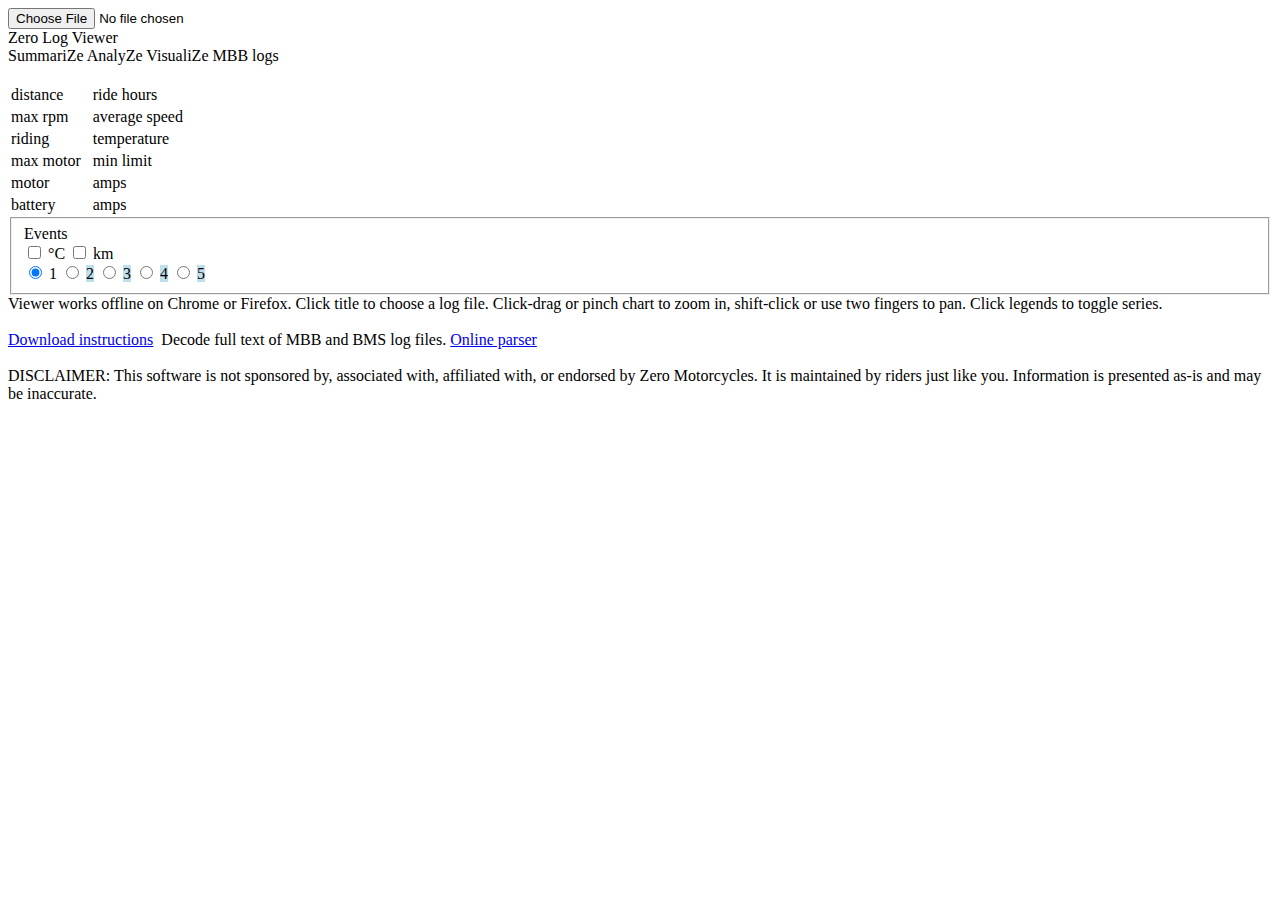
<file: components/htm-body.htm>
<!-- start of htm-body.txt -->
</head>

<body>


<label><input type="file" id="choose" />
<div id="title" >Zero Log Viewer</div></label>
<div id="intro">
SummariZe AnalyZe VisualiZe MBB logs
</div>
	

	
<div id="summtbl">
	<div class="logdate bd" id="logdates"><br></div>
	<table id="summary">
<tr><td class="tdr">distance</td><td id="dist" class="bd"></td><td id="rhours" class="tdrb"></td><td class="tdl">ride hours</td></tr>
<tr><td class="tdr">max rpm</td><td id="mrpm" class="bd"></td><td id="avgspd" class="tdrb"></td><td class="tdl">average speed</td></tr>
<tr><td class="tdr">riding</td><td id="rmin" class="bd"></td><td id="rmax" class="tdrb"></td><td class="tdl">temperature</td></tr>
<tr><td class="tdr">max motor</td><td id="mtemp" class="bd"></td><td id ="minpct" class="tdrb"></td><td class="tdl">min limit</td></tr>
<tr><td class="tdr">motor</td><td id="mmin" class="bd"></td><td id="mmax" class="tdrb"></td><td class="tdl">amps</td></tr>
<tr><td class="tdr">battery</td><td id="bmin" class="bd"></td><td id="bmax" class="tdrb"></td><td class="tdl">amps</td></tr>
	</table>
</div>

<div id="ui">
<fieldset>	
<div>
<div id="xaxis" class="touch">Events</div>
<input type="checkbox" id="usefahrenheit">
<label id="templabel" for="usefahrenheit" class="touch">&deg;C</label>
<input type="checkbox" id="usemiles">
<label id="mileslabel" for="usemiles" class="touch">km</label>
</div>
	
<div>	
<input type="radio" id="c1" name="chart" checked>
<label id="r1" for="c1" class="touch">1</label>
<input type="radio" id="c2" name="chart">
<label id="r2" for="c2" style = "background-color: #bfdfed" class="touch">2</label>
<input type="radio" id="c3" name="chart">
<label id="r3" for="c3" style = "background-color: #bfdfed" class="touch">3</label>
<input type="radio" id="c4" name="chart">	
<label id="r4" for="c4" style = "background-color: #bfdfed" class="touch">4</label>
<input type="radio" id="c5" name="chart">	
<label id="r5" for="c5" style = "background-color: #bfdfed" class="touch">5</label>	
</div>
</fieldset>
</div>
	
<div id="print"></div>	
	
<div id="container"></div>
	
<div id="disclaim">Viewer works offline on Chrome or Firefox. Click title to choose a log file. Click-drag or pinch chart to zoom in, shift-click or use two fingers to pan. Click legends to toggle series.<br><br>
<a href="https://zero-motorcycle-community.github.io/browser-parse/" > Download instructions</a> &nbsp;Decode full text of MBB and BMS log files.&nbsp;<a href="https://zero-motorcycle-community.github.io/browser-parse/zero-log-parser.html" >Online parser</a><br><br>DISCLAIMER: This software is not sponsored by, associated with, affiliated with, or endorsed by Zero Motorcycles. It is maintained by riders just like you. Information is presented as-is and may be inaccurate.
</div>	
<!-- end of htm-body.txt -->
</file>
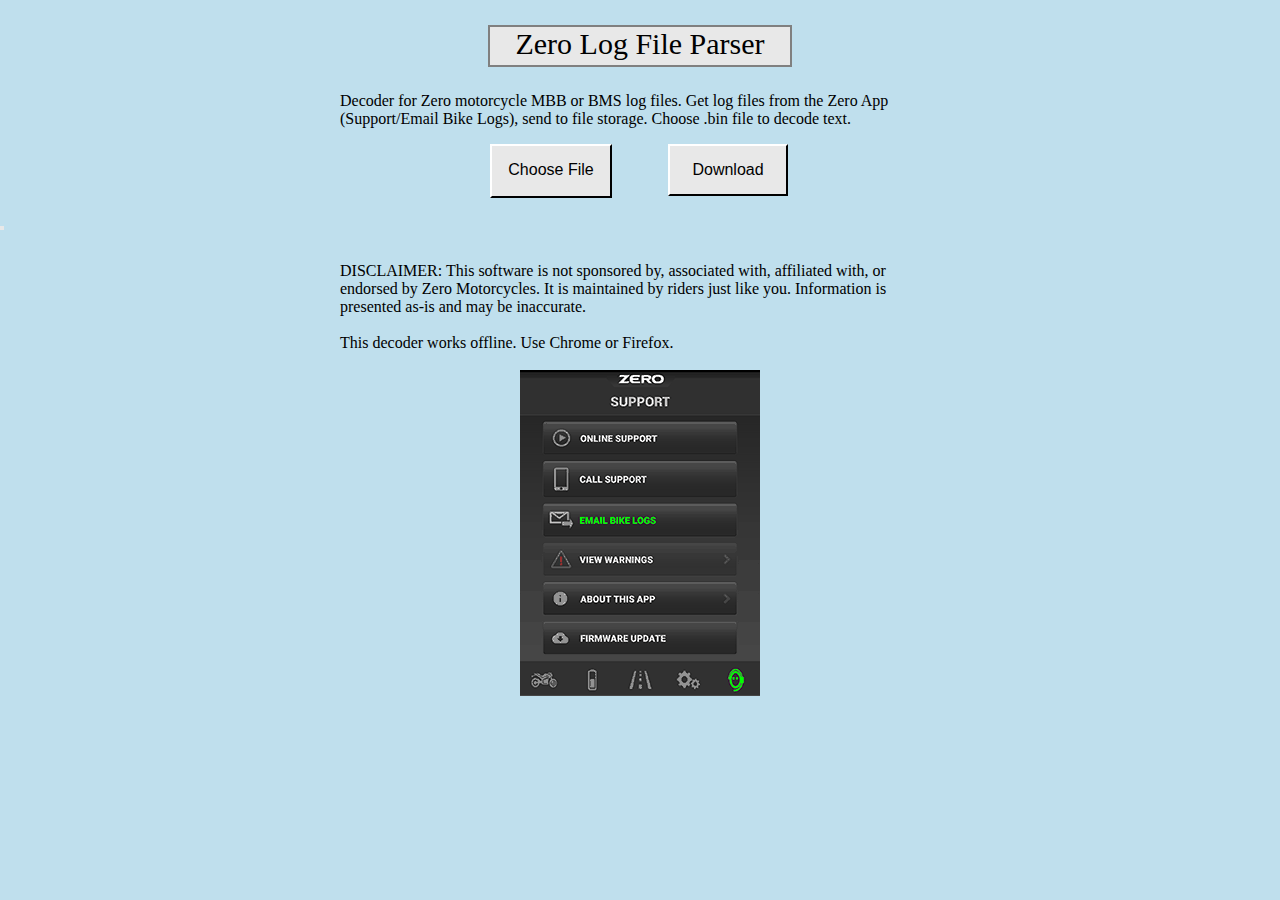
<file: components/zero-log-parser_HTML_ONLY.html>
<!doctype html>
<html lang="en">
<head>
	<meta charset="utf-8">
	<title>Zero Log File Parser</title>
	<meta name="viewport" content="width=device-width, height=device-height, initial-scale=1, user-scalable=no"/>
	<meta name="description" content="Zero Log File Parser">
	<meta name="author" content="Keith Thomas">
	<!-- delete <link rel="stylesheet" href="styles.css"> -->
	<link rel="stylesheet" href="styles.css">
	
	<style>
	<!-- insert styles.css -->
	</style>
	
</head>

<body>

<div id="intro">	
<p id="title" >Zero Log File Parser</p>
<p>Decoder for Zero motorcycle MBB or BMS log files. Get log files from the Zero App (Support/Email Bike Logs), send to file storage. Choose .bin file to decode text.</p>
</div>
	
<div id="buttons">
<label id="infile">Choose File
<input type="file" id="choose" />
</label>	

<button id="down" >Download</button> <br><br>
</div>		

<div id="fname"></div>	
	
<div id="print"></div><br><br>

<div id="parsed"></div>
	
<div id="disclaim"> DISCLAIMER: This software is not sponsored by, associated with, affiliated with, or endorsed by Zero Motorcycles. It is maintained by riders just like you. Information is presented as-is and may be inaccurate.<br><br>
This decoder works offline. Use Chrome or Firefox.<br><br>

<!-- replace "send-logs.png"  with send-logs-base64-png.txt -->	
<img alt="screen shot" id="screenshot"  src="send-logs.png"/></div>	

<!-- delete src="FileSaver.js" -->	
<script type="text/javascript" src="FileSaver.js">
/* insert FileSaver.js */
</script>
	
<!-- delete src="zero-parse.js" -->	
<script  type="text/javascript" src="zero-parse.js">
/* insert zero-parse.js */	
</script>

</body>
</html>
</file>
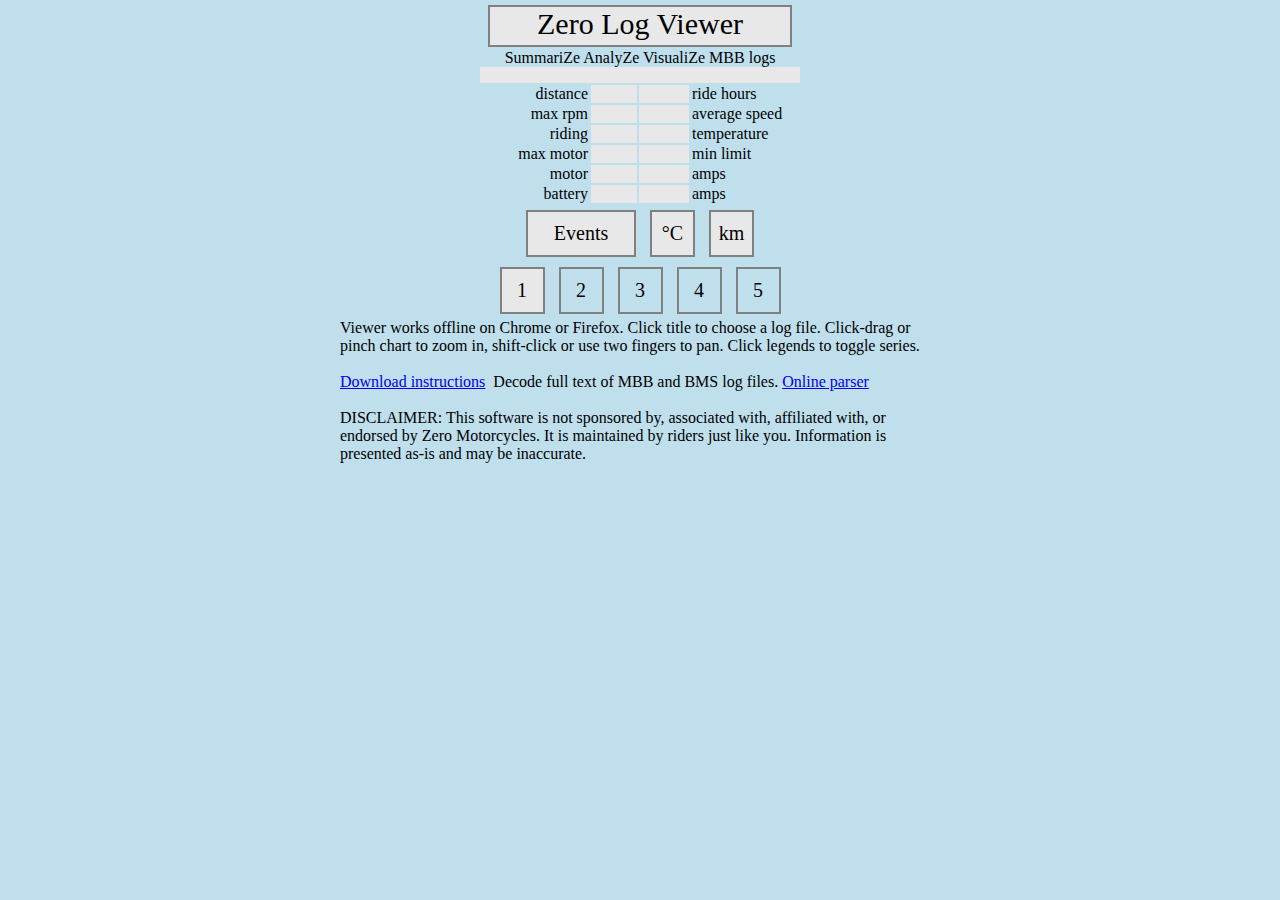
<file: components/zero-log-viewer_HTML_ONLY.html>
﻿<!doctype html>
<html lang="en">
<head>
	<meta charset="utf-8">
	<title>Zero Log Viewer</title>
	<meta name="viewport" content="width=device-width, height=device-height, initial-scale=1, user-scalable=no"/>
	<meta name="description" content="Zero Log File Viewer">
	<meta name="author" content="Keith Thomas">
	<link rel="shortcut icon"type="image/x-icon" href="data:image/x-icon;,">
    <!-- end of htm-head.txt -->
	<link rel="stylesheet" href="viewer.css">
<!-- start of htm-body.txt -->
</head>

<body>


<label><input type="file" id="choose" />
<div id="title" >Zero Log Viewer</div></label>
<div id="intro">
SummariZe AnalyZe VisualiZe MBB logs
</div>
	

	
<div id="summtbl">
	<div class="logdate bd" id="logdates"><br></div>
	<table id="summary">
<tr><td class="tdr">distance</td><td id="dist" class="bd"></td><td id="rhours" class="tdrb"></td><td class="tdl">ride hours</td></tr>
<tr><td class="tdr">max rpm</td><td id="mrpm" class="bd"></td><td id="avgspd" class="tdrb"></td><td class="tdl">average speed</td></tr>
<tr><td class="tdr">riding</td><td id="rmin" class="bd"></td><td id="rmax" class="tdrb"></td><td class="tdl">temperature</td></tr>
<tr><td class="tdr">max motor</td><td id="mtemp" class="bd"></td><td id ="minpct" class="tdrb"></td><td class="tdl">min limit</td></tr>
<tr><td class="tdr">motor</td><td id="mmin" class="bd"></td><td id="mmax" class="tdrb"></td><td class="tdl">amps</td></tr>
<tr><td class="tdr">battery</td><td id="bmin" class="bd"></td><td id="bmax" class="tdrb"></td><td class="tdl">amps</td></tr>
	</table>
</div>

<div id="ui">
<fieldset>	
<div>
<div id="xaxis" class="touch">Events</div>
<input type="checkbox" id="usefahrenheit">
<label id="templabel" for="usefahrenheit" class="touch">&deg;C</label>
<input type="checkbox" id="usemiles">
<label id="mileslabel" for="usemiles" class="touch">km</label>
</div>
	
<div>	
<input type="radio" id="c1" name="chart" checked>
<label id="r1" for="c1" class="touch">1</label>
<input type="radio" id="c2" name="chart">
<label id="r2" for="c2" style = "background-color: #bfdfed" class="touch">2</label>
<input type="radio" id="c3" name="chart">
<label id="r3" for="c3" style = "background-color: #bfdfed" class="touch">3</label>
<input type="radio" id="c4" name="chart">	
<label id="r4" for="c4" style = "background-color: #bfdfed" class="touch">4</label>
<input type="radio" id="c5" name="chart">	
<label id="r5" for="c5" style = "background-color: #bfdfed" class="touch">5</label>	
</div>
</fieldset>
</div>
	
<div id="print"></div>	
	
<div id="container"></div>
	
<div id="disclaim">Viewer works offline on Chrome or Firefox. Click title to choose a log file. Click-drag or pinch chart to zoom in, shift-click or use two fingers to pan. Click legends to toggle series.<br><br>
<a href="https://zero-motorcycle-community.github.io/browser-parse/" > Download instructions</a> &nbsp;Decode full text of MBB and BMS log files.&nbsp;<a href="https://zero-motorcycle-community.github.io/browser-parse/zero-log-parser.html" >Online parser</a><br><br>DISCLAIMER: This software is not sponsored by, associated with, affiliated with, or endorsed by Zero Motorcycles. It is maintained by riders just like you. Information is presented as-is and may be inaccurate.
</div>	
<!-- end of htm-body.txt -->
<script type="text/javascript" src="jquery.js"></script>	
<script type="text/javascript" src="highcharts.js"></script>
<script type="text/javascript" src="exporting.js"></script>
<script type="text/javascript" src="offline-exporting.js"></script>
<script type="text/javascript" src="zero-view.js"></script>

</body>
</html>
</file>
<file: components/styles.css>
body {
	width: 100%;
	margin: auto;
	background-color: #bfdfed;
	font-size: 16px	
}

#intro {
	max-width: 600px;
	margin: auto;
}

#title{
	border: 2px solid #808080;	
	background-color: #e8e8e8;
	height: 38px;
	width: 300px;
	font-size: 30px;
	text-align: center;
	margin:25px auto 25px;
}

#buttons {
	width: 300px;
	margin-left:auto;
	margin-right:auto;
}

#infile {
	padding-top: 15px;
	/*-webkit-appearance: button;*/
	text-align: center;
	font-size: 16px;
	font-family: sans-serif;
	height: 35px;
	width: 118px;
	display: inline-block;
	background-color: #e8e8e8;
	border: 2px solid;
	border-top-color: white;
	border-left-color: white;
}

input[type=file] {
	display: none;
}

#down {
	margin-left: 52px;
	width: 120px;
	height: 52px;
	padding-left: 20px;
	padding-right: 20px;
	font-size: 16px;
	display: inline-block;
	background-color: #e8e8e8;
	border: 2px solid;
	border-top-color: white;
	border-left-color: white;
}

#print {
	background-color: #e8e8e8;
	display: inline-block;
	padding: 2px;
}

#parsed {
	white-space: pre;
	font-family: monospace;
	background-color: #e8e8e8;
	margin: 5px 0;
	max-height: 400px;
	overflow-y: auto;
	overflow-x: auto;
}

#disclaim {
	max-width: 600px;
	margin: auto;
}

#screenshot {        
	display:block;
	margin-left:auto;
	margin-right:auto;
}
</file>
<file: components/viewer.css>
body {
	width: 100%;
	margin: auto;
	background-color: #bfdfed;
	font-size: 16px	
}

#intro {
	max-width: 800px;
	margin: auto;
	text-align: center;
}

#title{
	border: 2px solid #808080;	
	background-color: #e8e8e8;
	height: 38px;
	width: 300px;
	font-size: 30px;
	text-align: center;
	margin: 5px auto 2px;
}

input[type=file] {
	display: none;
}

input[type=checkbox] {
	display: none;
}

input[type=radio] {
	display: none;
}

#ui {
	width: 300px;
	margin: 0 auto;
}

fieldset {
	padding: 0px;
	text-align: center;
	border: none;
}

.touch {
	border: 2px solid #808080;	
	background-color: #e8e8e8;
	font-size: 20px;
	display: inline-block;
	text-align: center;
	margin: 5px;
	padding: 10px 3px 10px 3px;
	min-width:  35px;
    -webkit-user-select: none;
    -moz-user-select: none;
}

#xaxis {
	min-width: 100px;
}

#print {
	text-align: center;
	background-color: #e8e8e8;
	width: auto;
	margin: 0 auto;
}

.bd {
	background-color: #e8e8e8;
	font-weight: 600;
}

#summtbl {
	width: 100%;
	margin: 0 auto;
	line-height: 100%;
}

#summary {
	table-layout: fixed;
	width: 310px;
	margin: 0 auto;
}

.logdate {
	width: 320px;
	margin: 0 auto;
	text-align: center;
}

.tdr {
	width: 100px;
	text-align: right;
}

.tdrb {
	background-color: #e8e8e8;
	width: 48px;
	text-align: right;
	font-weight: 700; 
}

.tdl {
	width: 100px;
	text-align: left;
}

#container {
	display: none;
	width: auto;
	height: 300px; 
	margin: 0 auto;
}

@media (min-width: 800px) {
	#container {
		height: 600px;
		padding: 0 16px  0 16px; 
	}
}

#disclaim {
	top: 0px;
	max-width: 600px;
	margin: auto;
}
</file>
